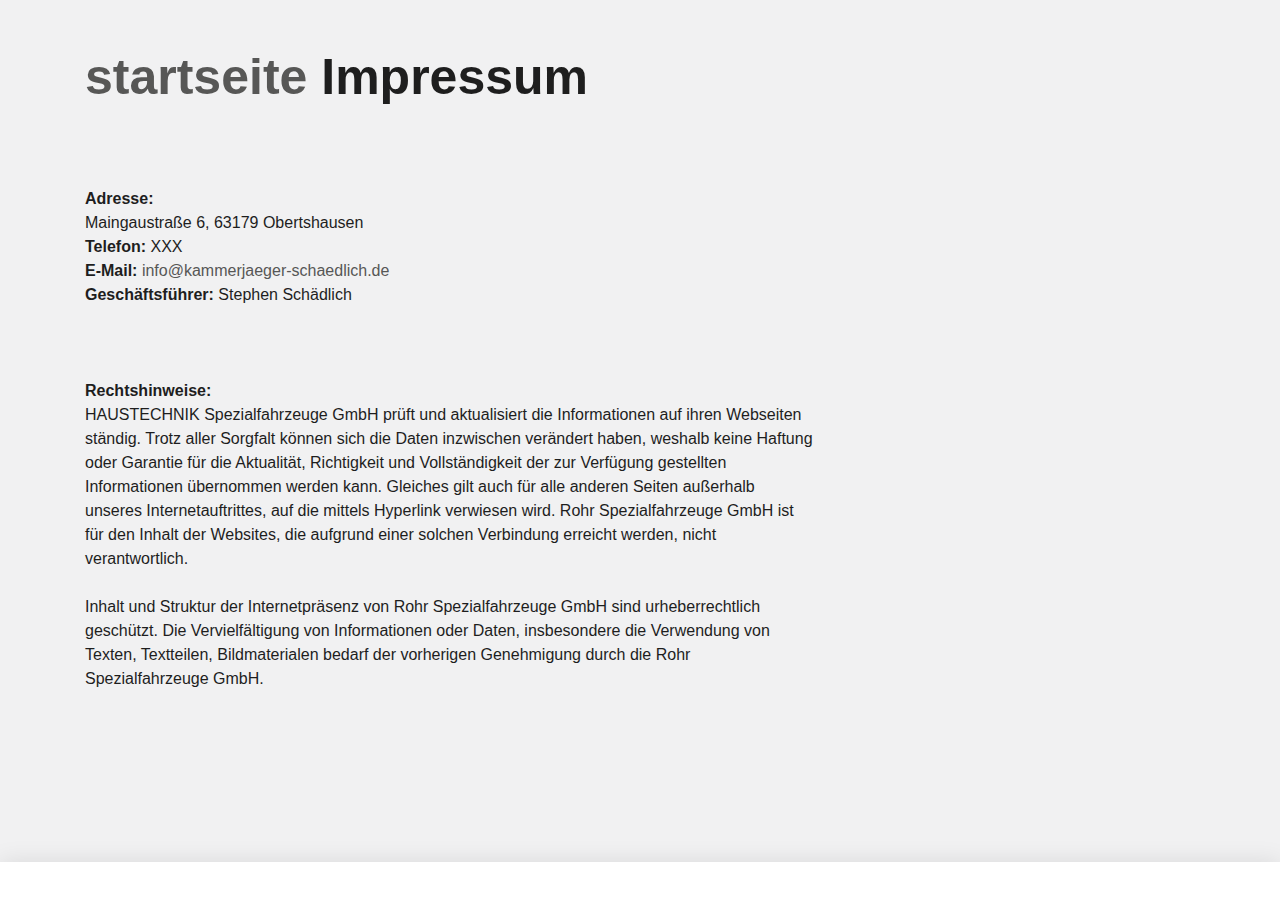
<file: impressum.html>
<!DOCTYPE html>
<!-- saved from url=(0051)https://www.rohr-spezialfahrzeuge.com/de/impressum/ -->
<html lang="de"><head><meta http-equiv="Content-Type" content="text/html; charset=UTF-8"><!--<base href="/">--><base href="."><title>Impressum - ROHR Spezialfahrzeuge</title><meta name="robots" content="index,follow,noodp"><meta name="content-language" content="de"><meta http-equiv="X-UA-Compatible" content="IE=EDGE"><meta name="og:type" content="website"><meta name="fb:app_id" content="1234567890"><meta name="robots" content="index,follow,noodp"><meta name="description" content="Die ROHR Spezialfahrzeuge GmbH aus Deutschland zählt zu den international führenden Herstellern im Bereich Kühlkofferfahrzeuge, Tankfahrzeuge, Flugfeldtankfahrzeuge und Militärtankfahrzeuge."><meta name="author" content="Rohr Spezialfahrzeuge"><meta property="og:title" content="Impressum"><meta property="og:site_name" content="ROHR Spezialfahrzeuge GmbH"><meta property="og:image" content="http://www.rohr-spezialfahrzeuge.com/facebook_og.png"><meta property="og:description" content="Die ROHR Spezialfahrzeuge GmbH aus Deutschland zählt zu den international führenden Herstellern im Bereich Kühlkofferfahrzeuge, Tankfahrzeuge, Flugfeldtankfahrzeuge und Militärtankfahrzeuge."><link rel="canonical" href="http://www.rohr-spezialfahrzeuge.com/de/impressum/"><meta name="viewport" content="width=device-width, initial-scale=1"><link rel="apple-touch-icon" sizes="180x180" href="https://www.rohr-spezialfahrzeuge.com/apple-touch-icon.png"><link rel="icon" type="image/png" href="https://www.rohr-spezialfahrzeuge.com/favicon-32x32.png" sizes="32x32"><link rel="icon" type="image/png" href="https://www.rohr-spezialfahrzeuge.com/favicon-16x16.png" sizes="16x16"><link rel="manifest" href="https://www.rohr-spezialfahrzeuge.com/manifest.json"><link rel="mask-icon" href="https://www.rohr-spezialfahrzeuge.com/safari-pinned-tab.svg" color="#d82022"><meta name="theme-color" content="#d82022"><link rel="stylesheet" href="Impressum - ROHR Spezialfahrzeuge_files/app.min.css"><style type="text/css" id="operaUserStyle"></style><link rel="modulepreload" as="script" crossorigin="" href="https://www.rohr-spezialfahrzeuge.com/fileadmin/build/assets/EventCountdown-c8544bce.js"><link rel="stylesheet" href="Impressum - ROHR Spezialfahrzeuge_files/EventCountdown.css">

 <style type="text/css">
@font-face {
  font-weight: 400;
  font-style:  normal;
  font-family: circular;

  src: url('chrome-extension://liecbddmkiiihnedobmlmillhodjkdmb/fonts/CircularXXWeb-Book.woff2') format('woff2');
}

@font-face {
  font-weight: 700;
  font-style:  normal;
  font-family: circular;

  src: url('chrome-extension://liecbddmkiiihnedobmlmillhodjkdmb/fonts/CircularXXWeb-Bold.woff2') format('woff2');
}</style><link rel="stylesheet" type="text/css" href="Impressum - ROHR Spezialfahrzeuge_files/676.5181.c.css"><link rel="stylesheet" type="text/css" href="Impressum - ROHR Spezialfahrzeuge_files/ui.e8db.c.css"><link rel="stylesheet" type="text/css" href="Impressum - ROHR Spezialfahrzeuge_files/233.362b.c.css"></head>
<!--[if IE 9]><body
class="ie9"><![endif]--><!--[if (gt IE 9)|!(IE)]><!--><body><!--<![endif]-->
<header id="h"> <nav id="mobile-menu" class="navbar navbar-mobile navbar-dark visible-md-down"><ul class="nav nav-stacked"><li class="nav-item has-sub"><a href="https://www.rohr-spezialfahrzeuge.com/de/kuehlfahrzeuge/" data-toggle="collapse" data-target="#collapse-7" role="button" aria-haspopup="true" aria-expanded="false" class="nav-link">Produkte<i class="icn icn-arrow_down"></i></a><div id="collapse-7" class="collapse"><ul class="nav nav-stacked text-xs-right"><li class="nav-item"><a href="https://www.rohr-spezialfahrzeuge.com/de/kuehlfahrzeuge/" class="nav-link">Kühlfahrzeuge</a></li><li class="nav-item"><a href="https://www.rohr-spezialfahrzeuge.com/de/strassentankfahrzeuge/" class="nav-link">Straßentankfahrzeuge</a></li><li class="nav-item"><a href="https://www.rohr-spezialfahrzeuge.com/de/flugfeldtankfahrzeuge/" class="nav-link">Flugfeldtankfahrzeuge</a></li><li class="nav-item"><a href="https://www.rohr-spezialfahrzeuge.com/de/militaertankfahrzeuge/" class="nav-link">Militärtankfahrzeuge</a></li></ul></div></li><li class="nav-item has-sub"><a href="https://www.rohr-spezialfahrzeuge.com/de/servicenetz/" data-toggle="collapse" data-target="#collapse-8" role="button" aria-haspopup="true" aria-expanded="false" class="nav-link">Service<i class="icn icn-arrow_down"></i></a><div id="collapse-8" class="collapse"><ul class="nav nav-stacked text-xs-right"><li class="nav-item"><a href="https://www.rohr-spezialfahrzeuge.com/de/servicenetz/" class="nav-link">Servicenetz</a></li><li class="nav-item"><a href="https://www.rohr-spezialfahrzeuge.com/de/kundendienst/" class="nav-link">Kundendienst</a></li><li class="nav-item"><a href="https://www.rohr-spezialfahrzeuge.com/de/ersatzteile/" class="nav-link">Ersatzteile</a></li><li class="nav-item"><a href="https://www.rohr-spezialfahrzeuge.com/de/reparatur/" class="nav-link">Reparatur</a></li><li class="nav-item"><a href="https://www.rohr-spezialfahrzeuge.com/de/fahrzeugsanierungen/" class="nav-link">Fahrzeugsanierungen</a></li></ul></div></li><li class="nav-item has-sub"><a href="https://www.rohr-spezialfahrzeuge.com/de/ueber-rohr/" data-toggle="collapse" data-target="#collapse-9" role="button" aria-haspopup="true" aria-expanded="false" class="nav-link">Unternehmen<i class="icn icn-arrow_down"></i></a><div id="collapse-9" class="collapse"><ul class="nav nav-stacked text-xs-right"><li class="nav-item"><a href="https://www.rohr-spezialfahrzeuge.com/de/ueber-rohr/" class="nav-link">Über ROHR</a></li><li class="nav-item"><a href="https://www.rohr-spezialfahrzeuge.com/de/b2b/" class="nav-link">B2B</a></li><li class="nav-item"><a href="https://www.rohr-spezialfahrzeuge.com/de/medien/" class="nav-link">Medien</a></li><li class="nav-item"><a href="https://www.rohr-spezialfahrzeuge.com/de/zertifikate/" class="nav-link">Zertifikate</a></li></ul></div></li>
  
 </nav></header><div id="site-content"><div class="page">
<a id="c9"></a><div class="container m-y-1"><div class="content-text "><div class="row"><div class="col-xs-12 col-md-10 col-xxl-8"><h2 class="no-border">
  <a href="index.html">startseite</a>
  
  Impressum</h2></div></div></div></div><div class="container slot-two-columns"><div class="row"><div class="col-xs-12 col-md-8">
<a id="c8"></a><div class="content-text m-b-1"><div class="row"><div class="col-sm-12"><p class="bodytext"><strong>Adresse:</strong><br> Maingaustraße 6, 63179 Obertshausen <br> <p class="bodytext"><strong>Telefon:</strong> XXX<br> <strong>E-Mail:</strong> <a href="mailto:info@rohr-spezialfahrzeuge.com">info@kammerjaeger-schaedlich.de</a></p><p class="bodytext"><strong>Geschäftsführer:</strong>  Stephen Schädlich
  
  
  
  <br> <br>  <br> <br> <strong>Rechtshinweise:</strong><br> HAUSTECHNIK Spezialfahrzeuge GmbH prüft und aktualisiert die Informationen auf ihren Webseiten ständig. Trotz aller Sorgfalt können sich die Daten inzwischen verändert haben, weshalb keine Haftung oder Garantie für die Aktualität, Richtigkeit und Vollständigkeit der zur Verfügung gestellten Informationen übernommen werden kann. Gleiches gilt auch für alle anderen Seiten außerhalb unseres Internetauftrittes, auf die mittels Hyperlink verwiesen wird. Rohr Spezialfahrzeuge GmbH ist für den Inhalt der Websites, die aufgrund einer solchen Verbindung erreicht werden, nicht verantwortlich.<br> <br> Inhalt und Struktur der Internetpräsenz von Rohr Spezialfahrzeuge GmbH sind urheberrechtlich geschützt. Die Vervielfältigung von Informationen oder Daten, insbesondere die Verwendung von Texten, Textteilen, Bildmaterialen bedarf der vorherigen Genehmigung durch die Rohr Spezialfahrzeuge GmbH.<br> <br>   </p></div></div></div></div><div class="col-xs-12 col-md-4"></div></div></div></div></div>
  <script>var t3 = {
  id: 5,
  type: 0,
  lang: 0
};
window.cookieconsent_options = {
  message:"Wir möchten Ihnen den bestmöglichen Service bieten. Dazu speichern wir Informationen über Ihren Besuch in sogenannten Cookies. Durch die Nutzung dieser Webseite erklären Sie sich mit der Verwendung von Cookies einverstanden. <a href=/de/datenschutzerklaerung/>Datenschutzerklärung</a>",
  dismiss:"Verstanden!",
  learnMore:"Mehr Informationen",
  link:null,
  theme:null
};</script> <script type="module" src="./Impressum - ROHR Spezialfahrzeuge_files/app.min.js.téléchargé"></script><script></script><script src="./Impressum - ROHR Spezialfahrzeuge_files/banner.js.téléchargé" data-cookiefirst-key="1eafcaf3-7a5d-4e7d-9ab6-0aec67dd1686"></script> <div id="loom-companion-mv3" ext-id="liecbddmkiiihnedobmlmillhodjkdmb"><section id="shadow-host-companion"><template shadowrootmode="open"><div id="inner-shadow-companion"><div class="css-0" id="tooltip-mount-layer-companion"></div><style data-emotion="companion-global"></style><style data-emotion="companion" data-s=""></style><style>
            
    #inner-shadow-companion {
      font-size: 100%;
    }
    #inner-shadow-companion {
      font-family: circular, -apple-system, BlinkMacSystemFont, Segoe UI,
        sans-serif;
      color: var(--lns-color-body);
      
  font-size: var(--lns-fontSize-medium);
  line-height: var(--lns-lineHeight-medium);
;
      font-feature-settings: 'ss08' on;
    }

    #inner-shadow-companion *,
    #inner-shadow-companion *:before,
    #inner-shadow-companion *:after {
      box-sizing: border-box;
    }

    #inner-shadow-companion * {
      -webkit-font-smoothing: antialiased;
      -moz-osx-font-smoothing: grayscale;
      letter-spacing: calc(0.6px - 0.05em);
    }

    
    #inner-shadow-companion,
    .theme-light,
    [data-lens-theme="light"] {
      --lns-color-primary: var(--lns-themeLight-color-primary);--lns-color-primaryHover: var(--lns-themeLight-color-primaryHover);--lns-color-primaryActive: var(--lns-themeLight-color-primaryActive);--lns-color-body: var(--lns-themeLight-color-body);--lns-color-bodyDimmed: var(--lns-themeLight-color-bodyDimmed);--lns-color-background: var(--lns-themeLight-color-background);--lns-color-backgroundHover: var(--lns-themeLight-color-backgroundHover);--lns-color-backgroundActive: var(--lns-themeLight-color-backgroundActive);--lns-color-backgroundSecondary: var(--lns-themeLight-color-backgroundSecondary);--lns-color-backgroundSecondary2: var(--lns-themeLight-color-backgroundSecondary2);--lns-color-overlay: var(--lns-themeLight-color-overlay);--lns-color-border: var(--lns-themeLight-color-border);--lns-color-focusRing: var(--lns-themeLight-color-focusRing);--lns-color-record: var(--lns-themeLight-color-record);--lns-color-recordHover: var(--lns-themeLight-color-recordHover);--lns-color-recordActive: var(--lns-themeLight-color-recordActive);--lns-color-info: var(--lns-themeLight-color-info);--lns-color-success: var(--lns-themeLight-color-success);--lns-color-warning: var(--lns-themeLight-color-warning);--lns-color-danger: var(--lns-themeLight-color-danger);--lns-color-dangerHover: var(--lns-themeLight-color-dangerHover);--lns-color-dangerActive: var(--lns-themeLight-color-dangerActive);--lns-color-backdrop: var(--lns-themeLight-color-backdrop);--lns-color-backdropDark: var(--lns-themeLight-color-backdropDark);--lns-color-backdropTwilight: var(--lns-themeLight-color-backdropTwilight);--lns-color-disabledContent: var(--lns-themeLight-color-disabledContent);--lns-color-highlight: var(--lns-themeLight-color-highlight);--lns-color-disabledBackground: var(--lns-themeLight-color-disabledBackground);--lns-color-formFieldBorder: var(--lns-themeLight-color-formFieldBorder);--lns-color-formFieldBackground: var(--lns-themeLight-color-formFieldBackground);--lns-color-buttonBorder: var(--lns-themeLight-color-buttonBorder);--lns-color-upgrade: var(--lns-themeLight-color-upgrade);--lns-color-upgradeHover: var(--lns-themeLight-color-upgradeHover);--lns-color-upgradeActive: var(--lns-themeLight-color-upgradeActive);--lns-color-tabBackground: var(--lns-themeLight-color-tabBackground);--lns-color-discoveryBackground: var(--lns-themeLight-color-discoveryBackground);--lns-color-discoveryLightBackground: var(--lns-themeLight-color-discoveryLightBackground);--lns-color-discoveryTitle: var(--lns-themeLight-color-discoveryTitle);--lns-color-discoveryHighlight: var(--lns-themeLight-color-discoveryHighlight);
    }

    .theme-dark,
    [data-lens-theme="dark"] {
      --lns-color-primary: var(--lns-themeDark-color-primary);--lns-color-primaryHover: var(--lns-themeDark-color-primaryHover);--lns-color-primaryActive: var(--lns-themeDark-color-primaryActive);--lns-color-body: var(--lns-themeDark-color-body);--lns-color-bodyDimmed: var(--lns-themeDark-color-bodyDimmed);--lns-color-background: var(--lns-themeDark-color-background);--lns-color-backgroundHover: var(--lns-themeDark-color-backgroundHover);--lns-color-backgroundActive: var(--lns-themeDark-color-backgroundActive);--lns-color-backgroundSecondary: var(--lns-themeDark-color-backgroundSecondary);--lns-color-backgroundSecondary2: var(--lns-themeDark-color-backgroundSecondary2);--lns-color-overlay: var(--lns-themeDark-color-overlay);--lns-color-border: var(--lns-themeDark-color-border);--lns-color-focusRing: var(--lns-themeDark-color-focusRing);--lns-color-record: var(--lns-themeDark-color-record);--lns-color-recordHover: var(--lns-themeDark-color-recordHover);--lns-color-recordActive: var(--lns-themeDark-color-recordActive);--lns-color-info: var(--lns-themeDark-color-info);--lns-color-success: var(--lns-themeDark-color-success);--lns-color-warning: var(--lns-themeDark-color-warning);--lns-color-danger: var(--lns-themeDark-color-danger);--lns-color-dangerHover: var(--lns-themeDark-color-dangerHover);--lns-color-dangerActive: var(--lns-themeDark-color-dangerActive);--lns-color-backdrop: var(--lns-themeDark-color-backdrop);--lns-color-backdropDark: var(--lns-themeDark-color-backdropDark);--lns-color-backdropTwilight: var(--lns-themeDark-color-backdropTwilight);--lns-color-disabledContent: var(--lns-themeDark-color-disabledContent);--lns-color-highlight: var(--lns-themeDark-color-highlight);--lns-color-disabledBackground: var(--lns-themeDark-color-disabledBackground);--lns-color-formFieldBorder: var(--lns-themeDark-color-formFieldBorder);--lns-color-formFieldBackground: var(--lns-themeDark-color-formFieldBackground);--lns-color-buttonBorder: var(--lns-themeDark-color-buttonBorder);--lns-color-upgrade: var(--lns-themeDark-color-upgrade);--lns-color-upgradeHover: var(--lns-themeDark-color-upgradeHover);--lns-color-upgradeActive: var(--lns-themeDark-color-upgradeActive);--lns-color-tabBackground: var(--lns-themeDark-color-tabBackground);--lns-color-discoveryBackground: var(--lns-themeDark-color-discoveryBackground);--lns-color-discoveryLightBackground: var(--lns-themeDark-color-discoveryLightBackground);--lns-color-discoveryTitle: var(--lns-themeDark-color-discoveryTitle);--lns-color-discoveryHighlight: var(--lns-themeDark-color-discoveryHighlight);
    }
  

    
    #inner-shadow-companion {
      --lns-fontWeight-book:400;--lns-fontWeight-bold:700;--lns-unit:0.5rem;--lns-fontSize-small:calc(1.5 * var(--lns-unit, 8px));--lns-lineHeight-small:1.5;--lns-fontSize-body-sm:calc(1.5 * var(--lns-unit, 8px));--lns-lineHeight-body-sm:1.5;--lns-fontSize-medium:calc(1.75 * var(--lns-unit, 8px));--lns-lineHeight-medium:1.6;--lns-fontSize-body-md:calc(1.75 * var(--lns-unit, 8px));--lns-lineHeight-body-md:1.6;--lns-fontSize-large:calc(2.25 * var(--lns-unit, 8px));--lns-lineHeight-large:1.45;--lns-fontSize-body-lg:calc(2.25 * var(--lns-unit, 8px));--lns-lineHeight-body-lg:1.45;--lns-fontSize-xlarge:calc(3 * var(--lns-unit, 8px));--lns-lineHeight-xlarge:1.35;--lns-fontSize-heading-sm:calc(3 * var(--lns-unit, 8px));--lns-lineHeight-heading-sm:1.35;--lns-fontSize-xxlarge:calc(4 * var(--lns-unit, 8px));--lns-lineHeight-xxlarge:1.2;--lns-fontSize-heading-md:calc(4 * var(--lns-unit, 8px));--lns-lineHeight-heading-md:1.2;--lns-fontSize-xxxlarge:calc(6 * var(--lns-unit, 8px));--lns-lineHeight-xxxlarge:1.15;--lns-fontSize-heading-lg:calc(6 * var(--lns-unit, 8px));--lns-lineHeight-heading-lg:1.15;--lns-radius-medium:calc(1 * var(--lns-unit, 8px));--lns-radius-large:calc(2 * var(--lns-unit, 8px));--lns-radius-xlarge:calc(3 * var(--lns-unit, 8px));--lns-radius-full:calc(999 * var(--lns-unit, 8px));--lns-shadow-small:0 calc(0.5 * var(--lns-unit, 8px)) calc(1.25 * var(--lns-unit, 8px)) hsla(0, 0%, 0%, 0.05);--lns-shadow-medium:0 calc(0.5 * var(--lns-unit, 8px)) calc(1.25 * var(--lns-unit, 8px)) hsla(0, 0%, 0%, 0.1);--lns-shadow-large:0 calc(0.75 * var(--lns-unit, 8px)) calc(3 * var(--lns-unit, 8px)) hsla(0, 0%, 0%, 0.1);--lns-space-xsmall:calc(0.5 * var(--lns-unit, 8px));--lns-space-small:calc(1 * var(--lns-unit, 8px));--lns-space-medium:calc(2 * var(--lns-unit, 8px));--lns-space-large:calc(3 * var(--lns-unit, 8px));--lns-space-xlarge:calc(5 * var(--lns-unit, 8px));--lns-space-xxlarge:calc(8 * var(--lns-unit, 8px));--lns-formFieldBorderWidth:1px;--lns-formFieldBorderWidthFocus:2px;--lns-formFieldHeight:calc(4.5 * var(--lns-unit, 8px));--lns-formFieldRadius:calc(2.25 * var(--lns-unit, 8px));--lns-formFieldHorizontalPadding:calc(2 * var(--lns-unit, 8px));--lns-formFieldBorderShadow:
    inset 0 0 0 var(--lns-formFieldBorderWidth) var(--lns-color-formFieldBorder)
  ;--lns-formFieldBorderShadowFocus:
    inset 0 0 0 var(--lns-formFieldBorderWidthFocus) var(--lns-color-blurple),
    0 0 0 var(--lns-formFieldBorderWidthFocus) var(--lns-color-focusRing)
  ;--lns-color-red:hsla(11,80%,45%,1);--lns-color-blurpleLight:hsla(240,83.3%,95.3%,1);--lns-color-blurpleMedium:hsla(242,81%,87.6%,1);--lns-color-blurple:hsla(242,88.4%,66.3%,1);--lns-color-blurpleDark:hsla(242,87.6%,62%,1);--lns-color-blurpleStrong:hsla(252,46%,33%,1);--lns-color-offWhite:hsla(45,36.4%,95.7%,1);--lns-color-blueLight:hsla(206,58.3%,85.9%,1);--lns-color-blue:hsla(206,100%,73.3%,1);--lns-color-blueDark:hsla(206,29.5%,33.9%,1);--lns-color-orangeLight:hsla(6,100%,89.6%,1);--lns-color-orange:hsla(11,100%,62.2%,1);--lns-color-orangeDark:hsla(11,79.9%,64.9%,1);--lns-color-tealLight:hsla(180,20%,67.6%,1);--lns-color-teal:hsla(180,51.4%,51.6%,1);--lns-color-tealDark:hsla(180,16.2%,22.9%,1);--lns-color-yellowLight:hsla(39,100%,87.8%,1);--lns-color-yellow:hsla(50,100%,57.3%,1);--lns-color-yellowDark:hsla(39,100%,68%,1);--lns-color-grey8:hsla(0,0%,13%,1);--lns-color-grey7:hsla(246,16%,26%,1);--lns-color-grey6:hsla(252,13%,46%,1);--lns-color-grey5:hsla(240,7%,62%,1);--lns-color-grey4:hsla(259,12%,75%,1);--lns-color-grey3:hsla(260,11%,85%,1);--lns-color-grey2:hsla(260,11%,95%,1);--lns-color-grey1:hsla(240,7%,97%,1);--lns-color-white:hsla(0,0%,100%,1);--lns-themeLight-color-primary:hsla(242,88.4%,66.3%,1);--lns-themeLight-color-primaryHover:hsla(242,88.4%,56.3%,1);--lns-themeLight-color-primaryActive:hsla(242,88.4%,45.3%,1);--lns-themeLight-color-body:hsla(0,0%,13%,1);--lns-themeLight-color-bodyDimmed:hsla(252,13%,46%,1);--lns-themeLight-color-background:hsla(0,0%,100%,1);--lns-themeLight-color-backgroundHover:hsla(246,16%,26%,0.1);--lns-themeLight-color-backgroundActive:hsla(246,16%,26%,0.3);--lns-themeLight-color-backgroundSecondary:hsla(246,16%,26%,0.04);--lns-themeLight-color-backgroundSecondary2:hsla(45,34%,78%,0.2);--lns-themeLight-color-overlay:hsla(0,0%,100%,1);--lns-themeLight-color-border:hsla(252,13%,46%,0.2);--lns-themeLight-color-focusRing:hsla(242,88.4%,66.3%,0.5);--lns-themeLight-color-record:hsla(11,100%,62.2%,1);--lns-themeLight-color-recordHover:hsla(11,100%,52.2%,1);--lns-themeLight-color-recordActive:hsla(11,100%,42.2%,1);--lns-themeLight-color-info:hsla(206,100%,73.3%,1);--lns-themeLight-color-success:hsla(180,51.4%,51.6%,1);--lns-themeLight-color-warning:hsla(39,100%,68%,1);--lns-themeLight-color-danger:hsla(11,80%,45%,1);--lns-themeLight-color-dangerHover:hsla(11,80%,38%,1);--lns-themeLight-color-dangerActive:hsla(11,80%,31%,1);--lns-themeLight-color-backdrop:hsla(0,0%,13%,0.5);--lns-themeLight-color-backdropDark:hsla(0,0%,13%,0.9);--lns-themeLight-color-backdropTwilight:hsla(245,44.8%,46.9%,0.8);--lns-themeLight-color-disabledContent:hsla(240,7%,62%,1);--lns-themeLight-color-highlight:hsla(240,83.3%,66.3%,0.15);--lns-themeLight-color-disabledBackground:hsla(260,11%,95%,1);--lns-themeLight-color-formFieldBorder:hsla(260,11%,85%,1);--lns-themeLight-color-formFieldBackground:hsla(0,0%,100%,1);--lns-themeLight-color-buttonBorder:hsla(252,13%,46%,0.25);--lns-themeLight-color-upgrade:hsla(206,100%,93%,1);--lns-themeLight-color-upgradeHover:hsla(206,100%,85%,1);--lns-themeLight-color-upgradeActive:hsla(206,100%,77%,1);--lns-themeLight-color-tabBackground:hsla(252,13%,46%,0.15);--lns-themeLight-color-discoveryBackground:hsla(206,100%,93%,1);--lns-themeLight-color-discoveryLightBackground:hsla(206,100%,97%,1);--lns-themeLight-color-discoveryTitle:hsla(0,0%,13%,1);--lns-themeLight-color-discoveryHighlight:hsla(206,100%,77%,0.3);--lns-themeDark-color-primary:hsla(242,87%,73%,1);--lns-themeDark-color-primaryHover:hsla(242,88.4%,56.3%,1);--lns-themeDark-color-primaryActive:hsla(242,88.4%,45.3%,1);--lns-themeDark-color-body:hsla(240,7%,97%,1);--lns-themeDark-color-bodyDimmed:hsla(240,7%,62%,1);--lns-themeDark-color-background:hsla(0,0%,13%,1);--lns-themeDark-color-backgroundHover:hsla(0,0%,100%,0.1);--lns-themeDark-color-backgroundActive:hsla(0,0%,100%,0.2);--lns-themeDark-color-backgroundSecondary:hsla(0,0%,100%,0.04);--lns-themeDark-color-backgroundSecondary2:hsla(45,13%,44%,0.2);--lns-themeDark-color-overlay:hsla(0,0%,20%,1);--lns-themeDark-color-border:hsla(259,12%,75%,0.2);--lns-themeDark-color-focusRing:hsla(242,88.4%,66.3%,0.5);--lns-themeDark-color-record:hsla(11,100%,62.2%,1);--lns-themeDark-color-recordHover:hsla(11,100%,52.2%,1);--lns-themeDark-color-recordActive:hsla(11,100%,42.2%,1);--lns-themeDark-color-info:hsla(206,100%,73.3%,1);--lns-themeDark-color-success:hsla(180,51.4%,51.6%,1);--lns-themeDark-color-warning:hsla(39,100%,68%,1);--lns-themeDark-color-danger:hsla(11,80%,45%,1);--lns-themeDark-color-dangerHover:hsla(11,80%,38%,1);--lns-themeDark-color-dangerActive:hsla(11,80%,31%,1);--lns-themeDark-color-backdrop:hsla(0,0%,13%,0.5);--lns-themeDark-color-backdropDark:hsla(0,0%,13%,0.9);--lns-themeDark-color-backdropTwilight:hsla(245,44.8%,46.9%,0.8);--lns-themeDark-color-disabledContent:hsla(240,7%,62%,1);--lns-themeDark-color-highlight:hsla(240,83.3%,66.3%,0.15);--lns-themeDark-color-disabledBackground:hsla(252,13%,23%,1);--lns-themeDark-color-formFieldBorder:hsla(252,13%,46%,1);--lns-themeDark-color-formFieldBackground:hsla(0,0%,13%,1);--lns-themeDark-color-buttonBorder:hsla(0,0%,100%,0.25);--lns-themeDark-color-upgrade:hsla(206,92%,81%,1);--lns-themeDark-color-upgradeHover:hsla(206,92%,74%,1);--lns-themeDark-color-upgradeActive:hsla(206,92%,67%,1);--lns-themeDark-color-tabBackground:hsla(0,0%,100%,0.15);--lns-themeDark-color-discoveryBackground:hsla(206,92%,81%,1);--lns-themeDark-color-discoveryLightBackground:hsla(0,0%,13%,1);--lns-themeDark-color-discoveryTitle:hsla(206,100%,73.3%,1);--lns-themeDark-color-discoveryHighlight:hsla(206,100%,77%,0.3);
    }
  

    .c\:red{color:var(--lns-color-red)}.c\:blurpleLight{color:var(--lns-color-blurpleLight)}.c\:blurpleMedium{color:var(--lns-color-blurpleMedium)}.c\:blurple{color:var(--lns-color-blurple)}.c\:blurpleDark{color:var(--lns-color-blurpleDark)}.c\:blurpleStrong{color:var(--lns-color-blurpleStrong)}.c\:offWhite{color:var(--lns-color-offWhite)}.c\:blueLight{color:var(--lns-color-blueLight)}.c\:blue{color:var(--lns-color-blue)}.c\:blueDark{color:var(--lns-color-blueDark)}.c\:orangeLight{color:var(--lns-color-orangeLight)}.c\:orange{color:var(--lns-color-orange)}.c\:orangeDark{color:var(--lns-color-orangeDark)}.c\:tealLight{color:var(--lns-color-tealLight)}.c\:teal{color:var(--lns-color-teal)}.c\:tealDark{color:var(--lns-color-tealDark)}.c\:yellowLight{color:var(--lns-color-yellowLight)}.c\:yellow{color:var(--lns-color-yellow)}.c\:yellowDark{color:var(--lns-color-yellowDark)}.c\:grey8{color:var(--lns-color-grey8)}.c\:grey7{color:var(--lns-color-grey7)}.c\:grey6{color:var(--lns-color-grey6)}.c\:grey5{color:var(--lns-color-grey5)}.c\:grey4{color:var(--lns-color-grey4)}.c\:grey3{color:var(--lns-color-grey3)}.c\:grey2{color:var(--lns-color-grey2)}.c\:grey1{color:var(--lns-color-grey1)}.c\:white{color:var(--lns-color-white)}.c\:primary{color:var(--lns-color-primary)}.c\:primaryHover{color:var(--lns-color-primaryHover)}.c\:primaryActive{color:var(--lns-color-primaryActive)}.c\:body{color:var(--lns-color-body)}.c\:bodyDimmed{color:var(--lns-color-bodyDimmed)}.c\:background{color:var(--lns-color-background)}.c\:backgroundHover{color:var(--lns-color-backgroundHover)}.c\:backgroundActive{color:var(--lns-color-backgroundActive)}.c\:backgroundSecondary{color:var(--lns-color-backgroundSecondary)}.c\:backgroundSecondary2{color:var(--lns-color-backgroundSecondary2)}.c\:overlay{color:var(--lns-color-overlay)}.c\:border{color:var(--lns-color-border)}.c\:focusRing{color:var(--lns-color-focusRing)}.c\:record{color:var(--lns-color-record)}.c\:recordHover{color:var(--lns-color-recordHover)}.c\:recordActive{color:var(--lns-color-recordActive)}.c\:info{color:var(--lns-color-info)}.c\:success{color:var(--lns-color-success)}.c\:warning{color:var(--lns-color-warning)}.c\:danger{color:var(--lns-color-danger)}.c\:dangerHover{color:var(--lns-color-dangerHover)}.c\:dangerActive{color:var(--lns-color-dangerActive)}.c\:backdrop{color:var(--lns-color-backdrop)}.c\:backdropDark{color:var(--lns-color-backdropDark)}.c\:backdropTwilight{color:var(--lns-color-backdropTwilight)}.c\:disabledContent{color:var(--lns-color-disabledContent)}.c\:highlight{color:var(--lns-color-highlight)}.c\:disabledBackground{color:var(--lns-color-disabledBackground)}.c\:formFieldBorder{color:var(--lns-color-formFieldBorder)}.c\:formFieldBackground{color:var(--lns-color-formFieldBackground)}.c\:buttonBorder{color:var(--lns-color-buttonBorder)}.c\:upgrade{color:var(--lns-color-upgrade)}.c\:upgradeHover{color:var(--lns-color-upgradeHover)}.c\:upgradeActive{color:var(--lns-color-upgradeActive)}.c\:tabBackground{color:var(--lns-color-tabBackground)}.c\:discoveryBackground{color:var(--lns-color-discoveryBackground)}.c\:discoveryLightBackground{color:var(--lns-color-discoveryLightBackground)}.c\:discoveryTitle{color:var(--lns-color-discoveryTitle)}.c\:discoveryHighlight{color:var(--lns-color-discoveryHighlight)}.shadow\:small{box-shadow:var(--lns-shadow-small)}.shadow\:medium{box-shadow:var(--lns-shadow-medium)}.shadow\:large{box-shadow:var(--lns-shadow-large)}.radius\:medium{border-radius:var(--lns-radius-medium)}.radius\:large{border-radius:var(--lns-radius-large)}.radius\:xlarge{border-radius:var(--lns-radius-xlarge)}.radius\:full{border-radius:var(--lns-radius-full)}.bgc\:red{background-color:var(--lns-color-red)}.bgc\:blurpleLight{background-color:var(--lns-color-blurpleLight)}.bgc\:blurpleMedium{background-color:var(--lns-color-blurpleMedium)}.bgc\:blurple{background-color:var(--lns-color-blurple)}.bgc\:blurpleDark{background-color:var(--lns-color-blurpleDark)}.bgc\:blurpleStrong{background-color:var(--lns-color-blurpleStrong)}.bgc\:offWhite{background-color:var(--lns-color-offWhite)}.bgc\:blueLight{background-color:var(--lns-color-blueLight)}.bgc\:blue{background-color:var(--lns-color-blue)}.bgc\:blueDark{background-color:var(--lns-color-blueDark)}.bgc\:orangeLight{background-color:var(--lns-color-orangeLight)}.bgc\:orange{background-color:var(--lns-color-orange)}.bgc\:orangeDark{background-color:var(--lns-color-orangeDark)}.bgc\:tealLight{background-color:var(--lns-color-tealLight)}.bgc\:teal{background-color:var(--lns-color-teal)}.bgc\:tealDark{background-color:var(--lns-color-tealDark)}.bgc\:yellowLight{background-color:var(--lns-color-yellowLight)}.bgc\:yellow{background-color:var(--lns-color-yellow)}.bgc\:yellowDark{background-color:var(--lns-color-yellowDark)}.bgc\:grey8{background-color:var(--lns-color-grey8)}.bgc\:grey7{background-color:var(--lns-color-grey7)}.bgc\:grey6{background-color:var(--lns-color-grey6)}.bgc\:grey5{background-color:var(--lns-color-grey5)}.bgc\:grey4{background-color:var(--lns-color-grey4)}.bgc\:grey3{background-color:var(--lns-color-grey3)}.bgc\:grey2{background-color:var(--lns-color-grey2)}.bgc\:grey1{background-color:var(--lns-color-grey1)}.bgc\:white{background-color:var(--lns-color-white)}.bgc\:primary{background-color:var(--lns-color-primary)}.bgc\:primaryHover{background-color:var(--lns-color-primaryHover)}.bgc\:primaryActive{background-color:var(--lns-color-primaryActive)}.bgc\:body{background-color:var(--lns-color-body)}.bgc\:bodyDimmed{background-color:var(--lns-color-bodyDimmed)}.bgc\:background{background-color:var(--lns-color-background)}.bgc\:backgroundHover{background-color:var(--lns-color-backgroundHover)}.bgc\:backgroundActive{background-color:var(--lns-color-backgroundActive)}.bgc\:backgroundSecondary{background-color:var(--lns-color-backgroundSecondary)}.bgc\:backgroundSecondary2{background-color:var(--lns-color-backgroundSecondary2)}.bgc\:overlay{background-color:var(--lns-color-overlay)}.bgc\:border{background-color:var(--lns-color-border)}.bgc\:focusRing{background-color:var(--lns-color-focusRing)}.bgc\:record{background-color:var(--lns-color-record)}.bgc\:recordHover{background-color:var(--lns-color-recordHover)}.bgc\:recordActive{background-color:var(--lns-color-recordActive)}.bgc\:info{background-color:var(--lns-color-info)}.bgc\:success{background-color:var(--lns-color-success)}.bgc\:warning{background-color:var(--lns-color-warning)}.bgc\:danger{background-color:var(--lns-color-danger)}.bgc\:dangerHover{background-color:var(--lns-color-dangerHover)}.bgc\:dangerActive{background-color:var(--lns-color-dangerActive)}.bgc\:backdrop{background-color:var(--lns-color-backdrop)}.bgc\:backdropDark{background-color:var(--lns-color-backdropDark)}.bgc\:backdropTwilight{background-color:var(--lns-color-backdropTwilight)}.bgc\:disabledContent{background-color:var(--lns-color-disabledContent)}.bgc\:highlight{background-color:var(--lns-color-highlight)}.bgc\:disabledBackground{background-color:var(--lns-color-disabledBackground)}.bgc\:formFieldBorder{background-color:var(--lns-color-formFieldBorder)}.bgc\:formFieldBackground{background-color:var(--lns-color-formFieldBackground)}.bgc\:buttonBorder{background-color:var(--lns-color-buttonBorder)}.bgc\:upgrade{background-color:var(--lns-color-upgrade)}.bgc\:upgradeHover{background-color:var(--lns-color-upgradeHover)}.bgc\:upgradeActive{background-color:var(--lns-color-upgradeActive)}.bgc\:tabBackground{background-color:var(--lns-color-tabBackground)}.bgc\:discoveryBackground{background-color:var(--lns-color-discoveryBackground)}.bgc\:discoveryLightBackground{background-color:var(--lns-color-discoveryLightBackground)}.bgc\:discoveryTitle{background-color:var(--lns-color-discoveryTitle)}.bgc\:discoveryHighlight{background-color:var(--lns-color-discoveryHighlight)}.m\:0{margin:0}.m\:auto{margin:auto}.m\:xsmall{margin:var(--lns-space-xsmall)}.m\:small{margin:var(--lns-space-small)}.m\:medium{margin:var(--lns-space-medium)}.m\:large{margin:var(--lns-space-large)}.m\:xlarge{margin:var(--lns-space-xlarge)}.m\:xxlarge{margin:var(--lns-space-xxlarge)}.mt\:0{margin-top:0}.mt\:auto{margin-top:auto}.mt\:xsmall{margin-top:var(--lns-space-xsmall)}.mt\:small{margin-top:var(--lns-space-small)}.mt\:medium{margin-top:var(--lns-space-medium)}.mt\:large{margin-top:var(--lns-space-large)}.mt\:xlarge{margin-top:var(--lns-space-xlarge)}.mt\:xxlarge{margin-top:var(--lns-space-xxlarge)}.mb\:0{margin-bottom:0}.mb\:auto{margin-bottom:auto}.mb\:xsmall{margin-bottom:var(--lns-space-xsmall)}.mb\:small{margin-bottom:var(--lns-space-small)}.mb\:medium{margin-bottom:var(--lns-space-medium)}.mb\:large{margin-bottom:var(--lns-space-large)}.mb\:xlarge{margin-bottom:var(--lns-space-xlarge)}.mb\:xxlarge{margin-bottom:var(--lns-space-xxlarge)}.ml\:0{margin-left:0}.ml\:auto{margin-left:auto}.ml\:xsmall{margin-left:var(--lns-space-xsmall)}.ml\:small{margin-left:var(--lns-space-small)}.ml\:medium{margin-left:var(--lns-space-medium)}.ml\:large{margin-left:var(--lns-space-large)}.ml\:xlarge{margin-left:var(--lns-space-xlarge)}.ml\:xxlarge{margin-left:var(--lns-space-xxlarge)}.mr\:0{margin-right:0}.mr\:auto{margin-right:auto}.mr\:xsmall{margin-right:var(--lns-space-xsmall)}.mr\:small{margin-right:var(--lns-space-small)}.mr\:medium{margin-right:var(--lns-space-medium)}.mr\:large{margin-right:var(--lns-space-large)}.mr\:xlarge{margin-right:var(--lns-space-xlarge)}.mr\:xxlarge{margin-right:var(--lns-space-xxlarge)}.mx\:0{margin-left:0;margin-right:0}.mx\:auto{margin-left:auto;margin-right:auto}.mx\:xsmall{margin-left:var(--lns-space-xsmall);margin-right:var(--lns-space-xsmall)}.mx\:small{margin-left:var(--lns-space-small);margin-right:var(--lns-space-small)}.mx\:medium{margin-left:var(--lns-space-medium);margin-right:var(--lns-space-medium)}.mx\:large{margin-left:var(--lns-space-large);margin-right:var(--lns-space-large)}.mx\:xlarge{margin-left:var(--lns-space-xlarge);margin-right:var(--lns-space-xlarge)}.mx\:xxlarge{margin-left:var(--lns-space-xxlarge);margin-right:var(--lns-space-xxlarge)}.my\:0{margin-top:0;margin-bottom:0}.my\:auto{margin-top:auto;margin-bottom:auto}.my\:xsmall{margin-top:var(--lns-space-xsmall);margin-bottom:var(--lns-space-xsmall)}.my\:small{margin-top:var(--lns-space-small);margin-bottom:var(--lns-space-small)}.my\:medium{margin-top:var(--lns-space-medium);margin-bottom:var(--lns-space-medium)}.my\:large{margin-top:var(--lns-space-large);margin-bottom:var(--lns-space-large)}.my\:xlarge{margin-top:var(--lns-space-xlarge);margin-bottom:var(--lns-space-xlarge)}.my\:xxlarge{margin-top:var(--lns-space-xxlarge);margin-bottom:var(--lns-space-xxlarge)}.p\:0{padding:0}.p\:xsmall{padding:var(--lns-space-xsmall)}.p\:small{padding:var(--lns-space-small)}.p\:medium{padding:var(--lns-space-medium)}.p\:large{padding:var(--lns-space-large)}.p\:xlarge{padding:var(--lns-space-xlarge)}.p\:xxlarge{padding:var(--lns-space-xxlarge)}.pt\:0{padding-top:0}.pt\:xsmall{padding-top:var(--lns-space-xsmall)}.pt\:small{padding-top:var(--lns-space-small)}.pt\:medium{padding-top:var(--lns-space-medium)}.pt\:large{padding-top:var(--lns-space-large)}.pt\:xlarge{padding-top:var(--lns-space-xlarge)}.pt\:xxlarge{padding-top:var(--lns-space-xxlarge)}.pb\:0{padding-bottom:0}.pb\:xsmall{padding-bottom:var(--lns-space-xsmall)}.pb\:small{padding-bottom:var(--lns-space-small)}.pb\:medium{padding-bottom:var(--lns-space-medium)}.pb\:large{padding-bottom:var(--lns-space-large)}.pb\:xlarge{padding-bottom:var(--lns-space-xlarge)}.pb\:xxlarge{padding-bottom:var(--lns-space-xxlarge)}.pl\:0{padding-left:0}.pl\:xsmall{padding-left:var(--lns-space-xsmall)}.pl\:small{padding-left:var(--lns-space-small)}.pl\:medium{padding-left:var(--lns-space-medium)}.pl\:large{padding-left:var(--lns-space-large)}.pl\:xlarge{padding-left:var(--lns-space-xlarge)}.pl\:xxlarge{padding-left:var(--lns-space-xxlarge)}.pr\:0{padding-right:0}.pr\:xsmall{padding-right:var(--lns-space-xsmall)}.pr\:small{padding-right:var(--lns-space-small)}.pr\:medium{padding-right:var(--lns-space-medium)}.pr\:large{padding-right:var(--lns-space-large)}.pr\:xlarge{padding-right:var(--lns-space-xlarge)}.pr\:xxlarge{padding-right:var(--lns-space-xxlarge)}.px\:0{padding-left:0;padding-right:0}.px\:xsmall{padding-left:var(--lns-space-xsmall);padding-right:var(--lns-space-xsmall)}.px\:small{padding-left:var(--lns-space-small);padding-right:var(--lns-space-small)}.px\:medium{padding-left:var(--lns-space-medium);padding-right:var(--lns-space-medium)}.px\:large{padding-left:var(--lns-space-large);padding-right:var(--lns-space-large)}.px\:xlarge{padding-left:var(--lns-space-xlarge);padding-right:var(--lns-space-xlarge)}.px\:xxlarge{padding-left:var(--lns-space-xxlarge);padding-right:var(--lns-space-xxlarge)}.py\:0{padding-top:0;padding-bottom:0}.py\:xsmall{padding-top:var(--lns-space-xsmall);padding-bottom:var(--lns-space-xsmall)}.py\:small{padding-top:var(--lns-space-small);padding-bottom:var(--lns-space-small)}.py\:medium{padding-top:var(--lns-space-medium);padding-bottom:var(--lns-space-medium)}.py\:large{padding-top:var(--lns-space-large);padding-bottom:var(--lns-space-large)}.py\:xlarge{padding-top:var(--lns-space-xlarge);padding-bottom:var(--lns-space-xlarge)}.py\:xxlarge{padding-top:var(--lns-space-xxlarge);padding-bottom:var(--lns-space-xxlarge)}.text\:small{font-size:var(--lns-fontSize-small);line-height:var(--lns-lineHeight-small)}.text\:body-sm{font-size:var(--lns-fontSize-body-sm);line-height:var(--lns-lineHeight-body-sm)}.text\:medium{font-size:var(--lns-fontSize-medium);line-height:var(--lns-lineHeight-medium)}.text\:body-md{font-size:var(--lns-fontSize-body-md);line-height:var(--lns-lineHeight-body-md)}.text\:large{font-size:var(--lns-fontSize-large);line-height:var(--lns-lineHeight-large)}.text\:body-lg{font-size:var(--lns-fontSize-body-lg);line-height:var(--lns-lineHeight-body-lg)}.text\:xlarge{font-size:var(--lns-fontSize-xlarge);line-height:var(--lns-lineHeight-xlarge)}.text\:heading-sm{font-size:var(--lns-fontSize-heading-sm);line-height:var(--lns-lineHeight-heading-sm)}.text\:xxlarge{font-size:var(--lns-fontSize-xxlarge);line-height:var(--lns-lineHeight-xxlarge)}.text\:heading-md{font-size:var(--lns-fontSize-heading-md);line-height:var(--lns-lineHeight-heading-md)}.text\:xxxlarge{font-size:var(--lns-fontSize-xxxlarge);line-height:var(--lns-lineHeight-xxxlarge)}.text\:heading-lg{font-size:var(--lns-fontSize-heading-lg);line-height:var(--lns-lineHeight-heading-lg)}.weight\:book{font-weight:var(--lns-fontWeight-book)}.weight\:bold{font-weight:var(--lns-fontWeight-bold)}.text\:body{font-size:var(--lns-fontSize-body-md);line-height:var(--lns-lineHeight-body-md);font-weight:var(--lns-fontWeight-book)}.text\:title{font-size:var(--lns-fontSize-body-lg);line-height:var(--lns-lineHeight-body-lg);font-weight:var(--lns-fontWeight-bold)}.text\:mainTitle{font-size:var(--lns-fontSize-heading-md);line-height:var(--lns-lineHeight-heading-md);font-weight:var(--lns-fontWeight-bold)}.text\:left{text-align:left}.text\:right{text-align:right}.text\:center{text-align:center}.border{border:1px solid var(--lns-color-border)}.borderTop{border-top:1px solid var(--lns-color-border)}.borderBottom{border-bottom:1px solid var(--lns-color-border)}.borderLeft{border-left:1px solid var(--lns-color-border)}.borderRight{border-right:1px solid var(--lns-color-border)}.inline{display:inline}.block{display:block}.flex{display:flex}.inlineBlock{display:inline-block}.inlineFlex{display:inline-flex}.none{display:none}.flexWrap{flex-wrap:wrap}.flexDirection\:column{flex-direction:column}.flexDirection\:row{flex-direction:row}.items\:stretch{align-items:stretch}.items\:center{align-items:center}.items\:baseline{align-items:baseline}.items\:flexStart{align-items:flex-start}.items\:flexEnd{align-items:flex-end}.items\:selfStart{align-items:self-start}.items\:selfEnd{align-items:self-end}.justify\:flexStart{justify-content:flex-start}.justify\:flexEnd{justify-content:flex-end}.justify\:center{justify-content:center}.justify\:spaceBetween{justify-content:space-between}.justify\:spaceAround{justify-content:space-around}.justify\:spaceEvenly{justify-content:space-evenly}.grow\:0{flex-grow:0}.grow\:1{flex-grow:1}.shrink\:0{flex-shrink:0}.shrink\:1{flex-shrink:1}.self\:auto{align-self:auto}.self\:flexStart{align-self:flex-start}.self\:flexEnd{align-self:flex-end}.self\:center{align-self:center}.self\:baseline{align-self:baseline}.self\:stretch{align-self:stretch}.overflow\:hidden{overflow:hidden}.overflow\:auto{overflow:auto}.relative{position:relative}.absolute{position:absolute}.sticky{position:sticky}.fixed{position:fixed}.top\:0{top:0}.top\:auto{top:auto}.top\:xsmall{top:var(--lns-space-xsmall)}.top\:small{top:var(--lns-space-small)}.top\:medium{top:var(--lns-space-medium)}.top\:large{top:var(--lns-space-large)}.top\:xlarge{top:var(--lns-space-xlarge)}.top\:xxlarge{top:var(--lns-space-xxlarge)}.bottom\:0{bottom:0}.bottom\:auto{bottom:auto}.bottom\:xsmall{bottom:var(--lns-space-xsmall)}.bottom\:small{bottom:var(--lns-space-small)}.bottom\:medium{bottom:var(--lns-space-medium)}.bottom\:large{bottom:var(--lns-space-large)}.bottom\:xlarge{bottom:var(--lns-space-xlarge)}.bottom\:xxlarge{bottom:var(--lns-space-xxlarge)}.left\:0{left:0}.left\:auto{left:auto}.left\:xsmall{left:var(--lns-space-xsmall)}.left\:small{left:var(--lns-space-small)}.left\:medium{left:var(--lns-space-medium)}.left\:large{left:var(--lns-space-large)}.left\:xlarge{left:var(--lns-space-xlarge)}.left\:xxlarge{left:var(--lns-space-xxlarge)}.right\:0{right:0}.right\:auto{right:auto}.right\:xsmall{right:var(--lns-space-xsmall)}.right\:small{right:var(--lns-space-small)}.right\:medium{right:var(--lns-space-medium)}.right\:large{right:var(--lns-space-large)}.right\:xlarge{right:var(--lns-space-xlarge)}.right\:xxlarge{right:var(--lns-space-xxlarge)}.width\:auto{width:auto}.width\:full{width:100%}.width\:0{width:0}.minWidth\:0{min-width:0}.height\:auto{height:auto}.height\:full{height:100%}.height\:0{height:0}.ellipsis{overflow:hidden;text-overflow:ellipsis;white-space:nowrap}.srOnly{position:absolute;width:1px;height:1px;padding:0;margin:-1px;overflow:hidden;clip:rect(0, 0, 0, 0);white-space:nowrap;border-width:0}@media(min-width:31em){.xs-c\:red{color:var(--lns-color-red)}.xs-c\:blurpleLight{color:var(--lns-color-blurpleLight)}.xs-c\:blurpleMedium{color:var(--lns-color-blurpleMedium)}.xs-c\:blurple{color:var(--lns-color-blurple)}.xs-c\:blurpleDark{color:var(--lns-color-blurpleDark)}.xs-c\:blurpleStrong{color:var(--lns-color-blurpleStrong)}.xs-c\:offWhite{color:var(--lns-color-offWhite)}.xs-c\:blueLight{color:var(--lns-color-blueLight)}.xs-c\:blue{color:var(--lns-color-blue)}.xs-c\:blueDark{color:var(--lns-color-blueDark)}.xs-c\:orangeLight{color:var(--lns-color-orangeLight)}.xs-c\:orange{color:var(--lns-color-orange)}.xs-c\:orangeDark{color:var(--lns-color-orangeDark)}.xs-c\:tealLight{color:var(--lns-color-tealLight)}.xs-c\:teal{color:var(--lns-color-teal)}.xs-c\:tealDark{color:var(--lns-color-tealDark)}.xs-c\:yellowLight{color:var(--lns-color-yellowLight)}.xs-c\:yellow{color:var(--lns-color-yellow)}.xs-c\:yellowDark{color:var(--lns-color-yellowDark)}.xs-c\:grey8{color:var(--lns-color-grey8)}.xs-c\:grey7{color:var(--lns-color-grey7)}.xs-c\:grey6{color:var(--lns-color-grey6)}.xs-c\:grey5{color:var(--lns-color-grey5)}.xs-c\:grey4{color:var(--lns-color-grey4)}.xs-c\:grey3{color:var(--lns-color-grey3)}.xs-c\:grey2{color:var(--lns-color-grey2)}.xs-c\:grey1{color:var(--lns-color-grey1)}.xs-c\:white{color:var(--lns-color-white)}.xs-c\:primary{color:var(--lns-color-primary)}.xs-c\:primaryHover{color:var(--lns-color-primaryHover)}.xs-c\:primaryActive{color:var(--lns-color-primaryActive)}.xs-c\:body{color:var(--lns-color-body)}.xs-c\:bodyDimmed{color:var(--lns-color-bodyDimmed)}.xs-c\:background{color:var(--lns-color-background)}.xs-c\:backgroundHover{color:var(--lns-color-backgroundHover)}.xs-c\:backgroundActive{color:var(--lns-color-backgroundActive)}.xs-c\:backgroundSecondary{color:var(--lns-color-backgroundSecondary)}.xs-c\:backgroundSecondary2{color:var(--lns-color-backgroundSecondary2)}.xs-c\:overlay{color:var(--lns-color-overlay)}.xs-c\:border{color:var(--lns-color-border)}.xs-c\:focusRing{color:var(--lns-color-focusRing)}.xs-c\:record{color:var(--lns-color-record)}.xs-c\:recordHover{color:var(--lns-color-recordHover)}.xs-c\:recordActive{color:var(--lns-color-recordActive)}.xs-c\:info{color:var(--lns-color-info)}.xs-c\:success{color:var(--lns-color-success)}.xs-c\:warning{color:var(--lns-color-warning)}.xs-c\:danger{color:var(--lns-color-danger)}.xs-c\:dangerHover{color:var(--lns-color-dangerHover)}.xs-c\:dangerActive{color:var(--lns-color-dangerActive)}.xs-c\:backdrop{color:var(--lns-color-backdrop)}.xs-c\:backdropDark{color:var(--lns-color-backdropDark)}.xs-c\:backdropTwilight{color:var(--lns-color-backdropTwilight)}.xs-c\:disabledContent{color:var(--lns-color-disabledContent)}.xs-c\:highlight{color:var(--lns-color-highlight)}.xs-c\:disabledBackground{color:var(--lns-color-disabledBackground)}.xs-c\:formFieldBorder{color:var(--lns-color-formFieldBorder)}.xs-c\:formFieldBackground{color:var(--lns-color-formFieldBackground)}.xs-c\:buttonBorder{color:var(--lns-color-buttonBorder)}.xs-c\:upgrade{color:var(--lns-color-upgrade)}.xs-c\:upgradeHover{color:var(--lns-color-upgradeHover)}.xs-c\:upgradeActive{color:var(--lns-color-upgradeActive)}.xs-c\:tabBackground{color:var(--lns-color-tabBackground)}.xs-c\:discoveryBackground{color:var(--lns-color-discoveryBackground)}.xs-c\:discoveryLightBackground{color:var(--lns-color-discoveryLightBackground)}.xs-c\:discoveryTitle{color:var(--lns-color-discoveryTitle)}.xs-c\:discoveryHighlight{color:var(--lns-color-discoveryHighlight)}.xs-shadow\:small{box-shadow:var(--lns-shadow-small)}.xs-shadow\:medium{box-shadow:var(--lns-shadow-medium)}.xs-shadow\:large{box-shadow:var(--lns-shadow-large)}.xs-radius\:medium{border-radius:var(--lns-radius-medium)}.xs-radius\:large{border-radius:var(--lns-radius-large)}.xs-radius\:xlarge{border-radius:var(--lns-radius-xlarge)}.xs-radius\:full{border-radius:var(--lns-radius-full)}.xs-bgc\:red{background-color:var(--lns-color-red)}.xs-bgc\:blurpleLight{background-color:var(--lns-color-blurpleLight)}.xs-bgc\:blurpleMedium{background-color:var(--lns-color-blurpleMedium)}.xs-bgc\:blurple{background-color:var(--lns-color-blurple)}.xs-bgc\:blurpleDark{background-color:var(--lns-color-blurpleDark)}.xs-bgc\:blurpleStrong{background-color:var(--lns-color-blurpleStrong)}.xs-bgc\:offWhite{background-color:var(--lns-color-offWhite)}.xs-bgc\:blueLight{background-color:var(--lns-color-blueLight)}.xs-bgc\:blue{background-color:var(--lns-color-blue)}.xs-bgc\:blueDark{background-color:var(--lns-color-blueDark)}.xs-bgc\:orangeLight{background-color:var(--lns-color-orangeLight)}.xs-bgc\:orange{background-color:var(--lns-color-orange)}.xs-bgc\:orangeDark{background-color:var(--lns-color-orangeDark)}.xs-bgc\:tealLight{background-color:var(--lns-color-tealLight)}.xs-bgc\:teal{background-color:var(--lns-color-teal)}.xs-bgc\:tealDark{background-color:var(--lns-color-tealDark)}.xs-bgc\:yellowLight{background-color:var(--lns-color-yellowLight)}.xs-bgc\:yellow{background-color:var(--lns-color-yellow)}.xs-bgc\:yellowDark{background-color:var(--lns-color-yellowDark)}.xs-bgc\:grey8{background-color:var(--lns-color-grey8)}.xs-bgc\:grey7{background-color:var(--lns-color-grey7)}.xs-bgc\:grey6{background-color:var(--lns-color-grey6)}.xs-bgc\:grey5{background-color:var(--lns-color-grey5)}.xs-bgc\:grey4{background-color:var(--lns-color-grey4)}.xs-bgc\:grey3{background-color:var(--lns-color-grey3)}.xs-bgc\:grey2{background-color:var(--lns-color-grey2)}.xs-bgc\:grey1{background-color:var(--lns-color-grey1)}.xs-bgc\:white{background-color:var(--lns-color-white)}.xs-bgc\:primary{background-color:var(--lns-color-primary)}.xs-bgc\:primaryHover{background-color:var(--lns-color-primaryHover)}.xs-bgc\:primaryActive{background-color:var(--lns-color-primaryActive)}.xs-bgc\:body{background-color:var(--lns-color-body)}.xs-bgc\:bodyDimmed{background-color:var(--lns-color-bodyDimmed)}.xs-bgc\:background{background-color:var(--lns-color-background)}.xs-bgc\:backgroundHover{background-color:var(--lns-color-backgroundHover)}.xs-bgc\:backgroundActive{background-color:var(--lns-color-backgroundActive)}.xs-bgc\:backgroundSecondary{background-color:var(--lns-color-backgroundSecondary)}.xs-bgc\:backgroundSecondary2{background-color:var(--lns-color-backgroundSecondary2)}.xs-bgc\:overlay{background-color:var(--lns-color-overlay)}.xs-bgc\:border{background-color:var(--lns-color-border)}.xs-bgc\:focusRing{background-color:var(--lns-color-focusRing)}.xs-bgc\:record{background-color:var(--lns-color-record)}.xs-bgc\:recordHover{background-color:var(--lns-color-recordHover)}.xs-bgc\:recordActive{background-color:var(--lns-color-recordActive)}.xs-bgc\:info{background-color:var(--lns-color-info)}.xs-bgc\:success{background-color:var(--lns-color-success)}.xs-bgc\:warning{background-color:var(--lns-color-warning)}.xs-bgc\:danger{background-color:var(--lns-color-danger)}.xs-bgc\:dangerHover{background-color:var(--lns-color-dangerHover)}.xs-bgc\:dangerActive{background-color:var(--lns-color-dangerActive)}.xs-bgc\:backdrop{background-color:var(--lns-color-backdrop)}.xs-bgc\:backdropDark{background-color:var(--lns-color-backdropDark)}.xs-bgc\:backdropTwilight{background-color:var(--lns-color-backdropTwilight)}.xs-bgc\:disabledContent{background-color:var(--lns-color-disabledContent)}.xs-bgc\:highlight{background-color:var(--lns-color-highlight)}.xs-bgc\:disabledBackground{background-color:var(--lns-color-disabledBackground)}.xs-bgc\:formFieldBorder{background-color:var(--lns-color-formFieldBorder)}.xs-bgc\:formFieldBackground{background-color:var(--lns-color-formFieldBackground)}.xs-bgc\:buttonBorder{background-color:var(--lns-color-buttonBorder)}.xs-bgc\:upgrade{background-color:var(--lns-color-upgrade)}.xs-bgc\:upgradeHover{background-color:var(--lns-color-upgradeHover)}.xs-bgc\:upgradeActive{background-color:var(--lns-color-upgradeActive)}.xs-bgc\:tabBackground{background-color:var(--lns-color-tabBackground)}.xs-bgc\:discoveryBackground{background-color:var(--lns-color-discoveryBackground)}.xs-bgc\:discoveryLightBackground{background-color:var(--lns-color-discoveryLightBackground)}.xs-bgc\:discoveryTitle{background-color:var(--lns-color-discoveryTitle)}.xs-bgc\:discoveryHighlight{background-color:var(--lns-color-discoveryHighlight)}.xs-m\:0{margin:0}.xs-m\:auto{margin:auto}.xs-m\:xsmall{margin:var(--lns-space-xsmall)}.xs-m\:small{margin:var(--lns-space-small)}.xs-m\:medium{margin:var(--lns-space-medium)}.xs-m\:large{margin:var(--lns-space-large)}.xs-m\:xlarge{margin:var(--lns-space-xlarge)}.xs-m\:xxlarge{margin:var(--lns-space-xxlarge)}.xs-mt\:0{margin-top:0}.xs-mt\:auto{margin-top:auto}.xs-mt\:xsmall{margin-top:var(--lns-space-xsmall)}.xs-mt\:small{margin-top:var(--lns-space-small)}.xs-mt\:medium{margin-top:var(--lns-space-medium)}.xs-mt\:large{margin-top:var(--lns-space-large)}.xs-mt\:xlarge{margin-top:var(--lns-space-xlarge)}.xs-mt\:xxlarge{margin-top:var(--lns-space-xxlarge)}.xs-mb\:0{margin-bottom:0}.xs-mb\:auto{margin-bottom:auto}.xs-mb\:xsmall{margin-bottom:var(--lns-space-xsmall)}.xs-mb\:small{margin-bottom:var(--lns-space-small)}.xs-mb\:medium{margin-bottom:var(--lns-space-medium)}.xs-mb\:large{margin-bottom:var(--lns-space-large)}.xs-mb\:xlarge{margin-bottom:var(--lns-space-xlarge)}.xs-mb\:xxlarge{margin-bottom:var(--lns-space-xxlarge)}.xs-ml\:0{margin-left:0}.xs-ml\:auto{margin-left:auto}.xs-ml\:xsmall{margin-left:var(--lns-space-xsmall)}.xs-ml\:small{margin-left:var(--lns-space-small)}.xs-ml\:medium{margin-left:var(--lns-space-medium)}.xs-ml\:large{margin-left:var(--lns-space-large)}.xs-ml\:xlarge{margin-left:var(--lns-space-xlarge)}.xs-ml\:xxlarge{margin-left:var(--lns-space-xxlarge)}.xs-mr\:0{margin-right:0}.xs-mr\:auto{margin-right:auto}.xs-mr\:xsmall{margin-right:var(--lns-space-xsmall)}.xs-mr\:small{margin-right:var(--lns-space-small)}.xs-mr\:medium{margin-right:var(--lns-space-medium)}.xs-mr\:large{margin-right:var(--lns-space-large)}.xs-mr\:xlarge{margin-right:var(--lns-space-xlarge)}.xs-mr\:xxlarge{margin-right:var(--lns-space-xxlarge)}.xs-mx\:0{margin-left:0;margin-right:0}.xs-mx\:auto{margin-left:auto;margin-right:auto}.xs-mx\:xsmall{margin-left:var(--lns-space-xsmall);margin-right:var(--lns-space-xsmall)}.xs-mx\:small{margin-left:var(--lns-space-small);margin-right:var(--lns-space-small)}.xs-mx\:medium{margin-left:var(--lns-space-medium);margin-right:var(--lns-space-medium)}.xs-mx\:large{margin-left:var(--lns-space-large);margin-right:var(--lns-space-large)}.xs-mx\:xlarge{margin-left:var(--lns-space-xlarge);margin-right:var(--lns-space-xlarge)}.xs-mx\:xxlarge{margin-left:var(--lns-space-xxlarge);margin-right:var(--lns-space-xxlarge)}.xs-my\:0{margin-top:0;margin-bottom:0}.xs-my\:auto{margin-top:auto;margin-bottom:auto}.xs-my\:xsmall{margin-top:var(--lns-space-xsmall);margin-bottom:var(--lns-space-xsmall)}.xs-my\:small{margin-top:var(--lns-space-small);margin-bottom:var(--lns-space-small)}.xs-my\:medium{margin-top:var(--lns-space-medium);margin-bottom:var(--lns-space-medium)}.xs-my\:large{margin-top:var(--lns-space-large);margin-bottom:var(--lns-space-large)}.xs-my\:xlarge{margin-top:var(--lns-space-xlarge);margin-bottom:var(--lns-space-xlarge)}.xs-my\:xxlarge{margin-top:var(--lns-space-xxlarge);margin-bottom:var(--lns-space-xxlarge)}.xs-p\:0{padding:0}.xs-p\:xsmall{padding:var(--lns-space-xsmall)}.xs-p\:small{padding:var(--lns-space-small)}.xs-p\:medium{padding:var(--lns-space-medium)}.xs-p\:large{padding:var(--lns-space-large)}.xs-p\:xlarge{padding:var(--lns-space-xlarge)}.xs-p\:xxlarge{padding:var(--lns-space-xxlarge)}.xs-pt\:0{padding-top:0}.xs-pt\:xsmall{padding-top:var(--lns-space-xsmall)}.xs-pt\:small{padding-top:var(--lns-space-small)}.xs-pt\:medium{padding-top:var(--lns-space-medium)}.xs-pt\:large{padding-top:var(--lns-space-large)}.xs-pt\:xlarge{padding-top:var(--lns-space-xlarge)}.xs-pt\:xxlarge{padding-top:var(--lns-space-xxlarge)}.xs-pb\:0{padding-bottom:0}.xs-pb\:xsmall{padding-bottom:var(--lns-space-xsmall)}.xs-pb\:small{padding-bottom:var(--lns-space-small)}.xs-pb\:medium{padding-bottom:var(--lns-space-medium)}.xs-pb\:large{padding-bottom:var(--lns-space-large)}.xs-pb\:xlarge{padding-bottom:var(--lns-space-xlarge)}.xs-pb\:xxlarge{padding-bottom:var(--lns-space-xxlarge)}.xs-pl\:0{padding-left:0}.xs-pl\:xsmall{padding-left:var(--lns-space-xsmall)}.xs-pl\:small{padding-left:var(--lns-space-small)}.xs-pl\:medium{padding-left:var(--lns-space-medium)}.xs-pl\:large{padding-left:var(--lns-space-large)}.xs-pl\:xlarge{padding-left:var(--lns-space-xlarge)}.xs-pl\:xxlarge{padding-left:var(--lns-space-xxlarge)}.xs-pr\:0{padding-right:0}.xs-pr\:xsmall{padding-right:var(--lns-space-xsmall)}.xs-pr\:small{padding-right:var(--lns-space-small)}.xs-pr\:medium{padding-right:var(--lns-space-medium)}.xs-pr\:large{padding-right:var(--lns-space-large)}.xs-pr\:xlarge{padding-right:var(--lns-space-xlarge)}.xs-pr\:xxlarge{padding-right:var(--lns-space-xxlarge)}.xs-px\:0{padding-left:0;padding-right:0}.xs-px\:xsmall{padding-left:var(--lns-space-xsmall);padding-right:var(--lns-space-xsmall)}.xs-px\:small{padding-left:var(--lns-space-small);padding-right:var(--lns-space-small)}.xs-px\:medium{padding-left:var(--lns-space-medium);padding-right:var(--lns-space-medium)}.xs-px\:large{padding-left:var(--lns-space-large);padding-right:var(--lns-space-large)}.xs-px\:xlarge{padding-left:var(--lns-space-xlarge);padding-right:var(--lns-space-xlarge)}.xs-px\:xxlarge{padding-left:var(--lns-space-xxlarge);padding-right:var(--lns-space-xxlarge)}.xs-py\:0{padding-top:0;padding-bottom:0}.xs-py\:xsmall{padding-top:var(--lns-space-xsmall);padding-bottom:var(--lns-space-xsmall)}.xs-py\:small{padding-top:var(--lns-space-small);padding-bottom:var(--lns-space-small)}.xs-py\:medium{padding-top:var(--lns-space-medium);padding-bottom:var(--lns-space-medium)}.xs-py\:large{padding-top:var(--lns-space-large);padding-bottom:var(--lns-space-large)}.xs-py\:xlarge{padding-top:var(--lns-space-xlarge);padding-bottom:var(--lns-space-xlarge)}.xs-py\:xxlarge{padding-top:var(--lns-space-xxlarge);padding-bottom:var(--lns-space-xxlarge)}.xs-text\:small{font-size:var(--lns-fontSize-small);line-height:var(--lns-lineHeight-small)}.xs-text\:body-sm{font-size:var(--lns-fontSize-body-sm);line-height:var(--lns-lineHeight-body-sm)}.xs-text\:medium{font-size:var(--lns-fontSize-medium);line-height:var(--lns-lineHeight-medium)}.xs-text\:body-md{font-size:var(--lns-fontSize-body-md);line-height:var(--lns-lineHeight-body-md)}.xs-text\:large{font-size:var(--lns-fontSize-large);line-height:var(--lns-lineHeight-large)}.xs-text\:body-lg{font-size:var(--lns-fontSize-body-lg);line-height:var(--lns-lineHeight-body-lg)}.xs-text\:xlarge{font-size:var(--lns-fontSize-xlarge);line-height:var(--lns-lineHeight-xlarge)}.xs-text\:heading-sm{font-size:var(--lns-fontSize-heading-sm);line-height:var(--lns-lineHeight-heading-sm)}.xs-text\:xxlarge{font-size:var(--lns-fontSize-xxlarge);line-height:var(--lns-lineHeight-xxlarge)}.xs-text\:heading-md{font-size:var(--lns-fontSize-heading-md);line-height:var(--lns-lineHeight-heading-md)}.xs-text\:xxxlarge{font-size:var(--lns-fontSize-xxxlarge);line-height:var(--lns-lineHeight-xxxlarge)}.xs-text\:heading-lg{font-size:var(--lns-fontSize-heading-lg);line-height:var(--lns-lineHeight-heading-lg)}.xs-weight\:book{font-weight:var(--lns-fontWeight-book)}.xs-weight\:bold{font-weight:var(--lns-fontWeight-bold)}.xs-text\:body{font-size:var(--lns-fontSize-body-md);line-height:var(--lns-lineHeight-body-md);font-weight:var(--lns-fontWeight-book)}.xs-text\:title{font-size:var(--lns-fontSize-body-lg);line-height:var(--lns-lineHeight-body-lg);font-weight:var(--lns-fontWeight-bold)}.xs-text\:mainTitle{font-size:var(--lns-fontSize-heading-md);line-height:var(--lns-lineHeight-heading-md);font-weight:var(--lns-fontWeight-bold)}.xs-text\:left{text-align:left}.xs-text\:right{text-align:right}.xs-text\:center{text-align:center}.xs-border{border:1px solid var(--lns-color-border)}.xs-borderTop{border-top:1px solid var(--lns-color-border)}.xs-borderBottom{border-bottom:1px solid var(--lns-color-border)}.xs-borderLeft{border-left:1px solid var(--lns-color-border)}.xs-borderRight{border-right:1px solid var(--lns-color-border)}.xs-inline{display:inline}.xs-block{display:block}.xs-flex{display:flex}.xs-inlineBlock{display:inline-block}.xs-inlineFlex{display:inline-flex}.xs-none{display:none}.xs-flexWrap{flex-wrap:wrap}.xs-flexDirection\:column{flex-direction:column}.xs-flexDirection\:row{flex-direction:row}.xs-items\:stretch{align-items:stretch}.xs-items\:center{align-items:center}.xs-items\:baseline{align-items:baseline}.xs-items\:flexStart{align-items:flex-start}.xs-items\:flexEnd{align-items:flex-end}.xs-items\:selfStart{align-items:self-start}.xs-items\:selfEnd{align-items:self-end}.xs-justify\:flexStart{justify-content:flex-start}.xs-justify\:flexEnd{justify-content:flex-end}.xs-justify\:center{justify-content:center}.xs-justify\:spaceBetween{justify-content:space-between}.xs-justify\:spaceAround{justify-content:space-around}.xs-justify\:spaceEvenly{justify-content:space-evenly}.xs-grow\:0{flex-grow:0}.xs-grow\:1{flex-grow:1}.xs-shrink\:0{flex-shrink:0}.xs-shrink\:1{flex-shrink:1}.xs-self\:auto{align-self:auto}.xs-self\:flexStart{align-self:flex-start}.xs-self\:flexEnd{align-self:flex-end}.xs-self\:center{align-self:center}.xs-self\:baseline{align-self:baseline}.xs-self\:stretch{align-self:stretch}.xs-overflow\:hidden{overflow:hidden}.xs-overflow\:auto{overflow:auto}.xs-relative{position:relative}.xs-absolute{position:absolute}.xs-sticky{position:sticky}.xs-fixed{position:fixed}.xs-top\:0{top:0}.xs-top\:auto{top:auto}.xs-top\:xsmall{top:var(--lns-space-xsmall)}.xs-top\:small{top:var(--lns-space-small)}.xs-top\:medium{top:var(--lns-space-medium)}.xs-top\:large{top:var(--lns-space-large)}.xs-top\:xlarge{top:var(--lns-space-xlarge)}.xs-top\:xxlarge{top:var(--lns-space-xxlarge)}.xs-bottom\:0{bottom:0}.xs-bottom\:auto{bottom:auto}.xs-bottom\:xsmall{bottom:var(--lns-space-xsmall)}.xs-bottom\:small{bottom:var(--lns-space-small)}.xs-bottom\:medium{bottom:var(--lns-space-medium)}.xs-bottom\:large{bottom:var(--lns-space-large)}.xs-bottom\:xlarge{bottom:var(--lns-space-xlarge)}.xs-bottom\:xxlarge{bottom:var(--lns-space-xxlarge)}.xs-left\:0{left:0}.xs-left\:auto{left:auto}.xs-left\:xsmall{left:var(--lns-space-xsmall)}.xs-left\:small{left:var(--lns-space-small)}.xs-left\:medium{left:var(--lns-space-medium)}.xs-left\:large{left:var(--lns-space-large)}.xs-left\:xlarge{left:var(--lns-space-xlarge)}.xs-left\:xxlarge{left:var(--lns-space-xxlarge)}.xs-right\:0{right:0}.xs-right\:auto{right:auto}.xs-right\:xsmall{right:var(--lns-space-xsmall)}.xs-right\:small{right:var(--lns-space-small)}.xs-right\:medium{right:var(--lns-space-medium)}.xs-right\:large{right:var(--lns-space-large)}.xs-right\:xlarge{right:var(--lns-space-xlarge)}.xs-right\:xxlarge{right:var(--lns-space-xxlarge)}.xs-width\:auto{width:auto}.xs-width\:full{width:100%}.xs-width\:0{width:0}.xs-minWidth\:0{min-width:0}.xs-height\:auto{height:auto}.xs-height\:full{height:100%}.xs-height\:0{height:0}.xs-ellipsis{overflow:hidden;text-overflow:ellipsis;white-space:nowrap}.xs-srOnly{position:absolute;width:1px;height:1px;padding:0;margin:-1px;overflow:hidden;clip:rect(0, 0, 0, 0);white-space:nowrap;border-width:0}}@media(min-width:48em){.sm-c\:red{color:var(--lns-color-red)}.sm-c\:blurpleLight{color:var(--lns-color-blurpleLight)}.sm-c\:blurpleMedium{color:var(--lns-color-blurpleMedium)}.sm-c\:blurple{color:var(--lns-color-blurple)}.sm-c\:blurpleDark{color:var(--lns-color-blurpleDark)}.sm-c\:blurpleStrong{color:var(--lns-color-blurpleStrong)}.sm-c\:offWhite{color:var(--lns-color-offWhite)}.sm-c\:blueLight{color:var(--lns-color-blueLight)}.sm-c\:blue{color:var(--lns-color-blue)}.sm-c\:blueDark{color:var(--lns-color-blueDark)}.sm-c\:orangeLight{color:var(--lns-color-orangeLight)}.sm-c\:orange{color:var(--lns-color-orange)}.sm-c\:orangeDark{color:var(--lns-color-orangeDark)}.sm-c\:tealLight{color:var(--lns-color-tealLight)}.sm-c\:teal{color:var(--lns-color-teal)}.sm-c\:tealDark{color:var(--lns-color-tealDark)}.sm-c\:yellowLight{color:var(--lns-color-yellowLight)}.sm-c\:yellow{color:var(--lns-color-yellow)}.sm-c\:yellowDark{color:var(--lns-color-yellowDark)}.sm-c\:grey8{color:var(--lns-color-grey8)}.sm-c\:grey7{color:var(--lns-color-grey7)}.sm-c\:grey6{color:var(--lns-color-grey6)}.sm-c\:grey5{color:var(--lns-color-grey5)}.sm-c\:grey4{color:var(--lns-color-grey4)}.sm-c\:grey3{color:var(--lns-color-grey3)}.sm-c\:grey2{color:var(--lns-color-grey2)}.sm-c\:grey1{color:var(--lns-color-grey1)}.sm-c\:white{color:var(--lns-color-white)}.sm-c\:primary{color:var(--lns-color-primary)}.sm-c\:primaryHover{color:var(--lns-color-primaryHover)}.sm-c\:primaryActive{color:var(--lns-color-primaryActive)}.sm-c\:body{color:var(--lns-color-body)}.sm-c\:bodyDimmed{color:var(--lns-color-bodyDimmed)}.sm-c\:background{color:var(--lns-color-background)}.sm-c\:backgroundHover{color:var(--lns-color-backgroundHover)}.sm-c\:backgroundActive{color:var(--lns-color-backgroundActive)}.sm-c\:backgroundSecondary{color:var(--lns-color-backgroundSecondary)}.sm-c\:backgroundSecondary2{color:var(--lns-color-backgroundSecondary2)}.sm-c\:overlay{color:var(--lns-color-overlay)}.sm-c\:border{color:var(--lns-color-border)}.sm-c\:focusRing{color:var(--lns-color-focusRing)}.sm-c\:record{color:var(--lns-color-record)}.sm-c\:recordHover{color:var(--lns-color-recordHover)}.sm-c\:recordActive{color:var(--lns-color-recordActive)}.sm-c\:info{color:var(--lns-color-info)}.sm-c\:success{color:var(--lns-color-success)}.sm-c\:warning{color:var(--lns-color-warning)}.sm-c\:danger{color:var(--lns-color-danger)}.sm-c\:dangerHover{color:var(--lns-color-dangerHover)}.sm-c\:dangerActive{color:var(--lns-color-dangerActive)}.sm-c\:backdrop{color:var(--lns-color-backdrop)}.sm-c\:backdropDark{color:var(--lns-color-backdropDark)}.sm-c\:backdropTwilight{color:var(--lns-color-backdropTwilight)}.sm-c\:disabledContent{color:var(--lns-color-disabledContent)}.sm-c\:highlight{color:var(--lns-color-highlight)}.sm-c\:disabledBackground{color:var(--lns-color-disabledBackground)}.sm-c\:formFieldBorder{color:var(--lns-color-formFieldBorder)}.sm-c\:formFieldBackground{color:var(--lns-color-formFieldBackground)}.sm-c\:buttonBorder{color:var(--lns-color-buttonBorder)}.sm-c\:upgrade{color:var(--lns-color-upgrade)}.sm-c\:upgradeHover{color:var(--lns-color-upgradeHover)}.sm-c\:upgradeActive{color:var(--lns-color-upgradeActive)}.sm-c\:tabBackground{color:var(--lns-color-tabBackground)}.sm-c\:discoveryBackground{color:var(--lns-color-discoveryBackground)}.sm-c\:discoveryLightBackground{color:var(--lns-color-discoveryLightBackground)}.sm-c\:discoveryTitle{color:var(--lns-color-discoveryTitle)}.sm-c\:discoveryHighlight{color:var(--lns-color-discoveryHighlight)}.sm-shadow\:small{box-shadow:var(--lns-shadow-small)}.sm-shadow\:medium{box-shadow:var(--lns-shadow-medium)}.sm-shadow\:large{box-shadow:var(--lns-shadow-large)}.sm-radius\:medium{border-radius:var(--lns-radius-medium)}.sm-radius\:large{border-radius:var(--lns-radius-large)}.sm-radius\:xlarge{border-radius:var(--lns-radius-xlarge)}.sm-radius\:full{border-radius:var(--lns-radius-full)}.sm-bgc\:red{background-color:var(--lns-color-red)}.sm-bgc\:blurpleLight{background-color:var(--lns-color-blurpleLight)}.sm-bgc\:blurpleMedium{background-color:var(--lns-color-blurpleMedium)}.sm-bgc\:blurple{background-color:var(--lns-color-blurple)}.sm-bgc\:blurpleDark{background-color:var(--lns-color-blurpleDark)}.sm-bgc\:blurpleStrong{background-color:var(--lns-color-blurpleStrong)}.sm-bgc\:offWhite{background-color:var(--lns-color-offWhite)}.sm-bgc\:blueLight{background-color:var(--lns-color-blueLight)}.sm-bgc\:blue{background-color:var(--lns-color-blue)}.sm-bgc\:blueDark{background-color:var(--lns-color-blueDark)}.sm-bgc\:orangeLight{background-color:var(--lns-color-orangeLight)}.sm-bgc\:orange{background-color:var(--lns-color-orange)}.sm-bgc\:orangeDark{background-color:var(--lns-color-orangeDark)}.sm-bgc\:tealLight{background-color:var(--lns-color-tealLight)}.sm-bgc\:teal{background-color:var(--lns-color-teal)}.sm-bgc\:tealDark{background-color:var(--lns-color-tealDark)}.sm-bgc\:yellowLight{background-color:var(--lns-color-yellowLight)}.sm-bgc\:yellow{background-color:var(--lns-color-yellow)}.sm-bgc\:yellowDark{background-color:var(--lns-color-yellowDark)}.sm-bgc\:grey8{background-color:var(--lns-color-grey8)}.sm-bgc\:grey7{background-color:var(--lns-color-grey7)}.sm-bgc\:grey6{background-color:var(--lns-color-grey6)}.sm-bgc\:grey5{background-color:var(--lns-color-grey5)}.sm-bgc\:grey4{background-color:var(--lns-color-grey4)}.sm-bgc\:grey3{background-color:var(--lns-color-grey3)}.sm-bgc\:grey2{background-color:var(--lns-color-grey2)}.sm-bgc\:grey1{background-color:var(--lns-color-grey1)}.sm-bgc\:white{background-color:var(--lns-color-white)}.sm-bgc\:primary{background-color:var(--lns-color-primary)}.sm-bgc\:primaryHover{background-color:var(--lns-color-primaryHover)}.sm-bgc\:primaryActive{background-color:var(--lns-color-primaryActive)}.sm-bgc\:body{background-color:var(--lns-color-body)}.sm-bgc\:bodyDimmed{background-color:var(--lns-color-bodyDimmed)}.sm-bgc\:background{background-color:var(--lns-color-background)}.sm-bgc\:backgroundHover{background-color:var(--lns-color-backgroundHover)}.sm-bgc\:backgroundActive{background-color:var(--lns-color-backgroundActive)}.sm-bgc\:backgroundSecondary{background-color:var(--lns-color-backgroundSecondary)}.sm-bgc\:backgroundSecondary2{background-color:var(--lns-color-backgroundSecondary2)}.sm-bgc\:overlay{background-color:var(--lns-color-overlay)}.sm-bgc\:border{background-color:var(--lns-color-border)}.sm-bgc\:focusRing{background-color:var(--lns-color-focusRing)}.sm-bgc\:record{background-color:var(--lns-color-record)}.sm-bgc\:recordHover{background-color:var(--lns-color-recordHover)}.sm-bgc\:recordActive{background-color:var(--lns-color-recordActive)}.sm-bgc\:info{background-color:var(--lns-color-info)}.sm-bgc\:success{background-color:var(--lns-color-success)}.sm-bgc\:warning{background-color:var(--lns-color-warning)}.sm-bgc\:danger{background-color:var(--lns-color-danger)}.sm-bgc\:dangerHover{background-color:var(--lns-color-dangerHover)}.sm-bgc\:dangerActive{background-color:var(--lns-color-dangerActive)}.sm-bgc\:backdrop{background-color:var(--lns-color-backdrop)}.sm-bgc\:backdropDark{background-color:var(--lns-color-backdropDark)}.sm-bgc\:backdropTwilight{background-color:var(--lns-color-backdropTwilight)}.sm-bgc\:disabledContent{background-color:var(--lns-color-disabledContent)}.sm-bgc\:highlight{background-color:var(--lns-color-highlight)}.sm-bgc\:disabledBackground{background-color:var(--lns-color-disabledBackground)}.sm-bgc\:formFieldBorder{background-color:var(--lns-color-formFieldBorder)}.sm-bgc\:formFieldBackground{background-color:var(--lns-color-formFieldBackground)}.sm-bgc\:buttonBorder{background-color:var(--lns-color-buttonBorder)}.sm-bgc\:upgrade{background-color:var(--lns-color-upgrade)}.sm-bgc\:upgradeHover{background-color:var(--lns-color-upgradeHover)}.sm-bgc\:upgradeActive{background-color:var(--lns-color-upgradeActive)}.sm-bgc\:tabBackground{background-color:var(--lns-color-tabBackground)}.sm-bgc\:discoveryBackground{background-color:var(--lns-color-discoveryBackground)}.sm-bgc\:discoveryLightBackground{background-color:var(--lns-color-discoveryLightBackground)}.sm-bgc\:discoveryTitle{background-color:var(--lns-color-discoveryTitle)}.sm-bgc\:discoveryHighlight{background-color:var(--lns-color-discoveryHighlight)}.sm-m\:0{margin:0}.sm-m\:auto{margin:auto}.sm-m\:xsmall{margin:var(--lns-space-xsmall)}.sm-m\:small{margin:var(--lns-space-small)}.sm-m\:medium{margin:var(--lns-space-medium)}.sm-m\:large{margin:var(--lns-space-large)}.sm-m\:xlarge{margin:var(--lns-space-xlarge)}.sm-m\:xxlarge{margin:var(--lns-space-xxlarge)}.sm-mt\:0{margin-top:0}.sm-mt\:auto{margin-top:auto}.sm-mt\:xsmall{margin-top:var(--lns-space-xsmall)}.sm-mt\:small{margin-top:var(--lns-space-small)}.sm-mt\:medium{margin-top:var(--lns-space-medium)}.sm-mt\:large{margin-top:var(--lns-space-large)}.sm-mt\:xlarge{margin-top:var(--lns-space-xlarge)}.sm-mt\:xxlarge{margin-top:var(--lns-space-xxlarge)}.sm-mb\:0{margin-bottom:0}.sm-mb\:auto{margin-bottom:auto}.sm-mb\:xsmall{margin-bottom:var(--lns-space-xsmall)}.sm-mb\:small{margin-bottom:var(--lns-space-small)}.sm-mb\:medium{margin-bottom:var(--lns-space-medium)}.sm-mb\:large{margin-bottom:var(--lns-space-large)}.sm-mb\:xlarge{margin-bottom:var(--lns-space-xlarge)}.sm-mb\:xxlarge{margin-bottom:var(--lns-space-xxlarge)}.sm-ml\:0{margin-left:0}.sm-ml\:auto{margin-left:auto}.sm-ml\:xsmall{margin-left:var(--lns-space-xsmall)}.sm-ml\:small{margin-left:var(--lns-space-small)}.sm-ml\:medium{margin-left:var(--lns-space-medium)}.sm-ml\:large{margin-left:var(--lns-space-large)}.sm-ml\:xlarge{margin-left:var(--lns-space-xlarge)}.sm-ml\:xxlarge{margin-left:var(--lns-space-xxlarge)}.sm-mr\:0{margin-right:0}.sm-mr\:auto{margin-right:auto}.sm-mr\:xsmall{margin-right:var(--lns-space-xsmall)}.sm-mr\:small{margin-right:var(--lns-space-small)}.sm-mr\:medium{margin-right:var(--lns-space-medium)}.sm-mr\:large{margin-right:var(--lns-space-large)}.sm-mr\:xlarge{margin-right:var(--lns-space-xlarge)}.sm-mr\:xxlarge{margin-right:var(--lns-space-xxlarge)}.sm-mx\:0{margin-left:0;margin-right:0}.sm-mx\:auto{margin-left:auto;margin-right:auto}.sm-mx\:xsmall{margin-left:var(--lns-space-xsmall);margin-right:var(--lns-space-xsmall)}.sm-mx\:small{margin-left:var(--lns-space-small);margin-right:var(--lns-space-small)}.sm-mx\:medium{margin-left:var(--lns-space-medium);margin-right:var(--lns-space-medium)}.sm-mx\:large{margin-left:var(--lns-space-large);margin-right:var(--lns-space-large)}.sm-mx\:xlarge{margin-left:var(--lns-space-xlarge);margin-right:var(--lns-space-xlarge)}.sm-mx\:xxlarge{margin-left:var(--lns-space-xxlarge);margin-right:var(--lns-space-xxlarge)}.sm-my\:0{margin-top:0;margin-bottom:0}.sm-my\:auto{margin-top:auto;margin-bottom:auto}.sm-my\:xsmall{margin-top:var(--lns-space-xsmall);margin-bottom:var(--lns-space-xsmall)}.sm-my\:small{margin-top:var(--lns-space-small);margin-bottom:var(--lns-space-small)}.sm-my\:medium{margin-top:var(--lns-space-medium);margin-bottom:var(--lns-space-medium)}.sm-my\:large{margin-top:var(--lns-space-large);margin-bottom:var(--lns-space-large)}.sm-my\:xlarge{margin-top:var(--lns-space-xlarge);margin-bottom:var(--lns-space-xlarge)}.sm-my\:xxlarge{margin-top:var(--lns-space-xxlarge);margin-bottom:var(--lns-space-xxlarge)}.sm-p\:0{padding:0}.sm-p\:xsmall{padding:var(--lns-space-xsmall)}.sm-p\:small{padding:var(--lns-space-small)}.sm-p\:medium{padding:var(--lns-space-medium)}.sm-p\:large{padding:var(--lns-space-large)}.sm-p\:xlarge{padding:var(--lns-space-xlarge)}.sm-p\:xxlarge{padding:var(--lns-space-xxlarge)}.sm-pt\:0{padding-top:0}.sm-pt\:xsmall{padding-top:var(--lns-space-xsmall)}.sm-pt\:small{padding-top:var(--lns-space-small)}.sm-pt\:medium{padding-top:var(--lns-space-medium)}.sm-pt\:large{padding-top:var(--lns-space-large)}.sm-pt\:xlarge{padding-top:var(--lns-space-xlarge)}.sm-pt\:xxlarge{padding-top:var(--lns-space-xxlarge)}.sm-pb\:0{padding-bottom:0}.sm-pb\:xsmall{padding-bottom:var(--lns-space-xsmall)}.sm-pb\:small{padding-bottom:var(--lns-space-small)}.sm-pb\:medium{padding-bottom:var(--lns-space-medium)}.sm-pb\:large{padding-bottom:var(--lns-space-large)}.sm-pb\:xlarge{padding-bottom:var(--lns-space-xlarge)}.sm-pb\:xxlarge{padding-bottom:var(--lns-space-xxlarge)}.sm-pl\:0{padding-left:0}.sm-pl\:xsmall{padding-left:var(--lns-space-xsmall)}.sm-pl\:small{padding-left:var(--lns-space-small)}.sm-pl\:medium{padding-left:var(--lns-space-medium)}.sm-pl\:large{padding-left:var(--lns-space-large)}.sm-pl\:xlarge{padding-left:var(--lns-space-xlarge)}.sm-pl\:xxlarge{padding-left:var(--lns-space-xxlarge)}.sm-pr\:0{padding-right:0}.sm-pr\:xsmall{padding-right:var(--lns-space-xsmall)}.sm-pr\:small{padding-right:var(--lns-space-small)}.sm-pr\:medium{padding-right:var(--lns-space-medium)}.sm-pr\:large{padding-right:var(--lns-space-large)}.sm-pr\:xlarge{padding-right:var(--lns-space-xlarge)}.sm-pr\:xxlarge{padding-right:var(--lns-space-xxlarge)}.sm-px\:0{padding-left:0;padding-right:0}.sm-px\:xsmall{padding-left:var(--lns-space-xsmall);padding-right:var(--lns-space-xsmall)}.sm-px\:small{padding-left:var(--lns-space-small);padding-right:var(--lns-space-small)}.sm-px\:medium{padding-left:var(--lns-space-medium);padding-right:var(--lns-space-medium)}.sm-px\:large{padding-left:var(--lns-space-large);padding-right:var(--lns-space-large)}.sm-px\:xlarge{padding-left:var(--lns-space-xlarge);padding-right:var(--lns-space-xlarge)}.sm-px\:xxlarge{padding-left:var(--lns-space-xxlarge);padding-right:var(--lns-space-xxlarge)}.sm-py\:0{padding-top:0;padding-bottom:0}.sm-py\:xsmall{padding-top:var(--lns-space-xsmall);padding-bottom:var(--lns-space-xsmall)}.sm-py\:small{padding-top:var(--lns-space-small);padding-bottom:var(--lns-space-small)}.sm-py\:medium{padding-top:var(--lns-space-medium);padding-bottom:var(--lns-space-medium)}.sm-py\:large{padding-top:var(--lns-space-large);padding-bottom:var(--lns-space-large)}.sm-py\:xlarge{padding-top:var(--lns-space-xlarge);padding-bottom:var(--lns-space-xlarge)}.sm-py\:xxlarge{padding-top:var(--lns-space-xxlarge);padding-bottom:var(--lns-space-xxlarge)}.sm-text\:small{font-size:var(--lns-fontSize-small);line-height:var(--lns-lineHeight-small)}.sm-text\:body-sm{font-size:var(--lns-fontSize-body-sm);line-height:var(--lns-lineHeight-body-sm)}.sm-text\:medium{font-size:var(--lns-fontSize-medium);line-height:var(--lns-lineHeight-medium)}.sm-text\:body-md{font-size:var(--lns-fontSize-body-md);line-height:var(--lns-lineHeight-body-md)}.sm-text\:large{font-size:var(--lns-fontSize-large);line-height:var(--lns-lineHeight-large)}.sm-text\:body-lg{font-size:var(--lns-fontSize-body-lg);line-height:var(--lns-lineHeight-body-lg)}.sm-text\:xlarge{font-size:var(--lns-fontSize-xlarge);line-height:var(--lns-lineHeight-xlarge)}.sm-text\:heading-sm{font-size:var(--lns-fontSize-heading-sm);line-height:var(--lns-lineHeight-heading-sm)}.sm-text\:xxlarge{font-size:var(--lns-fontSize-xxlarge);line-height:var(--lns-lineHeight-xxlarge)}.sm-text\:heading-md{font-size:var(--lns-fontSize-heading-md);line-height:var(--lns-lineHeight-heading-md)}.sm-text\:xxxlarge{font-size:var(--lns-fontSize-xxxlarge);line-height:var(--lns-lineHeight-xxxlarge)}.sm-text\:heading-lg{font-size:var(--lns-fontSize-heading-lg);line-height:var(--lns-lineHeight-heading-lg)}.sm-weight\:book{font-weight:var(--lns-fontWeight-book)}.sm-weight\:bold{font-weight:var(--lns-fontWeight-bold)}.sm-text\:body{font-size:var(--lns-fontSize-body-md);line-height:var(--lns-lineHeight-body-md);font-weight:var(--lns-fontWeight-book)}.sm-text\:title{font-size:var(--lns-fontSize-body-lg);line-height:var(--lns-lineHeight-body-lg);font-weight:var(--lns-fontWeight-bold)}.sm-text\:mainTitle{font-size:var(--lns-fontSize-heading-md);line-height:var(--lns-lineHeight-heading-md);font-weight:var(--lns-fontWeight-bold)}.sm-text\:left{text-align:left}.sm-text\:right{text-align:right}.sm-text\:center{text-align:center}.sm-border{border:1px solid var(--lns-color-border)}.sm-borderTop{border-top:1px solid var(--lns-color-border)}.sm-borderBottom{border-bottom:1px solid var(--lns-color-border)}.sm-borderLeft{border-left:1px solid var(--lns-color-border)}.sm-borderRight{border-right:1px solid var(--lns-color-border)}.sm-inline{display:inline}.sm-block{display:block}.sm-flex{display:flex}.sm-inlineBlock{display:inline-block}.sm-inlineFlex{display:inline-flex}.sm-none{display:none}.sm-flexWrap{flex-wrap:wrap}.sm-flexDirection\:column{flex-direction:column}.sm-flexDirection\:row{flex-direction:row}.sm-items\:stretch{align-items:stretch}.sm-items\:center{align-items:center}.sm-items\:baseline{align-items:baseline}.sm-items\:flexStart{align-items:flex-start}.sm-items\:flexEnd{align-items:flex-end}.sm-items\:selfStart{align-items:self-start}.sm-items\:selfEnd{align-items:self-end}.sm-justify\:flexStart{justify-content:flex-start}.sm-justify\:flexEnd{justify-content:flex-end}.sm-justify\:center{justify-content:center}.sm-justify\:spaceBetween{justify-content:space-between}.sm-justify\:spaceAround{justify-content:space-around}.sm-justify\:spaceEvenly{justify-content:space-evenly}.sm-grow\:0{flex-grow:0}.sm-grow\:1{flex-grow:1}.sm-shrink\:0{flex-shrink:0}.sm-shrink\:1{flex-shrink:1}.sm-self\:auto{align-self:auto}.sm-self\:flexStart{align-self:flex-start}.sm-self\:flexEnd{align-self:flex-end}.sm-self\:center{align-self:center}.sm-self\:baseline{align-self:baseline}.sm-self\:stretch{align-self:stretch}.sm-overflow\:hidden{overflow:hidden}.sm-overflow\:auto{overflow:auto}.sm-relative{position:relative}.sm-absolute{position:absolute}.sm-sticky{position:sticky}.sm-fixed{position:fixed}.sm-top\:0{top:0}.sm-top\:auto{top:auto}.sm-top\:xsmall{top:var(--lns-space-xsmall)}.sm-top\:small{top:var(--lns-space-small)}.sm-top\:medium{top:var(--lns-space-medium)}.sm-top\:large{top:var(--lns-space-large)}.sm-top\:xlarge{top:var(--lns-space-xlarge)}.sm-top\:xxlarge{top:var(--lns-space-xxlarge)}.sm-bottom\:0{bottom:0}.sm-bottom\:auto{bottom:auto}.sm-bottom\:xsmall{bottom:var(--lns-space-xsmall)}.sm-bottom\:small{bottom:var(--lns-space-small)}.sm-bottom\:medium{bottom:var(--lns-space-medium)}.sm-bottom\:large{bottom:var(--lns-space-large)}.sm-bottom\:xlarge{bottom:var(--lns-space-xlarge)}.sm-bottom\:xxlarge{bottom:var(--lns-space-xxlarge)}.sm-left\:0{left:0}.sm-left\:auto{left:auto}.sm-left\:xsmall{left:var(--lns-space-xsmall)}.sm-left\:small{left:var(--lns-space-small)}.sm-left\:medium{left:var(--lns-space-medium)}.sm-left\:large{left:var(--lns-space-large)}.sm-left\:xlarge{left:var(--lns-space-xlarge)}.sm-left\:xxlarge{left:var(--lns-space-xxlarge)}.sm-right\:0{right:0}.sm-right\:auto{right:auto}.sm-right\:xsmall{right:var(--lns-space-xsmall)}.sm-right\:small{right:var(--lns-space-small)}.sm-right\:medium{right:var(--lns-space-medium)}.sm-right\:large{right:var(--lns-space-large)}.sm-right\:xlarge{right:var(--lns-space-xlarge)}.sm-right\:xxlarge{right:var(--lns-space-xxlarge)}.sm-width\:auto{width:auto}.sm-width\:full{width:100%}.sm-width\:0{width:0}.sm-minWidth\:0{min-width:0}.sm-height\:auto{height:auto}.sm-height\:full{height:100%}.sm-height\:0{height:0}.sm-ellipsis{overflow:hidden;text-overflow:ellipsis;white-space:nowrap}.sm-srOnly{position:absolute;width:1px;height:1px;padding:0;margin:-1px;overflow:hidden;clip:rect(0, 0, 0, 0);white-space:nowrap;border-width:0}}@media(min-width:64em){.md-c\:red{color:var(--lns-color-red)}.md-c\:blurpleLight{color:var(--lns-color-blurpleLight)}.md-c\:blurpleMedium{color:var(--lns-color-blurpleMedium)}.md-c\:blurple{color:var(--lns-color-blurple)}.md-c\:blurpleDark{color:var(--lns-color-blurpleDark)}.md-c\:blurpleStrong{color:var(--lns-color-blurpleStrong)}.md-c\:offWhite{color:var(--lns-color-offWhite)}.md-c\:blueLight{color:var(--lns-color-blueLight)}.md-c\:blue{color:var(--lns-color-blue)}.md-c\:blueDark{color:var(--lns-color-blueDark)}.md-c\:orangeLight{color:var(--lns-color-orangeLight)}.md-c\:orange{color:var(--lns-color-orange)}.md-c\:orangeDark{color:var(--lns-color-orangeDark)}.md-c\:tealLight{color:var(--lns-color-tealLight)}.md-c\:teal{color:var(--lns-color-teal)}.md-c\:tealDark{color:var(--lns-color-tealDark)}.md-c\:yellowLight{color:var(--lns-color-yellowLight)}.md-c\:yellow{color:var(--lns-color-yellow)}.md-c\:yellowDark{color:var(--lns-color-yellowDark)}.md-c\:grey8{color:var(--lns-color-grey8)}.md-c\:grey7{color:var(--lns-color-grey7)}.md-c\:grey6{color:var(--lns-color-grey6)}.md-c\:grey5{color:var(--lns-color-grey5)}.md-c\:grey4{color:var(--lns-color-grey4)}.md-c\:grey3{color:var(--lns-color-grey3)}.md-c\:grey2{color:var(--lns-color-grey2)}.md-c\:grey1{color:var(--lns-color-grey1)}.md-c\:white{color:var(--lns-color-white)}.md-c\:primary{color:var(--lns-color-primary)}.md-c\:primaryHover{color:var(--lns-color-primaryHover)}.md-c\:primaryActive{color:var(--lns-color-primaryActive)}.md-c\:body{color:var(--lns-color-body)}.md-c\:bodyDimmed{color:var(--lns-color-bodyDimmed)}.md-c\:background{color:var(--lns-color-background)}.md-c\:backgroundHover{color:var(--lns-color-backgroundHover)}.md-c\:backgroundActive{color:var(--lns-color-backgroundActive)}.md-c\:backgroundSecondary{color:var(--lns-color-backgroundSecondary)}.md-c\:backgroundSecondary2{color:var(--lns-color-backgroundSecondary2)}.md-c\:overlay{color:var(--lns-color-overlay)}.md-c\:border{color:var(--lns-color-border)}.md-c\:focusRing{color:var(--lns-color-focusRing)}.md-c\:record{color:var(--lns-color-record)}.md-c\:recordHover{color:var(--lns-color-recordHover)}.md-c\:recordActive{color:var(--lns-color-recordActive)}.md-c\:info{color:var(--lns-color-info)}.md-c\:success{color:var(--lns-color-success)}.md-c\:warning{color:var(--lns-color-warning)}.md-c\:danger{color:var(--lns-color-danger)}.md-c\:dangerHover{color:var(--lns-color-dangerHover)}.md-c\:dangerActive{color:var(--lns-color-dangerActive)}.md-c\:backdrop{color:var(--lns-color-backdrop)}.md-c\:backdropDark{color:var(--lns-color-backdropDark)}.md-c\:backdropTwilight{color:var(--lns-color-backdropTwilight)}.md-c\:disabledContent{color:var(--lns-color-disabledContent)}.md-c\:highlight{color:var(--lns-color-highlight)}.md-c\:disabledBackground{color:var(--lns-color-disabledBackground)}.md-c\:formFieldBorder{color:var(--lns-color-formFieldBorder)}.md-c\:formFieldBackground{color:var(--lns-color-formFieldBackground)}.md-c\:buttonBorder{color:var(--lns-color-buttonBorder)}.md-c\:upgrade{color:var(--lns-color-upgrade)}.md-c\:upgradeHover{color:var(--lns-color-upgradeHover)}.md-c\:upgradeActive{color:var(--lns-color-upgradeActive)}.md-c\:tabBackground{color:var(--lns-color-tabBackground)}.md-c\:discoveryBackground{color:var(--lns-color-discoveryBackground)}.md-c\:discoveryLightBackground{color:var(--lns-color-discoveryLightBackground)}.md-c\:discoveryTitle{color:var(--lns-color-discoveryTitle)}.md-c\:discoveryHighlight{color:var(--lns-color-discoveryHighlight)}.md-shadow\:small{box-shadow:var(--lns-shadow-small)}.md-shadow\:medium{box-shadow:var(--lns-shadow-medium)}.md-shadow\:large{box-shadow:var(--lns-shadow-large)}.md-radius\:medium{border-radius:var(--lns-radius-medium)}.md-radius\:large{border-radius:var(--lns-radius-large)}.md-radius\:xlarge{border-radius:var(--lns-radius-xlarge)}.md-radius\:full{border-radius:var(--lns-radius-full)}.md-bgc\:red{background-color:var(--lns-color-red)}.md-bgc\:blurpleLight{background-color:var(--lns-color-blurpleLight)}.md-bgc\:blurpleMedium{background-color:var(--lns-color-blurpleMedium)}.md-bgc\:blurple{background-color:var(--lns-color-blurple)}.md-bgc\:blurpleDark{background-color:var(--lns-color-blurpleDark)}.md-bgc\:blurpleStrong{background-color:var(--lns-color-blurpleStrong)}.md-bgc\:offWhite{background-color:var(--lns-color-offWhite)}.md-bgc\:blueLight{background-color:var(--lns-color-blueLight)}.md-bgc\:blue{background-color:var(--lns-color-blue)}.md-bgc\:blueDark{background-color:var(--lns-color-blueDark)}.md-bgc\:orangeLight{background-color:var(--lns-color-orangeLight)}.md-bgc\:orange{background-color:var(--lns-color-orange)}.md-bgc\:orangeDark{background-color:var(--lns-color-orangeDark)}.md-bgc\:tealLight{background-color:var(--lns-color-tealLight)}.md-bgc\:teal{background-color:var(--lns-color-teal)}.md-bgc\:tealDark{background-color:var(--lns-color-tealDark)}.md-bgc\:yellowLight{background-color:var(--lns-color-yellowLight)}.md-bgc\:yellow{background-color:var(--lns-color-yellow)}.md-bgc\:yellowDark{background-color:var(--lns-color-yellowDark)}.md-bgc\:grey8{background-color:var(--lns-color-grey8)}.md-bgc\:grey7{background-color:var(--lns-color-grey7)}.md-bgc\:grey6{background-color:var(--lns-color-grey6)}.md-bgc\:grey5{background-color:var(--lns-color-grey5)}.md-bgc\:grey4{background-color:var(--lns-color-grey4)}.md-bgc\:grey3{background-color:var(--lns-color-grey3)}.md-bgc\:grey2{background-color:var(--lns-color-grey2)}.md-bgc\:grey1{background-color:var(--lns-color-grey1)}.md-bgc\:white{background-color:var(--lns-color-white)}.md-bgc\:primary{background-color:var(--lns-color-primary)}.md-bgc\:primaryHover{background-color:var(--lns-color-primaryHover)}.md-bgc\:primaryActive{background-color:var(--lns-color-primaryActive)}.md-bgc\:body{background-color:var(--lns-color-body)}.md-bgc\:bodyDimmed{background-color:var(--lns-color-bodyDimmed)}.md-bgc\:background{background-color:var(--lns-color-background)}.md-bgc\:backgroundHover{background-color:var(--lns-color-backgroundHover)}.md-bgc\:backgroundActive{background-color:var(--lns-color-backgroundActive)}.md-bgc\:backgroundSecondary{background-color:var(--lns-color-backgroundSecondary)}.md-bgc\:backgroundSecondary2{background-color:var(--lns-color-backgroundSecondary2)}.md-bgc\:overlay{background-color:var(--lns-color-overlay)}.md-bgc\:border{background-color:var(--lns-color-border)}.md-bgc\:focusRing{background-color:var(--lns-color-focusRing)}.md-bgc\:record{background-color:var(--lns-color-record)}.md-bgc\:recordHover{background-color:var(--lns-color-recordHover)}.md-bgc\:recordActive{background-color:var(--lns-color-recordActive)}.md-bgc\:info{background-color:var(--lns-color-info)}.md-bgc\:success{background-color:var(--lns-color-success)}.md-bgc\:warning{background-color:var(--lns-color-warning)}.md-bgc\:danger{background-color:var(--lns-color-danger)}.md-bgc\:dangerHover{background-color:var(--lns-color-dangerHover)}.md-bgc\:dangerActive{background-color:var(--lns-color-dangerActive)}.md-bgc\:backdrop{background-color:var(--lns-color-backdrop)}.md-bgc\:backdropDark{background-color:var(--lns-color-backdropDark)}.md-bgc\:backdropTwilight{background-color:var(--lns-color-backdropTwilight)}.md-bgc\:disabledContent{background-color:var(--lns-color-disabledContent)}.md-bgc\:highlight{background-color:var(--lns-color-highlight)}.md-bgc\:disabledBackground{background-color:var(--lns-color-disabledBackground)}.md-bgc\:formFieldBorder{background-color:var(--lns-color-formFieldBorder)}.md-bgc\:formFieldBackground{background-color:var(--lns-color-formFieldBackground)}.md-bgc\:buttonBorder{background-color:var(--lns-color-buttonBorder)}.md-bgc\:upgrade{background-color:var(--lns-color-upgrade)}.md-bgc\:upgradeHover{background-color:var(--lns-color-upgradeHover)}.md-bgc\:upgradeActive{background-color:var(--lns-color-upgradeActive)}.md-bgc\:tabBackground{background-color:var(--lns-color-tabBackground)}.md-bgc\:discoveryBackground{background-color:var(--lns-color-discoveryBackground)}.md-bgc\:discoveryLightBackground{background-color:var(--lns-color-discoveryLightBackground)}.md-bgc\:discoveryTitle{background-color:var(--lns-color-discoveryTitle)}.md-bgc\:discoveryHighlight{background-color:var(--lns-color-discoveryHighlight)}.md-m\:0{margin:0}.md-m\:auto{margin:auto}.md-m\:xsmall{margin:var(--lns-space-xsmall)}.md-m\:small{margin:var(--lns-space-small)}.md-m\:medium{margin:var(--lns-space-medium)}.md-m\:large{margin:var(--lns-space-large)}.md-m\:xlarge{margin:var(--lns-space-xlarge)}.md-m\:xxlarge{margin:var(--lns-space-xxlarge)}.md-mt\:0{margin-top:0}.md-mt\:auto{margin-top:auto}.md-mt\:xsmall{margin-top:var(--lns-space-xsmall)}.md-mt\:small{margin-top:var(--lns-space-small)}.md-mt\:medium{margin-top:var(--lns-space-medium)}.md-mt\:large{margin-top:var(--lns-space-large)}.md-mt\:xlarge{margin-top:var(--lns-space-xlarge)}.md-mt\:xxlarge{margin-top:var(--lns-space-xxlarge)}.md-mb\:0{margin-bottom:0}.md-mb\:auto{margin-bottom:auto}.md-mb\:xsmall{margin-bottom:var(--lns-space-xsmall)}.md-mb\:small{margin-bottom:var(--lns-space-small)}.md-mb\:medium{margin-bottom:var(--lns-space-medium)}.md-mb\:large{margin-bottom:var(--lns-space-large)}.md-mb\:xlarge{margin-bottom:var(--lns-space-xlarge)}.md-mb\:xxlarge{margin-bottom:var(--lns-space-xxlarge)}.md-ml\:0{margin-left:0}.md-ml\:auto{margin-left:auto}.md-ml\:xsmall{margin-left:var(--lns-space-xsmall)}.md-ml\:small{margin-left:var(--lns-space-small)}.md-ml\:medium{margin-left:var(--lns-space-medium)}.md-ml\:large{margin-left:var(--lns-space-large)}.md-ml\:xlarge{margin-left:var(--lns-space-xlarge)}.md-ml\:xxlarge{margin-left:var(--lns-space-xxlarge)}.md-mr\:0{margin-right:0}.md-mr\:auto{margin-right:auto}.md-mr\:xsmall{margin-right:var(--lns-space-xsmall)}.md-mr\:small{margin-right:var(--lns-space-small)}.md-mr\:medium{margin-right:var(--lns-space-medium)}.md-mr\:large{margin-right:var(--lns-space-large)}.md-mr\:xlarge{margin-right:var(--lns-space-xlarge)}.md-mr\:xxlarge{margin-right:var(--lns-space-xxlarge)}.md-mx\:0{margin-left:0;margin-right:0}.md-mx\:auto{margin-left:auto;margin-right:auto}.md-mx\:xsmall{margin-left:var(--lns-space-xsmall);margin-right:var(--lns-space-xsmall)}.md-mx\:small{margin-left:var(--lns-space-small);margin-right:var(--lns-space-small)}.md-mx\:medium{margin-left:var(--lns-space-medium);margin-right:var(--lns-space-medium)}.md-mx\:large{margin-left:var(--lns-space-large);margin-right:var(--lns-space-large)}.md-mx\:xlarge{margin-left:var(--lns-space-xlarge);margin-right:var(--lns-space-xlarge)}.md-mx\:xxlarge{margin-left:var(--lns-space-xxlarge);margin-right:var(--lns-space-xxlarge)}.md-my\:0{margin-top:0;margin-bottom:0}.md-my\:auto{margin-top:auto;margin-bottom:auto}.md-my\:xsmall{margin-top:var(--lns-space-xsmall);margin-bottom:var(--lns-space-xsmall)}.md-my\:small{margin-top:var(--lns-space-small);margin-bottom:var(--lns-space-small)}.md-my\:medium{margin-top:var(--lns-space-medium);margin-bottom:var(--lns-space-medium)}.md-my\:large{margin-top:var(--lns-space-large);margin-bottom:var(--lns-space-large)}.md-my\:xlarge{margin-top:var(--lns-space-xlarge);margin-bottom:var(--lns-space-xlarge)}.md-my\:xxlarge{margin-top:var(--lns-space-xxlarge);margin-bottom:var(--lns-space-xxlarge)}.md-p\:0{padding:0}.md-p\:xsmall{padding:var(--lns-space-xsmall)}.md-p\:small{padding:var(--lns-space-small)}.md-p\:medium{padding:var(--lns-space-medium)}.md-p\:large{padding:var(--lns-space-large)}.md-p\:xlarge{padding:var(--lns-space-xlarge)}.md-p\:xxlarge{padding:var(--lns-space-xxlarge)}.md-pt\:0{padding-top:0}.md-pt\:xsmall{padding-top:var(--lns-space-xsmall)}.md-pt\:small{padding-top:var(--lns-space-small)}.md-pt\:medium{padding-top:var(--lns-space-medium)}.md-pt\:large{padding-top:var(--lns-space-large)}.md-pt\:xlarge{padding-top:var(--lns-space-xlarge)}.md-pt\:xxlarge{padding-top:var(--lns-space-xxlarge)}.md-pb\:0{padding-bottom:0}.md-pb\:xsmall{padding-bottom:var(--lns-space-xsmall)}.md-pb\:small{padding-bottom:var(--lns-space-small)}.md-pb\:medium{padding-bottom:var(--lns-space-medium)}.md-pb\:large{padding-bottom:var(--lns-space-large)}.md-pb\:xlarge{padding-bottom:var(--lns-space-xlarge)}.md-pb\:xxlarge{padding-bottom:var(--lns-space-xxlarge)}.md-pl\:0{padding-left:0}.md-pl\:xsmall{padding-left:var(--lns-space-xsmall)}.md-pl\:small{padding-left:var(--lns-space-small)}.md-pl\:medium{padding-left:var(--lns-space-medium)}.md-pl\:large{padding-left:var(--lns-space-large)}.md-pl\:xlarge{padding-left:var(--lns-space-xlarge)}.md-pl\:xxlarge{padding-left:var(--lns-space-xxlarge)}.md-pr\:0{padding-right:0}.md-pr\:xsmall{padding-right:var(--lns-space-xsmall)}.md-pr\:small{padding-right:var(--lns-space-small)}.md-pr\:medium{padding-right:var(--lns-space-medium)}.md-pr\:large{padding-right:var(--lns-space-large)}.md-pr\:xlarge{padding-right:var(--lns-space-xlarge)}.md-pr\:xxlarge{padding-right:var(--lns-space-xxlarge)}.md-px\:0{padding-left:0;padding-right:0}.md-px\:xsmall{padding-left:var(--lns-space-xsmall);padding-right:var(--lns-space-xsmall)}.md-px\:small{padding-left:var(--lns-space-small);padding-right:var(--lns-space-small)}.md-px\:medium{padding-left:var(--lns-space-medium);padding-right:var(--lns-space-medium)}.md-px\:large{padding-left:var(--lns-space-large);padding-right:var(--lns-space-large)}.md-px\:xlarge{padding-left:var(--lns-space-xlarge);padding-right:var(--lns-space-xlarge)}.md-px\:xxlarge{padding-left:var(--lns-space-xxlarge);padding-right:var(--lns-space-xxlarge)}.md-py\:0{padding-top:0;padding-bottom:0}.md-py\:xsmall{padding-top:var(--lns-space-xsmall);padding-bottom:var(--lns-space-xsmall)}.md-py\:small{padding-top:var(--lns-space-small);padding-bottom:var(--lns-space-small)}.md-py\:medium{padding-top:var(--lns-space-medium);padding-bottom:var(--lns-space-medium)}.md-py\:large{padding-top:var(--lns-space-large);padding-bottom:var(--lns-space-large)}.md-py\:xlarge{padding-top:var(--lns-space-xlarge);padding-bottom:var(--lns-space-xlarge)}.md-py\:xxlarge{padding-top:var(--lns-space-xxlarge);padding-bottom:var(--lns-space-xxlarge)}.md-text\:small{font-size:var(--lns-fontSize-small);line-height:var(--lns-lineHeight-small)}.md-text\:body-sm{font-size:var(--lns-fontSize-body-sm);line-height:var(--lns-lineHeight-body-sm)}.md-text\:medium{font-size:var(--lns-fontSize-medium);line-height:var(--lns-lineHeight-medium)}.md-text\:body-md{font-size:var(--lns-fontSize-body-md);line-height:var(--lns-lineHeight-body-md)}.md-text\:large{font-size:var(--lns-fontSize-large);line-height:var(--lns-lineHeight-large)}.md-text\:body-lg{font-size:var(--lns-fontSize-body-lg);line-height:var(--lns-lineHeight-body-lg)}.md-text\:xlarge{font-size:var(--lns-fontSize-xlarge);line-height:var(--lns-lineHeight-xlarge)}.md-text\:heading-sm{font-size:var(--lns-fontSize-heading-sm);line-height:var(--lns-lineHeight-heading-sm)}.md-text\:xxlarge{font-size:var(--lns-fontSize-xxlarge);line-height:var(--lns-lineHeight-xxlarge)}.md-text\:heading-md{font-size:var(--lns-fontSize-heading-md);line-height:var(--lns-lineHeight-heading-md)}.md-text\:xxxlarge{font-size:var(--lns-fontSize-xxxlarge);line-height:var(--lns-lineHeight-xxxlarge)}.md-text\:heading-lg{font-size:var(--lns-fontSize-heading-lg);line-height:var(--lns-lineHeight-heading-lg)}.md-weight\:book{font-weight:var(--lns-fontWeight-book)}.md-weight\:bold{font-weight:var(--lns-fontWeight-bold)}.md-text\:body{font-size:var(--lns-fontSize-body-md);line-height:var(--lns-lineHeight-body-md);font-weight:var(--lns-fontWeight-book)}.md-text\:title{font-size:var(--lns-fontSize-body-lg);line-height:var(--lns-lineHeight-body-lg);font-weight:var(--lns-fontWeight-bold)}.md-text\:mainTitle{font-size:var(--lns-fontSize-heading-md);line-height:var(--lns-lineHeight-heading-md);font-weight:var(--lns-fontWeight-bold)}.md-text\:left{text-align:left}.md-text\:right{text-align:right}.md-text\:center{text-align:center}.md-border{border:1px solid var(--lns-color-border)}.md-borderTop{border-top:1px solid var(--lns-color-border)}.md-borderBottom{border-bottom:1px solid var(--lns-color-border)}.md-borderLeft{border-left:1px solid var(--lns-color-border)}.md-borderRight{border-right:1px solid var(--lns-color-border)}.md-inline{display:inline}.md-block{display:block}.md-flex{display:flex}.md-inlineBlock{display:inline-block}.md-inlineFlex{display:inline-flex}.md-none{display:none}.md-flexWrap{flex-wrap:wrap}.md-flexDirection\:column{flex-direction:column}.md-flexDirection\:row{flex-direction:row}.md-items\:stretch{align-items:stretch}.md-items\:center{align-items:center}.md-items\:baseline{align-items:baseline}.md-items\:flexStart{align-items:flex-start}.md-items\:flexEnd{align-items:flex-end}.md-items\:selfStart{align-items:self-start}.md-items\:selfEnd{align-items:self-end}.md-justify\:flexStart{justify-content:flex-start}.md-justify\:flexEnd{justify-content:flex-end}.md-justify\:center{justify-content:center}.md-justify\:spaceBetween{justify-content:space-between}.md-justify\:spaceAround{justify-content:space-around}.md-justify\:spaceEvenly{justify-content:space-evenly}.md-grow\:0{flex-grow:0}.md-grow\:1{flex-grow:1}.md-shrink\:0{flex-shrink:0}.md-shrink\:1{flex-shrink:1}.md-self\:auto{align-self:auto}.md-self\:flexStart{align-self:flex-start}.md-self\:flexEnd{align-self:flex-end}.md-self\:center{align-self:center}.md-self\:baseline{align-self:baseline}.md-self\:stretch{align-self:stretch}.md-overflow\:hidden{overflow:hidden}.md-overflow\:auto{overflow:auto}.md-relative{position:relative}.md-absolute{position:absolute}.md-sticky{position:sticky}.md-fixed{position:fixed}.md-top\:0{top:0}.md-top\:auto{top:auto}.md-top\:xsmall{top:var(--lns-space-xsmall)}.md-top\:small{top:var(--lns-space-small)}.md-top\:medium{top:var(--lns-space-medium)}.md-top\:large{top:var(--lns-space-large)}.md-top\:xlarge{top:var(--lns-space-xlarge)}.md-top\:xxlarge{top:var(--lns-space-xxlarge)}.md-bottom\:0{bottom:0}.md-bottom\:auto{bottom:auto}.md-bottom\:xsmall{bottom:var(--lns-space-xsmall)}.md-bottom\:small{bottom:var(--lns-space-small)}.md-bottom\:medium{bottom:var(--lns-space-medium)}.md-bottom\:large{bottom:var(--lns-space-large)}.md-bottom\:xlarge{bottom:var(--lns-space-xlarge)}.md-bottom\:xxlarge{bottom:var(--lns-space-xxlarge)}.md-left\:0{left:0}.md-left\:auto{left:auto}.md-left\:xsmall{left:var(--lns-space-xsmall)}.md-left\:small{left:var(--lns-space-small)}.md-left\:medium{left:var(--lns-space-medium)}.md-left\:large{left:var(--lns-space-large)}.md-left\:xlarge{left:var(--lns-space-xlarge)}.md-left\:xxlarge{left:var(--lns-space-xxlarge)}.md-right\:0{right:0}.md-right\:auto{right:auto}.md-right\:xsmall{right:var(--lns-space-xsmall)}.md-right\:small{right:var(--lns-space-small)}.md-right\:medium{right:var(--lns-space-medium)}.md-right\:large{right:var(--lns-space-large)}.md-right\:xlarge{right:var(--lns-space-xlarge)}.md-right\:xxlarge{right:var(--lns-space-xxlarge)}.md-width\:auto{width:auto}.md-width\:full{width:100%}.md-width\:0{width:0}.md-minWidth\:0{min-width:0}.md-height\:auto{height:auto}.md-height\:full{height:100%}.md-height\:0{height:0}.md-ellipsis{overflow:hidden;text-overflow:ellipsis;white-space:nowrap}.md-srOnly{position:absolute;width:1px;height:1px;padding:0;margin:-1px;overflow:hidden;clip:rect(0, 0, 0, 0);white-space:nowrap;border-width:0}}@media(min-width:75em){.lg-c\:red{color:var(--lns-color-red)}.lg-c\:blurpleLight{color:var(--lns-color-blurpleLight)}.lg-c\:blurpleMedium{color:var(--lns-color-blurpleMedium)}.lg-c\:blurple{color:var(--lns-color-blurple)}.lg-c\:blurpleDark{color:var(--lns-color-blurpleDark)}.lg-c\:blurpleStrong{color:var(--lns-color-blurpleStrong)}.lg-c\:offWhite{color:var(--lns-color-offWhite)}.lg-c\:blueLight{color:var(--lns-color-blueLight)}.lg-c\:blue{color:var(--lns-color-blue)}.lg-c\:blueDark{color:var(--lns-color-blueDark)}.lg-c\:orangeLight{color:var(--lns-color-orangeLight)}.lg-c\:orange{color:var(--lns-color-orange)}.lg-c\:orangeDark{color:var(--lns-color-orangeDark)}.lg-c\:tealLight{color:var(--lns-color-tealLight)}.lg-c\:teal{color:var(--lns-color-teal)}.lg-c\:tealDark{color:var(--lns-color-tealDark)}.lg-c\:yellowLight{color:var(--lns-color-yellowLight)}.lg-c\:yellow{color:var(--lns-color-yellow)}.lg-c\:yellowDark{color:var(--lns-color-yellowDark)}.lg-c\:grey8{color:var(--lns-color-grey8)}.lg-c\:grey7{color:var(--lns-color-grey7)}.lg-c\:grey6{color:var(--lns-color-grey6)}.lg-c\:grey5{color:var(--lns-color-grey5)}.lg-c\:grey4{color:var(--lns-color-grey4)}.lg-c\:grey3{color:var(--lns-color-grey3)}.lg-c\:grey2{color:var(--lns-color-grey2)}.lg-c\:grey1{color:var(--lns-color-grey1)}.lg-c\:white{color:var(--lns-color-white)}.lg-c\:primary{color:var(--lns-color-primary)}.lg-c\:primaryHover{color:var(--lns-color-primaryHover)}.lg-c\:primaryActive{color:var(--lns-color-primaryActive)}.lg-c\:body{color:var(--lns-color-body)}.lg-c\:bodyDimmed{color:var(--lns-color-bodyDimmed)}.lg-c\:background{color:var(--lns-color-background)}.lg-c\:backgroundHover{color:var(--lns-color-backgroundHover)}.lg-c\:backgroundActive{color:var(--lns-color-backgroundActive)}.lg-c\:backgroundSecondary{color:var(--lns-color-backgroundSecondary)}.lg-c\:backgroundSecondary2{color:var(--lns-color-backgroundSecondary2)}.lg-c\:overlay{color:var(--lns-color-overlay)}.lg-c\:border{color:var(--lns-color-border)}.lg-c\:focusRing{color:var(--lns-color-focusRing)}.lg-c\:record{color:var(--lns-color-record)}.lg-c\:recordHover{color:var(--lns-color-recordHover)}.lg-c\:recordActive{color:var(--lns-color-recordActive)}.lg-c\:info{color:var(--lns-color-info)}.lg-c\:success{color:var(--lns-color-success)}.lg-c\:warning{color:var(--lns-color-warning)}.lg-c\:danger{color:var(--lns-color-danger)}.lg-c\:dangerHover{color:var(--lns-color-dangerHover)}.lg-c\:dangerActive{color:var(--lns-color-dangerActive)}.lg-c\:backdrop{color:var(--lns-color-backdrop)}.lg-c\:backdropDark{color:var(--lns-color-backdropDark)}.lg-c\:backdropTwilight{color:var(--lns-color-backdropTwilight)}.lg-c\:disabledContent{color:var(--lns-color-disabledContent)}.lg-c\:highlight{color:var(--lns-color-highlight)}.lg-c\:disabledBackground{color:var(--lns-color-disabledBackground)}.lg-c\:formFieldBorder{color:var(--lns-color-formFieldBorder)}.lg-c\:formFieldBackground{color:var(--lns-color-formFieldBackground)}.lg-c\:buttonBorder{color:var(--lns-color-buttonBorder)}.lg-c\:upgrade{color:var(--lns-color-upgrade)}.lg-c\:upgradeHover{color:var(--lns-color-upgradeHover)}.lg-c\:upgradeActive{color:var(--lns-color-upgradeActive)}.lg-c\:tabBackground{color:var(--lns-color-tabBackground)}.lg-c\:discoveryBackground{color:var(--lns-color-discoveryBackground)}.lg-c\:discoveryLightBackground{color:var(--lns-color-discoveryLightBackground)}.lg-c\:discoveryTitle{color:var(--lns-color-discoveryTitle)}.lg-c\:discoveryHighlight{color:var(--lns-color-discoveryHighlight)}.lg-shadow\:small{box-shadow:var(--lns-shadow-small)}.lg-shadow\:medium{box-shadow:var(--lns-shadow-medium)}.lg-shadow\:large{box-shadow:var(--lns-shadow-large)}.lg-radius\:medium{border-radius:var(--lns-radius-medium)}.lg-radius\:large{border-radius:var(--lns-radius-large)}.lg-radius\:xlarge{border-radius:var(--lns-radius-xlarge)}.lg-radius\:full{border-radius:var(--lns-radius-full)}.lg-bgc\:red{background-color:var(--lns-color-red)}.lg-bgc\:blurpleLight{background-color:var(--lns-color-blurpleLight)}.lg-bgc\:blurpleMedium{background-color:var(--lns-color-blurpleMedium)}.lg-bgc\:blurple{background-color:var(--lns-color-blurple)}.lg-bgc\:blurpleDark{background-color:var(--lns-color-blurpleDark)}.lg-bgc\:blurpleStrong{background-color:var(--lns-color-blurpleStrong)}.lg-bgc\:offWhite{background-color:var(--lns-color-offWhite)}.lg-bgc\:blueLight{background-color:var(--lns-color-blueLight)}.lg-bgc\:blue{background-color:var(--lns-color-blue)}.lg-bgc\:blueDark{background-color:var(--lns-color-blueDark)}.lg-bgc\:orangeLight{background-color:var(--lns-color-orangeLight)}.lg-bgc\:orange{background-color:var(--lns-color-orange)}.lg-bgc\:orangeDark{background-color:var(--lns-color-orangeDark)}.lg-bgc\:tealLight{background-color:var(--lns-color-tealLight)}.lg-bgc\:teal{background-color:var(--lns-color-teal)}.lg-bgc\:tealDark{background-color:var(--lns-color-tealDark)}.lg-bgc\:yellowLight{background-color:var(--lns-color-yellowLight)}.lg-bgc\:yellow{background-color:var(--lns-color-yellow)}.lg-bgc\:yellowDark{background-color:var(--lns-color-yellowDark)}.lg-bgc\:grey8{background-color:var(--lns-color-grey8)}.lg-bgc\:grey7{background-color:var(--lns-color-grey7)}.lg-bgc\:grey6{background-color:var(--lns-color-grey6)}.lg-bgc\:grey5{background-color:var(--lns-color-grey5)}.lg-bgc\:grey4{background-color:var(--lns-color-grey4)}.lg-bgc\:grey3{background-color:var(--lns-color-grey3)}.lg-bgc\:grey2{background-color:var(--lns-color-grey2)}.lg-bgc\:grey1{background-color:var(--lns-color-grey1)}.lg-bgc\:white{background-color:var(--lns-color-white)}.lg-bgc\:primary{background-color:var(--lns-color-primary)}.lg-bgc\:primaryHover{background-color:var(--lns-color-primaryHover)}.lg-bgc\:primaryActive{background-color:var(--lns-color-primaryActive)}.lg-bgc\:body{background-color:var(--lns-color-body)}.lg-bgc\:bodyDimmed{background-color:var(--lns-color-bodyDimmed)}.lg-bgc\:background{background-color:var(--lns-color-background)}.lg-bgc\:backgroundHover{background-color:var(--lns-color-backgroundHover)}.lg-bgc\:backgroundActive{background-color:var(--lns-color-backgroundActive)}.lg-bgc\:backgroundSecondary{background-color:var(--lns-color-backgroundSecondary)}.lg-bgc\:backgroundSecondary2{background-color:var(--lns-color-backgroundSecondary2)}.lg-bgc\:overlay{background-color:var(--lns-color-overlay)}.lg-bgc\:border{background-color:var(--lns-color-border)}.lg-bgc\:focusRing{background-color:var(--lns-color-focusRing)}.lg-bgc\:record{background-color:var(--lns-color-record)}.lg-bgc\:recordHover{background-color:var(--lns-color-recordHover)}.lg-bgc\:recordActive{background-color:var(--lns-color-recordActive)}.lg-bgc\:info{background-color:var(--lns-color-info)}.lg-bgc\:success{background-color:var(--lns-color-success)}.lg-bgc\:warning{background-color:var(--lns-color-warning)}.lg-bgc\:danger{background-color:var(--lns-color-danger)}.lg-bgc\:dangerHover{background-color:var(--lns-color-dangerHover)}.lg-bgc\:dangerActive{background-color:var(--lns-color-dangerActive)}.lg-bgc\:backdrop{background-color:var(--lns-color-backdrop)}.lg-bgc\:backdropDark{background-color:var(--lns-color-backdropDark)}.lg-bgc\:backdropTwilight{background-color:var(--lns-color-backdropTwilight)}.lg-bgc\:disabledContent{background-color:var(--lns-color-disabledContent)}.lg-bgc\:highlight{background-color:var(--lns-color-highlight)}.lg-bgc\:disabledBackground{background-color:var(--lns-color-disabledBackground)}.lg-bgc\:formFieldBorder{background-color:var(--lns-color-formFieldBorder)}.lg-bgc\:formFieldBackground{background-color:var(--lns-color-formFieldBackground)}.lg-bgc\:buttonBorder{background-color:var(--lns-color-buttonBorder)}.lg-bgc\:upgrade{background-color:var(--lns-color-upgrade)}.lg-bgc\:upgradeHover{background-color:var(--lns-color-upgradeHover)}.lg-bgc\:upgradeActive{background-color:var(--lns-color-upgradeActive)}.lg-bgc\:tabBackground{background-color:var(--lns-color-tabBackground)}.lg-bgc\:discoveryBackground{background-color:var(--lns-color-discoveryBackground)}.lg-bgc\:discoveryLightBackground{background-color:var(--lns-color-discoveryLightBackground)}.lg-bgc\:discoveryTitle{background-color:var(--lns-color-discoveryTitle)}.lg-bgc\:discoveryHighlight{background-color:var(--lns-color-discoveryHighlight)}.lg-m\:0{margin:0}.lg-m\:auto{margin:auto}.lg-m\:xsmall{margin:var(--lns-space-xsmall)}.lg-m\:small{margin:var(--lns-space-small)}.lg-m\:medium{margin:var(--lns-space-medium)}.lg-m\:large{margin:var(--lns-space-large)}.lg-m\:xlarge{margin:var(--lns-space-xlarge)}.lg-m\:xxlarge{margin:var(--lns-space-xxlarge)}.lg-mt\:0{margin-top:0}.lg-mt\:auto{margin-top:auto}.lg-mt\:xsmall{margin-top:var(--lns-space-xsmall)}.lg-mt\:small{margin-top:var(--lns-space-small)}.lg-mt\:medium{margin-top:var(--lns-space-medium)}.lg-mt\:large{margin-top:var(--lns-space-large)}.lg-mt\:xlarge{margin-top:var(--lns-space-xlarge)}.lg-mt\:xxlarge{margin-top:var(--lns-space-xxlarge)}.lg-mb\:0{margin-bottom:0}.lg-mb\:auto{margin-bottom:auto}.lg-mb\:xsmall{margin-bottom:var(--lns-space-xsmall)}.lg-mb\:small{margin-bottom:var(--lns-space-small)}.lg-mb\:medium{margin-bottom:var(--lns-space-medium)}.lg-mb\:large{margin-bottom:var(--lns-space-large)}.lg-mb\:xlarge{margin-bottom:var(--lns-space-xlarge)}.lg-mb\:xxlarge{margin-bottom:var(--lns-space-xxlarge)}.lg-ml\:0{margin-left:0}.lg-ml\:auto{margin-left:auto}.lg-ml\:xsmall{margin-left:var(--lns-space-xsmall)}.lg-ml\:small{margin-left:var(--lns-space-small)}.lg-ml\:medium{margin-left:var(--lns-space-medium)}.lg-ml\:large{margin-left:var(--lns-space-large)}.lg-ml\:xlarge{margin-left:var(--lns-space-xlarge)}.lg-ml\:xxlarge{margin-left:var(--lns-space-xxlarge)}.lg-mr\:0{margin-right:0}.lg-mr\:auto{margin-right:auto}.lg-mr\:xsmall{margin-right:var(--lns-space-xsmall)}.lg-mr\:small{margin-right:var(--lns-space-small)}.lg-mr\:medium{margin-right:var(--lns-space-medium)}.lg-mr\:large{margin-right:var(--lns-space-large)}.lg-mr\:xlarge{margin-right:var(--lns-space-xlarge)}.lg-mr\:xxlarge{margin-right:var(--lns-space-xxlarge)}.lg-mx\:0{margin-left:0;margin-right:0}.lg-mx\:auto{margin-left:auto;margin-right:auto}.lg-mx\:xsmall{margin-left:var(--lns-space-xsmall);margin-right:var(--lns-space-xsmall)}.lg-mx\:small{margin-left:var(--lns-space-small);margin-right:var(--lns-space-small)}.lg-mx\:medium{margin-left:var(--lns-space-medium);margin-right:var(--lns-space-medium)}.lg-mx\:large{margin-left:var(--lns-space-large);margin-right:var(--lns-space-large)}.lg-mx\:xlarge{margin-left:var(--lns-space-xlarge);margin-right:var(--lns-space-xlarge)}.lg-mx\:xxlarge{margin-left:var(--lns-space-xxlarge);margin-right:var(--lns-space-xxlarge)}.lg-my\:0{margin-top:0;margin-bottom:0}.lg-my\:auto{margin-top:auto;margin-bottom:auto}.lg-my\:xsmall{margin-top:var(--lns-space-xsmall);margin-bottom:var(--lns-space-xsmall)}.lg-my\:small{margin-top:var(--lns-space-small);margin-bottom:var(--lns-space-small)}.lg-my\:medium{margin-top:var(--lns-space-medium);margin-bottom:var(--lns-space-medium)}.lg-my\:large{margin-top:var(--lns-space-large);margin-bottom:var(--lns-space-large)}.lg-my\:xlarge{margin-top:var(--lns-space-xlarge);margin-bottom:var(--lns-space-xlarge)}.lg-my\:xxlarge{margin-top:var(--lns-space-xxlarge);margin-bottom:var(--lns-space-xxlarge)}.lg-p\:0{padding:0}.lg-p\:xsmall{padding:var(--lns-space-xsmall)}.lg-p\:small{padding:var(--lns-space-small)}.lg-p\:medium{padding:var(--lns-space-medium)}.lg-p\:large{padding:var(--lns-space-large)}.lg-p\:xlarge{padding:var(--lns-space-xlarge)}.lg-p\:xxlarge{padding:var(--lns-space-xxlarge)}.lg-pt\:0{padding-top:0}.lg-pt\:xsmall{padding-top:var(--lns-space-xsmall)}.lg-pt\:small{padding-top:var(--lns-space-small)}.lg-pt\:medium{padding-top:var(--lns-space-medium)}.lg-pt\:large{padding-top:var(--lns-space-large)}.lg-pt\:xlarge{padding-top:var(--lns-space-xlarge)}.lg-pt\:xxlarge{padding-top:var(--lns-space-xxlarge)}.lg-pb\:0{padding-bottom:0}.lg-pb\:xsmall{padding-bottom:var(--lns-space-xsmall)}.lg-pb\:small{padding-bottom:var(--lns-space-small)}.lg-pb\:medium{padding-bottom:var(--lns-space-medium)}.lg-pb\:large{padding-bottom:var(--lns-space-large)}.lg-pb\:xlarge{padding-bottom:var(--lns-space-xlarge)}.lg-pb\:xxlarge{padding-bottom:var(--lns-space-xxlarge)}.lg-pl\:0{padding-left:0}.lg-pl\:xsmall{padding-left:var(--lns-space-xsmall)}.lg-pl\:small{padding-left:var(--lns-space-small)}.lg-pl\:medium{padding-left:var(--lns-space-medium)}.lg-pl\:large{padding-left:var(--lns-space-large)}.lg-pl\:xlarge{padding-left:var(--lns-space-xlarge)}.lg-pl\:xxlarge{padding-left:var(--lns-space-xxlarge)}.lg-pr\:0{padding-right:0}.lg-pr\:xsmall{padding-right:var(--lns-space-xsmall)}.lg-pr\:small{padding-right:var(--lns-space-small)}.lg-pr\:medium{padding-right:var(--lns-space-medium)}.lg-pr\:large{padding-right:var(--lns-space-large)}.lg-pr\:xlarge{padding-right:var(--lns-space-xlarge)}.lg-pr\:xxlarge{padding-right:var(--lns-space-xxlarge)}.lg-px\:0{padding-left:0;padding-right:0}.lg-px\:xsmall{padding-left:var(--lns-space-xsmall);padding-right:var(--lns-space-xsmall)}.lg-px\:small{padding-left:var(--lns-space-small);padding-right:var(--lns-space-small)}.lg-px\:medium{padding-left:var(--lns-space-medium);padding-right:var(--lns-space-medium)}.lg-px\:large{padding-left:var(--lns-space-large);padding-right:var(--lns-space-large)}.lg-px\:xlarge{padding-left:var(--lns-space-xlarge);padding-right:var(--lns-space-xlarge)}.lg-px\:xxlarge{padding-left:var(--lns-space-xxlarge);padding-right:var(--lns-space-xxlarge)}.lg-py\:0{padding-top:0;padding-bottom:0}.lg-py\:xsmall{padding-top:var(--lns-space-xsmall);padding-bottom:var(--lns-space-xsmall)}.lg-py\:small{padding-top:var(--lns-space-small);padding-bottom:var(--lns-space-small)}.lg-py\:medium{padding-top:var(--lns-space-medium);padding-bottom:var(--lns-space-medium)}.lg-py\:large{padding-top:var(--lns-space-large);padding-bottom:var(--lns-space-large)}.lg-py\:xlarge{padding-top:var(--lns-space-xlarge);padding-bottom:var(--lns-space-xlarge)}.lg-py\:xxlarge{padding-top:var(--lns-space-xxlarge);padding-bottom:var(--lns-space-xxlarge)}.lg-text\:small{font-size:var(--lns-fontSize-small);line-height:var(--lns-lineHeight-small)}.lg-text\:body-sm{font-size:var(--lns-fontSize-body-sm);line-height:var(--lns-lineHeight-body-sm)}.lg-text\:medium{font-size:var(--lns-fontSize-medium);line-height:var(--lns-lineHeight-medium)}.lg-text\:body-md{font-size:var(--lns-fontSize-body-md);line-height:var(--lns-lineHeight-body-md)}.lg-text\:large{font-size:var(--lns-fontSize-large);line-height:var(--lns-lineHeight-large)}.lg-text\:body-lg{font-size:var(--lns-fontSize-body-lg);line-height:var(--lns-lineHeight-body-lg)}.lg-text\:xlarge{font-size:var(--lns-fontSize-xlarge);line-height:var(--lns-lineHeight-xlarge)}.lg-text\:heading-sm{font-size:var(--lns-fontSize-heading-sm);line-height:var(--lns-lineHeight-heading-sm)}.lg-text\:xxlarge{font-size:var(--lns-fontSize-xxlarge);line-height:var(--lns-lineHeight-xxlarge)}.lg-text\:heading-md{font-size:var(--lns-fontSize-heading-md);line-height:var(--lns-lineHeight-heading-md)}.lg-text\:xxxlarge{font-size:var(--lns-fontSize-xxxlarge);line-height:var(--lns-lineHeight-xxxlarge)}.lg-text\:heading-lg{font-size:var(--lns-fontSize-heading-lg);line-height:var(--lns-lineHeight-heading-lg)}.lg-weight\:book{font-weight:var(--lns-fontWeight-book)}.lg-weight\:bold{font-weight:var(--lns-fontWeight-bold)}.lg-text\:body{font-size:var(--lns-fontSize-body-md);line-height:var(--lns-lineHeight-body-md);font-weight:var(--lns-fontWeight-book)}.lg-text\:title{font-size:var(--lns-fontSize-body-lg);line-height:var(--lns-lineHeight-body-lg);font-weight:var(--lns-fontWeight-bold)}.lg-text\:mainTitle{font-size:var(--lns-fontSize-heading-md);line-height:var(--lns-lineHeight-heading-md);font-weight:var(--lns-fontWeight-bold)}.lg-text\:left{text-align:left}.lg-text\:right{text-align:right}.lg-text\:center{text-align:center}.lg-border{border:1px solid var(--lns-color-border)}.lg-borderTop{border-top:1px solid var(--lns-color-border)}.lg-borderBottom{border-bottom:1px solid var(--lns-color-border)}.lg-borderLeft{border-left:1px solid var(--lns-color-border)}.lg-borderRight{border-right:1px solid var(--lns-color-border)}.lg-inline{display:inline}.lg-block{display:block}.lg-flex{display:flex}.lg-inlineBlock{display:inline-block}.lg-inlineFlex{display:inline-flex}.lg-none{display:none}.lg-flexWrap{flex-wrap:wrap}.lg-flexDirection\:column{flex-direction:column}.lg-flexDirection\:row{flex-direction:row}.lg-items\:stretch{align-items:stretch}.lg-items\:center{align-items:center}.lg-items\:baseline{align-items:baseline}.lg-items\:flexStart{align-items:flex-start}.lg-items\:flexEnd{align-items:flex-end}.lg-items\:selfStart{align-items:self-start}.lg-items\:selfEnd{align-items:self-end}.lg-justify\:flexStart{justify-content:flex-start}.lg-justify\:flexEnd{justify-content:flex-end}.lg-justify\:center{justify-content:center}.lg-justify\:spaceBetween{justify-content:space-between}.lg-justify\:spaceAround{justify-content:space-around}.lg-justify\:spaceEvenly{justify-content:space-evenly}.lg-grow\:0{flex-grow:0}.lg-grow\:1{flex-grow:1}.lg-shrink\:0{flex-shrink:0}.lg-shrink\:1{flex-shrink:1}.lg-self\:auto{align-self:auto}.lg-self\:flexStart{align-self:flex-start}.lg-self\:flexEnd{align-self:flex-end}.lg-self\:center{align-self:center}.lg-self\:baseline{align-self:baseline}.lg-self\:stretch{align-self:stretch}.lg-overflow\:hidden{overflow:hidden}.lg-overflow\:auto{overflow:auto}.lg-relative{position:relative}.lg-absolute{position:absolute}.lg-sticky{position:sticky}.lg-fixed{position:fixed}.lg-top\:0{top:0}.lg-top\:auto{top:auto}.lg-top\:xsmall{top:var(--lns-space-xsmall)}.lg-top\:small{top:var(--lns-space-small)}.lg-top\:medium{top:var(--lns-space-medium)}.lg-top\:large{top:var(--lns-space-large)}.lg-top\:xlarge{top:var(--lns-space-xlarge)}.lg-top\:xxlarge{top:var(--lns-space-xxlarge)}.lg-bottom\:0{bottom:0}.lg-bottom\:auto{bottom:auto}.lg-bottom\:xsmall{bottom:var(--lns-space-xsmall)}.lg-bottom\:small{bottom:var(--lns-space-small)}.lg-bottom\:medium{bottom:var(--lns-space-medium)}.lg-bottom\:large{bottom:var(--lns-space-large)}.lg-bottom\:xlarge{bottom:var(--lns-space-xlarge)}.lg-bottom\:xxlarge{bottom:var(--lns-space-xxlarge)}.lg-left\:0{left:0}.lg-left\:auto{left:auto}.lg-left\:xsmall{left:var(--lns-space-xsmall)}.lg-left\:small{left:var(--lns-space-small)}.lg-left\:medium{left:var(--lns-space-medium)}.lg-left\:large{left:var(--lns-space-large)}.lg-left\:xlarge{left:var(--lns-space-xlarge)}.lg-left\:xxlarge{left:var(--lns-space-xxlarge)}.lg-right\:0{right:0}.lg-right\:auto{right:auto}.lg-right\:xsmall{right:var(--lns-space-xsmall)}.lg-right\:small{right:var(--lns-space-small)}.lg-right\:medium{right:var(--lns-space-medium)}.lg-right\:large{right:var(--lns-space-large)}.lg-right\:xlarge{right:var(--lns-space-xlarge)}.lg-right\:xxlarge{right:var(--lns-space-xxlarge)}.lg-width\:auto{width:auto}.lg-width\:full{width:100%}.lg-width\:0{width:0}.lg-minWidth\:0{min-width:0}.lg-height\:auto{height:auto}.lg-height\:full{height:100%}.lg-height\:0{height:0}.lg-ellipsis{overflow:hidden;text-overflow:ellipsis;white-space:nowrap}.lg-srOnly{position:absolute;width:1px;height:1px;padding:0;margin:-1px;overflow:hidden;clip:rect(0, 0, 0, 0);white-space:nowrap;border-width:0}}
  
            #inner-shadow-companion {
              --lns-unit: 8px;
              all: initial;
              font-family: circular, Helvetica, sans-serif;
              color: var(--lns-color-body);
            }
            #tooltip-mount-layer-companion {
              z-index: 2147483646;
              position: relative;

              color: var(--lns-color-body);
              pointer-events: auto;
            }
          </style><div class="companion-1b6rwsq"></div></div></template></section></div><style id="consent-custom-styles">.cookiefirst-root {--banner-font-family: inherit !important;--banner-width: 100% !important;--banner-bg-color: rgba(255,255,255,1) !important;--banner-shadow: 10% !important;--banner-text-color: rgba(0,0,0,1) !important;--banner-outline-color: rgba(255,82,0,1) !important;--banner-accent-color: rgba(13,86,201,1) !important;--banner-text-on-accent-bg: #fff !important;--banner-border-radius:0 !important;--banner-widget-border-radius: 0 !important;--banner-btn-primary-text:rgba(255,255,255,1) !important;--banner-btn-primary-bg:rgba(13,86,201,1) !important;--banner-btn-primary-border-color:rgba(13,86,201,1) !important;--banner-btn-primary-border-radius:4px !important;--banner-btn-primary-hover-text:rgba(13,86,201,1) !important;--banner-btn-primary-hover-bg:rgba(0,0,0,0) !important;--banner-btn-primary-hover-border-color:rgba(13,86,201,1) !important;--banner-btn-primary-hover-border-radius:4px !important;--banner-btn-secondary-text:rgba(255,255,255,1) !important;--banner-btn-secondary-bg:rgba(13,86,201,1) !important;--banner-btn-secondary-border-color:rgba(13,86,201,1) !important;--banner-btn-secondary-border-radius:4px !important;--banner-btn-secondary-hover-text:rgba(13,86,201,1) !important;--banner-btn-secondary-hover-bg:rgba(0,0,0,0) !important;--banner-btn-secondary-hover-border-color:rgba(13,86,201,1) !important;--banner-btn-secondary-hover-border-radius:4px !important;}</style><div lang="de" dir="ltr" translate="yes" class="cookiefirst-root notranslate"><div class="cf2CeT cf2DrG"><div data-cookiefirst-widget="banner" dir="ltr" class="cf3E9g cf2tVG"><div class="cfAdwL cf2j7W"><div class="cf38KE cf2L3T cf3ItN"><div dir="ltr" class="cf3m5k cf1Uwx"><div data-cookiefirst-accent-color="true" class="intro-content__lang"></div><div data-cookiefirst-accent-color="true" class="cf1Z6W"><span class="cf2oC-"> | </span></div></div></div>
          
          
          <div class="cfjXJz cf2L3T cfysV4 cf2mE1"></div></div> </div></div></body></html>
</file>
<file: Impressum - ROHR Spezialfahrzeuge_files/EventCountdown.css>
._grid_1id7y_2{display:flex;gap:1rem;text-align:center}._col_1id7y_8{display:flex;flex-direction:column}._textXs_1id7y_13,._title_1id7y_13{font-size:.6875rem}@media (max-width: 991px){._container_1id7y_18{position:absolute;top:5rem;left:0;right:0;display:flex;justify-content:space-between;align-items:center;padding:1rem;background-color:#f6f7f8}._title_1id7y_13{font-size:1rem}}@media (min-width: 992px){._container_1id7y_18{margin-left:1.5rem}}._item_1id7y_41{display:flex;justify-content:center;align-items:center;width:2rem;height:2rem;margin:.25rem 0;font-size:1rem;font-weight:700;background-color:#fff;border-radius:.25rem}
</file>
<file: Impressum - ROHR Spezialfahrzeuge_files/676.5181.c.css>
.cookiefirst-root{azimuth:center;clip:auto;font-feature-settings:normal,auto,normal,normal,normal,normal,"subs" off,"sups" off;grid-column-gap:0;grid-row-gap:0;image-resolution:1dppx;ime-mode:auto;offset-block-end:auto;offset-block-start:auto;offset-inline-end:auto;offset-inline-start:auto;ruby-align:initial;ruby-merge:initial;scroll-snap-coordinate:none;scroll-snap-destination:0 0;scroll-snap-points-x:none;scroll-snap-points-y:none;word-wrap:normal;--banner-font-family:inherit;--banner-font-size:12px;--banner-shadow:10%;--banner-width:100%;--banner-font-size-lg:14px;--banner-border-radius:0;--banner-widget-border-radius:0;--banner-bg-color:get-color("white");--banner-text-color:get-color("black");--banner-accent-color:theme-color("primary");--banner-outline-color:#ff5200;--banner-text-on-accent-bg:get-color("white");--banner-btn-primary-text:get-color("white");--banner-btn-primary-bg:theme-color("primary");--banner-btn-primary-border-color:theme-color("primary");--banner-btn-primary-border-radius:4px;--banner-btn-primary-hover-text:get-color("white");--banner-btn-primary-hover-bg:darken(theme-color("primary"),10%);--banner-btn-primary-hover-border-color:theme-color("primary");--banner-btn-primary-hover-border-radius:4px;--banner-btn-secondary-text:get-color("white");--banner-btn-secondary-bg:theme-color("primary");--banner-btn-secondary-border-color:theme-color("primary");--banner-btn-secondary-border-radius:4px;--banner-btn-secondary-hover-text:get-color("white");--banner-btn-secondary-hover-bg:darken(theme-color("primary"),10%);--banner-btn-secondary-hover-border-color:theme-color("primary");--banner-btn-secondary-hover-border-radius:4px;--banner-btn-link-text:var(--banner-text-color);--banner-btn-link-bg:#0000;--banner-btn-link-border-color:#0000;--banner-btn-link-border-radius:0;--banner-btn-link-hover-text:var(--banner-btn-link-text);--banner-btn-link-hover-bg:var(--banner-btn-link-bg);--banner-btn-link-hover-border-color:var(--banner-btn-link-border-color);--banner-btn-link-hover-border-radius:0;--banner-grid-gutter:30px;-webkit-overflow-scrolling:touch;align-content:stretch;align-items:stretch;align-self:auto;animation-delay:0s;animation-direction:normal;animation-duration:0s;animation-fill-mode:none;animation-iteration-count:1;animation-name:none;animation-play-state:running;animation-timing-function:ease;-webkit-appearance:none;-moz-appearance:none;appearance:none;-webkit-backface-visibility:visible;backface-visibility:visible;background-attachment:scroll;background-blend-mode:normal;background-clip:initial;background-color:#0000;background-image:none;background-origin:initial;background-position:0 0;background-repeat:repeat;background-size:initial;block-size:auto;border-block-end-color:initial;border-block-end-style:none;border-block-end-width:medium;border-block-start-color:initial;border-block-start-style:none;border-block-start-width:medium;border-bottom-left-radius:0;border-bottom-right-radius:0;border-collapse:initial;border-image-outset:0s;border-image-repeat:stretch;border-image-slice:100%;border-image-source:none;border-image-width:1;border-inline-end-color:initial;border-inline-end-style:none;border-inline-end-width:medium;border-inline-start-color:initial;border-inline-start-style:none;border-inline-start-width:medium;border:none;border-color:initial;border-spacing:0;border-top-left-radius:0;border-top-right-radius:0;bottom:auto;-webkit-box-decoration-break:slice;box-decoration-break:slice;box-shadow:none;box-sizing:initial;break-after:auto;break-before:auto;break-inside:auto;caption-side:top;caret-color:auto;clear:none;clip-path:none;color:initial;column-fill:balance;column-gap:normal;column-rule-color:initial;column-rule-style:none;column-rule-width:medium;column-span:none;columns:auto;content:normal;counter-increment:none;counter-reset:none;cursor:auto;display:inline;empty-cells:show;filter:none;flex-basis:auto;flex-direction:row;flex-grow:0;flex-shrink:1;flex-wrap:nowrap;float:none;font-family:inherit;font-kerning:auto;font-language-override:normal;font-size:medium;font-size:var(--banner-font-size);font-size-adjust:none;font-stretch:normal;font-style:normal;font-synthesis:initial;font-variant:normal;font-variant-alternates:normal;font-variant-caps:normal;font-variant-east-asian:normal;font-variant-ligatures:normal;font-variant-numeric:normal;font-variant-position:normal;font-weight:400;grid-auto-columns:auto;grid-auto-flow:row;grid-auto-rows:auto;grid-column-end:auto;grid-column-start:auto;grid-row-end:auto;grid-row-start:auto;grid-template-areas:none;grid-template-columns:none;grid-template-rows:none;height:auto;-webkit-hyphens:manual;hyphens:manual;image-orientation:0deg;image-rendering:auto;inline-size:auto;isolation:auto;justify-content:flex-start;left:auto;letter-spacing:normal;line-break:auto;line-height:normal;line-height:1.3;list-style-image:none;list-style-position:outside;list-style-type:disc;margin-block-end:0;margin-block-start:0;margin-inline-end:0;margin-inline-start:0;margin:0;-webkit-mask-clip:border-box;mask-clip:initial;-webkit-mask-composite:source-over;mask-composite:add;-webkit-mask-image:none;mask-image:none;mask-mode:initial;-webkit-mask-origin:border-box;mask-origin:initial;-webkit-mask-position:0 0;mask-position:0 0;-webkit-mask-repeat:repeat;mask-repeat:repeat;-webkit-mask-size:auto;mask-size:auto;mask-type:initial;max-height:none;max-width:none;min-block-size:0;min-height:0;min-inline-size:0;min-width:0;mix-blend-mode:normal;object-fit:fill;object-position:50% 50%;opacity:1;order:0;orphans:2;outline-color:initial;outline-offset:0;outline-style:none;outline-width:medium;overflow:visible;overflow-wrap:normal;overflow-x:visible;overflow-y:visible;padding-block-end:0;padding-block-start:0;padding-inline-end:0;padding-inline-start:0;padding:0;page-break-after:auto;page-break-before:auto;page-break-inside:auto;perspective:none;perspective-origin:50% 50%;pointer-events:auto;position:static;quotes:initial;resize:none;right:auto;ruby-position:over;scroll-behavior:auto;scroll-snap-type:none;shape-image-threshold:0;shape-margin:0;shape-outside:none;-moz-tab-size:8;tab-size:8;table-layout:auto;text-align:initial;text-align-last:auto;text-combine-upright:none;text-decoration-color:initial;text-decoration-line:none;text-decoration-style:solid;-webkit-text-emphasis-color:currentcolor;text-emphasis-color:initial;-webkit-text-emphasis-position:over;text-emphasis-position:initial;-webkit-text-emphasis-style:none;text-emphasis-style:none;text-indent:0;text-justify:auto;-webkit-text-orientation:mixed;text-orientation:mixed;text-overflow:clip;text-rendering:auto;text-shadow:none;text-transform:none;text-underline-position:auto;top:auto;touch-action:auto;transform:none;transform-box:border-box;transform-origin:initial;transform-style:flat;transition-delay:0s;transition-duration:0s;transition-property:all;transition-timing-function:ease;vertical-align:initial;visibility:visible;white-space:normal;widows:2;width:auto;will-change:auto;word-break:normal;word-spacing:normal;writing-mode:horizontal-tb;z-index:auto}.cookiefirst-root *{max-width:none}.cookiefirst-root *,.cookiefirst-root:after,.cookiefirst-root:before{-webkit-overflow-scrolling:touch;box-sizing:border-box;color:inherit;font-family:var(--banner-font-family)!important;font-size:var(--banner-font-size)!important}.cookiefirst-root svg{height:1em!important;width:1em!important}.cookiefirst-root [data-cookiefirst-widget]{background:var(--banner-bg-color)!important;border-radius:var(--banner-border-radius)!important;color:var(--banner-text-color)!important;font-family:var(--banner-font-family)!important}.cookiefirst-root [data-cookiefirst-widget][dir=rtl] *{direction:rtl}.cookiefirst-root [data-cookiefirst-bg-color]{background:var(--banner-bg-color)!important}.cookiefirst-root [data-cookiefirst-accent-color]{color:var(--banner-accent-color)!important}.cookiefirst-root [data-cookiefirst-accent-bg-color]{background-color:var(--banner-accent-color)!important;color:var(--banner-text-on-accent-bg)!important}.cookiefirst-root [data-cookiefirst-outline-accent-color]:focus{outline:solid medium var(--banner-outline-color)!important;outline-offset:1px!important}.cookiefirst-root [data-cookiefirst-button]{background:var(--banner-btn-bg)!important;border:1px solid;border-color:var(--banner-btn-border-color)!important;border-radius:var(--banner-btn-border-radius)!important;box-shadow:none;color:var(--banner-btn-text)!important;transition:all .2s ease-in-out}@media(prefers-reduced-motion:reduce){.cookiefirst-root [data-cookiefirst-button]{transition:none}}@media(min-width:768px){.cookiefirst-root [data-cookiefirst-button]:hover{background:var(--banner-btn-hover-bg)!important;border-color:var(--banner-btn-hover-border-color)!important;border-radius:var(--banner-btn-hover-border-radius)!important;color:var(--banner-btn-hover-text)!important}}.cf2Yyp{color:#000;float:right;font-size:1.5rem;font-weight:700;line-height:1;opacity:.5;text-shadow:0 1px 0 #fff}.cf2Yyp:hover{color:#000;text-decoration:none}.cf2Yyp:not(:disabled):not(.cf3IZ1):focus,.cf2Yyp:not(:disabled):not(.cf3IZ1):hover{opacity:.75}button.cf2Yyp{background-color:#0000;border:0;padding:0}a.cf2Yyp.cf3IZ1{pointer-events:none}.cf2ppA{text-align:left}.cfp2ru{text-align:start}.cfUkSC{text-align:end}.cf2gRz{text-align:center}.cf1JQt{text-align:right}.cf8Oal{--banner-font-size:var(--banner-font-size-lg)}.cfZo2x{font-weight:700!important}.cfB4z8{font-style:italic!important}.cfPp6g{text-decoration:underline!important}.cf\+8QD{white-space:nowrap!important}.cf2s7h{display:none!important}.cfhnIl{display:block!important}.cfttQk{display:flex!important}.cf0voO{align-items:center!important}.cfUZKH{justify-content:center!important}.cf6mdU{justify-content:flex-end!important}.cf2iji{justify-content:space-between!important}.cfw43j{width:100%!important}.cfV1xx{margin:0!important}.cf1BT5,.cf3qTu{margin-top:0!important}.cf1mKG,.cf2_ci{margin-inline-end:0!important}.cf1BT5,.cf1Uwx{margin-bottom:0!important}.cf1mKG,.cfh3aY{margin-inline-start:0!important}.cf2wzo{margin:4px!important}.cf1iCI,.cf2k6r{margin-top:4px!important}.cf2F-q,.cf36BR{margin-inline-end:4px!important}.cf2k6r,.cf3zAS{margin-bottom:4px!important}.cf2F-q,.cfORM0{margin-inline-start:4px!important}.cf2V5X{margin:8px!important}.cf2o6w,.cf3DZO{margin-top:8px!important}.cf1c7k,.cf1f8N{margin-inline-end:8px!important}.cf2o6w,.cfT5lw{margin-bottom:8px!important}.cf1TrN,.cf1c7k{margin-inline-start:8px!important}.cf1ZP4{margin:16px!important}.cf3CaA,.cfqGd9{margin-top:16px!important}.cf37o3,.cf3zls{margin-inline-end:16px!important}.cf-Lt-,.cfqGd9{margin-bottom:16px!important}.cf1zcj,.cf3zls{margin-inline-start:16px!important}.cf1kfv{margin:24px!important}.cf2fzS,.cf8_sf{margin-top:24px!important}.cf1t2R,.cfb5uK{margin-inline-end:24px!important}.cf2RHJ,.cf8_sf{margin-bottom:24px!important}.cf2aLM,.cfb5uK{margin-inline-start:24px!important}.cf1sdn{margin:48px!important}.cf2Vnx,.cfS00j{margin-top:48px!important}.cf16oh,.cf3DcB{margin-inline-end:48px!important}.cf13YT,.cfS00j{margin-bottom:48px!important}.cf1gwP,.cf3DcB{margin-inline-start:48px!important}.cf1gOb{padding:0!important}.cf1NFS,.cf2HQd{padding-top:0!important}.cf1h9L,.cfWs9U{padding-inline-end:0!important}.cf2DNL,.cf2HQd{padding-bottom:0!important}.cf1wJl,.cfWs9U{padding-inline-start:0!important}.cf1PDY{padding:4px!important}.cf1_2x,.cfs1_G{padding-top:4px!important}.cf1-wE,.cf2nLI{padding-inline-end:4px!important}.cfFzWx,.cfs1_G{padding-bottom:4px!important}.cf1yl5,.cf2nLI{padding-inline-start:4px!important}.cf3xpd{padding:8px!important}.cf243P,.cfLurW{padding-top:8px!important}.cf1d1P,.cfCtuI{padding-inline-end:8px!important}.cfLurW,.cfaR15{padding-bottom:8px!important}.cf1sMT,.cfCtuI{padding-inline-start:8px!important}.cf3iWU{padding:16px!important}.cf1P6A,.cf2JM3{padding-top:16px!important}.cf3OqZ,.cfj7P1{padding-inline-end:16px!important}.cf1Fgt,.cf1P6A{padding-bottom:16px!important}.cf3OqZ,.cfpwD3{padding-inline-start:16px!important}.cfTyBD{padding:24px!important}.cf2y-G,.cf3sn7{padding-top:24px!important}.cf1BRq,.cf1QDY{padding-inline-end:24px!important}.cf2W4j,.cf3sn7{padding-bottom:24px!important}.cf1BRq,.cf8r8V{padding-inline-start:24px!important}.cfQiju{padding:48px!important}.cf37hO,.cf38BB{padding-top:48px!important}.cf21bW,.cf43-K{padding-inline-end:48px!important}.cf37hO,.cf3bBp{padding-bottom:48px!important}.cf21bW,.cf3qWI{padding-inline-start:48px!important}.cfAdwL{display:flex;flex-wrap:wrap;margin-inline:calc(var(--banner-grid-gutter)*-.5)}.cf1B9y,.cf1BBL,.cf1EJH,.cf1Fue,.cf1Iot,.cf1Nm7,.cf1SrI,.cf1TzS,.cf1_QZ,.cf1a8_,.cf1g_e,.cf1hKP,.cf1ivV,.cf1uV3,.cf1wcb,.cf1wnJ,.cf2-cK,.cf236n,.cf2EGJ,.cf2G6S,.cf2Gow,.cf2KlQ,.cf2L3T,.cf2Ljn,.cf2MAH,.cf2Mph,.cf2NCD,.cf2bEZ,.cf2e5r,.cf2f_U,.cf2j9P,.cf2klk,.cf2mE1,.cf2pec,.cf2pxF,.cf2qVD,.cf2yju,.cf2zhX,.cf32pS,.cf39Ot,.cf39fF,.cf3F26,.cf3ItN,.cf3V9v,.cf3_kr,.cf3a88,.cf3fgI,.cf3fzJ,.cf3hUX,.cf3iAt,.cf3j5o,.cf3jxq,.cf3l36,.cf3r0U,.cf4mTd,.cf7sH5,.cfCse-,.cfJ25r,.cfJipg,.cfLJLj,.cfMLfu,.cfUHe9,.cfWjPQ,.cfY8sv,.cfYZ7n,.cfk061,.cfsHZA,.cfxS6D,.cfy6UP,.cfysV4{padding-inline:calc(var(--banner-grid-gutter)*.5);position:relative;width:100%}.cf3F26{flex-basis:0;flex-grow:1;max-width:100%}.cfY8sv{flex:0 0 auto;max-width:100%;width:auto}.cfMLfu{flex:0 0 8.33333333%;max-width:8.33333333%}.cf1Fue{flex:0 0 16.66666667%;max-width:16.66666667%}.cfxS6D{flex:0 0 25%;max-width:25%}.cf3V9v{flex:0 0 33.33333333%;max-width:33.33333333%}.cf3a88{flex:0 0 41.66666667%;max-width:41.66666667%}.cf2MAH{flex:0 0 50%;max-width:50%}.cfk061{flex:0 0 58.33333333%;max-width:58.33333333%}.cf1ivV{flex:0 0 66.66666667%;max-width:66.66666667%}.cfUHe9{flex:0 0 75%;max-width:75%}.cfy6UP{flex:0 0 83.33333333%;max-width:83.33333333%}.cfWjPQ{flex:0 0 91.66666667%;max-width:91.66666667%}.cf2L3T{flex:0 0 100%;max-width:100%}@media(min-width:576px){.cf2KlQ{flex-basis:0;flex-grow:1;max-width:100%}.cf2Ljn{flex:0 0 auto;max-width:100%;width:auto}.cf1wnJ{flex:0 0 8.33333333%;max-width:8.33333333%}.cfJ25r{flex:0 0 16.66666667%;max-width:16.66666667%}.cf1BBL{flex:0 0 25%;max-width:25%}.cf1Iot{flex:0 0 33.33333333%;max-width:33.33333333%}.cf2zhX{flex:0 0 41.66666667%;max-width:41.66666667%}.cf4mTd{flex:0 0 50%;max-width:50%}.cf2Gow{flex:0 0 58.33333333%;max-width:58.33333333%}.cf2f_U{flex:0 0 66.66666667%;max-width:66.66666667%}.cf3fgI{flex:0 0 75%;max-width:75%}.cf7sH5{flex:0 0 83.33333333%;max-width:83.33333333%}.cf3hUX{flex:0 0 91.66666667%;max-width:91.66666667%}.cf1a8_{flex:0 0 100%;max-width:100%}}@media(min-width:768px){.cf3ItN{flex-basis:0;flex-grow:1;max-width:100%}.cf3iAt{flex:0 0 auto;max-width:100%;width:auto}.cf1Nm7{flex:0 0 8.33333333%;max-width:8.33333333%}.cf1uV3{flex:0 0 16.66666667%;max-width:16.66666667%}.cf1_QZ{flex:0 0 25%;max-width:25%}.cf39Ot{flex:0 0 33.33333333%;max-width:33.33333333%}.cf1SrI{flex:0 0 41.66666667%;max-width:41.66666667%}.cf2bEZ{flex:0 0 50%;max-width:50%}.cf1B9y{flex:0 0 58.33333333%;max-width:58.33333333%}.cf39fF{flex:0 0 66.66666667%;max-width:66.66666667%}.cf2pxF{flex:0 0 75%;max-width:75%}.cfsHZA{flex:0 0 83.33333333%;max-width:83.33333333%}.cf2Mph{flex:0 0 91.66666667%;max-width:91.66666667%}.cf3r0U{flex:0 0 100%;max-width:100%}}@media(min-width:992px){.cf2pec{flex-basis:0;flex-grow:1;max-width:100%}.cf2EGJ{flex:0 0 auto;max-width:100%;width:auto}.cf3j5o{flex:0 0 8.33333333%;max-width:8.33333333%}.cfLJLj{flex:0 0 16.66666667%;max-width:16.66666667%}.cf32pS{flex:0 0 25%;max-width:25%}.cf2j9P{flex:0 0 33.33333333%;max-width:33.33333333%}.cf1EJH{flex:0 0 41.66666667%;max-width:41.66666667%}.cfysV4{flex:0 0 50%;max-width:50%}.cf2klk{flex:0 0 58.33333333%;max-width:58.33333333%}.cf2e5r{flex:0 0 66.66666667%;max-width:66.66666667%}.cf2-cK{flex:0 0 75%;max-width:75%}.cfCse-{flex:0 0 83.33333333%;max-width:83.33333333%}.cf2yju{flex:0 0 91.66666667%;max-width:91.66666667%}.cfYZ7n{flex:0 0 100%;max-width:100%}}@media(min-width:1200px){.cf3jxq{flex-basis:0;flex-grow:1;max-width:100%}.cf236n{flex:0 0 auto;max-width:100%;width:auto}.cf3fzJ{flex:0 0 8.33333333%;max-width:8.33333333%}.cf1TzS{flex:0 0 16.66666667%;max-width:16.66666667%}.cf3l36{flex:0 0 25%;max-width:25%}.cf2NCD{flex:0 0 33.33333333%;max-width:33.33333333%}.cf2mE1{flex:0 0 41.66666667%;max-width:41.66666667%}.cf1wcb{flex:0 0 50%;max-width:50%}.cf2G6S{flex:0 0 58.33333333%;max-width:58.33333333%}.cf1g_e{flex:0 0 66.66666667%;max-width:66.66666667%}.cf3_kr{flex:0 0 75%;max-width:75%}.cf2qVD{flex:0 0 83.33333333%;max-width:83.33333333%}.cf1hKP{flex:0 0 91.66666667%;max-width:91.66666667%}.cfJipg{flex:0 0 100%;max-width:100%}}.cf1IKf,.cf1IKf>*{--banner-grid-gutter:10px}.cf2OTb{color:#212529;margin-bottom:16px;width:100%}.cf2OTb th{white-space:nowrap}.cf2OTb td,.cf2OTb th{border-top:1px solid #dee2e6;padding:.3rem;text-align:start;vertical-align:top}.cf2OTb thead th{border-bottom:2px solid #dee2e6;vertical-align:bottom}.cf2OTb tbody+tbody{border-top:2px solid #dee2e6}@media(max-width:991.98px){.cf1Hdl{-webkit-overflow-scrolling:touch;display:block;overflow-x:auto;width:100%}}.cf11wW>.cflmka{display:none}.cf11wW>.cf2Ma-{display:block}.cf3f6s{overflow:hidden}.cf3f6s .cf14al{overflow-x:hidden;overflow-y:auto}.cf26vr{background-color:#000;height:100vh;left:0;position:fixed;top:0;width:100vw;z-index:999999910}.cf26vr.cf19Bv{opacity:.5}.cf3Pe9,.cfn\+ZU{border:none!important;padding:1px;position:relative;z-index:1}.cf3Pe9:before,.cfn\+ZU:before{border:1px solid;content:"";height:100%;left:0;opacity:.2;position:absolute;top:0;width:100%;z-index:-1}.cf3Pe9:before{border-left:none!important;border-right:none!important;border-top:none!important}.cfEa3L{--banner-ref-font-size:var(--banner-font-size)}.cfEa3L *{--banner-font-delta:1;--banner-font-size:calc(var(--banner-font-delta, 1)*var(--banner-ref-font-size))!important;margin-block:10px}.cfEa3L :first-child{margin-top:0}.cfEa3L :last-child{margin-bottom:0}.cfEa3L h1{--banner-font-delta:1.6}.cfEa3L h2{--banner-font-delta:1.5}.cfEa3L h3{--banner-font-delta:1.4}.cfEa3L h4{--banner-font-delta:1.3}.cfEa3L h5{--banner-font-delta:1.2}.cfEa3L h6{--banner-font-delta:1.1}.cfEa3L p{--banner-font-delta:1}.cf1tXD{position:relative}.cf1tXD .cfMKVG{font-size:30px;height:1em;left:15px;position:absolute;top:0;transition:all .2s ease-in-out;width:1em}@media(prefers-reduced-motion:reduce){.cf1tXD .cfMKVG{transition:none}}@media(min-width:992px){.cf1tXD .cfMKVG{display:none}}.cf1tXD .cfMKVG{animation:consent-move-hand 2s linear infinite}.cf1tXD h4{font-size:1.2em;font-weight:700;margin-top:0}@media(max-width:991.98px){.cf1M40{min-width:991.98px}}.cf1M40 td:nth-child(2),.cf1M40 th:nth-child(2){min-width:400px}.cf1M40 tbody td[colspan]{border-top:0}@keyframes consent-move-hand{0%{opacity:0;transform:translateX(0)}30%{opacity:1}50%{transform:translateX(100%)}70%{opacity:1}to{opacity:0;transform:translateX(0)}}.cfAfdC{line-height:0!important}.cfAfdC svg{padding:0!important}.cf3qpw{--banner-font-size:5px;animation:cfexvr 1.1s linear infinite;border:1.1em solid #fff3;border-left-color:initial;margin:2em auto;position:relative;text-indent:-9999vw;transform:translateZ(0)}.cf3qpw,.cf3qpw:after{border-radius:50%;height:10em;width:10em}@keyframes cfexvr{0%{transform:rotate(0deg)}to{transform:rotate(1turn)}}.cfAycx{font-size:1.4em;line-height:1;margin-bottom:16px;margin-top:0}.cf1uwo{overflow-x:hidden}.cf1uwo *{direction:inherit!important}.cf3Nn5{margin-bottom:16px}.cf3Nn5,.cf3Nn5 *{font-size:inherit}.cf2-DL{font-style:italic}.cf3HEe{margin:0}
</file>
<file: Impressum - ROHR Spezialfahrzeuge_files/ui.e8db.c.css>
.cf1y60{align-items:center;display:inline-flex;font-weight:300}.cf1y60,.cf2Lf6{position:relative}.cf2Lf6{border:1px solid;box-shadow:none!important;cursor:pointer;display:inline-block;line-height:1.5;margin-bottom:0;margin-top:0;max-width:100%;min-width:0!important;overflow:hidden;padding:4px 12px!important;text-align:center;text-decoration:none!important;transition:all .2s ease-in-out}@media(prefers-reduced-motion:reduce){.cf2Lf6{transition:none}}.cf2Lf6[disabled]{cursor:not-allowed;opacity:.6}.cf2Lf6:after,.cf2Lf6:before{display:none!important}.cf2Lf6 .cf1Sq8{--banner-font-size:0.15em;color:inherit!important;left:calc(50% - 5em);margin:0;position:absolute;top:calc(50% - 5em)}.cf2Lf6 .cf1Sq8+.cf1y60{opacity:0}.cf2Lf6.cfvM\+7{padding:0!important}.cf2Lf6.cfvM\+7:hover .cf1y60:after{border-bottom:2px solid;bottom:0;content:"";display:block!important;left:0;position:absolute;width:100%}.cf2pAE{align-items:stretch}.cf2pAE button{height:100%;white-space:normal;width:100%}.cf1lHZ{margin-bottom:8px}.cf1yQ9{display:inline-block!important;height:1.5em!important;vertical-align:middle;width:auto!important}.cf1yQ9:not(:last-child){margin:0 5px 0 0}.cf1Uu9{align-items:center;color:inherit;display:inline-flex;margin-inline-start:0;text-decoration:none;white-space:nowrap}.cf1Uu9:hover{text-decoration:underline}.cf1uIq{overflow:hidden}.cf3Z9B{display:inline-block;height:1em;position:relative;width:1em}.cf3Z9B:after,.cf3Z9B:before{background-color:currentColor!important;content:" ";height:1em;left:calc(.5em - 1px);position:absolute;top:0;transform-origin:center center;width:2px}.cf3Z9B:before{transform:rotate(45deg)}.cf3Z9B:after{transform:rotate(-45deg)}button.cf1Fw5{align-items:center;display:inline-flex;padding:0 5px!important}button.cf1Fw5.cf2sSv{padding:5px 4px!important}button.cf1Fw5.cfAPiL{padding-inline:0!important}.cf2ms-{display:inline-block;font-weight:400;position:relative}.cf2ms- .cfy9mm{align-items:center;cursor:pointer;display:flex;padding:5px 0}.cf2ms- .cfy9mm svg{margin-inline-start:8px!important;vertical-align:middle}.cf2ms- .cfRd80{box-shadow:0 1px 1px 0 #00000040;inset-inline-start:0;min-width:140px;overflow:hidden;position:absolute;top:0;transition:opacity .3s}.cf2ms- .cfRd80.cf9dot{display:none;opacity:0;z-index:-1}.cf2ms- .cfRd80.cf1KFm{opacity:1;z-index:100}.cf2ms- .cfnxv9{align-items:center;cursor:pointer;display:flex;padding-block:10px;padding-inline:40px 10px;transition:background-color .3s}.cf2ms- .cfnxv9 svg{margin-inline-end:10px}.cf2ms- .cfnxv9.cf2KC1{border-bottom:1px solid #f2f4f7;padding:10px 17px}.cf2ms- .cfnxv9:hover{filter:brightness(.9)}.cf2ms- .cf3tzW{max-height:192px;overflow-y:auto}.cf3dLT,.cf4zFo{background:none!important;border:0!important;cursor:pointer}button[dir=rtl]{justify-content:end}.cf3dLT{-webkit-appearance:none;-moz-appearance:none;appearance:none;border-radius:12px;box-shadow:none!important;cursor:pointer;height:20px;margin:0;overflow:hidden;padding:0!important;position:relative;transform:translateZ(0);width:40px}.cf3dLT,.cf3dLT:after,.cf3dLT:before{transition:all .3s ease-in-out,background-color .2s ease-in-out}.cf3dLT:after,.cf3dLT:before{content:"";display:block!important;position:absolute!important}.cf3dLT:before{background-color:#e9ecef;height:100%;left:0;top:0;width:100%}.cf3dLT:after{background-color:#adb5bd;border-radius:15px;height:12px;left:4px;line-height:12px;top:4px;width:12px}.cf3dLT.cf1qTm:before{background-color:currentColor;opacity:.2}.cf3dLT.cf1qTm:after{background-color:currentColor;opacity:.5;transform:translateX(20px)}.cf3dLT.cf1qTm,.cf3dLT.cf1qTm:after,.cf3dLT.cf1qTm:before{transition:all .3s ease-in-out,opacity .2s ease-in-out}.cf3dLT:disabled{cursor:not-allowed;opacity:.35}.cf3dLT:disabled:after{cursor:not-allowed;opacity:1}.cf3dLT:disabled:before{cursor:not-allowed}.cf4zFo{align-items:center}.cfJG4s{color:var(--banner-text-color)!important}@media(max-width:490px){.cfJG4s{max-width:150px}}@media(max-width:390px){.cfJG4s{max-width:105px}}@media(max-width:340px){.cfJG4s{max-width:85px}}.cf3E9g{background:#fff;border-radius:0!important;box-shadow:rgba(0,0,0,var(--banner-shadow)) 0 0 24px 0;max-height:calc(100vh - 20px);overflow:auto;padding:19px 15px}@media(min-width:768px){.cf3E9g{border-radius:var(--banner-widget-border-radius)!important}}.cf2j7W,.cf7ddU{min-width:calc(100% + 30px)}.cf1XPf{max-height:450px;overflow-x:hidden;overflow-y:auto}.cf1XPf p{line-height:1.4;margin:0 0 7px!important;overflow:visible;padding:0!important}.cf1XPf p:last-child{margin:0!important}.cf38KE{align-items:center;display:flex;flex-wrap:wrap;line-height:1}@media(max-width:991.98px){.cf38KE{--banner-font-size:14px;margin-bottom:3px}}.cf3m5k{display:flex;justify-content:space-between;width:100%}.cf1Qn-,.cf1Z6W{align-self:center}.cf1Qn-{color:#6c757d}.cf1Qn-:empty{display:none}@media(max-width:991.98px){.cf1Qn-{margin-bottom:5px;order:0!important;text-align:right;width:100%}}.cf2oC-:first-child,.cf2oC-:last-child{display:none}@media(min-width:992px){.cf36i4{align-items:stretch;display:flex;flex-direction:column-reverse}}.cf1QhF{align-items:center}.cf1QhF,.cf3Tgk{margin-top:15px;white-space:nowrap}.cf2Ic7 .cf38KE{--banner-font-size:14px}.cf2Ic7 .cf1TAu{margin-bottom:5px;text-align:right;width:100%}.cf2Ic7 .cf2j7W{flex-direction:column-reverse}@media(min-width:768px){.cf2tVG{margin:auto!important;width:var(--banner-width)}}.cf2tVG .cf1TAu{order:9}@media(min-width:992px){.cf2tVG .cf1QhF,.cf2tVG .cf3Tgk{margin-top:0}}@media(min-width:1200px){.cf2tVG .cf1QhF{justify-content:space-between}}@media(max-width:991.98px){.cf2tVG .cf2j7W{flex-direction:column-reverse}}.cf2Bzl{margin-bottom:8px}.cf2SpT{display:flex;line-height:1}.cf2SpT,.cf3oq5{align-items:center}.cf3oq5{display:inline-flex;height:2.215em;justify-content:center}.cf1sYq{margin-inline-start:1em;overflow-x:visible;overflow-x:unset;white-space:normal}.cfjXJz{display:flex;justify-content:flex-end;padding-bottom:5px}.cfjXJz:empty{padding-bottom:0}.cf2CeT{left:0;max-width:100vw;overflow:hidden;position:fixed;right:0;transform:translateZ(0);z-index:999999910}.cf2h1Y{padding-bottom:24px;top:0}.cf2DrG{bottom:0;padding-top:24px}.cf1e63{left:0;max-width:100vw;padding-inline:0!important;position:fixed;width:100%;z-index:999999910}@media(min-width:768px){.cf1e63{max-width:370px}}.cfi0a\+{top:0}@media(min-width:768px){.cfi0a\+{top:20px}}.cfI30l{bottom:0}@media(min-width:768px){.cfI30l{bottom:20px}}.cfM1eQ{top:50%;transform:translateY(-50%)}@media(min-width:768px){.cfKJ4I{left:20px;right:auto}.cfqHFK{left:auto;right:20px}.cf0e2J{left:50%;transform:translateX(-50%)}.cf0e2J.cfM1eQ{max-width:500px;transform:translate(-50%,-50%)}}.cf0e2J.cfM1eQ.cfjse1{max-width:98%}@media(min-width:992px){.cf0e2J.cfM1eQ{max-width:500px}.cf0e2J.cfM1eQ.cfjse1{max-width:800px}}.cfGMLl{border-radius:50%!important;bottom:15px;left:15px;position:fixed;z-index:999999910}.cfGMLl .cf3Mob[data-cookiefirst-button=primary]:not([disabled]){--banner-btn-border-radius:50%!important;--banner-btn-hover-border-radius:50%!important;--banner-font-size:30px!important;height:auto;line-height:0;margin:0!important;padding:7px!important}.cfiaEW{font-size:12px}.cfiaEW p{font-size:inherit!important;margin:0 0 10px;padding:0}.cfiaEW h2{font-size:1.4em!important;padding:10px 0!important}.cfiaEW h2,.cfiaEW h3{color:inherit!important;font-weight:700!important;line-height:1!important;margin:0!important}.cfiaEW h3{font-size:1.2em!important;padding:5px 0!important}.cf2aXC{background:no-repeat 0/contain;display:block;height:auto;max-width:100%;padding-top:45%}@media(max-width:576px){.cf2aXC{padding-top:65%;width:30px}}.cfTKPs{font-weight:inherit;text-decoration:none;transition:all .2s ease-out}.cfTKPs:active,.cfTKPs:focus,.cfTKPs:hover{text-decoration:underline}.cfbOVk{align-items:center;background:none;border-radius:var(--banner-btn-border-radius);justify-content:space-between;margin-bottom:10px;padding:13px 11px;position:relative}.cf3ry1,.cfWtR5{position:relative;z-index:2}.cf1jsC{background:none;border-radius:var(--banner-widget-border-radius);display:block;margin-bottom:10px;position:relative}.cf26io{padding:5px 16px}.cftD2p{font-size:16px;text-align:left}.cfatnz{opacity:.75}.cffwyj{padding:12px 16px;position:relative}.cf\+bUt{flex-direction:column;z-index:1}.cf\+bUt.cfSE2t{padding-inline-end:calc(var(--banner-grid-gutter)*.5)}@media(max-width:490px){.cf\+bUt.cfSE2t{max-width:calc(100% - var(--banner-grid-gutter) - 105px)}}.cf29Bm{padding:0 5px!important;z-index:1}.cf29Bm,.cf29Bm .cfFCfy{align-items:center;transition:transform .5s}.cf29Bm.cfifJs .cfFCfy{transform:rotate(180deg)}.cfFCfy{color:currentColor}.cf-4oG{font-size:12px;line-height:1.27em}.cf4t2D{background:var(--banner-accent-color);border-radius:4px;color:var(--banner-text-on-accent-bg);display:inline-block}.cfmNPq{align-items:stretch;display:flex;flex-wrap:nowrap;justify-content:center;line-height:0}.cf3y_H{background:none!important;border-radius:0!important;cursor:pointer!important;flex:1 1;line-height:1;margin:0 0 16px!important;padding:6px 6px 7px!important;position:relative}.cf3y_H:before{border-bottom-width:2px;border-left:none;border-right:none;border-top:none;opacity:1!important}.cf3y_H:not([data-cookiefirst-accent-color]){color:currentColor!important}.cf3y_H:not([data-cookiefirst-accent-color]):after,.cf3y_H:not([data-cookiefirst-accent-color]):before{opacity:.2!important}.cf3y_H:hover{opacity:.6}.cf1xEo{line-height:1.5;margin:0 0 24px;padding:0}.cfqEog{align-items:center;justify-content:space-between}.cfgAeC{height:32px!important;width:calc(100% - 45px)}.cfgAeC .cfoX-0{line-height:14px!important;margin:0!important}.cfgAeC .cfoX-0:before{border-radius:var(--banner-widget-border-radius)}.cfKzNS{min-height:35vh}.cfhU8x{position:relative}.cfhU8x[dir=rtl] .cfyU26{left:0;right:auto}.cf8nRY{background-color:#0000!important;border-radius:var(--banner-widget-border-radius);box-shadow:none;color:inherit!important;cursor:pointer;height:32px;width:33px}.cf8nRY svg{color:currentColor;height:20px!important;opacity:.5;width:16px!important}.cfyU26{border-radius:3px;box-shadow:0 0 15px .3px #00000040;max-height:257px;overflow:auto;padding:15px;position:absolute;right:0;top:40px;width:300px;z-index:10}.cf\+v1C:not(:first-child){padding:15px 0 0}.cfAGm-{margin-bottom:8px}.cfAGm-:last-of-type{margin-bottom:0}.cfUyXq{--banner-font-size:0;box-shadow:none!important;color:#0d56c9;cursor:pointer;display:inline-block;height:20px!important;line-height:0;margin:0;max-width:20px;min-height:0!important;min-width:20px;overflow:visible;padding:0!important;position:relative;transition:.3s;vertical-align:middle}.cfUyXq,.cfUyXq:focus,.cfUyXq:hover{background:none!important;border:0!important}.cfUyXq:before{border:1px solid;border-radius:3px;box-sizing:border-box;content:"";height:100%;left:0;margin:0!important;padding:0!important;position:absolute;top:0;transition:.3s;width:100%}.cfUyXq.cfXxrr:before{background-color:currentColor;background-image:url("data:image/svg+xml;charset=utf-8,%3Csvg xmlns='http://www.w3.org/2000/svg' viewBox='0 0 20 20'%3E%3Cpath fill='none' stroke='%23fff' stroke-linecap='round' stroke-linejoin='round' stroke-width='3' d='m6 10 3 3 6-6'/%3E%3C/svg%3E")}.cfUyXq:disabled{cursor:not-allowed;opacity:.5}.cfUyXq:disabled:after{cursor:not-allowed;opacity:1}.cfUyXq:disabled:before{cursor:not-allowed}.cfO-SB{cursor:pointer;vertical-align:middle}.cfpPJt{padding:7px 0}.cf-gSv{list-style:none;padding:0 12px}.cf-gSv a{transition:.2s ease-out}.cfO4TQ *,.cf\+bOz *,.cfus8k *{font-size:14px;font-weight:400;line-height:1.1em;list-style:inside;margin:0;padding:0}.cf\+bOz:before{border-left:none;border-right:none;border-top:none}.cf\+bOz *{padding:0 0 8px}.cfgWIX{padding:0 5px!important}.cfgWIX,.cfgWIX .cfz5Gu{align-items:center;color:currentColor;display:flex;transition:transform .5s}.cfgWIX.cfuRV5 .cfz5Gu{transform:rotate(180deg)}.cfvjra{border-bottom:none;padding-bottom:0!important}.cfvjra:before{border-bottom:none!important}.cfvjra p,.cfvjra>div{padding-bottom:0}.cfvjra p{margin-bottom:8px}.cf3slr{background:none;border-radius:var(--banner-widget-border-radius);margin-bottom:10px;padding:13px 17px;position:relative}.cf3H-q{flex:1 1;z-index:1}.cf3H-q .cf2VpR{font-weight:400;opacity:.75;text-transform:capitalize}.cf272F{align-self:center;z-index:1}.cf2x6K{font-size:12px}.cf2x6K>h2{display:none}.cf2x6K p{font-size:inherit!important;margin:0 0 10px;padding:0}.cf2x6K h4{color:inherit!important}.cf2x6K dl{padding:0;width:100%}.cf2x6K dd,.cf2x6K dt{margin:0;text-align:start}.cfKpv2{--modal-max-height:85vh;--modal-max-width:500px;background:none;border:0;margin:10px auto;max-height:var(--modal-max-height);max-width:var(--modal-max-width);overflow-x:hidden;padding:0;width:98%}.cfKpv2::backdrop{background-color:#000;opacity:.5}.cfKpv2.cfisGu{--modal-max-width:98%}@media(min-width:992px){.cfKpv2.cfisGu{--modal-max-width:800px}}.cf2EfR{align-items:center;border:0!important;box-shadow:none!important;cursor:pointer;display:flex;font-family:serif!important;font-size:22px!important;height:auto;inset-block-start:8px;inset-inline-end:8px;justify-content:center;line-height:1!important;margin-bottom:0;margin-top:0;min-height:0;min-width:0;opacity:.95!important;padding:0;position:absolute;text-decoration:none!important;transition:all .3s ease!important;width:auto}.cf2EfR,.cf2EfR:focus,.cf2EfR:hover{background:none!important;color:inherit!important}.cf2EfR:focus *,.cf2EfR:hover *{opacity:.7!important}.cf2EfR:after{content:"";display:block;height:100%;left:0;position:absolute;top:0;width:100%;z-index:1}.cftDCE{transform:translateZ(0)}.cfyEgV{overflow:hidden}.cf3F2u{align-items:stretch;display:flex;flex-direction:column;max-height:var(--modal-max-height);padding:35px 10px 20px}@media screen and (min-width:375px){.cf3F2u{padding:35px 15px 20px}}@media(min-width:768px){.cf3F2u{padding:35px 20px}}.cf1AP_{max-height:var(--modal-max-height);overflow:auto}.cfJ6fw p{margin:0 0 8px;padding:0}.cf2AHy{font-weight:700;line-height:1;margin:0 0 10px}.cf2V1Z:not(:last-child){margin-bottom:24px}.cf19x-,.cfDQ82{width:100%}.cfzBWk{align-items:center;display:inline-flex}.cfzBWk a{margin-inline-start:5px}.cfzBWk img{max-height:50px;max-width:100%;max-width:100px}.cfzBWk,.cfzBWk *{direction:ltr!important}.cf16MQ{flex-wrap:nowrap;line-height:20px}.cf16MQ a{text-decoration:none}.cf16MQ .cf3ZOu:first-child,.cf16MQ .cf3ZOu:last-child{display:none}.cf2ypw{flex:1 1;margin:0 -5px;min-height:7.5em;overflow-x:hidden;overflow-y:auto;padding:0 5px;padding-inline-end:5px}.cf3nSz{margin-top:15px}.cf3-eh{align-items:center;display:flex;justify-content:flex-end;width:100%}.cf3-eh:empty{display:none}.cfBoOG{align-items:center;display:flex;justify-content:space-between;margin:15px -4px 0}.cfBoOG button{margin:0 4px;width:50%}@media(min-width:576px){.cfBoOG button{width:auto}}.cfT4IS p{margin:0}
</file>
<file: Impressum - ROHR Spezialfahrzeuge_files/233.362b.c.css>
.cookiefirst-disabled-resource{display:none}[data-cookiefirst-category][data-src]+.cookiefirst-disabled-resource{display:block}
</file>
<file: Impressum - ROHR Spezialfahrzeuge_files/app.min.css>
@charset "UTF-8";@font-face{font-family:icons;font-display:block;src:url(/fileadmin/build/assets/icons-6IyB405e.eot?#iefix) format("embedded-opentype"),url(/fileadmin/build/assets/icons-mK2xSExz.woff) format("woff"),url(/fileadmin/build/assets/icons-w7wsdRVb.woff2) format("woff2"),url(/fileadmin/build/assets/icons-bTjH3cjP.ttf) format("truetype"),url(/fileadmin/build/assets/icons-drAXpvDV.svg#icons) format("svg")}.icn{line-height:1}.icn:before{font-family:icons!important;font-style:normal;font-weight:400!important;vertical-align:top}.icn-arrow_down:before{content:""}.icn-arrow_left:before{content:""}.icn-arrow_right:before{content:""}.icn-arrow_up:before{content:""}.icn-arrow-left-2:before{content:""}.icn-arrow-right-2:before{content:""}.icn-arrow-right-white:before{content:""}.icn-bulletpoint:before{content:""}.icn-carcarrier:before{content:""}.icn-check:before{content:""}.icn-clock:before{content:""}.icn-close:before{content:""}.icn-cool:before{content:""}.icn-crew:before{content:""}.icn-danger:before{content:""}.icn-download:before{content:""}.icn-email:before{content:""}.icn-facebook:before{content:""}.icn-fax:before{content:""}.icn-help:before{content:""}.icn-house:before{content:""}.icn-instagram:before{content:""}.icn-linkarrow:before{content:""}.icn-linkedin:before{content:""}.icn-map:before{content:""}.icn-minus:before{content:""}.icn-net:before{content:""}.icn-phone:before{content:""}.icn-play:before{content:""}.icn-plus:before{content:""}.icn-recycle:before{content:""}.icn-screen:before{content:""}.icn-special:before{content:""}.icn-tools:before{content:""}.icn-twitter:before{content:""}.icn-whiteboard:before{content:""}.icn-worker:before{content:""}.icn-youtube:before{content:""}/*! normalize.css v4.0.0 | MIT License | github.com/necolas/normalize.css */html{font-family:sans-serif;-ms-text-size-adjust:100%;-webkit-text-size-adjust:100%}body{margin:0}article,aside,details,figcaption,figure,footer,header,main,menu,nav,section,summary{display:block}audio,canvas,progress,video{display:inline-block}audio:not([controls]){display:none;height:0}progress{vertical-align:baseline}template,[hidden]{display:none}a{background-color:transparent}a:active,a:hover{outline-width:0}abbr[title]{border-bottom:none;text-decoration:underline;text-decoration:underline dotted}b,strong{font-weight:inherit}b,strong{font-weight:bolder}dfn{font-style:italic}h1{font-size:2em;margin:.67em 0}mark{background-color:#ff0;color:#000}small{font-size:80%}sub,sup{font-size:75%;line-height:0;position:relative;vertical-align:baseline}sub{bottom:-.25em}sup{top:-.5em}img{border-style:none}svg:not(:root){overflow:hidden}code,kbd,pre,samp{font-family:monospace,monospace;font-size:1em}figure{margin:1em 40px}hr{box-sizing:content-box;height:0;overflow:visible}button,input,select,textarea{font:inherit}optgroup{font-weight:700}button,input,select{overflow:visible}button,input,select,textarea{margin:0}button,select{text-transform:none}button,[type=button],[type=reset],[type=submit]{cursor:pointer}[disabled]{cursor:default}button,html [type=button],[type=reset],[type=submit]{-webkit-appearance:button}button::-moz-focus-inner,input::-moz-focus-inner{border:0;padding:0}button:-moz-focusring,input:-moz-focusring{outline:1px dotted ButtonText}fieldset{border:1px solid #c0c0c0;margin:0 2px;padding:.35em .625em .75em}legend{box-sizing:border-box;color:inherit;display:table;max-width:100%;padding:0;white-space:normal}textarea{overflow:auto}[type=checkbox],[type=radio]{box-sizing:border-box;padding:0}[type=number]::-webkit-inner-spin-button,[type=number]::-webkit-outer-spin-button{height:auto}[type=search]{-webkit-appearance:textfield}[type=search]::-webkit-search-cancel-button,[type=search]::-webkit-search-decoration{-webkit-appearance:none}@media print{*,*:before,*:after,*:first-letter,*:first-line{text-shadow:none!important;box-shadow:none!important}a,a:visited{text-decoration:underline}abbr[title]:after{content:" (" attr(title) ")"}pre,blockquote{border:1px solid #999;page-break-inside:avoid}thead{display:table-header-group}tr,img{page-break-inside:avoid}p,h2,h3{orphans:3;widows:3}h2,h3{page-break-after:avoid}.navbar{display:none}.btn>.caret,.dropup>.btn>.caret{border-top-color:#000!important}.tag{border:1px solid #000}.table{border-collapse:collapse!important}.table td,.table th{background-color:#fff!important}.table-bordered th,.table-bordered td{border:1px solid #ddd!important}}html{box-sizing:border-box}*,*:before,*:after{box-sizing:inherit}@-ms-viewport{width:device-width}html{font-size:16px;-ms-overflow-style:scrollbar;-webkit-tap-highlight-color:rgba(0,0,0,0)}body{font-family:Helvetica Neue,Arial,sans-serif;font-size:1rem;line-height:1.5;color:#1e1e1e;background-color:#f1f1f2}[tabindex="-1"]:focus{outline:none!important}h1,h2,h3,h4,h5,h6{margin-top:0;margin-bottom:.5rem}p{margin-top:0;margin-bottom:1rem}abbr[title],abbr[data-original-title]{cursor:help;border-bottom:1px dotted #b5b5b7}address{margin-bottom:1rem;font-style:normal;line-height:inherit}ol,ul,dl{margin-top:0;margin-bottom:1rem}ol ol,ul ul,ol ul,ul ol{margin-bottom:0}dt{font-weight:700}dd{margin-bottom:.5rem;margin-left:0}blockquote{margin:0 0 1rem}a{color:#575756;text-decoration:none}a:focus,a:hover{color:#313130;text-decoration:underline}a:focus{outline:5px auto -webkit-focus-ring-color;outline-offset:-2px}a:not([href]):not([tabindex]){color:inherit;text-decoration:none}a:not([href]):not([tabindex]):focus,a:not([href]):not([tabindex]):hover{color:inherit;text-decoration:none}a:not([href]):not([tabindex]):focus{outline:none}pre{margin-top:0;margin-bottom:1rem;overflow:auto}figure{margin:0 0 1rem}img{vertical-align:middle}[role=button]{cursor:pointer}a,area,button,[role=button],input,label,select,summary,textarea{touch-action:manipulation}table{border-collapse:collapse;background-color:transparent}caption{padding-top:.75rem;padding-bottom:.75rem;color:#575756;text-align:left;caption-side:bottom}th{text-align:left}label{display:inline-block;margin-bottom:.5rem}button:focus{outline:1px dotted;outline:5px auto -webkit-focus-ring-color}input,button,select,textarea{margin:0;line-height:inherit;border-radius:0}input[type=radio]:disabled,input[type=checkbox]:disabled{cursor:not-allowed}input[type=date],input[type=time],input[type=datetime-local],input[type=month]{-webkit-appearance:listbox}textarea{resize:vertical}fieldset{min-width:0;padding:0;margin:0;border:0}legend{display:block;width:100%;padding:0;margin-bottom:.5rem;font-size:1.5rem;line-height:inherit}input[type=search]{-webkit-appearance:none}output{display:inline-block}[hidden]{display:none!important}body{-webkit-font-smoothing:antialiased;-moz-osx-font-smoothing:grayscale}h1,.h1{font-size:4.375rem}h2,.h2{font-size:3.125rem}h3,.h3{font-size:2.5rem}h4,.h4{font-size:1.875rem}h5,.h5{font-size:1.5rem}h6,.h6{font-size:1rem}.lead{font-size:1.5rem;font-weight:300}.display-1{font-size:6rem;font-weight:300}.display-2{font-size:5.5rem;font-weight:300}.display-3{font-size:4.5rem;font-weight:300}.display-4{font-size:3.5rem;font-weight:300}hr{margin-top:3.125rem;margin-bottom:3.125rem;border:0;border-top:1px solid rgba(0,0,0,.1)}small,.small{font-size:80%;font-weight:400}mark,.mark{padding:.2em;background-color:#fcf8e3}.list-unstyled,.list-inline{padding-left:0;list-style:none}.list-inline-item{display:inline-block}.list-inline-item:not(:last-child){margin-right:5px}.initialism{font-size:90%;text-transform:uppercase}.blockquote{padding:1.5625rem 3.125rem;margin-bottom:3.125rem;font-size:1.25rem;border-left:.25rem solid #e5e5e6}.blockquote-footer{display:block;font-size:80%;color:#b5b5b7}.blockquote-footer:before{content:"— "}.blockquote-reverse{padding-right:3.125rem;padding-left:0;text-align:right;border-right:.25rem solid #e5e5e6;border-left:0}.blockquote-reverse .blockquote-footer:before{content:""}.blockquote-reverse .blockquote-footer:after{content:" —"}p.bodytext,p.text-xs-center,p.text-uppercase{margin-bottom:0}h1,h2,h3,h4,h5,h6,.h1,.h2,.h3,.h4,.h5,.h6{margin-bottom:1.5625rem;font-family:inherit;font-weight:700;line-height:1.1;color:inherit}h4,h5,h6,.h4,.h5,.h6{font-weight:400}.headline-border:after,h2:not(.no-border):after,.h2:not(.no-border):after{display:block;content:"";width:2.5rem;height:3px;background:#ffd500;position:relative;top:1rem;left:.125rem}h4.two-lines-fixed,.h4.two-lines-fixed{height:4.125rem}h4.three-lines-fixed,.h4.three-lines-fixed{height:6.1875rem}h5.two-lines-fixed,.h5.two-lines-fixed{height:3.3rem}h5.two-lines-fixed-15,.h5.two-lines-fixed-15{height:4.8rem;line-height:1.6}h2,.h2{margin-bottom:2rem}.lead{color:#575756}.content-text .lead{margin-bottom:1.25rem}.content-text ul{padding-left:3.90625rem}.content-text ul li{list-style:none;line-height:2em}.content-text ul li:before{content:"";display:block;width:.875em;height:1.9em;float:left;margin-left:-2em;line-height:2em;background-size:100%;background:url(/fileadmin/build/bulletpoint.svg) no-repeat center center;background-size:14px 14px}.content-text-red{font-size:90%}.content-text-red b,.content-text-red strong{font-size:1rem}.text-gray{color:#575756}.link-reset a{color:#1e1e1e;text-decoration:none}.link-reset a:focus,.link-reset a:hover{color:#575756;text-decoration:underline}.list-checked{padding-left:0;list-style:none}.list-checked li{position:relative;padding-left:25px;color:#575756}.list-checked li+li{margin-top:8px}.list-checked .checked{color:#1e1e1e}.list-checked .checked:before{left:0;top:3px;position:absolute;color:#7a9a01}.img-fluid,.product-overview-item-logo,.product-overview-item-image,.carousel-inner>.carousel-item>img,.carousel-inner>.carousel-item>a>img{display:block;max-width:100%;height:auto}.img-rounded{border-radius:.3rem}.img-thumbnail{padding:.25rem;background-color:#f1f1f2;border:1px solid #ddd;border-radius:.25rem;transition:all .2s ease-in-out;display:inline-block;max-width:100%;height:auto}.img-circle{border-radius:50%}.figure{display:inline-block}.figure-img{margin-bottom:1.5625rem;line-height:1}.figure-caption{font-size:90%;color:#b5b5b7}.figure-caption{color:#1e1e1e}.figure-caption b{font-size:1rem}code,kbd,pre,samp{font-family:Menlo,Monaco,Consolas,Liberation Mono,Courier New,monospace}code{padding:.2rem .4rem;font-size:90%;color:#bd4147;background-color:#f7f7f9;border-radius:.25rem}kbd{padding:.2rem .4rem;font-size:90%;color:#fff;background-color:#333;border-radius:.2rem}kbd kbd{padding:0;font-size:100%;font-weight:700}pre{display:block;margin-top:0;margin-bottom:1rem;font-size:90%;color:#1e1e1e}pre code{padding:0;font-size:inherit;color:inherit;background-color:transparent;border-radius:0}.pre-scrollable{max-height:340px;overflow-y:scroll}.container{margin-left:auto;margin-right:auto;padding-left:15px;padding-right:15px}@media (min-width: 544px){.container{max-width:576px}}@media (min-width: 768px){.container{max-width:720px}}@media (min-width: 992px){.container{max-width:940px}}@media (min-width: 1200px){.container{max-width:1140px}}@media (min-width: 1440px){.container{max-width:1440px}}.container-fluid{margin-left:auto;margin-right:auto;padding-left:15px;padding-right:15px}.row{display:flex;flex-wrap:wrap;margin-left:-15px;margin-right:-15px}.col-xxl-12,.col-xxl-11,.col-xxl-10,.col-xxl-9,.col-xxl-8,.col-xxl-7,.col-xxl-6,.col-xxl-5,.col-xxl-4,.col-xxl-3,.col-xxl-2,.col-xxl-1,.col-xl-12,.col-xl-11,.col-xl-10,.col-xl-9,.col-xl-8,.col-xl-7,.col-xl-6,.col-xl-5,.col-xl-4,.col-xl-3,.col-xl-2,.col-xl-1,.col-lg-12,.col-lg-11,.col-lg-10,.col-lg-9,.col-lg-8,.col-lg-7,.col-lg-6,.col-lg-5,.col-lg-4,.col-lg-3,.col-lg-2,.col-lg-1,.col-md-12,.col-md-11,.col-md-10,.col-md-9,.col-md-8,.col-md-7,.col-md-6,.col-md-5,.col-md-4,.col-md-3,.col-md-2,.col-md-1,.col-sm-12,.col-sm-11,.col-sm-10,.col-sm-9,.col-sm-8,.col-sm-7,.col-sm-6,.col-sm-5,.col-sm-4,.col-sm-3,.col-sm-2,.col-sm-1,.col-xs-12,.col-xs-11,.col-xs-10,.col-xs-9,.col-xs-8,.col-xs-7,.col-xs-6,.col-xs-5,.col-xs-4,.col-xs-3,.col-xs-2,.col-xs-1{position:relative;min-height:1px;padding-right:15px;padding-left:15px;width:100%}.col-xs{position:relative;flex-basis:0;flex-grow:1;max-width:100%;min-height:1px;padding-right:15px;padding-left:15px}.col-xs-1{flex:0 0 8.3333333333%;max-width:8.3333333333%}.col-xs-2{flex:0 0 16.6666666667%;max-width:16.6666666667%}.col-xs-3{flex:0 0 25%;max-width:25%}.col-xs-4{flex:0 0 33.3333333333%;max-width:33.3333333333%}.col-xs-5{flex:0 0 41.6666666667%;max-width:41.6666666667%}.col-xs-6{flex:0 0 50%;max-width:50%}.col-xs-7{flex:0 0 58.3333333333%;max-width:58.3333333333%}.col-xs-8{flex:0 0 66.6666666667%;max-width:66.6666666667%}.col-xs-9{flex:0 0 75%;max-width:75%}.col-xs-10{flex:0 0 83.3333333333%;max-width:83.3333333333%}.col-xs-11{flex:0 0 91.6666666667%;max-width:91.6666666667%}.col-xs-12{flex:0 0 100%;max-width:100%}.pull-xs-0{right:auto}.pull-xs-1{right:8.3333333333%}.pull-xs-2{right:16.6666666667%}.pull-xs-3{right:25%}.pull-xs-4{right:33.3333333333%}.pull-xs-5{right:41.6666666667%}.pull-xs-6{right:50%}.pull-xs-7{right:58.3333333333%}.pull-xs-8{right:66.6666666667%}.pull-xs-9{right:75%}.pull-xs-10{right:83.3333333333%}.pull-xs-11{right:91.6666666667%}.pull-xs-12{right:100%}.push-xs-0{left:auto}.push-xs-1{left:8.3333333333%}.push-xs-2{left:16.6666666667%}.push-xs-3{left:25%}.push-xs-4{left:33.3333333333%}.push-xs-5{left:41.6666666667%}.push-xs-6{left:50%}.push-xs-7{left:58.3333333333%}.push-xs-8{left:66.6666666667%}.push-xs-9{left:75%}.push-xs-10{left:83.3333333333%}.push-xs-11{left:91.6666666667%}.push-xs-12{left:100%}.offset-xs-1{margin-left:8.3333333333%}.offset-xs-2{margin-left:16.6666666667%}.offset-xs-3{margin-left:25%}.offset-xs-4{margin-left:33.3333333333%}.offset-xs-5{margin-left:41.6666666667%}.offset-xs-6{margin-left:50%}.offset-xs-7{margin-left:58.3333333333%}.offset-xs-8{margin-left:66.6666666667%}.offset-xs-9{margin-left:75%}.offset-xs-10{margin-left:83.3333333333%}.offset-xs-11{margin-left:91.6666666667%}@media (min-width: 544px){.col-sm{position:relative;flex-basis:0;flex-grow:1;max-width:100%;min-height:1px;padding-right:15px;padding-left:15px}.col-sm-1{flex:0 0 8.3333333333%;max-width:8.3333333333%}.col-sm-2{flex:0 0 16.6666666667%;max-width:16.6666666667%}.col-sm-3{flex:0 0 25%;max-width:25%}.col-sm-4{flex:0 0 33.3333333333%;max-width:33.3333333333%}.col-sm-5{flex:0 0 41.6666666667%;max-width:41.6666666667%}.col-sm-6{flex:0 0 50%;max-width:50%}.col-sm-7{flex:0 0 58.3333333333%;max-width:58.3333333333%}.col-sm-8{flex:0 0 66.6666666667%;max-width:66.6666666667%}.col-sm-9{flex:0 0 75%;max-width:75%}.col-sm-10{flex:0 0 83.3333333333%;max-width:83.3333333333%}.col-sm-11{flex:0 0 91.6666666667%;max-width:91.6666666667%}.col-sm-12{flex:0 0 100%;max-width:100%}.pull-sm-0{right:auto}.pull-sm-1{right:8.3333333333%}.pull-sm-2{right:16.6666666667%}.pull-sm-3{right:25%}.pull-sm-4{right:33.3333333333%}.pull-sm-5{right:41.6666666667%}.pull-sm-6{right:50%}.pull-sm-7{right:58.3333333333%}.pull-sm-8{right:66.6666666667%}.pull-sm-9{right:75%}.pull-sm-10{right:83.3333333333%}.pull-sm-11{right:91.6666666667%}.pull-sm-12{right:100%}.push-sm-0{left:auto}.push-sm-1{left:8.3333333333%}.push-sm-2{left:16.6666666667%}.push-sm-3{left:25%}.push-sm-4{left:33.3333333333%}.push-sm-5{left:41.6666666667%}.push-sm-6{left:50%}.push-sm-7{left:58.3333333333%}.push-sm-8{left:66.6666666667%}.push-sm-9{left:75%}.push-sm-10{left:83.3333333333%}.push-sm-11{left:91.6666666667%}.push-sm-12{left:100%}.offset-sm-0{margin-left:0%}.offset-sm-1{margin-left:8.3333333333%}.offset-sm-2{margin-left:16.6666666667%}.offset-sm-3{margin-left:25%}.offset-sm-4{margin-left:33.3333333333%}.offset-sm-5{margin-left:41.6666666667%}.offset-sm-6{margin-left:50%}.offset-sm-7{margin-left:58.3333333333%}.offset-sm-8{margin-left:66.6666666667%}.offset-sm-9{margin-left:75%}.offset-sm-10{margin-left:83.3333333333%}.offset-sm-11{margin-left:91.6666666667%}}@media (min-width: 768px){.col-md{position:relative;flex-basis:0;flex-grow:1;max-width:100%;min-height:1px;padding-right:15px;padding-left:15px}.col-md-1{flex:0 0 8.3333333333%;max-width:8.3333333333%}.col-md-2{flex:0 0 16.6666666667%;max-width:16.6666666667%}.col-md-3{flex:0 0 25%;max-width:25%}.col-md-4{flex:0 0 33.3333333333%;max-width:33.3333333333%}.col-md-5{flex:0 0 41.6666666667%;max-width:41.6666666667%}.col-md-6{flex:0 0 50%;max-width:50%}.col-md-7{flex:0 0 58.3333333333%;max-width:58.3333333333%}.col-md-8{flex:0 0 66.6666666667%;max-width:66.6666666667%}.col-md-9{flex:0 0 75%;max-width:75%}.col-md-10{flex:0 0 83.3333333333%;max-width:83.3333333333%}.col-md-11{flex:0 0 91.6666666667%;max-width:91.6666666667%}.col-md-12{flex:0 0 100%;max-width:100%}.pull-md-0{right:auto}.pull-md-1{right:8.3333333333%}.pull-md-2{right:16.6666666667%}.pull-md-3{right:25%}.pull-md-4{right:33.3333333333%}.pull-md-5{right:41.6666666667%}.pull-md-6{right:50%}.pull-md-7{right:58.3333333333%}.pull-md-8{right:66.6666666667%}.pull-md-9{right:75%}.pull-md-10{right:83.3333333333%}.pull-md-11{right:91.6666666667%}.pull-md-12{right:100%}.push-md-0{left:auto}.push-md-1{left:8.3333333333%}.push-md-2{left:16.6666666667%}.push-md-3{left:25%}.push-md-4{left:33.3333333333%}.push-md-5{left:41.6666666667%}.push-md-6{left:50%}.push-md-7{left:58.3333333333%}.push-md-8{left:66.6666666667%}.push-md-9{left:75%}.push-md-10{left:83.3333333333%}.push-md-11{left:91.6666666667%}.push-md-12{left:100%}.offset-md-0{margin-left:0%}.offset-md-1{margin-left:8.3333333333%}.offset-md-2{margin-left:16.6666666667%}.offset-md-3{margin-left:25%}.offset-md-4{margin-left:33.3333333333%}.offset-md-5{margin-left:41.6666666667%}.offset-md-6{margin-left:50%}.offset-md-7{margin-left:58.3333333333%}.offset-md-8{margin-left:66.6666666667%}.offset-md-9{margin-left:75%}.offset-md-10{margin-left:83.3333333333%}.offset-md-11{margin-left:91.6666666667%}}@media (min-width: 992px){.col-lg{position:relative;flex-basis:0;flex-grow:1;max-width:100%;min-height:1px;padding-right:15px;padding-left:15px}.col-lg-1{flex:0 0 8.3333333333%;max-width:8.3333333333%}.col-lg-2{flex:0 0 16.6666666667%;max-width:16.6666666667%}.col-lg-3{flex:0 0 25%;max-width:25%}.col-lg-4{flex:0 0 33.3333333333%;max-width:33.3333333333%}.col-lg-5{flex:0 0 41.6666666667%;max-width:41.6666666667%}.col-lg-6{flex:0 0 50%;max-width:50%}.col-lg-7{flex:0 0 58.3333333333%;max-width:58.3333333333%}.col-lg-8{flex:0 0 66.6666666667%;max-width:66.6666666667%}.col-lg-9{flex:0 0 75%;max-width:75%}.col-lg-10{flex:0 0 83.3333333333%;max-width:83.3333333333%}.col-lg-11{flex:0 0 91.6666666667%;max-width:91.6666666667%}.col-lg-12{flex:0 0 100%;max-width:100%}.pull-lg-0{right:auto}.pull-lg-1{right:8.3333333333%}.pull-lg-2{right:16.6666666667%}.pull-lg-3{right:25%}.pull-lg-4{right:33.3333333333%}.pull-lg-5{right:41.6666666667%}.pull-lg-6{right:50%}.pull-lg-7{right:58.3333333333%}.pull-lg-8{right:66.6666666667%}.pull-lg-9{right:75%}.pull-lg-10{right:83.3333333333%}.pull-lg-11{right:91.6666666667%}.pull-lg-12{right:100%}.push-lg-0{left:auto}.push-lg-1{left:8.3333333333%}.push-lg-2{left:16.6666666667%}.push-lg-3{left:25%}.push-lg-4{left:33.3333333333%}.push-lg-5{left:41.6666666667%}.push-lg-6{left:50%}.push-lg-7{left:58.3333333333%}.push-lg-8{left:66.6666666667%}.push-lg-9{left:75%}.push-lg-10{left:83.3333333333%}.push-lg-11{left:91.6666666667%}.push-lg-12{left:100%}.offset-lg-0{margin-left:0%}.offset-lg-1{margin-left:8.3333333333%}.offset-lg-2{margin-left:16.6666666667%}.offset-lg-3{margin-left:25%}.offset-lg-4{margin-left:33.3333333333%}.offset-lg-5{margin-left:41.6666666667%}.offset-lg-6{margin-left:50%}.offset-lg-7{margin-left:58.3333333333%}.offset-lg-8{margin-left:66.6666666667%}.offset-lg-9{margin-left:75%}.offset-lg-10{margin-left:83.3333333333%}.offset-lg-11{margin-left:91.6666666667%}}@media (min-width: 1200px){.col-xl{position:relative;flex-basis:0;flex-grow:1;max-width:100%;min-height:1px;padding-right:15px;padding-left:15px}.col-xl-1{flex:0 0 8.3333333333%;max-width:8.3333333333%}.col-xl-2{flex:0 0 16.6666666667%;max-width:16.6666666667%}.col-xl-3{flex:0 0 25%;max-width:25%}.col-xl-4{flex:0 0 33.3333333333%;max-width:33.3333333333%}.col-xl-5{flex:0 0 41.6666666667%;max-width:41.6666666667%}.col-xl-6{flex:0 0 50%;max-width:50%}.col-xl-7{flex:0 0 58.3333333333%;max-width:58.3333333333%}.col-xl-8{flex:0 0 66.6666666667%;max-width:66.6666666667%}.col-xl-9{flex:0 0 75%;max-width:75%}.col-xl-10{flex:0 0 83.3333333333%;max-width:83.3333333333%}.col-xl-11{flex:0 0 91.6666666667%;max-width:91.6666666667%}.col-xl-12{flex:0 0 100%;max-width:100%}.pull-xl-0{right:auto}.pull-xl-1{right:8.3333333333%}.pull-xl-2{right:16.6666666667%}.pull-xl-3{right:25%}.pull-xl-4{right:33.3333333333%}.pull-xl-5{right:41.6666666667%}.pull-xl-6{right:50%}.pull-xl-7{right:58.3333333333%}.pull-xl-8{right:66.6666666667%}.pull-xl-9{right:75%}.pull-xl-10{right:83.3333333333%}.pull-xl-11{right:91.6666666667%}.pull-xl-12{right:100%}.push-xl-0{left:auto}.push-xl-1{left:8.3333333333%}.push-xl-2{left:16.6666666667%}.push-xl-3{left:25%}.push-xl-4{left:33.3333333333%}.push-xl-5{left:41.6666666667%}.push-xl-6{left:50%}.push-xl-7{left:58.3333333333%}.push-xl-8{left:66.6666666667%}.push-xl-9{left:75%}.push-xl-10{left:83.3333333333%}.push-xl-11{left:91.6666666667%}.push-xl-12{left:100%}.offset-xl-0{margin-left:0%}.offset-xl-1{margin-left:8.3333333333%}.offset-xl-2{margin-left:16.6666666667%}.offset-xl-3{margin-left:25%}.offset-xl-4{margin-left:33.3333333333%}.offset-xl-5{margin-left:41.6666666667%}.offset-xl-6{margin-left:50%}.offset-xl-7{margin-left:58.3333333333%}.offset-xl-8{margin-left:66.6666666667%}.offset-xl-9{margin-left:75%}.offset-xl-10{margin-left:83.3333333333%}.offset-xl-11{margin-left:91.6666666667%}}@media (min-width: 1440px){.col-xxl{position:relative;flex-basis:0;flex-grow:1;max-width:100%;min-height:1px;padding-right:15px;padding-left:15px}.col-xxl-1{flex:0 0 8.3333333333%;max-width:8.3333333333%}.col-xxl-2{flex:0 0 16.6666666667%;max-width:16.6666666667%}.col-xxl-3{flex:0 0 25%;max-width:25%}.col-xxl-4{flex:0 0 33.3333333333%;max-width:33.3333333333%}.col-xxl-5{flex:0 0 41.6666666667%;max-width:41.6666666667%}.col-xxl-6{flex:0 0 50%;max-width:50%}.col-xxl-7{flex:0 0 58.3333333333%;max-width:58.3333333333%}.col-xxl-8{flex:0 0 66.6666666667%;max-width:66.6666666667%}.col-xxl-9{flex:0 0 75%;max-width:75%}.col-xxl-10{flex:0 0 83.3333333333%;max-width:83.3333333333%}.col-xxl-11{flex:0 0 91.6666666667%;max-width:91.6666666667%}.col-xxl-12{flex:0 0 100%;max-width:100%}.pull-xxl-0{right:auto}.pull-xxl-1{right:8.3333333333%}.pull-xxl-2{right:16.6666666667%}.pull-xxl-3{right:25%}.pull-xxl-4{right:33.3333333333%}.pull-xxl-5{right:41.6666666667%}.pull-xxl-6{right:50%}.pull-xxl-7{right:58.3333333333%}.pull-xxl-8{right:66.6666666667%}.pull-xxl-9{right:75%}.pull-xxl-10{right:83.3333333333%}.pull-xxl-11{right:91.6666666667%}.pull-xxl-12{right:100%}.push-xxl-0{left:auto}.push-xxl-1{left:8.3333333333%}.push-xxl-2{left:16.6666666667%}.push-xxl-3{left:25%}.push-xxl-4{left:33.3333333333%}.push-xxl-5{left:41.6666666667%}.push-xxl-6{left:50%}.push-xxl-7{left:58.3333333333%}.push-xxl-8{left:66.6666666667%}.push-xxl-9{left:75%}.push-xxl-10{left:83.3333333333%}.push-xxl-11{left:91.6666666667%}.push-xxl-12{left:100%}.offset-xxl-0{margin-left:0%}.offset-xxl-1{margin-left:8.3333333333%}.offset-xxl-2{margin-left:16.6666666667%}.offset-xxl-3{margin-left:25%}.offset-xxl-4{margin-left:33.3333333333%}.offset-xxl-5{margin-left:41.6666666667%}.offset-xxl-6{margin-left:50%}.offset-xxl-7{margin-left:58.3333333333%}.offset-xxl-8{margin-left:66.6666666667%}.offset-xxl-9{margin-left:75%}.offset-xxl-10{margin-left:83.3333333333%}.offset-xxl-11{margin-left:91.6666666667%}}.table{width:100%;max-width:100%;margin-bottom:3.125rem}.table th,.table td{padding:.75rem;vertical-align:top;border-top:1px solid #e5e5e6}.table thead th{vertical-align:bottom;border-bottom:2px solid #e5e5e6}.table tbody+tbody{border-top:2px solid #e5e5e6}.table .table{background-color:#f1f1f2}.table-sm th,.table-sm td{padding:.3rem}.table-bordered,.table-bordered th,.table-bordered td{border:1px solid #e5e5e6}.table-bordered thead th,.table-bordered thead td{border-bottom-width:2px}.table-striped tbody tr:nth-of-type(odd){background-color:#0000000d}.table-hover tbody tr:hover{background-color:#00000013}.table-active,.table-active>th,.table-active>td{background-color:#00000013}.table-hover .table-active:hover{background-color:#00000013}.table-hover .table-active:hover>td,.table-hover .table-active:hover>th{background-color:#00000013}.table-success,.table-success>th,.table-success>td{background-color:#dff0d8}.table-hover .table-success:hover{background-color:#d0e9c6}.table-hover .table-success:hover>td,.table-hover .table-success:hover>th{background-color:#d0e9c6}.table-info,.table-info>th,.table-info>td{background-color:#d9edf7}.table-hover .table-info:hover{background-color:#c4e3f3}.table-hover .table-info:hover>td,.table-hover .table-info:hover>th{background-color:#c4e3f3}.table-warning,.table-warning>th,.table-warning>td{background-color:#fcf8e3}.table-hover .table-warning:hover{background-color:#faf2cc}.table-hover .table-warning:hover>td,.table-hover .table-warning:hover>th{background-color:#faf2cc}.table-danger,.table-danger>th,.table-danger>td{background-color:#f2dede}.table-hover .table-danger:hover{background-color:#ebcccc}.table-hover .table-danger:hover>td,.table-hover .table-danger:hover>th{background-color:#ebcccc}.thead-inverse th{color:#fff;background-color:#1e1e1e}.thead-default th{color:#575756;background-color:#e5e5e6}.table-inverse{color:#e5e5e6;background-color:#1e1e1e}.table-inverse th,.table-inverse td,.table-inverse thead th{border-color:#575756}.table-inverse.table-bordered{border:0}.table-responsive{display:block;width:100%;min-height:.01%;overflow-x:auto}.table-reflow thead{float:left}.table-reflow tbody{display:block;white-space:nowrap}.table-reflow th,.table-reflow td{border-top:1px solid #e5e5e6;border-left:1px solid #e5e5e6}.table-reflow th:last-child,.table-reflow td:last-child{border-right:1px solid #e5e5e6}.table-reflow thead:last-child tr:last-child th,.table-reflow thead:last-child tr:last-child td,.table-reflow tbody:last-child tr:last-child th,.table-reflow tbody:last-child tr:last-child td,.table-reflow tfoot:last-child tr:last-child th,.table-reflow tfoot:last-child tr:last-child td{border-bottom:1px solid #e5e5e6}.table-reflow tr{float:left}.table-reflow tr th,.table-reflow tr td{display:block!important;border:1px solid #e5e5e6}.form-control{display:block;width:100%;padding:.5rem .75rem;font-size:1rem;line-height:1.25;color:#1e1e1e;background-color:#fff;background-image:none;background-clip:padding-box;border:1px solid #e5e5e6;border-radius:.25rem;transition:border-color ease-in-out .15s,box-shadow ease-in-out .15s}.form-control::-ms-expand{background-color:transparent;border:0}.form-control:focus{color:#1e1e1e;background-color:#fff;border-color:#1e1e1e;outline:none}.form-control::placeholder{color:#999;opacity:1}.form-control:disabled,.form-control[readonly]{background-color:#e5e5e6;opacity:1}.form-control:disabled{cursor:not-allowed}select.form-control:not([size]):not([multiple]){height:2.5rem}select.form-control:focus::-ms-value{color:#1e1e1e;background-color:#fff}.form-control-file,.form-control-range{display:block}.col-form-label{padding-top:.5rem;padding-bottom:.5rem;margin-bottom:0}.col-form-label-lg{padding-top:.75rem;padding-bottom:.75rem;font-size:1.25rem}.col-form-label-sm{padding-top:.25rem;padding-bottom:.25rem;font-size:.875rem}.col-form-legend{padding-top:.5rem;padding-bottom:.5rem;margin-bottom:0;font-size:1rem}.form-control-static{min-height:2.5rem;padding-top:.5rem;padding-bottom:.5rem;margin-bottom:0}.form-control-static.form-control-sm,.input-group-sm>.form-control-static.form-control,.input-group-sm>.form-control-static.input-group-addon,.input-group-sm>.input-group-btn>.form-control-static.btn,.form-control-static.form-control-lg,.input-group-lg>.form-control-static.form-control,.input-group-lg>.form-control-static.input-group-addon,.input-group-lg>.input-group-btn>.form-control-static.btn{padding-right:0;padding-left:0}.form-control-sm,.input-group-sm>.form-control,.input-group-sm>.input-group-addon,.input-group-sm>.input-group-btn>.btn{padding:.25rem .5rem;font-size:.875rem;border-radius:.2rem}select.form-control-sm:not([size]):not([multiple]),.input-group-sm>select.form-control:not([size]):not([multiple]),.input-group-sm>select.input-group-addon:not([size]):not([multiple]),.input-group-sm>.input-group-btn>select.btn:not([size]):not([multiple]){height:1.8125rem}.form-control-lg,.input-group-lg>.form-control,.input-group-lg>.input-group-addon,.input-group-lg>.input-group-btn>.btn{padding:.75rem 1.5rem;font-size:1.25rem;border-radius:.3rem}select.form-control-lg:not([size]):not([multiple]),.input-group-lg>select.form-control:not([size]):not([multiple]),.input-group-lg>select.input-group-addon:not([size]):not([multiple]),.input-group-lg>.input-group-btn>select.btn:not([size]):not([multiple]){height:3.1666666667rem}.form-group{margin-bottom:1.25rem}.form-text{display:block;margin-top:.78125rem}.form-check{position:relative;display:block;margin-bottom:2.34375rem}.form-check+.form-check{margin-top:-.25rem}.form-check.disabled .form-check-label{color:#575756;cursor:not-allowed}.form-check-label{padding-left:1.25rem;margin-bottom:0;cursor:pointer}.form-check-input{position:absolute;margin-top:.25rem;margin-left:-1.25rem}.form-check-input:only-child{position:static}.form-check-inline{position:relative;display:inline-block;padding-left:1.25rem;margin-bottom:0;vertical-align:middle;cursor:pointer}.form-check-inline+.form-check-inline{margin-left:.75rem}.form-check-inline.disabled{cursor:not-allowed}.form-control-feedback{margin-top:.78125rem}.form-control-success,.form-control-warning,.form-control-danger{padding-right:2.25rem;background-repeat:no-repeat;background-position:center right .625rem;background-size:1.25rem 1.25rem}.has-success .form-control-feedback,.has-success .form-control-label,.has-success .form-check-label,.has-success .form-check-inline,.has-success .custom-control{color:#7a9a01}.has-success .form-control{border-color:#7a9a01}.has-success .input-group-addon{color:#7a9a01;border-color:#7a9a01;background-color:#dffe69}.has-success .form-control-feedback{color:#7a9a01}.has-success .form-control-success{background-image:url("data:image/svg+xml;charset=utf8,%3Csvg xmlns='http://www.w3.org/2000/svg' viewBox='0 0 8 8'%3E%3Cpath fill='%235cb85c' d='M2.3 6.73L.6 4.53c-.4-1.04.46-1.4 1.1-.8l1.1 1.4 3.4-3.8c.6-.63 1.6-.27 1.2.7l-4 4.6c-.43.5-.8.4-1.1.1z'/%3E%3C/svg%3E")}.has-warning .form-control-feedback,.has-warning .form-control-label,.has-warning .form-check-label,.has-warning .form-check-inline,.has-warning .custom-control{color:#cfa520}.has-warning .form-control{border-color:#cfa520}.has-warning .input-group-addon{color:#cfa520;border-color:#cfa520;background-color:#f6eac5}.has-warning .form-control-feedback{color:#cfa520}.has-warning .form-control-warning{background-image:url("data:image/svg+xml;charset=utf8,%3Csvg xmlns='http://www.w3.org/2000/svg' viewBox='0 0 8 8'%3E%3Cpath fill='%23f0ad4e' d='M4.4 5.324h-.8v-2.46h.8zm0 1.42h-.8V5.89h.8zM3.76.63L.04 7.075c-.115.2.016.425.26.426h7.397c.242 0 .372-.226.258-.426C6.726 4.924 5.47 2.79 4.253.63c-.113-.174-.39-.174-.494 0z'/%3E%3C/svg%3E")}.has-danger .form-control-feedback,.has-danger .form-control-label,.has-danger .form-check-label,.has-danger .form-check-inline,.has-danger .custom-control{color:#d82022}.has-danger .form-control{border-color:#d82022}.has-danger .input-group-addon{color:#d82022;border-color:#d82022;background-color:#f8cccd}.has-danger .form-control-feedback{color:#d82022}.has-danger .form-control-danger{background-image:url("data:image/svg+xml;charset=utf8,%3Csvg xmlns='http://www.w3.org/2000/svg' fill='%23d9534f' viewBox='-2 -2 7 7'%3E%3Cpath stroke='%23d9534f' d='M0 0l3 3m0-3L0 3'/%3E%3Ccircle r='.5'/%3E%3Ccircle cx='3' r='.5'/%3E%3Ccircle cy='3' r='.5'/%3E%3Ccircle cx='3' cy='3' r='.5'/%3E%3C/svg%3E")}@media (min-width: 544px){.form-inline .form-group{display:inline-block;margin-bottom:0;vertical-align:middle}.form-inline .form-control{display:inline-block;width:auto;vertical-align:middle}.form-inline .form-control-static{display:inline-block}.form-inline .input-group{display:inline-table;vertical-align:middle}.form-inline .input-group .input-group-addon,.form-inline .input-group .input-group-btn,.form-inline .input-group .form-control{width:auto}.form-inline .input-group>.form-control{width:100%}.form-inline .form-control-label{margin-bottom:0;vertical-align:middle}.form-inline .form-check{display:inline-block;margin-top:0;margin-bottom:0;vertical-align:middle}.form-inline .form-check-label{padding-left:0}.form-inline .form-check-input{position:relative;margin-left:0}.form-inline .has-feedback .form-control-feedback{top:0}}label.required:after{content:" *"}.checkbox p.bodytext{display:inline;padding-left:.5rem}.checkbox input{margin-right:.375rem}.btn{display:inline-block;font-weight:400;line-height:1.25;text-align:center;white-space:nowrap;vertical-align:middle;cursor:pointer;-webkit-user-select:none;user-select:none;border:1px solid transparent;padding:.5rem 1rem;font-size:1rem;border-radius:3.125rem;transition:all .2s ease-in-out}.btn:focus,.btn.focus,.btn:active:focus,.btn:active.focus,.btn.active:focus,.btn.active.focus{outline:5px auto -webkit-focus-ring-color;outline-offset:-2px}.btn:focus,.btn:hover{text-decoration:none}.btn.focus{text-decoration:none}.btn:active,.btn.active{background-image:none;outline:0}.btn.disabled,.btn:disabled{cursor:not-allowed;opacity:.65}a.btn.disabled,fieldset[disabled] a.btn{pointer-events:none}.btn-primary{color:#000;background-color:#ffd500;border-color:#ffd500}.btn-primary:hover{color:#000;background-color:#ca0;border-color:#c2a200}.btn-primary:focus,.btn-primary.focus{color:#000;background-color:#ca0;border-color:#c2a200}.btn-primary:active,.btn-primary.active,.open>.btn-primary.dropdown-toggle{color:#000;background-color:#ca0;border-color:#c2a200;background-image:none}.btn-primary:active:hover,.btn-primary:active:focus,.btn-primary:active.focus,.btn-primary.active:hover,.btn-primary.active:focus,.btn-primary.active.focus,.open>.btn-primary.dropdown-toggle:hover,.open>.btn-primary.dropdown-toggle:focus,.open>.btn-primary.dropdown-toggle.focus{color:#000;background-color:#a88d00;border-color:#806b00}.btn-primary.disabled:focus,.btn-primary.disabled.focus,.btn-primary:disabled:focus,.btn-primary:disabled.focus{background-color:#ffd500;border-color:#ffd500}.btn-primary.disabled:hover,.btn-primary:disabled:hover{background-color:#ffd500;border-color:#ffd500}.btn-secondary{color:#1e1e1e;background-color:#fff;border-color:#ccc}.btn-secondary:hover{color:#1e1e1e;background-color:#e6e6e6;border-color:#adadad}.btn-secondary:focus,.btn-secondary.focus{color:#1e1e1e;background-color:#e6e6e6;border-color:#adadad}.btn-secondary:active,.btn-secondary.active,.open>.btn-secondary.dropdown-toggle{color:#1e1e1e;background-color:#e6e6e6;border-color:#adadad;background-image:none}.btn-secondary:active:hover,.btn-secondary:active:focus,.btn-secondary:active.focus,.btn-secondary.active:hover,.btn-secondary.active:focus,.btn-secondary.active.focus,.open>.btn-secondary.dropdown-toggle:hover,.open>.btn-secondary.dropdown-toggle:focus,.open>.btn-secondary.dropdown-toggle.focus{color:#1e1e1e;background-color:#d4d4d4;border-color:#8c8c8c}.btn-secondary.disabled:focus,.btn-secondary.disabled.focus,.btn-secondary:disabled:focus,.btn-secondary:disabled.focus{background-color:#fff;border-color:#ccc}.btn-secondary.disabled:hover,.btn-secondary:disabled:hover{background-color:#fff;border-color:#ccc}.btn-info{color:#fff;background-color:#00778b;border-color:#00778b}.btn-info:hover{color:#fff;background-color:#004b58;border-color:#00434e}.btn-info:focus,.btn-info.focus{color:#fff;background-color:#004b58;border-color:#00434e}.btn-info:active,.btn-info.active,.open>.btn-info.dropdown-toggle{color:#fff;background-color:#004b58;border-color:#00434e;background-image:none}.btn-info:active:hover,.btn-info:active:focus,.btn-info:active.focus,.btn-info.active:hover,.btn-info.active:focus,.btn-info.active.focus,.open>.btn-info.dropdown-toggle:hover,.open>.btn-info.dropdown-toggle:focus,.open>.btn-info.dropdown-toggle.focus{color:#fff;background-color:#002d34;border-color:#000a0c}.btn-info.disabled:focus,.btn-info.disabled.focus,.btn-info:disabled:focus,.btn-info:disabled.focus{background-color:#00778b;border-color:#00778b}.btn-info.disabled:hover,.btn-info:disabled:hover{background-color:#00778b;border-color:#00778b}.btn-success{color:#fff;background-color:#7a9a01;border-color:#7a9a01}.btn-success:hover{color:#fff;background-color:#526701;border-color:#4a5d01}.btn-success:focus,.btn-success.focus{color:#fff;background-color:#526701;border-color:#4a5d01}.btn-success:active,.btn-success.active,.open>.btn-success.dropdown-toggle{color:#fff;background-color:#526701;border-color:#4a5d01;background-image:none}.btn-success:active:hover,.btn-success:active:focus,.btn-success:active.focus,.btn-success.active:hover,.btn-success.active:focus,.btn-success.active.focus,.open>.btn-success.dropdown-toggle:hover,.open>.btn-success.dropdown-toggle:focus,.open>.btn-success.dropdown-toggle.focus{color:#fff;background-color:#364400;border-color:#161b00}.btn-success.disabled:focus,.btn-success.disabled.focus,.btn-success:disabled:focus,.btn-success:disabled.focus{background-color:#7a9a01;border-color:#7a9a01}.btn-success.disabled:hover,.btn-success:disabled:hover{background-color:#7a9a01;border-color:#7a9a01}.btn-warning{color:#fff;background-color:#cfa520;border-color:#cfa520}.btn-warning:hover{color:#fff;background-color:#a38219;border-color:#9a7b18}.btn-warning:focus,.btn-warning.focus{color:#fff;background-color:#a38219;border-color:#9a7b18}.btn-warning:active,.btn-warning.active,.open>.btn-warning.dropdown-toggle{color:#fff;background-color:#a38219;border-color:#9a7b18;background-image:none}.btn-warning:active:hover,.btn-warning:active:focus,.btn-warning:active.focus,.btn-warning.active:hover,.btn-warning.active:focus,.btn-warning.active.focus,.open>.btn-warning.dropdown-toggle:hover,.open>.btn-warning.dropdown-toggle:focus,.open>.btn-warning.dropdown-toggle.focus{color:#fff;background-color:#846914;border-color:#614d0f}.btn-warning.disabled:focus,.btn-warning.disabled.focus,.btn-warning:disabled:focus,.btn-warning:disabled.focus{background-color:#cfa520;border-color:#cfa520}.btn-warning.disabled:hover,.btn-warning:disabled:hover{background-color:#cfa520;border-color:#cfa520}.btn-danger{color:#fff;background-color:#d82022;border-color:#d82022}.btn-danger:hover{color:#fff;background-color:#ac191b;border-color:#a3181a}.btn-danger:focus,.btn-danger.focus{color:#fff;background-color:#ac191b;border-color:#a3181a}.btn-danger:active,.btn-danger.active,.open>.btn-danger.dropdown-toggle{color:#fff;background-color:#ac191b;border-color:#a3181a;background-image:none}.btn-danger:active:hover,.btn-danger:active:focus,.btn-danger:active.focus,.btn-danger.active:hover,.btn-danger.active:focus,.btn-danger.active.focus,.open>.btn-danger.dropdown-toggle:hover,.open>.btn-danger.dropdown-toggle:focus,.open>.btn-danger.dropdown-toggle.focus{color:#fff;background-color:#8c1516;border-color:#691011}.btn-danger.disabled:focus,.btn-danger.disabled.focus,.btn-danger:disabled:focus,.btn-danger:disabled.focus{background-color:#d82022;border-color:#d82022}.btn-danger.disabled:hover,.btn-danger:disabled:hover{background-color:#d82022;border-color:#d82022}.btn-outline-primary{color:#ffd500;background-image:none;background-color:transparent;border-color:#ffd500}.btn-outline-primary:hover{color:#000;background-color:#ffd500;border-color:#ffd500}.btn-outline-primary:focus,.btn-outline-primary.focus{color:#000;background-color:#ffd500;border-color:#ffd500}.btn-outline-primary:active,.btn-outline-primary.active,.open>.btn-outline-primary.dropdown-toggle{color:#000;background-color:#ffd500;border-color:#ffd500}.btn-outline-primary:active:hover,.btn-outline-primary:active:focus,.btn-outline-primary:active.focus,.btn-outline-primary.active:hover,.btn-outline-primary.active:focus,.btn-outline-primary.active.focus,.open>.btn-outline-primary.dropdown-toggle:hover,.open>.btn-outline-primary.dropdown-toggle:focus,.open>.btn-outline-primary.dropdown-toggle.focus{color:#000;background-color:#a88d00;border-color:#806b00}.btn-outline-primary.disabled:focus,.btn-outline-primary.disabled.focus,.btn-outline-primary:disabled:focus,.btn-outline-primary:disabled.focus{border-color:#ffe666}.btn-outline-primary.disabled:hover,.btn-outline-primary:disabled:hover{border-color:#ffe666}.btn-outline-secondary{color:#ccc;background-image:none;background-color:transparent;border-color:#ccc}.btn-outline-secondary:hover{color:#000;background-color:#ccc;border-color:#ccc}.btn-outline-secondary:focus,.btn-outline-secondary.focus{color:#000;background-color:#ccc;border-color:#ccc}.btn-outline-secondary:active,.btn-outline-secondary.active,.open>.btn-outline-secondary.dropdown-toggle{color:#000;background-color:#ccc;border-color:#ccc}.btn-outline-secondary:active:hover,.btn-outline-secondary:active:focus,.btn-outline-secondary:active.focus,.btn-outline-secondary.active:hover,.btn-outline-secondary.active:focus,.btn-outline-secondary.active.focus,.open>.btn-outline-secondary.dropdown-toggle:hover,.open>.btn-outline-secondary.dropdown-toggle:focus,.open>.btn-outline-secondary.dropdown-toggle.focus{color:#000;background-color:#a1a1a1;border-color:#8c8c8c}.btn-outline-secondary.disabled:focus,.btn-outline-secondary.disabled.focus,.btn-outline-secondary:disabled:focus,.btn-outline-secondary:disabled.focus{border-color:#fff}.btn-outline-secondary.disabled:hover,.btn-outline-secondary:disabled:hover{border-color:#fff}.btn-outline-info{color:#00778b;background-image:none;background-color:transparent;border-color:#00778b}.btn-outline-info:hover{color:#000;background-color:#00778b;border-color:#00778b}.btn-outline-info:focus,.btn-outline-info.focus{color:#000;background-color:#00778b;border-color:#00778b}.btn-outline-info:active,.btn-outline-info.active,.open>.btn-outline-info.dropdown-toggle{color:#000;background-color:#00778b;border-color:#00778b}.btn-outline-info:active:hover,.btn-outline-info:active:focus,.btn-outline-info:active.focus,.btn-outline-info.active:hover,.btn-outline-info.active:focus,.btn-outline-info.active.focus,.open>.btn-outline-info.dropdown-toggle:hover,.open>.btn-outline-info.dropdown-toggle:focus,.open>.btn-outline-info.dropdown-toggle.focus{color:#000;background-color:#002d34;border-color:#000a0c}.btn-outline-info.disabled:focus,.btn-outline-info.disabled.focus,.btn-outline-info:disabled:focus,.btn-outline-info:disabled.focus{border-color:#00cef1}.btn-outline-info.disabled:hover,.btn-outline-info:disabled:hover{border-color:#00cef1}.btn-outline-success{color:#7a9a01;background-image:none;background-color:transparent;border-color:#7a9a01}.btn-outline-success:hover{color:#000;background-color:#7a9a01;border-color:#7a9a01}.btn-outline-success:focus,.btn-outline-success.focus{color:#000;background-color:#7a9a01;border-color:#7a9a01}.btn-outline-success:active,.btn-outline-success.active,.open>.btn-outline-success.dropdown-toggle{color:#000;background-color:#7a9a01;border-color:#7a9a01}.btn-outline-success:active:hover,.btn-outline-success:active:focus,.btn-outline-success:active.focus,.btn-outline-success.active:hover,.btn-outline-success.active:focus,.btn-outline-success.active.focus,.open>.btn-outline-success.dropdown-toggle:hover,.open>.btn-outline-success.dropdown-toggle:focus,.open>.btn-outline-success.dropdown-toggle.focus{color:#000;background-color:#364400;border-color:#161b00}.btn-outline-success.disabled:focus,.btn-outline-success.disabled.focus,.btn-outline-success:disabled:focus,.btn-outline-success:disabled.focus{border-color:#c9fd04}.btn-outline-success.disabled:hover,.btn-outline-success:disabled:hover{border-color:#c9fd04}.btn-outline-warning{color:#cfa520;background-image:none;background-color:transparent;border-color:#cfa520}.btn-outline-warning:hover{color:#000;background-color:#cfa520;border-color:#cfa520}.btn-outline-warning:focus,.btn-outline-warning.focus{color:#000;background-color:#cfa520;border-color:#cfa520}.btn-outline-warning:active,.btn-outline-warning.active,.open>.btn-outline-warning.dropdown-toggle{color:#000;background-color:#cfa520;border-color:#cfa520}.btn-outline-warning:active:hover,.btn-outline-warning:active:focus,.btn-outline-warning:active.focus,.btn-outline-warning.active:hover,.btn-outline-warning.active:focus,.btn-outline-warning.active.focus,.open>.btn-outline-warning.dropdown-toggle:hover,.open>.btn-outline-warning.dropdown-toggle:focus,.open>.btn-outline-warning.dropdown-toggle.focus{color:#000;background-color:#846914;border-color:#614d0f}.btn-outline-warning.disabled:focus,.btn-outline-warning.disabled.focus,.btn-outline-warning:disabled:focus,.btn-outline-warning:disabled.focus{border-color:#e8cb6d}.btn-outline-warning.disabled:hover,.btn-outline-warning:disabled:hover{border-color:#e8cb6d}.btn-outline-danger{color:#d82022;background-image:none;background-color:transparent;border-color:#d82022}.btn-outline-danger:hover{color:#000;background-color:#d82022;border-color:#d82022}.btn-outline-danger:focus,.btn-outline-danger.focus{color:#000;background-color:#d82022;border-color:#d82022}.btn-outline-danger:active,.btn-outline-danger.active,.open>.btn-outline-danger.dropdown-toggle{color:#000;background-color:#d82022;border-color:#d82022}.btn-outline-danger:active:hover,.btn-outline-danger:active:focus,.btn-outline-danger:active.focus,.btn-outline-danger.active:hover,.btn-outline-danger.active:focus,.btn-outline-danger.active.focus,.open>.btn-outline-danger.dropdown-toggle:hover,.open>.btn-outline-danger.dropdown-toggle:focus,.open>.btn-outline-danger.dropdown-toggle.focus{color:#000;background-color:#8c1516;border-color:#691011}.btn-outline-danger.disabled:focus,.btn-outline-danger.disabled.focus,.btn-outline-danger:disabled:focus,.btn-outline-danger:disabled.focus{border-color:#ea7475}.btn-outline-danger.disabled:hover,.btn-outline-danger:disabled:hover{border-color:#ea7475}.btn-link{font-weight:400;color:#575756;border-radius:0}.btn-link,.btn-link:active,.btn-link.active,.btn-link:disabled{background-color:transparent}.btn-link,.btn-link:focus,.btn-link:active{border-color:transparent}.btn-link:hover{border-color:transparent}.btn-link:focus,.btn-link:hover{color:#313130;text-decoration:underline;background-color:transparent}.btn-link:disabled:focus,.btn-link:disabled:hover{color:#b5b5b7;text-decoration:none}.btn-lg,.btn-group-lg>.btn{padding:.75rem 1.5rem;font-size:1.25rem;border-radius:3.125rem}.btn-sm,.btn-group-sm>.btn{padding:.25rem .5rem;font-size:.875rem;border-radius:.2rem}.btn-block{display:block;width:100%}.btn-block+.btn-block{margin-top:.5rem}input[type=submit].btn-block,input[type=reset].btn-block,input[type=button].btn-block{width:100%}.btn-lg,.btn-group-lg>.btn{padding:.75rem 1.5rem;font-size:1rem;border-radius:3.125rem;font-weight:700}.btn-fixed-width{width:15.625rem;margin:0 1rem}@media (max-width: 767px){.btn-fixed-width{width:10rem;font-size:.75rem;margin:0 .5rem;padding-left:1rem;padding-right:1rem}}.fade{opacity:0;transition:opacity .15s linear}.fade.in{opacity:1}.collapse{display:none}.collapse.in{display:block}.collapsing{position:relative;height:0;overflow:hidden;transition-timing-function:ease;transition-duration:.35s;transition-property:height}.dropup,.dropdown{position:relative}.dropdown-toggle:after{display:inline-block;width:0;height:0;margin-left:.3em;vertical-align:middle;content:"";border-top:.3em solid;border-right:.3em solid transparent;border-left:.3em solid transparent}.dropdown-toggle:focus{outline:0}.dropup .dropdown-toggle:after{border-top:0;border-bottom:.3em solid}.dropdown-menu{position:absolute;top:100%;left:0;z-index:1000;display:none;float:left;min-width:160px;padding:5px 0;margin:2px 0 0;font-size:1rem;color:#1e1e1e;text-align:left;list-style:none;background-color:#fff;background-clip:padding-box;border:1px solid rgba(0,0,0,.15);border-radius:.25rem}.dropdown-divider{height:1px;margin:1.5625rem 0;overflow:hidden;background-color:#e5e5e5}.dropdown-item{display:block;width:100%;padding:3px 20px;clear:both;font-weight:400;color:#1e1e1e;text-align:inherit;white-space:nowrap;background:none;border:0}.dropdown-item:focus,.dropdown-item:hover{color:#111;text-decoration:none;background-color:#f5f5f5}.dropdown-item.active,.dropdown-item.active:focus,.dropdown-item.active:hover{color:#fff;text-decoration:none;background-color:#ffd500;outline:0}.dropdown-item.disabled,.dropdown-item.disabled:focus,.dropdown-item.disabled:hover{color:#b5b5b7}.dropdown-item.disabled:focus,.dropdown-item.disabled:hover{text-decoration:none;cursor:not-allowed;background-color:transparent;background-image:none;filter:"progid:DXImageTransform.Microsoft.gradient(enabled = false)"}.open>.dropdown-menu{display:block}.open>a{outline:0}.dropdown-menu-right{right:0;left:auto}.dropdown-menu-left{right:auto;left:0}.dropdown-header{display:block;padding:5px 20px;font-size:.875rem;color:#b5b5b7;white-space:nowrap}.dropdown-backdrop{position:fixed;top:0;right:0;bottom:0;left:0;z-index:990}.dropup .caret,.navbar-fixed-bottom .dropdown .caret{content:"";border-top:0;border-bottom:.3em solid}.dropup .dropdown-menu,.navbar-fixed-bottom .dropdown .dropdown-menu{top:auto;bottom:100%;margin-bottom:2px}.btn-group,.btn-group-vertical{position:relative;display:inline-block;vertical-align:middle}.btn-group>.btn,.btn-group-vertical>.btn{position:relative;float:left}.btn-group>.btn:focus,.btn-group>.btn:active,.btn-group>.btn.active,.btn-group-vertical>.btn:focus,.btn-group-vertical>.btn:active,.btn-group-vertical>.btn.active{z-index:2}.btn-group>.btn:hover,.btn-group-vertical>.btn:hover{z-index:2}.btn-group .btn+.btn,.btn-group .btn+.btn-group,.btn-group .btn-group+.btn,.btn-group .btn-group+.btn-group{margin-left:-1px}.btn-toolbar{margin-left:-.5rem}.btn-toolbar:after{content:"";display:table;clear:both}.btn-toolbar .btn-group,.btn-toolbar .input-group{float:left}.btn-toolbar>.btn,.btn-toolbar>.btn-group,.btn-toolbar>.input-group{margin-left:.5rem}.btn-group>.btn:not(:first-child):not(:last-child):not(.dropdown-toggle){border-radius:0}.btn-group>.btn:first-child{margin-left:0}.btn-group>.btn:first-child:not(:last-child):not(.dropdown-toggle){border-bottom-right-radius:0;border-top-right-radius:0}.btn-group>.btn:last-child:not(:first-child),.btn-group>.dropdown-toggle:not(:first-child){border-bottom-left-radius:0;border-top-left-radius:0}.btn-group>.btn-group{float:left}.btn-group>.btn-group:not(:first-child):not(:last-child)>.btn{border-radius:0}.btn-group>.btn-group:first-child:not(:last-child)>.btn:last-child,.btn-group>.btn-group:first-child:not(:last-child)>.dropdown-toggle{border-bottom-right-radius:0;border-top-right-radius:0}.btn-group>.btn-group:last-child:not(:first-child)>.btn:first-child{border-bottom-left-radius:0;border-top-left-radius:0}.btn-group .dropdown-toggle:active,.btn-group.open .dropdown-toggle{outline:0}.btn+.dropdown-toggle-split{padding-right:.75rem;padding-left:.75rem}.btn+.dropdown-toggle-split:after{margin-left:0}.btn-sm+.dropdown-toggle-split,.btn-group-sm>.btn+.dropdown-toggle-split{padding-right:.375rem;padding-left:.375rem}.btn-lg+.dropdown-toggle-split,.btn-group-lg>.btn+.dropdown-toggle-split{padding-right:1.125rem;padding-left:1.125rem}.btn .caret{margin-left:0}.btn-lg .caret,.btn-group-lg>.btn .caret{border-width:.3em .3em 0;border-bottom-width:0}.dropup .btn-lg .caret,.dropup .btn-group-lg>.btn .caret{border-width:0 .3em .3em}.btn-group-vertical>.btn,.btn-group-vertical>.btn-group,.btn-group-vertical>.btn-group>.btn{display:block;float:none;width:100%;max-width:100%}.btn-group-vertical>.btn-group:after{content:"";display:table;clear:both}.btn-group-vertical>.btn-group>.btn{float:none}.btn-group-vertical>.btn+.btn,.btn-group-vertical>.btn+.btn-group,.btn-group-vertical>.btn-group+.btn,.btn-group-vertical>.btn-group+.btn-group{margin-top:-1px;margin-left:0}.btn-group-vertical>.btn:not(:first-child):not(:last-child){border-radius:0}.btn-group-vertical>.btn:first-child:not(:last-child){border-bottom-right-radius:0;border-bottom-left-radius:0}.btn-group-vertical>.btn:last-child:not(:first-child){border-top-right-radius:0;border-top-left-radius:0}.btn-group-vertical>.btn-group:not(:first-child):not(:last-child)>.btn{border-radius:0}.btn-group-vertical>.btn-group:first-child:not(:last-child)>.btn:last-child,.btn-group-vertical>.btn-group:first-child:not(:last-child)>.dropdown-toggle{border-bottom-right-radius:0;border-bottom-left-radius:0}.btn-group-vertical>.btn-group:last-child:not(:first-child)>.btn:first-child{border-top-right-radius:0;border-top-left-radius:0}[data-toggle=buttons]>.btn input[type=radio],[data-toggle=buttons]>.btn input[type=checkbox],[data-toggle=buttons]>.btn-group>.btn input[type=radio],[data-toggle=buttons]>.btn-group>.btn input[type=checkbox]{position:absolute;clip:rect(0,0,0,0);pointer-events:none}.input-group{position:relative;width:100%;display:flex}.input-group .form-control{position:relative;z-index:2;flex:1;margin-bottom:0}.input-group .form-control:focus,.input-group .form-control:active,.input-group .form-control:hover{z-index:3}.input-group-addon:not(:first-child):not(:last-child),.input-group-btn:not(:first-child):not(:last-child),.input-group .form-control:not(:first-child):not(:last-child){border-radius:0}.input-group-addon,.input-group-btn{white-space:nowrap;vertical-align:middle}.input-group-addon{padding:.5rem .75rem;margin-bottom:0;font-size:1rem;font-weight:400;line-height:1.25;color:#1e1e1e;text-align:center;background-color:#575756;border:1px solid #e5e5e6;border-radius:.25rem}.input-group-addon.form-control-sm,.input-group-sm>.input-group-addon,.input-group-sm>.input-group-btn>.input-group-addon.btn{padding:.25rem .5rem;font-size:.875rem;border-radius:.2rem}.input-group-addon.form-control-lg,.input-group-lg>.input-group-addon,.input-group-lg>.input-group-btn>.input-group-addon.btn{padding:.75rem 1.5rem;font-size:1.25rem;border-radius:.3rem}.input-group-addon input[type=radio],.input-group-addon input[type=checkbox]{margin-top:0}.input-group .form-control:not(:last-child),.input-group-addon:not(:last-child),.input-group-btn:not(:last-child)>.btn,.input-group-btn:not(:last-child)>.btn-group>.btn,.input-group-btn:not(:last-child)>.dropdown-toggle,.input-group-btn:not(:first-child)>.btn:not(:last-child):not(.dropdown-toggle),.input-group-btn:not(:first-child)>.btn-group:not(:last-child)>.btn{border-bottom-right-radius:0;border-top-right-radius:0}.input-group-addon:not(:last-child){border-right:0}.input-group .form-control:not(:first-child),.input-group-addon:not(:first-child),.input-group-btn:not(:first-child)>.btn,.input-group-btn:not(:first-child)>.btn-group>.btn,.input-group-btn:not(:first-child)>.dropdown-toggle,.input-group-btn:not(:last-child)>.btn:not(:first-child),.input-group-btn:not(:last-child)>.btn-group:not(:first-child)>.btn{border-bottom-left-radius:0;border-top-left-radius:0}.form-control+.input-group-addon:not(:first-child){border-left:0}.input-group-btn{position:relative;font-size:0;white-space:nowrap}.input-group-btn>.btn{position:relative}.input-group-btn>.btn+.btn{margin-left:-1px}.input-group-btn>.btn:focus,.input-group-btn>.btn:active,.input-group-btn>.btn:hover{z-index:3}.input-group-btn:not(:last-child)>.btn,.input-group-btn:not(:last-child)>.btn-group{margin-right:-1px}.input-group-btn:not(:first-child)>.btn,.input-group-btn:not(:first-child)>.btn-group{z-index:2;margin-left:-1px}.input-group-btn:not(:first-child)>.btn:focus,.input-group-btn:not(:first-child)>.btn:active,.input-group-btn:not(:first-child)>.btn:hover,.input-group-btn:not(:first-child)>.btn-group:focus,.input-group-btn:not(:first-child)>.btn-group:active,.input-group-btn:not(:first-child)>.btn-group:hover{z-index:3}.custom-control{position:relative;display:block;min-height:1.5rem;padding-left:1.5rem}.custom-control-inline{display:inline-flex;margin-right:1rem}.custom-control-input{position:absolute;z-index:-1;opacity:0}.custom-control-input:checked~.custom-control-label:before{color:#fff;background-color:#ffd500}.custom-control-input:focus~.custom-control-label:before{box-shadow:0 0 0 1px #f1f1f2,0 0 0 .2rem #ffd50040}.custom-control-input:active~.custom-control-label:before{color:#fff;background-color:#fff2b3}.custom-control-input:disabled~.custom-control-label{color:#575756}.custom-control-input:disabled~.custom-control-label:before{background-color:#eee}.custom-control-label{margin-bottom:0}.custom-control-label:before{position:absolute;top:.25rem;left:0;display:block;width:1rem;height:1rem;pointer-events:none;content:"";-webkit-user-select:none;user-select:none;background-color:#ddd}.custom-control-label:after{position:absolute;top:.25rem;left:0;display:block;width:1rem;height:1rem;content:"";background-repeat:no-repeat;background-position:center center;background-size:50% 50%}.custom-checkbox .custom-control-label:before{border-radius:.25rem}.custom-checkbox .custom-control-input:checked~.custom-control-label:before{background-color:#ffd500}.custom-checkbox .custom-control-input:checked~.custom-control-label:after{background-image:url("data:image/svg+xml;charset=utf8,%3Csvg xmlns='http://www.w3.org/2000/svg' viewBox='0 0 8 8'%3E%3Cpath fill='%23fff' d='M6.564.75l-3.59 3.612-1.538-1.55L0 4.26 2.974 7.25 8 2.193z'/%3E%3C/svg%3E")}.custom-checkbox .custom-control-input:indeterminate~.custom-control-label:before{background-color:#ffd500}.custom-checkbox .custom-control-input:indeterminate~.custom-control-label:after{background-image:url("data:image/svg+xml;charset=utf8,%3Csvg xmlns='http://www.w3.org/2000/svg' viewBox='0 0 4 4'%3E%3Cpath stroke='%23fff' d='M0 2h4'/%3E%3C/svg%3E")}.custom-checkbox .custom-control-input:disabled:checked~.custom-control-label:before{background-color:#ffd50080}.custom-checkbox .custom-control-input:disabled:indeterminate~.custom-control-label:before{background-color:#ffd50080}.custom-radio .custom-control-label:before{border-radius:50%}.custom-radio .custom-control-input:checked~.custom-control-label:before{background-color:#ffd500}.custom-radio .custom-control-input:checked~.custom-control-label:after{background-image:url("data:image/svg+xml;charset=utf8,%3Csvg xmlns='http://www.w3.org/2000/svg' viewBox='-4 -4 8 8'%3E%3Ccircle r='3' fill='%23fff'/%3E%3C/svg%3E")}.custom-radio .custom-control-input:disabled:checked~.custom-control-label:before{background-color:#ffd50080}.custom-select{display:inline-block;width:100%;height:2.5rem;padding:.375rem 1.75rem .375rem .75rem;line-height:1.25;color:#1e1e1e;vertical-align:middle;background:#fff url("data:image/svg+xml;charset=utf8,%3Csvg xmlns='http://www.w3.org/2000/svg' viewBox='0 0 4 5'%3E%3Cpath fill='%23333' d='M2 0L0 2h4zm0 5L0 3h4z'/%3E%3C/svg%3E") no-repeat right .75rem center;background-size:8px 10px;border:1px solid #e5e5e6;border-radius:.25rem;-webkit-appearance:none;-moz-appearance:none;appearance:none}.custom-select:focus{border-color:#51a7e8;outline:0;box-shadow:inset 0 1px 2px #00000013,0 0 5px #51a7e880}.custom-select:focus::-ms-value{color:#1e1e1e;background-color:#fff}.custom-select[multiple],.custom-select[size]:not([size="1"]){height:auto;padding-right:.75rem;background-image:none}.custom-select:disabled{color:#b5b5b7;background-color:#e5e5e6}.custom-select::-ms-expand{opacity:0}.custom-select-sm{height:1.8125rem;padding-top:.375rem;padding-bottom:.375rem;font-size:75%}.custom-select-lg{height:3.1666666667rem;padding-top:.375rem;padding-bottom:.375rem;font-size:125%}.custom-file{position:relative;display:inline-block;width:100%;height:2.5rem;margin-bottom:0}.custom-file-input{position:relative;z-index:2;width:100%;height:2.5rem;margin:0;opacity:0}.custom-file-input:focus~.custom-file-control{border-color:#ffea80;box-shadow:0 0 0 .2rem #ffd50040}.custom-file-input:focus~.custom-file-control:before{border-color:#ffea80}.custom-file-input:lang(de)~.custom-file-label:after{content:"Datei auswählen"}.custom-file-input:lang(en)~.custom-file-label:after{content:"Browse"}.custom-file-label{position:absolute;top:0;right:0;left:0;z-index:1;height:2.5rem;padding:.5rem 1rem;line-height:1.25;color:#1e1e1e;background-color:#fff;border:1px solid #e5e5e6;border-radius:.25rem}.custom-file-label:after{position:absolute;top:0;right:0;bottom:0;z-index:3;display:block;height:calc(2.5rem - 2px);padding:.5rem 1rem;line-height:1.25;color:#fff;content:"Browse";background-color:#575756;border-left:1px solid #e5e5e6;border-radius:0 .25rem .25rem 0}.nav{padding-left:0;margin-bottom:0;list-style:none}.nav-link{display:inline-block}.nav-link:focus,.nav-link:hover{text-decoration:none}.nav-link.disabled{color:#b5b5b7}.nav-link.disabled,.nav-link.disabled:focus,.nav-link.disabled:hover{color:#b5b5b7;cursor:not-allowed;background-color:transparent}.nav-inline .nav-item{display:inline-block}.nav-inline .nav-item+.nav-item,.nav-inline .nav-link+.nav-link{margin-left:1rem}.nav-tabs{border-bottom:1px solid #ddd}.nav-tabs:after{content:"";display:table;clear:both}.nav-tabs .nav-item{float:left;margin-bottom:-1px}.nav-tabs .nav-item+.nav-item{margin-left:.2rem}.nav-tabs .nav-link{display:block;padding:.5em 1em;border:1px solid transparent;border-top-right-radius:.25rem;border-top-left-radius:.25rem}.nav-tabs .nav-link:focus,.nav-tabs .nav-link:hover{border-color:#e5e5e6 #e5e5e6 #ddd}.nav-tabs .nav-link.disabled,.nav-tabs .nav-link.disabled:focus,.nav-tabs .nav-link.disabled:hover{color:#b5b5b7;background-color:transparent;border-color:transparent}.nav-tabs .nav-link.active,.nav-tabs .nav-link.active:focus,.nav-tabs .nav-link.active:hover,.nav-tabs .nav-item.open .nav-link,.nav-tabs .nav-item.open .nav-link:focus,.nav-tabs .nav-item.open .nav-link:hover{color:#575756;background-color:#f1f1f2;border-color:#ddd #ddd transparent}.nav-tabs .dropdown-menu{margin-top:-1px;border-top-right-radius:0;border-top-left-radius:0}.nav-pills:after,.nav-links:after{content:"";display:table;clear:both}.nav-pills .nav-item,.nav-links .nav-item{float:left}.nav-pills .nav-item+.nav-item,.nav-links .nav-item+.nav-item{margin-left:.2rem}.nav-pills .nav-link,.nav-links .nav-link{display:block;padding:.5em 1em;border-radius:.25rem}.nav-pills .nav-link.active,.nav-links .nav-link.active,.nav-pills .nav-link.active:focus,.nav-pills .nav-link.active:hover,.nav-pills .nav-item.open .nav-link,.nav-links .nav-item.open .nav-link,.nav-pills .nav-item.open .nav-link:focus,.nav-pills .nav-item.open .nav-link:hover{color:#fff;cursor:default;background-color:#ffd500}.nav-stacked .nav-item{display:block;float:none}.nav-stacked .nav-item+.nav-item{margin-top:.2rem;margin-left:0}.tab-content>.tab-pane{display:none}.tab-content>.active{display:block}.nav-links .nav-link{font-weight:700;color:#1e1e1e}.nav-links .nav-link:after{content:"";display:block;opacity:0;height:3px;transform:scale3d(.25,.5,1);background:#ffd500;transition:transform .2s ease-in-out}.nav-links .nav-link.active,.nav-links .nav-link.active:focus,.nav-links .nav-link.active:hover,.nav-links .nav-item.open .nav-link,.nav-links .nav-item.open .nav-link:focus,.nav-links .nav-item.open .nav-link:hover{color:#1e1e1e;cursor:default;background:none}.nav-links .nav-link.active:after,.nav-links .nav-link.active:focus:after,.nav-links .nav-link.active:hover:after,.nav-links .nav-item.open .nav-link:after,.nav-links .nav-item.open .nav-link:focus:after,.nav-links .nav-item.open .nav-link:hover:after{transform:scale3d(1.1,1,1);opacity:1}.nav-links-light .nav-link{color:#ffffff80}.nav-links-light .nav-link:after{background:#fff}.nav-links-light .nav-link.active,.nav-links-light .nav-link.active:focus,.nav-links-light .nav-link.active:hover,.nav-links-light .nav-item.open .nav-link,.nav-links-light .nav-item.open .nav-link:focus,.nav-links-light .nav-item.open .nav-link:hover{color:#fff}.navbar{position:relative;padding:1.5625rem 3.125rem}.navbar:after{content:"";display:table;clear:both}@media (min-width: 544px){.navbar{border-radius:0}}.navbar-full{z-index:1000}@media (min-width: 544px){.navbar-full{border-radius:0}}.navbar-fixed-top,.navbar-fixed-bottom{position:fixed;right:0;left:0;z-index:1030}@media (min-width: 544px){.navbar-fixed-top,.navbar-fixed-bottom{border-radius:0}}.navbar-fixed-top{top:0}.navbar-fixed-bottom{bottom:0}.navbar-sticky-top{position:sticky;top:0;z-index:1030;width:100%}@media (min-width: 544px){.navbar-sticky-top{border-radius:0}}.navbar-brand{float:left;padding-top:.25rem;padding-bottom:.25rem;margin-right:1rem;font-size:1.25rem}.navbar-brand:focus,.navbar-brand:hover{text-decoration:none}.navbar-brand>img{display:block}.navbar-divider{float:left;width:1px;padding-top:.425rem;padding-bottom:.425rem;margin-right:3.125rem;margin-left:3.125rem;overflow:hidden}.navbar-divider:before{content:" "}.navbar-toggler{padding:.5rem .75rem;font-size:1.25rem;line-height:1;background:none;border:1px solid transparent;border-radius:3.125rem}.navbar-toggler:focus,.navbar-toggler:hover{text-decoration:none}.navbar-nav .nav-item{float:left}.navbar-nav .nav-link{display:block;padding-top:.425rem;padding-bottom:.425rem}.navbar-nav .nav-link+.nav-link{margin-left:1rem}.navbar-nav .nav-item+.nav-item{margin-left:1rem}.navbar-light .navbar-brand{color:#ffd500}.navbar-light .navbar-brand:focus,.navbar-light .navbar-brand:hover{color:#ffd500}.navbar-light .navbar-nav .nav-link{color:#1e1e1e}.navbar-light .navbar-nav .nav-link:focus,.navbar-light .navbar-nav .nav-link:hover{color:#ffd500}.navbar-light .navbar-nav .open>.nav-link,.navbar-light .navbar-nav .open>.nav-link:focus,.navbar-light .navbar-nav .open>.nav-link:hover,.navbar-light .navbar-nav .active>.nav-link,.navbar-light .navbar-nav .active>.nav-link:focus,.navbar-light .navbar-nav .active>.nav-link:hover,.navbar-light .navbar-nav .nav-link.open,.navbar-light .navbar-nav .nav-link.open:focus,.navbar-light .navbar-nav .nav-link.open:hover,.navbar-light .navbar-nav .nav-link.active,.navbar-light .navbar-nav .nav-link.active:focus,.navbar-light .navbar-nav .nav-link.active:hover{color:#ffd500}.navbar-light .navbar-divider{background-color:#00000013}.navbar-dark .navbar-brand{color:#fff}.navbar-dark .navbar-brand:focus,.navbar-dark .navbar-brand:hover{color:#fff}.navbar-dark .navbar-nav .nav-link{color:#fff}.navbar-dark .navbar-nav .nav-link:focus,.navbar-dark .navbar-nav .nav-link:hover{color:#ffffffa6}.navbar-dark .navbar-nav .open>.nav-link,.navbar-dark .navbar-nav .open>.nav-link:focus,.navbar-dark .navbar-nav .open>.nav-link:hover,.navbar-dark .navbar-nav .active>.nav-link,.navbar-dark .navbar-nav .active>.nav-link:focus,.navbar-dark .navbar-nav .active>.nav-link:hover,.navbar-dark .navbar-nav .nav-link.open,.navbar-dark .navbar-nav .nav-link.open:focus,.navbar-dark .navbar-nav .nav-link.open:hover,.navbar-dark .navbar-nav .nav-link.active,.navbar-dark .navbar-nav .nav-link.active:focus,.navbar-dark .navbar-nav .nav-link.active:hover{color:#fff}.navbar-dark .navbar-divider{background-color:#ffffff13}.navbar-toggleable-xs:after{content:"";display:table;clear:both}@media (max-width: 543px){.navbar-toggleable-xs .navbar-nav .nav-item{float:none;margin-left:0}}@media (min-width: 544px){.navbar-toggleable-xs{display:block!important}}.navbar-toggleable-sm:after{content:"";display:table;clear:both}@media (max-width: 767px){.navbar-toggleable-sm .navbar-nav .nav-item{float:none;margin-left:0}}@media (min-width: 768px){.navbar-toggleable-sm{display:block!important}}.navbar-toggleable-md:after{content:"";display:table;clear:both}@media (max-width: 991px){.navbar-toggleable-md .navbar-nav .nav-item{float:none;margin-left:0}}@media (min-width: 992px){.navbar-toggleable-md{display:block!important}}.card{position:relative;display:block;margin-bottom:1.875rem;background-color:#e5e5e6;border-radius:0;border:1px solid #fff}.card-block{padding:1.25rem}.card-block:after{content:"";display:table;clear:both}.card-title{margin-bottom:1.875rem}.card-subtitle{margin-top:-.9375rem;margin-bottom:0}.card-text:last-child{margin-bottom:0}.card-link:hover{text-decoration:none}.card-link+.card-link{margin-left:1.25rem}.card>.list-group:first-child .list-group-item:first-child{border-top-right-radius:0;border-top-left-radius:0}.card>.list-group:last-child .list-group-item:last-child{border-bottom-right-radius:0;border-bottom-left-radius:0}.card-header{padding:1.875rem 1.25rem;background-color:#f5f5f5;border-bottom:1px solid #fff}.card-header:after{content:"";display:table;clear:both}.card-header:first-child{border-radius:0}.card-footer{padding:1.875rem 1.25rem;background-color:#f5f5f5;border-top:1px solid #fff}.card-footer:after{content:"";display:table;clear:both}.card-footer:last-child{border-radius:0}.card-header-tabs{margin-right:-.625rem;margin-bottom:-1.875rem;margin-left:-.625rem;border-bottom:0}.card-header-pills{margin-right:-.625rem;margin-left:-.625rem}.card-primary{background-color:#ffd500;border-color:#ffd500}.card-primary .card-header,.card-primary .card-footer{background-color:transparent}.card-success{background-color:#7a9a01;border-color:#7a9a01}.card-success .card-header,.card-success .card-footer{background-color:transparent}.card-info{background-color:#00778b;border-color:#00778b}.card-info .card-header,.card-info .card-footer{background-color:transparent}.card-warning{background-color:#cfa520;border-color:#cfa520}.card-warning .card-header,.card-warning .card-footer{background-color:transparent}.card-danger{background-color:#d82022;border-color:#d82022}.card-danger .card-header,.card-danger .card-footer{background-color:transparent}.card-outline-primary{background-color:transparent;border-color:#ffd500}.card-outline-secondary{background-color:transparent;border-color:#ccc}.card-outline-info{background-color:transparent;border-color:#00778b}.card-outline-success{background-color:transparent;border-color:#7a9a01}.card-outline-warning{background-color:transparent;border-color:#cfa520}.card-outline-danger{background-color:transparent;border-color:#d82022}.card-inverse .card-header,.card-inverse .card-footer{border-color:#fff3}.card-inverse .card-header,.card-inverse .card-footer,.card-inverse .card-title,.card-inverse .card-blockquote{color:#fff}.card-inverse .card-link,.card-inverse .card-text,.card-inverse .card-subtitle,.card-inverse .card-blockquote .blockquote-footer{color:#ffffffa6}.card-inverse .card-link:focus,.card-inverse .card-link:hover{color:#fff}.card-blockquote{padding:0;margin-bottom:0;border-left:0}.card-img{border-radius:.25rem}.card-img-overlay{position:absolute;top:0;right:0;bottom:0;left:0;padding:1.25rem}.card-img-top{border-top-right-radius:0;border-top-left-radius:0}.card-img-bottom{border-bottom-right-radius:0;border-bottom-left-radius:0}@media (min-width: 544px){.card-deck{display:flex;flex-flow:row wrap;margin-right:-.625rem;margin-bottom:1.875rem;margin-left:-.625rem}.card-deck .card{flex:1 0 0;margin-right:.625rem;margin-bottom:0;margin-left:.625rem}}@media (min-width: 544px){.card-group{display:flex;flex-flow:row wrap}.card-group .card{flex:1 0 0}.card-group .card+.card{margin-left:0;border-left:0}.card-group .card:first-child{border-bottom-right-radius:0;border-top-right-radius:0}.card-group .card:first-child .card-img-top{border-top-right-radius:0}.card-group .card:first-child .card-img-bottom{border-bottom-right-radius:0}.card-group .card:last-child{border-bottom-left-radius:0;border-top-left-radius:0}.card-group .card:last-child .card-img-top{border-top-left-radius:0}.card-group .card:last-child .card-img-bottom{border-bottom-left-radius:0}.card-group .card:not(:first-child):not(:last-child){border-radius:0}.card-group .card:not(:first-child):not(:last-child) .card-img-top,.card-group .card:not(:first-child):not(:last-child) .card-img-bottom{border-radius:0}}@media (min-width: 544px){.card-columns{column-count:3;column-gap:1.25rem}.card-columns .card{width:100%}}.card-link{color:#1e1e1e;font-weight:700}.card-link:before{margin-right:.5rem;content:""}.card-text hr{margin:1rem -1.25rem;border-color:#fff}.card{overflow:hidden}.card .list-group-item{border-left:none;border-right:none;border-bottom:none}.card .list-group-item:first-child{border-top:none}.card-icon{color:#fff;font-size:1.875rem;vertical-align:middle;margin-right:.5rem}a.media-body{line-height:1.2}.card-img-top{border-bottom:1px solid #fff}@media (max-width: 1199px){h5.card-title{font-size:1.25rem}.card-title.two-lines-fixed-15{line-height:1.3}}@media (min-width: 768px) and (max-width: 991px){h5.card-title{font-size:1rem}}.breadcrumb{padding:.75rem 1rem;margin-bottom:3.125rem;list-style:none;background-color:#e5e5e6;border-radius:.25rem}.breadcrumb:after{content:"";display:table;clear:both}.breadcrumb-item{float:left}.breadcrumb-item+.breadcrumb-item:before{display:inline-block;padding-right:.5rem;padding-left:.5rem;color:#b5b5b7;content:"/"}.breadcrumb-item+.breadcrumb-item:hover:before{text-decoration:underline}.breadcrumb-item+.breadcrumb-item:hover:before{text-decoration:none}.breadcrumb-item.active{color:#b5b5b7}.pagination{display:inline-block;padding-left:0;margin-top:3.125rem;margin-bottom:3.125rem;border-radius:.25rem}.page-item{display:inline}.page-item:first-child .page-link{margin-left:0;border-bottom-left-radius:.25rem;border-top-left-radius:.25rem}.page-item:last-child .page-link{border-bottom-right-radius:.25rem;border-top-right-radius:.25rem}.page-item.active .page-link,.page-item.active .page-link:focus,.page-item.active .page-link:hover{z-index:2;color:#fff;cursor:default;background-color:#ffd500;border-color:#ffd500}.page-item.disabled .page-link,.page-item.disabled .page-link:focus,.page-item.disabled .page-link:hover{color:#b5b5b7;pointer-events:none;cursor:not-allowed;background-color:#fff;border-color:#ddd}.page-link{position:relative;float:left;padding:.5rem .75rem;margin-left:-1px;color:#575756;text-decoration:none;background-color:#fff;border:1px solid #ddd}.page-link:focus,.page-link:hover{color:#313130;background-color:#e5e5e6;border-color:#ddd}.pagination-lg .page-link{padding:.75rem 1.5rem;font-size:1.25rem}.pagination-lg .page-item:first-child .page-link{border-bottom-left-radius:.3rem;border-top-left-radius:.3rem}.pagination-lg .page-item:last-child .page-link{border-bottom-right-radius:.3rem;border-top-right-radius:.3rem}.pagination-sm .page-link{padding:.275rem .75rem;font-size:.875rem}.pagination-sm .page-item:first-child .page-link{border-bottom-left-radius:.2rem;border-top-left-radius:.2rem}.pagination-sm .page-item:last-child .page-link{border-bottom-right-radius:.2rem;border-top-right-radius:.2rem}.jumbotron{padding:2rem 1rem;margin-bottom:2rem;background-color:#e5e5e6;border-radius:.3rem}@media (min-width: 544px){.jumbotron{padding:4rem 2rem}}.jumbotron-hr{border-top-color:#cbcbcd}.jumbotron-fluid{padding-right:0;padding-left:0;border-radius:0}.alert{padding:15px;margin-bottom:3.125rem;border:1px solid transparent;border-radius:.25rem}.alert-heading{color:inherit}.alert-link{font-weight:700}.alert-dismissible{padding-right:30px}.alert-dismissible .close{position:relative;top:-.125rem;right:-15px;color:inherit}.alert-success{background-color:#dff0d8;border-color:#d0e9c6;color:#3c763d}.alert-success hr{border-top-color:#c1e2b3}.alert-success .alert-link{color:#2b542c}.alert-info{background-color:#d9edf7;border-color:#bcdff1;color:#31708f}.alert-info hr{border-top-color:#a6d5ec}.alert-info .alert-link{color:#245269}.alert-warning{background-color:#fcf8e3;border-color:#faf2cc;color:#8a6d3b}.alert-warning hr{border-top-color:#f7ecb5}.alert-warning .alert-link{color:#66512c}.alert-danger{background-color:#f2dede;border-color:#ebcccc;color:#a94442}.alert-danger hr{border-top-color:#e4b9b9}.alert-danger .alert-link{color:#843534}@keyframes progress-bar-stripes{0%{background-position:3.125rem 0}to{background-position:0 0}}.progress{display:block;width:100%;height:3.125rem;margin-bottom:3.125rem}.progress[value]{background-color:#eee;border:0;-webkit-appearance:none;-moz-appearance:none;appearance:none;border-radius:.25rem}.progress[value]::-ms-fill{background-color:#0074d9;border:0}.progress[value]::-moz-progress-bar{background-color:#0074d9;border-bottom-left-radius:.25rem;border-top-left-radius:.25rem}.progress[value]::-webkit-progress-value{background-color:#0074d9;border-bottom-left-radius:.25rem;border-top-left-radius:.25rem}.progress[value="100"]::-moz-progress-bar{border-bottom-right-radius:.25rem;border-top-right-radius:.25rem}.progress[value="100"]::-webkit-progress-value{border-bottom-right-radius:.25rem;border-top-right-radius:.25rem}.progress[value]::-webkit-progress-bar{background-color:#eee;border-radius:.25rem}base::-moz-progress-bar,.progress[value]{background-color:#eee;border-radius:.25rem}@media screen and (min-width: 0�){.progress{background-color:#eee;border-radius:.25rem}.progress-bar{display:inline-block;height:3.125rem;text-indent:-999rem;background-color:#0074d9;border-bottom-left-radius:.25rem;border-top-left-radius:.25rem}.progress[width="100%"]{border-bottom-right-radius:.25rem;border-top-right-radius:.25rem}}.progress-striped[value]::-webkit-progress-value{background-image:linear-gradient(45deg,rgba(255,255,255,.15) 25%,transparent 25%,transparent 50%,rgba(255,255,255,.15) 50%,rgba(255,255,255,.15) 75%,transparent 75%,transparent);background-size:3.125rem 3.125rem}.progress-striped[value]::-moz-progress-bar{background-image:linear-gradient(45deg,rgba(255,255,255,.15) 25%,transparent 25%,transparent 50%,rgba(255,255,255,.15) 50%,rgba(255,255,255,.15) 75%,transparent 75%,transparent);background-size:3.125rem 3.125rem}.progress-striped[value]::-ms-fill{background-image:linear-gradient(45deg,rgba(255,255,255,.15) 25%,transparent 25%,transparent 50%,rgba(255,255,255,.15) 50%,rgba(255,255,255,.15) 75%,transparent 75%,transparent);background-size:3.125rem 3.125rem}@media screen and (min-width: 0�){.progress-bar-striped{background-image:linear-gradient(45deg,rgba(255,255,255,.15) 25%,transparent 25%,transparent 50%,rgba(255,255,255,.15) 50%,rgba(255,255,255,.15) 75%,transparent 75%,transparent);background-size:3.125rem 3.125rem}}.progress-animated[value]::-webkit-progress-value{animation:progress-bar-stripes 2s linear infinite}.progress-animated[value]::-moz-progress-bar{animation:progress-bar-stripes 2s linear infinite}@media screen and (min-width: 0�){.progress-animated .progress-bar-striped{animation:progress-bar-stripes 2s linear infinite}}.progress-success[value]::-webkit-progress-value{background-color:#7a9a01}.progress-success[value]::-moz-progress-bar{background-color:#7a9a01}.progress-success[value]::-ms-fill{background-color:#7a9a01}@media screen and (min-width: 0�){.progress-success .progress-bar{background-color:#7a9a01}}.progress-info[value]::-webkit-progress-value{background-color:#00778b}.progress-info[value]::-moz-progress-bar{background-color:#00778b}.progress-info[value]::-ms-fill{background-color:#00778b}@media screen and (min-width: 0�){.progress-info .progress-bar{background-color:#00778b}}.progress-warning[value]::-webkit-progress-value{background-color:#cfa520}.progress-warning[value]::-moz-progress-bar{background-color:#cfa520}.progress-warning[value]::-ms-fill{background-color:#cfa520}@media screen and (min-width: 0�){.progress-warning .progress-bar{background-color:#cfa520}}.progress-danger[value]::-webkit-progress-value{background-color:#d82022}.progress-danger[value]::-moz-progress-bar{background-color:#d82022}.progress-danger[value]::-ms-fill{background-color:#d82022}@media screen and (min-width: 0�){.progress-danger .progress-bar{background-color:#d82022}}.media{display:flex}.media-body{flex:1}.media-middle{align-self:center}.media-bottom{align-self:flex-end}.media-object{display:block}.media-object.img-thumbnail{max-width:none}.media-right{padding-left:10px}.media-left{padding-right:10px}.media-heading{margin-top:0;margin-bottom:5px}.media-list{padding-left:0;list-style:none}.list-group{padding-left:0;margin-bottom:0}.list-group-item{position:relative;display:block;padding:1rem 1.25rem;margin-bottom:-2px;background-color:#fff;border:2px solid #f1f1f2}.list-group-item:first-child{border-top-right-radius:.25rem;border-top-left-radius:.25rem}.list-group-item:last-child{margin-bottom:0;border-bottom-right-radius:.25rem;border-bottom-left-radius:.25rem}.list-group-item.disabled,.list-group-item.disabled:focus,.list-group-item.disabled:hover{color:#b5b5b7;cursor:not-allowed;background-color:#e5e5e6}.list-group-item.disabled .list-group-item-heading,.list-group-item.disabled:focus .list-group-item-heading,.list-group-item.disabled:hover .list-group-item-heading{color:inherit}.list-group-item.disabled .list-group-item-text,.list-group-item.disabled:focus .list-group-item-text,.list-group-item.disabled:hover .list-group-item-text{color:#b5b5b7}.list-group-item.active,.list-group-item.active:focus,.list-group-item.active:hover{z-index:2;color:#fff;text-decoration:none;background-color:#ffd500;border-color:#ffd500}.list-group-item.active .list-group-item-heading,.list-group-item.active .list-group-item-heading>small,.list-group-item.active .list-group-item-heading>.small,.list-group-item.active:focus .list-group-item-heading,.list-group-item.active:focus .list-group-item-heading>small,.list-group-item.active:focus .list-group-item-heading>.small,.list-group-item.active:hover .list-group-item-heading,.list-group-item.active:hover .list-group-item-heading>small,.list-group-item.active:hover .list-group-item-heading>.small{color:inherit}.list-group-item.active .list-group-item-text,.list-group-item.active:focus .list-group-item-text,.list-group-item.active:hover .list-group-item-text{color:#fff7cc}.list-group-flush .list-group-item{border-radius:0}.list-group-item-action{width:100%;color:#1e1e1e;text-align:inherit}.list-group-item-action .list-group-item-heading{color:#1e1e1e}.list-group-item-action:focus,.list-group-item-action:hover{color:#fff;text-decoration:none;background-color:#ffd500}.list-group-item-success{color:#3c763d;background-color:#dff0d8}a.list-group-item-success,button.list-group-item-success{color:#3c763d}a.list-group-item-success .list-group-item-heading,button.list-group-item-success .list-group-item-heading{color:inherit}a.list-group-item-success:focus,a.list-group-item-success:hover,button.list-group-item-success:focus,button.list-group-item-success:hover{color:#3c763d;background-color:#d0e9c6}a.list-group-item-success.active,a.list-group-item-success.active:focus,a.list-group-item-success.active:hover,button.list-group-item-success.active,button.list-group-item-success.active:focus,button.list-group-item-success.active:hover{color:#fff;background-color:#3c763d;border-color:#3c763d}.list-group-item-info{color:#31708f;background-color:#d9edf7}a.list-group-item-info,button.list-group-item-info{color:#31708f}a.list-group-item-info .list-group-item-heading,button.list-group-item-info .list-group-item-heading{color:inherit}a.list-group-item-info:focus,a.list-group-item-info:hover,button.list-group-item-info:focus,button.list-group-item-info:hover{color:#31708f;background-color:#c4e3f3}a.list-group-item-info.active,a.list-group-item-info.active:focus,a.list-group-item-info.active:hover,button.list-group-item-info.active,button.list-group-item-info.active:focus,button.list-group-item-info.active:hover{color:#fff;background-color:#31708f;border-color:#31708f}.list-group-item-warning{color:#8a6d3b;background-color:#fcf8e3}a.list-group-item-warning,button.list-group-item-warning{color:#8a6d3b}a.list-group-item-warning .list-group-item-heading,button.list-group-item-warning .list-group-item-heading{color:inherit}a.list-group-item-warning:focus,a.list-group-item-warning:hover,button.list-group-item-warning:focus,button.list-group-item-warning:hover{color:#8a6d3b;background-color:#faf2cc}a.list-group-item-warning.active,a.list-group-item-warning.active:focus,a.list-group-item-warning.active:hover,button.list-group-item-warning.active,button.list-group-item-warning.active:focus,button.list-group-item-warning.active:hover{color:#fff;background-color:#8a6d3b;border-color:#8a6d3b}.list-group-item-danger{color:#a94442;background-color:#f2dede}a.list-group-item-danger,button.list-group-item-danger{color:#a94442}a.list-group-item-danger .list-group-item-heading,button.list-group-item-danger .list-group-item-heading{color:inherit}a.list-group-item-danger:focus,a.list-group-item-danger:hover,button.list-group-item-danger:focus,button.list-group-item-danger:hover{color:#a94442;background-color:#ebcccc}a.list-group-item-danger.active,a.list-group-item-danger.active:focus,a.list-group-item-danger.active:hover,button.list-group-item-danger.active,button.list-group-item-danger.active:focus,button.list-group-item-danger.active:hover{color:#fff;background-color:#a94442;border-color:#a94442}.list-group-item-heading{margin-top:0;margin-bottom:5px}.list-group-item-text{margin-bottom:0;line-height:1.3}.list-group-item-heading{font-weight:700}.list-group-item{transition:all .2s ease-in-out}.list-group-item .icn{vertical-align:middle;font-size:1.875rem;color:#575756;line-height:1;position:relative;top:-.5rem;transition:all .2s ease-in-out}.list-group-item .filesize{margin:0 2.5rem}.list-group-item-heading{transition:all .2s ease-in-out}.list-group-item-action:focus .list-group-item-heading,.list-group-item-action:focus .icn,.list-group-item-action:hover .list-group-item-heading,.list-group-item-action:hover .icn{color:#fff}.card .list-group{margin-top:-.5rem}.card .list-group-item{background:none;border-width:1px}.embed-responsive{position:relative;display:block;height:0;padding:0;overflow:hidden}.embed-responsive .embed-responsive-item,.embed-responsive iframe,.embed-responsive embed,.embed-responsive object,.embed-responsive video{position:absolute;top:0;bottom:0;left:0;width:100%;height:100%;border:0}.embed-responsive-21by9{padding-bottom:42.8571428571%}.embed-responsive-16by9{padding-bottom:56.25%}.embed-responsive-4by3{padding-bottom:75%}.embed-responsive-1by1{padding-bottom:100%}.close{float:right;font-size:1.5rem;font-weight:700;line-height:1;color:#000;text-shadow:0 1px 0 #fff;opacity:.2}.close:focus,.close:hover{color:#000;text-decoration:none;cursor:pointer;opacity:.5}button.close{padding:0;cursor:pointer;background:transparent;border:0;-webkit-appearance:none}.modal-open{overflow:hidden}.modal{position:fixed;top:0;right:0;bottom:0;left:0;z-index:1050;display:none;overflow:hidden;outline:0;-webkit-overflow-scrolling:touch}.modal.fade .modal-dialog{transition:transform .3s ease-out;transform:translateY(-25%)}.modal.in .modal-dialog{transform:translate(0)}.modal-open .modal{overflow-x:hidden;overflow-y:auto}.modal-dialog{position:relative;width:auto;margin:10px}.modal-content{position:relative;background-color:#fff;background-clip:padding-box;border:1px solid rgba(0,0,0,.2);border-radius:.3rem;outline:0}.modal-backdrop{position:fixed;top:0;right:0;bottom:0;left:0;z-index:1040;background-color:#000}.modal-backdrop.fade{opacity:0}.modal-backdrop.in{opacity:.5}.modal-header{padding:15px;border-bottom:1px solid #e5e5e5}.modal-header:after{content:"";display:table;clear:both}.modal-header .close{margin-top:-2px}.modal-title{margin:0;line-height:1.5}.modal-body{position:relative;padding:15px}.modal-footer{padding:15px;text-align:right;border-top:1px solid #e5e5e5}.modal-footer:after{content:"";display:table;clear:both}.modal-scrollbar-measure{position:absolute;top:-9999px;width:50px;height:50px;overflow:scroll}@media (min-width: 544px){.modal-dialog{max-width:600px;margin:30px auto}.modal-sm{max-width:300px}}@media (min-width: 992px){.modal-lg{max-width:900px}}.tooltip{position:absolute;z-index:1070;display:block;font-family:Helvetica Neue,Arial,sans-serif;font-style:normal;font-weight:400;letter-spacing:normal;line-break:auto;line-height:1.5;text-align:left;text-align:start;text-decoration:none;text-shadow:none;text-transform:none;white-space:normal;word-break:normal;word-spacing:normal;font-size:.875rem;word-wrap:break-word;opacity:0}.tooltip.in{opacity:.9}.tooltip.tooltip-top,.tooltip.bs-tether-element-attached-bottom{padding:5px 0;margin-top:-3px}.tooltip.tooltip-top .tooltip-arrow,.tooltip.bs-tether-element-attached-bottom .tooltip-arrow{bottom:0;left:50%;margin-left:-5px;border-width:5px 5px 0;border-top-color:#000}.tooltip.tooltip-right,.tooltip.bs-tether-element-attached-left{padding:0 5px;margin-left:3px}.tooltip.tooltip-right .tooltip-arrow,.tooltip.bs-tether-element-attached-left .tooltip-arrow{top:50%;left:0;margin-top:-5px;border-width:5px 5px 5px 0;border-right-color:#000}.tooltip.tooltip-bottom,.tooltip.bs-tether-element-attached-top{padding:5px 0;margin-top:3px}.tooltip.tooltip-bottom .tooltip-arrow,.tooltip.bs-tether-element-attached-top .tooltip-arrow{top:0;left:50%;margin-left:-5px;border-width:0 5px 5px;border-bottom-color:#000}.tooltip.tooltip-left,.tooltip.bs-tether-element-attached-right{padding:0 5px;margin-left:-3px}.tooltip.tooltip-left .tooltip-arrow,.tooltip.bs-tether-element-attached-right .tooltip-arrow{top:50%;right:0;margin-top:-5px;border-width:5px 0 5px 5px;border-left-color:#000}.tooltip-inner{max-width:200px;padding:3px 8px;color:#fff;text-align:center;background-color:#000;border-radius:.25rem}.tooltip-arrow{position:absolute;width:0;height:0;border-color:transparent;border-style:solid}.popover{position:absolute;top:0;left:0;z-index:1060;display:block;max-width:276px;padding:1px;font-family:Helvetica Neue,Arial,sans-serif;font-style:normal;font-weight:400;letter-spacing:normal;line-break:auto;line-height:1.5;text-align:left;text-align:start;text-decoration:none;text-shadow:none;text-transform:none;white-space:normal;word-break:normal;word-spacing:normal;font-size:.875rem;word-wrap:break-word;background-color:#fff;background-clip:padding-box;border:1px solid rgba(0,0,0,.2);border-radius:.3rem}.popover.popover-top,.popover.bs-tether-element-attached-bottom{margin-top:-10px}.popover.popover-top .popover-arrow,.popover.bs-tether-element-attached-bottom .popover-arrow{bottom:-11px;left:50%;margin-left:-11px;border-top-color:#00000040;border-bottom-width:0}.popover.popover-top .popover-arrow:after,.popover.bs-tether-element-attached-bottom .popover-arrow:after{bottom:1px;margin-left:-10px;content:"";border-top-color:#fff;border-bottom-width:0}.popover.popover-right,.popover.bs-tether-element-attached-left{margin-left:10px}.popover.popover-right .popover-arrow,.popover.bs-tether-element-attached-left .popover-arrow{top:50%;left:-11px;margin-top:-11px;border-right-color:#00000040;border-left-width:0}.popover.popover-right .popover-arrow:after,.popover.bs-tether-element-attached-left .popover-arrow:after{bottom:-10px;left:1px;content:"";border-right-color:#fff;border-left-width:0}.popover.popover-bottom,.popover.bs-tether-element-attached-top{margin-top:10px}.popover.popover-bottom .popover-arrow,.popover.bs-tether-element-attached-top .popover-arrow{top:-11px;left:50%;margin-left:-11px;border-top-width:0;border-bottom-color:#00000040}.popover.popover-bottom .popover-arrow:after,.popover.bs-tether-element-attached-top .popover-arrow:after{top:1px;margin-left:-10px;content:"";border-top-width:0;border-bottom-color:#fff}.popover.popover-left,.popover.bs-tether-element-attached-right{margin-left:-10px}.popover.popover-left .popover-arrow,.popover.bs-tether-element-attached-right .popover-arrow{top:50%;right:-11px;margin-top:-11px;border-right-width:0;border-left-color:#00000040}.popover.popover-left .popover-arrow:after,.popover.bs-tether-element-attached-right .popover-arrow:after{right:1px;bottom:-10px;content:"";border-right-width:0;border-left-color:#fff}.popover-title{padding:8px 14px;margin:0;font-size:1rem;background-color:#f7f7f7;border-bottom:1px solid #ebebeb;border-radius:.2375rem .2375rem 0 0}.popover-title:empty{display:none}.popover-content{padding:9px 14px}.popover-arrow,.popover-arrow:after{position:absolute;display:block;width:0;height:0;border-color:transparent;border-style:solid}.popover-arrow{border-width:11px}.popover-arrow:after{content:"";border-width:10px}.carousel{position:relative}.carousel-inner{position:relative;width:100%;overflow:hidden}.carousel-inner>.carousel-item{position:relative;display:none;transition:.6s ease-in-out left}.carousel-inner>.carousel-item>img,.carousel-inner>.carousel-item>a>img{line-height:1}@media all and (transform-3d),(-webkit-transform-3d){.carousel-inner>.carousel-item{transition:transform .6s ease-in-out;backface-visibility:hidden;perspective:1000px}.carousel-inner>.carousel-item.next,.carousel-inner>.carousel-item.active.right{left:0;transform:translate3d(100%,0,0)}.carousel-inner>.carousel-item.prev,.carousel-inner>.carousel-item.active.left{left:0;transform:translate3d(-100%,0,0)}.carousel-inner>.carousel-item.next.left,.carousel-inner>.carousel-item.prev.right,.carousel-inner>.carousel-item.active{left:0;transform:translateZ(0)}}.carousel-inner>.active,.carousel-inner>.next,.carousel-inner>.prev{display:block}.carousel-inner>.active{left:0}.carousel-inner>.next,.carousel-inner>.prev{position:absolute;top:0;width:100%}.carousel-inner>.next{left:100%}.carousel-inner>.prev{left:-100%}.carousel-inner>.next.left,.carousel-inner>.prev.right{left:0}.carousel-inner>.active.left{left:-100%}.carousel-inner>.active.right{left:100%}.carousel-control{position:absolute;top:0;bottom:0;left:0;width:15%;font-size:20px;color:#fff;text-align:center;text-shadow:0 1px 2px rgba(0,0,0,.6);opacity:.5}.carousel-control.left{background-image:linear-gradient(to right,rgba(0,0,0,.5) 0%,rgba(0,0,0,.0001) 100%);background-repeat:repeat-x;filter:progid:DXImageTransform.Microsoft.gradient(startColorstr="#80000000",endColorstr="#00000000",GradientType=1)}.carousel-control.right{right:0;left:auto;background-image:linear-gradient(to right,rgba(0,0,0,.0001) 0%,rgba(0,0,0,.5) 100%);background-repeat:repeat-x;filter:progid:DXImageTransform.Microsoft.gradient(startColorstr="#00000000",endColorstr="#80000000",GradientType=1)}.carousel-control:focus,.carousel-control:hover{color:#fff;text-decoration:none;outline:0;opacity:.9}.carousel-control .icon-prev,.carousel-control .icon-next{position:absolute;top:50%;z-index:5;display:inline-block;width:20px;height:20px;margin-top:-10px;font-family:serif;line-height:1}.carousel-control .icon-prev{left:50%;margin-left:-10px}.carousel-control .icon-next{right:50%;margin-right:-10px}.carousel-control .icon-prev:before{content:"‹"}.carousel-control .icon-next:before{content:"›"}.carousel-indicators{position:absolute;bottom:10px;left:50%;z-index:15;width:60%;padding-left:0;margin-left:-30%;text-align:center;list-style:none}.carousel-indicators li{display:inline-block;width:10px;height:10px;margin:1px;text-indent:-999px;cursor:pointer;background-color:#0000;border:1px solid #fff;border-radius:10px}.carousel-indicators .active{width:12px;height:12px;margin:0;background-color:#fff}.carousel-caption{position:absolute;right:15%;bottom:20px;left:15%;z-index:10;padding-top:20px;padding-bottom:20px;color:#fff;text-align:center;text-shadow:0 1px 2px rgba(0,0,0,.6)}.carousel-caption .btn{text-shadow:none}@media (min-width: 544px){.carousel-control .icon-prev,.carousel-control .icon-next{width:30px;height:30px;margin-top:-15px;font-size:30px}.carousel-control .icon-prev{margin-left:-15px}.carousel-control .icon-next{margin-right:-15px}.carousel-caption{right:20%;left:20%;padding-bottom:30px}.carousel-indicators{bottom:20px}}.carousel-pagination{position:relative;top:auto;left:auto;bottom:auto!important;z-index:auto;width:auto;margin:auto;counter-reset:carousel;font-size:4.375rem;font-weight:700;line-height:1;color:#ffd500}.carousel-pagination li{position:absolute;top:0;right:0;display:inline-block;opacity:0;width:auto;height:auto;margin:auto;text-indent:0;border:0;background:none;counter-increment:carousel;transition:opacity .4s ease-in-out}.carousel-pagination li.active{position:static;opacity:1;width:auto;height:auto;background:none}.carousel-pagination li:before{content:counter(carousel) "/" attr(data-total)}.owl-carousel{display:none;width:100%;-webkit-tap-highlight-color:transparent;position:relative;z-index:1}.owl-carousel .owl-stage{position:relative;-ms-touch-action:pan-Y;touch-action:manipulation;-moz-backface-visibility:hidden}.owl-carousel .owl-stage:after{content:".";display:block;clear:both;visibility:hidden;line-height:0;height:0}.owl-carousel .owl-stage-outer{position:relative;overflow:hidden;-webkit-transform:translate3d(0px,0px,0px)}.owl-carousel .owl-wrapper,.owl-carousel .owl-item{-webkit-backface-visibility:hidden;-moz-backface-visibility:hidden;-ms-backface-visibility:hidden;-webkit-transform:translate3d(0,0,0);-moz-transform:translate3d(0,0,0);-ms-transform:translate3d(0,0,0)}.owl-carousel .owl-item{position:relative;min-height:1px;float:left;-webkit-backface-visibility:hidden;-webkit-tap-highlight-color:transparent;-webkit-touch-callout:none}.owl-carousel .owl-item img{display:block;width:100%}.owl-carousel .owl-nav.disabled,.owl-carousel .owl-dots.disabled{display:none}.owl-carousel .owl-nav .owl-prev,.owl-carousel .owl-nav .owl-next,.owl-carousel .owl-dot{cursor:pointer;-webkit-user-select:none;-khtml-user-select:none;-moz-user-select:none;-ms-user-select:none;user-select:none}.owl-carousel .owl-nav button.owl-prev,.owl-carousel .owl-nav button.owl-next,.owl-carousel button.owl-dot{background:none;color:inherit;border:none;padding:0!important;font:inherit}.owl-carousel.owl-loaded{display:block}.owl-carousel.owl-loading{opacity:0;display:block}.owl-carousel.owl-hidden{opacity:0}.owl-carousel.owl-refresh .owl-item{visibility:hidden}.owl-carousel.owl-drag .owl-item{touch-action:pan-y;-webkit-user-select:none;-moz-user-select:none;-ms-user-select:none;user-select:none}.owl-carousel.owl-grab{cursor:move;cursor:grab}.owl-carousel.owl-rtl{direction:rtl}.owl-carousel.owl-rtl .owl-item{float:right}.no-js .owl-carousel{display:block}.owl-carousel .animated{animation-duration:1s;animation-fill-mode:both}.owl-carousel .owl-animated-in{z-index:0}.owl-carousel .owl-animated-out{z-index:1}.owl-carousel .fadeOut{animation-name:fadeOut}.owl-height{transition:height .5s ease-in-out}.owl-carousel .owl-item .owl-lazy{opacity:0;transition:opacity .4s ease}.owl-carousel .owl-item .owl-lazy[src^=""],.owl-carousel .owl-item .owl-lazy:not([src]){max-height:0}.owl-carousel .owl-item img.owl-lazy{transform-style:preserve-3d}.owl-carousel .owl-video-wrapper{position:relative;height:100%;background:#000}.owl-carousel .owl-video-play-icon{position:absolute;height:80px;width:80px;left:50%;top:50%;margin-left:-40px;margin-top:-40px;background:url(owl.video.play.png) no-repeat;cursor:pointer;z-index:1;-webkit-backface-visibility:hidden;transition:transform .1s ease}.owl-carousel .owl-video-play-icon:hover{transform:scale(1.3)}.owl-carousel .owl-video-playing .owl-video-tn,.owl-carousel .owl-video-playing .owl-video-play-icon{display:none}.owl-carousel .owl-video-tn{opacity:0;height:100%;background-position:center center;background-repeat:no-repeat;background-size:contain;transition:opacity .4s ease}.owl-carousel .owl-video-frame{position:relative;z-index:1;height:100%;width:100%}.bg-faded{background-color:#f1f1f2}.bg-primary{color:#fff!important;background-color:#ffd500!important}a.bg-primary:focus,a.bg-primary:hover{background-color:#ca0!important}.bg-success{color:#fff!important;background-color:#7a9a01!important}a.bg-success:focus,a.bg-success:hover{background-color:#526701!important}.bg-info{color:#fff!important;background-color:#00778b!important}a.bg-info:focus,a.bg-info:hover{background-color:#004b58!important}.bg-warning{color:#fff!important;background-color:#cfa520!important}a.bg-warning:focus,a.bg-warning:hover{background-color:#a38219!important}.bg-danger{color:#fff!important;background-color:#d82022!important}a.bg-danger:focus,a.bg-danger:hover{background-color:#ac191b!important}.bg-inverse{color:#fff!important;background-color:#1e1e1e!important}a.bg-inverse:focus,a.bg-inverse:hover{background-color:#050505!important}.clearfix:after{content:"";display:table;clear:both}.d-block{display:block!important}.d-inline-block{display:inline-block!important}.d-inline{display:inline!important}.flex-xs-first{order:-1}.flex-xs-last{order:1}.flex-xs-unordered{order:0}.flex-items-xs-top{align-items:flex-start}.flex-items-xs-middle{align-items:center}.flex-items-xs-bottom{align-items:flex-end}.flex-xs-top{align-self:flex-start}.flex-xs-middle{align-self:center}.flex-xs-bottom{align-self:flex-end}.flex-items-xs-left{justify-content:flex-start}.flex-items-xs-center{justify-content:center}.flex-items-xs-right{justify-content:flex-end}.flex-items-xs-around{justify-content:space-around}.flex-items-xs-between{justify-content:space-between}@media (min-width: 544px){.flex-sm-first{order:-1}.flex-sm-last{order:1}.flex-sm-unordered{order:0}}@media (min-width: 544px){.flex-items-sm-top{align-items:flex-start}.flex-items-sm-middle{align-items:center}.flex-items-sm-bottom{align-items:flex-end}}@media (min-width: 544px){.flex-sm-top{align-self:flex-start}.flex-sm-middle{align-self:center}.flex-sm-bottom{align-self:flex-end}}@media (min-width: 544px){.flex-items-sm-left{justify-content:flex-start}.flex-items-sm-center{justify-content:center}.flex-items-sm-right{justify-content:flex-end}.flex-items-sm-around{justify-content:space-around}.flex-items-sm-between{justify-content:space-between}}@media (min-width: 768px){.flex-md-first{order:-1}.flex-md-last{order:1}.flex-md-unordered{order:0}}@media (min-width: 768px){.flex-items-md-top{align-items:flex-start}.flex-items-md-middle{align-items:center}.flex-items-md-bottom{align-items:flex-end}}@media (min-width: 768px){.flex-md-top{align-self:flex-start}.flex-md-middle{align-self:center}.flex-md-bottom{align-self:flex-end}}@media (min-width: 768px){.flex-items-md-left{justify-content:flex-start}.flex-items-md-center{justify-content:center}.flex-items-md-right{justify-content:flex-end}.flex-items-md-around{justify-content:space-around}.flex-items-md-between{justify-content:space-between}}@media (min-width: 992px){.flex-lg-first{order:-1}.flex-lg-last{order:1}.flex-lg-unordered{order:0}}@media (min-width: 992px){.flex-items-lg-top{align-items:flex-start}.flex-items-lg-middle{align-items:center}.flex-items-lg-bottom{align-items:flex-end}}@media (min-width: 992px){.flex-lg-top{align-self:flex-start}.flex-lg-middle{align-self:center}.flex-lg-bottom{align-self:flex-end}}@media (min-width: 992px){.flex-items-lg-left{justify-content:flex-start}.flex-items-lg-center{justify-content:center}.flex-items-lg-right{justify-content:flex-end}.flex-items-lg-around{justify-content:space-around}.flex-items-lg-between{justify-content:space-between}}@media (min-width: 1200px){.flex-xl-first{order:-1}.flex-xl-last{order:1}.flex-xl-unordered{order:0}}@media (min-width: 1200px){.flex-items-xl-top{align-items:flex-start}.flex-items-xl-middle{align-items:center}.flex-items-xl-bottom{align-items:flex-end}}@media (min-width: 1200px){.flex-xl-top{align-self:flex-start}.flex-xl-middle{align-self:center}.flex-xl-bottom{align-self:flex-end}}@media (min-width: 1200px){.flex-items-xl-left{justify-content:flex-start}.flex-items-xl-center{justify-content:center}.flex-items-xl-right{justify-content:flex-end}.flex-items-xl-around{justify-content:space-around}.flex-items-xl-between{justify-content:space-between}}@media (min-width: 1440px){.flex-xxl-first{order:-1}.flex-xxl-last{order:1}.flex-xxl-unordered{order:0}}@media (min-width: 1440px){.flex-items-xxl-top{align-items:flex-start}.flex-items-xxl-middle{align-items:center}.flex-items-xxl-bottom{align-items:flex-end}}@media (min-width: 1440px){.flex-xxl-top{align-self:flex-start}.flex-xxl-middle{align-self:center}.flex-xxl-bottom{align-self:flex-end}}@media (min-width: 1440px){.flex-items-xxl-left{justify-content:flex-start}.flex-items-xxl-center{justify-content:center}.flex-items-xxl-right{justify-content:flex-end}.flex-items-xxl-around{justify-content:space-around}.flex-items-xxl-between{justify-content:space-between}}.pull-xs-left{float:left!important}.pull-xs-right{float:right!important}.pull-xs-none{float:none!important}@media (min-width: 544px){.pull-sm-left{float:left!important}.pull-sm-right{float:right!important}.pull-sm-none{float:none!important}}@media (min-width: 768px){.pull-md-left{float:left!important}.pull-md-right{float:right!important}.pull-md-none{float:none!important}}@media (min-width: 992px){.pull-lg-left{float:left!important}.pull-lg-right{float:right!important}.pull-lg-none{float:none!important}}@media (min-width: 1200px){.pull-xl-left{float:left!important}.pull-xl-right{float:right!important}.pull-xl-none{float:none!important}}@media (min-width: 1440px){.pull-xxl-left{float:left!important}.pull-xxl-right{float:right!important}.pull-xxl-none{float:none!important}}.sr-only{position:absolute;width:1px;height:1px;padding:0;margin:-1px;overflow:hidden;clip:rect(0,0,0,0);border:0}.sr-only-focusable:active,.sr-only-focusable:focus{position:static;width:auto;height:auto;margin:0;overflow:visible;clip:auto}.w-100{width:100%!important}.m-x-auto{margin-right:auto!important;margin-left:auto!important}.m-a-0{margin:0!important}.m-t-0{margin-top:0!important}.m-r-0{margin-right:0!important}.m-b-0{margin-bottom:0!important}.m-l-0{margin-left:0!important}.m-x-0{margin-right:0!important;margin-left:0!important}.m-y-0{margin-top:0!important;margin-bottom:0!important}.m-a-s{margin:1.5625rem!important}.m-t-s{margin-top:1.5625rem!important}.m-r-s{margin-right:1.5625rem!important}.m-b-s{margin-bottom:1.5625rem!important}.m-l-s{margin-left:1.5625rem!important}.m-x-s{margin-right:1.5625rem!important;margin-left:1.5625rem!important}.m-y-s{margin-top:1.5625rem!important;margin-bottom:1.5625rem!important}.m-a-1{margin:3.125rem!important}.m-t-1{margin-top:3.125rem!important}.m-r-1{margin-right:3.125rem!important}.m-b-1{margin-bottom:3.125rem!important}.m-l-1{margin-left:3.125rem!important}.m-x-1{margin-right:3.125rem!important;margin-left:3.125rem!important}.m-y-1{margin-top:3.125rem!important;margin-bottom:3.125rem!important}.m-a-2{margin:4.375rem!important}.m-t-2{margin-top:4.375rem!important}.m-r-2{margin-right:4.375rem!important}.m-b-2{margin-bottom:4.375rem!important}.m-l-2{margin-left:4.375rem!important}.m-x-2{margin-right:4.375rem!important;margin-left:4.375rem!important}.m-y-2{margin-top:4.375rem!important;margin-bottom:4.375rem!important}.m-a-3{margin:8.75rem!important}.m-t-3{margin-top:8.75rem!important}.m-r-3{margin-right:8.75rem!important}.m-b-3{margin-bottom:8.75rem!important}.m-l-3{margin-left:8.75rem!important}.m-x-3{margin-right:8.75rem!important;margin-left:8.75rem!important}.m-y-3{margin-top:8.75rem!important;margin-bottom:8.75rem!important}.p-a-0{padding:0!important}.p-t-0{padding-top:0!important}.p-r-0{padding-right:0!important}.p-b-0{padding-bottom:0!important}.p-l-0{padding-left:0!important}.p-x-0{padding-right:0!important;padding-left:0!important}.p-y-0{padding-top:0!important;padding-bottom:0!important}.p-a-s{padding:1.5625rem!important}.p-t-s{padding-top:1.5625rem!important}.p-r-s{padding-right:1.5625rem!important}.p-b-s{padding-bottom:1.5625rem!important}.p-l-s{padding-left:1.5625rem!important}.p-x-s{padding-right:1.5625rem!important;padding-left:1.5625rem!important}.p-y-s{padding-top:1.5625rem!important;padding-bottom:1.5625rem!important}.p-a-1{padding:3.125rem!important}.p-t-1{padding-top:3.125rem!important}.p-r-1{padding-right:3.125rem!important}.p-b-1{padding-bottom:3.125rem!important}.p-l-1{padding-left:3.125rem!important}.p-x-1{padding-right:3.125rem!important;padding-left:3.125rem!important}.p-y-1{padding-top:3.125rem!important;padding-bottom:3.125rem!important}.p-a-2{padding:4.375rem!important}.p-t-2{padding-top:4.375rem!important}.p-r-2{padding-right:4.375rem!important}.p-b-2{padding-bottom:4.375rem!important}.p-l-2{padding-left:4.375rem!important}.p-x-2{padding-right:4.375rem!important;padding-left:4.375rem!important}.p-y-2{padding-top:4.375rem!important;padding-bottom:4.375rem!important}.p-a-3{padding:8.75rem!important}.p-t-3{padding-top:8.75rem!important}.p-r-3{padding-right:8.75rem!important}.p-b-3{padding-bottom:8.75rem!important}.p-l-3{padding-left:8.75rem!important}.p-x-3{padding-right:8.75rem!important;padding-left:8.75rem!important}.p-y-3{padding-top:8.75rem!important;padding-bottom:8.75rem!important}.pos-f-t{position:fixed;top:0;right:0;left:0;z-index:1030}.text-justify{text-align:justify!important}.text-nowrap{white-space:nowrap!important}.text-truncate{overflow:hidden;text-overflow:ellipsis;white-space:nowrap}.text-xs-left{text-align:left!important}.text-xs-right{text-align:right!important}.text-xs-center{text-align:center!important}@media (min-width: 544px){.text-sm-left{text-align:left!important}.text-sm-right{text-align:right!important}.text-sm-center{text-align:center!important}}@media (min-width: 768px){.text-md-left{text-align:left!important}.text-md-right{text-align:right!important}.text-md-center{text-align:center!important}}@media (min-width: 992px){.text-lg-left{text-align:left!important}.text-lg-right{text-align:right!important}.text-lg-center{text-align:center!important}}@media (min-width: 1200px){.text-xl-left{text-align:left!important}.text-xl-right{text-align:right!important}.text-xl-center{text-align:center!important}}@media (min-width: 1440px){.text-xxl-left{text-align:left!important}.text-xxl-right{text-align:right!important}.text-xxl-center{text-align:center!important}}.text-lowercase{text-transform:lowercase!important}.text-uppercase{text-transform:uppercase!important}.text-capitalize{text-transform:capitalize!important}.font-weight-normal{font-weight:400}.font-weight-bold{font-weight:700}.font-italic{font-style:italic}.text-muted{color:#575756!important}a.text-muted:focus,a.text-muted:hover{color:#3d3d3d!important}.text-primary{color:#ffd500!important}a.text-primary:focus,a.text-primary:hover{color:#ca0!important}.text-success{color:#7a9a01!important}a.text-success:focus,a.text-success:hover{color:#526701!important}.text-info{color:#00778b!important}a.text-info:focus,a.text-info:hover{color:#004b58!important}.text-warning{color:#cfa520!important}a.text-warning:focus,a.text-warning:hover{color:#a38219!important}.text-danger{color:#d82022!important}a.text-danger:focus,a.text-danger:hover{color:#ac191b!important}.text-hide{font:0/0 a;color:transparent;text-shadow:none;background-color:transparent;border:0}.invisible{visibility:hidden!important}.hidden-xs-up{display:none!important}@media (max-width: 543px){.hidden-xs-down{display:none!important}}@media (min-width: 544px){.hidden-sm-up{display:none!important}}@media (max-width: 767px){.hidden-sm-down{display:none!important}}@media (min-width: 768px){.hidden-md-up{display:none!important}}@media (max-width: 991px){.hidden-md-down{display:none!important}}@media (min-width: 992px){.hidden-lg-up{display:none!important}}@media (max-width: 1199px){.hidden-lg-down{display:none!important}}@media (min-width: 1200px){.hidden-xl-up{display:none!important}}@media (max-width: 1439px){.hidden-xl-down{display:none!important}}@media (min-width: 1440px){.hidden-xxl-up{display:none!important}}.hidden-xxl-down,.visible-print-block{display:none!important}@media print{.visible-print-block{display:block!important}}.visible-print-inline{display:none!important}@media print{.visible-print-inline{display:inline!important}}.visible-print-inline-block{display:none!important}@media print{.visible-print-inline-block{display:inline-block!important}}@media print{.hidden-print{display:none!important}}/*!
 * animate.css -https://daneden.github.io/animate.css/
 * Version - 3.7.2
 * Licensed under the MIT license - http://opensource.org/licenses/MIT
 *
 * Copyright (c) 2019 Daniel Eden
 */@-webkit-keyframes bounce{0%,20%,53%,80%,to{-webkit-animation-timing-function:cubic-bezier(.215,.61,.355,1);animation-timing-function:cubic-bezier(.215,.61,.355,1);-webkit-transform:translate3d(0,0,0);transform:translateZ(0)}40%,43%{-webkit-animation-timing-function:cubic-bezier(.755,.05,.855,.06);animation-timing-function:cubic-bezier(.755,.05,.855,.06);-webkit-transform:translate3d(0,-30px,0);transform:translate3d(0,-30px,0)}70%{-webkit-animation-timing-function:cubic-bezier(.755,.05,.855,.06);animation-timing-function:cubic-bezier(.755,.05,.855,.06);-webkit-transform:translate3d(0,-15px,0);transform:translate3d(0,-15px,0)}90%{-webkit-transform:translate3d(0,-4px,0);transform:translate3d(0,-4px,0)}}@keyframes bounce{0%,20%,53%,80%,to{-webkit-animation-timing-function:cubic-bezier(.215,.61,.355,1);animation-timing-function:cubic-bezier(.215,.61,.355,1);-webkit-transform:translate3d(0,0,0);transform:translateZ(0)}40%,43%{-webkit-animation-timing-function:cubic-bezier(.755,.05,.855,.06);animation-timing-function:cubic-bezier(.755,.05,.855,.06);-webkit-transform:translate3d(0,-30px,0);transform:translate3d(0,-30px,0)}70%{-webkit-animation-timing-function:cubic-bezier(.755,.05,.855,.06);animation-timing-function:cubic-bezier(.755,.05,.855,.06);-webkit-transform:translate3d(0,-15px,0);transform:translate3d(0,-15px,0)}90%{-webkit-transform:translate3d(0,-4px,0);transform:translate3d(0,-4px,0)}}.bounce{-webkit-animation-name:bounce;animation-name:bounce;-webkit-transform-origin:center bottom;transform-origin:center bottom}@-webkit-keyframes flash{0%,50%,to{opacity:1}25%,75%{opacity:0}}@keyframes flash{0%,50%,to{opacity:1}25%,75%{opacity:0}}.flash{-webkit-animation-name:flash;animation-name:flash}@-webkit-keyframes pulse{0%{-webkit-transform:scale3d(1,1,1);transform:scaleZ(1)}50%{-webkit-transform:scale3d(1.05,1.05,1.05);transform:scale3d(1.05,1.05,1.05)}to{-webkit-transform:scale3d(1,1,1);transform:scaleZ(1)}}@keyframes pulse{0%{-webkit-transform:scale3d(1,1,1);transform:scaleZ(1)}50%{-webkit-transform:scale3d(1.05,1.05,1.05);transform:scale3d(1.05,1.05,1.05)}to{-webkit-transform:scale3d(1,1,1);transform:scaleZ(1)}}.pulse{-webkit-animation-name:pulse;animation-name:pulse}@-webkit-keyframes rubberBand{0%{-webkit-transform:scale3d(1,1,1);transform:scaleZ(1)}30%{-webkit-transform:scale3d(1.25,.75,1);transform:scale3d(1.25,.75,1)}40%{-webkit-transform:scale3d(.75,1.25,1);transform:scale3d(.75,1.25,1)}50%{-webkit-transform:scale3d(1.15,.85,1);transform:scale3d(1.15,.85,1)}65%{-webkit-transform:scale3d(.95,1.05,1);transform:scale3d(.95,1.05,1)}75%{-webkit-transform:scale3d(1.05,.95,1);transform:scale3d(1.05,.95,1)}to{-webkit-transform:scale3d(1,1,1);transform:scaleZ(1)}}@keyframes rubberBand{0%{-webkit-transform:scale3d(1,1,1);transform:scaleZ(1)}30%{-webkit-transform:scale3d(1.25,.75,1);transform:scale3d(1.25,.75,1)}40%{-webkit-transform:scale3d(.75,1.25,1);transform:scale3d(.75,1.25,1)}50%{-webkit-transform:scale3d(1.15,.85,1);transform:scale3d(1.15,.85,1)}65%{-webkit-transform:scale3d(.95,1.05,1);transform:scale3d(.95,1.05,1)}75%{-webkit-transform:scale3d(1.05,.95,1);transform:scale3d(1.05,.95,1)}to{-webkit-transform:scale3d(1,1,1);transform:scaleZ(1)}}.rubberBand{-webkit-animation-name:rubberBand;animation-name:rubberBand}@-webkit-keyframes shake{0%,to{-webkit-transform:translate3d(0,0,0);transform:translateZ(0)}10%,30%,50%,70%,90%{-webkit-transform:translate3d(-10px,0,0);transform:translate3d(-10px,0,0)}20%,40%,60%,80%{-webkit-transform:translate3d(10px,0,0);transform:translate3d(10px,0,0)}}@keyframes shake{0%,to{-webkit-transform:translate3d(0,0,0);transform:translateZ(0)}10%,30%,50%,70%,90%{-webkit-transform:translate3d(-10px,0,0);transform:translate3d(-10px,0,0)}20%,40%,60%,80%{-webkit-transform:translate3d(10px,0,0);transform:translate3d(10px,0,0)}}.shake{-webkit-animation-name:shake;animation-name:shake}@-webkit-keyframes headShake{0%{-webkit-transform:translateX(0);transform:translate(0)}6.5%{-webkit-transform:translateX(-6px) rotateY(-9deg);transform:translate(-6px) rotateY(-9deg)}18.5%{-webkit-transform:translateX(5px) rotateY(7deg);transform:translate(5px) rotateY(7deg)}31.5%{-webkit-transform:translateX(-3px) rotateY(-5deg);transform:translate(-3px) rotateY(-5deg)}43.5%{-webkit-transform:translateX(2px) rotateY(3deg);transform:translate(2px) rotateY(3deg)}50%{-webkit-transform:translateX(0);transform:translate(0)}}@keyframes headShake{0%{-webkit-transform:translateX(0);transform:translate(0)}6.5%{-webkit-transform:translateX(-6px) rotateY(-9deg);transform:translate(-6px) rotateY(-9deg)}18.5%{-webkit-transform:translateX(5px) rotateY(7deg);transform:translate(5px) rotateY(7deg)}31.5%{-webkit-transform:translateX(-3px) rotateY(-5deg);transform:translate(-3px) rotateY(-5deg)}43.5%{-webkit-transform:translateX(2px) rotateY(3deg);transform:translate(2px) rotateY(3deg)}50%{-webkit-transform:translateX(0);transform:translate(0)}}.headShake{-webkit-animation-timing-function:ease-in-out;animation-timing-function:ease-in-out;-webkit-animation-name:headShake;animation-name:headShake}@-webkit-keyframes swing{20%{-webkit-transform:rotate3d(0,0,1,15deg);transform:rotate3d(0,0,1,15deg)}40%{-webkit-transform:rotate3d(0,0,1,-10deg);transform:rotate3d(0,0,1,-10deg)}60%{-webkit-transform:rotate3d(0,0,1,5deg);transform:rotate3d(0,0,1,5deg)}80%{-webkit-transform:rotate3d(0,0,1,-5deg);transform:rotate3d(0,0,1,-5deg)}to{-webkit-transform:rotate3d(0,0,1,0deg);transform:rotate3d(0,0,1,0)}}@keyframes swing{20%{-webkit-transform:rotate3d(0,0,1,15deg);transform:rotate3d(0,0,1,15deg)}40%{-webkit-transform:rotate3d(0,0,1,-10deg);transform:rotate3d(0,0,1,-10deg)}60%{-webkit-transform:rotate3d(0,0,1,5deg);transform:rotate3d(0,0,1,5deg)}80%{-webkit-transform:rotate3d(0,0,1,-5deg);transform:rotate3d(0,0,1,-5deg)}to{-webkit-transform:rotate3d(0,0,1,0deg);transform:rotate3d(0,0,1,0)}}.swing{-webkit-transform-origin:top center;transform-origin:top center;-webkit-animation-name:swing;animation-name:swing}@-webkit-keyframes tada{0%{-webkit-transform:scale3d(1,1,1);transform:scaleZ(1)}10%,20%{-webkit-transform:scale3d(.9,.9,.9) rotate3d(0,0,1,-3deg);transform:scale3d(.9,.9,.9) rotate3d(0,0,1,-3deg)}30%,50%,70%,90%{-webkit-transform:scale3d(1.1,1.1,1.1) rotate3d(0,0,1,3deg);transform:scale3d(1.1,1.1,1.1) rotate3d(0,0,1,3deg)}40%,60%,80%{-webkit-transform:scale3d(1.1,1.1,1.1) rotate3d(0,0,1,-3deg);transform:scale3d(1.1,1.1,1.1) rotate3d(0,0,1,-3deg)}to{-webkit-transform:scale3d(1,1,1);transform:scaleZ(1)}}@keyframes tada{0%{-webkit-transform:scale3d(1,1,1);transform:scaleZ(1)}10%,20%{-webkit-transform:scale3d(.9,.9,.9) rotate3d(0,0,1,-3deg);transform:scale3d(.9,.9,.9) rotate3d(0,0,1,-3deg)}30%,50%,70%,90%{-webkit-transform:scale3d(1.1,1.1,1.1) rotate3d(0,0,1,3deg);transform:scale3d(1.1,1.1,1.1) rotate3d(0,0,1,3deg)}40%,60%,80%{-webkit-transform:scale3d(1.1,1.1,1.1) rotate3d(0,0,1,-3deg);transform:scale3d(1.1,1.1,1.1) rotate3d(0,0,1,-3deg)}to{-webkit-transform:scale3d(1,1,1);transform:scaleZ(1)}}.tada{-webkit-animation-name:tada;animation-name:tada}@-webkit-keyframes wobble{0%{-webkit-transform:translate3d(0,0,0);transform:translateZ(0)}15%{-webkit-transform:translate3d(-25%,0,0) rotate3d(0,0,1,-5deg);transform:translate3d(-25%,0,0) rotate3d(0,0,1,-5deg)}30%{-webkit-transform:translate3d(20%,0,0) rotate3d(0,0,1,3deg);transform:translate3d(20%,0,0) rotate3d(0,0,1,3deg)}45%{-webkit-transform:translate3d(-15%,0,0) rotate3d(0,0,1,-3deg);transform:translate3d(-15%,0,0) rotate3d(0,0,1,-3deg)}60%{-webkit-transform:translate3d(10%,0,0) rotate3d(0,0,1,2deg);transform:translate3d(10%,0,0) rotate3d(0,0,1,2deg)}75%{-webkit-transform:translate3d(-5%,0,0) rotate3d(0,0,1,-1deg);transform:translate3d(-5%,0,0) rotate3d(0,0,1,-1deg)}to{-webkit-transform:translate3d(0,0,0);transform:translateZ(0)}}@keyframes wobble{0%{-webkit-transform:translate3d(0,0,0);transform:translateZ(0)}15%{-webkit-transform:translate3d(-25%,0,0) rotate3d(0,0,1,-5deg);transform:translate3d(-25%,0,0) rotate3d(0,0,1,-5deg)}30%{-webkit-transform:translate3d(20%,0,0) rotate3d(0,0,1,3deg);transform:translate3d(20%,0,0) rotate3d(0,0,1,3deg)}45%{-webkit-transform:translate3d(-15%,0,0) rotate3d(0,0,1,-3deg);transform:translate3d(-15%,0,0) rotate3d(0,0,1,-3deg)}60%{-webkit-transform:translate3d(10%,0,0) rotate3d(0,0,1,2deg);transform:translate3d(10%,0,0) rotate3d(0,0,1,2deg)}75%{-webkit-transform:translate3d(-5%,0,0) rotate3d(0,0,1,-1deg);transform:translate3d(-5%,0,0) rotate3d(0,0,1,-1deg)}to{-webkit-transform:translate3d(0,0,0);transform:translateZ(0)}}.wobble{-webkit-animation-name:wobble;animation-name:wobble}@-webkit-keyframes jello{0%,11.1%,to{-webkit-transform:translate3d(0,0,0);transform:translateZ(0)}22.2%{-webkit-transform:skewX(-12.5deg) skewY(-12.5deg);transform:skew(-12.5deg) skewY(-12.5deg)}33.3%{-webkit-transform:skewX(6.25deg) skewY(6.25deg);transform:skew(6.25deg) skewY(6.25deg)}44.4%{-webkit-transform:skewX(-3.125deg) skewY(-3.125deg);transform:skew(-3.125deg) skewY(-3.125deg)}55.5%{-webkit-transform:skewX(1.5625deg) skewY(1.5625deg);transform:skew(1.5625deg) skewY(1.5625deg)}66.6%{-webkit-transform:skewX(-.78125deg) skewY(-.78125deg);transform:skew(-.78125deg) skewY(-.78125deg)}77.7%{-webkit-transform:skewX(.390625deg) skewY(.390625deg);transform:skew(.390625deg) skewY(.390625deg)}88.8%{-webkit-transform:skewX(-.1953125deg) skewY(-.1953125deg);transform:skew(-.1953125deg) skewY(-.1953125deg)}}@keyframes jello{0%,11.1%,to{-webkit-transform:translate3d(0,0,0);transform:translateZ(0)}22.2%{-webkit-transform:skewX(-12.5deg) skewY(-12.5deg);transform:skew(-12.5deg) skewY(-12.5deg)}33.3%{-webkit-transform:skewX(6.25deg) skewY(6.25deg);transform:skew(6.25deg) skewY(6.25deg)}44.4%{-webkit-transform:skewX(-3.125deg) skewY(-3.125deg);transform:skew(-3.125deg) skewY(-3.125deg)}55.5%{-webkit-transform:skewX(1.5625deg) skewY(1.5625deg);transform:skew(1.5625deg) skewY(1.5625deg)}66.6%{-webkit-transform:skewX(-.78125deg) skewY(-.78125deg);transform:skew(-.78125deg) skewY(-.78125deg)}77.7%{-webkit-transform:skewX(.390625deg) skewY(.390625deg);transform:skew(.390625deg) skewY(.390625deg)}88.8%{-webkit-transform:skewX(-.1953125deg) skewY(-.1953125deg);transform:skew(-.1953125deg) skewY(-.1953125deg)}}.jello{-webkit-animation-name:jello;animation-name:jello;-webkit-transform-origin:center;transform-origin:center}@-webkit-keyframes heartBeat{0%{-webkit-transform:scale(1);transform:scale(1)}14%{-webkit-transform:scale(1.3);transform:scale(1.3)}28%{-webkit-transform:scale(1);transform:scale(1)}42%{-webkit-transform:scale(1.3);transform:scale(1.3)}70%{-webkit-transform:scale(1);transform:scale(1)}}@keyframes heartBeat{0%{-webkit-transform:scale(1);transform:scale(1)}14%{-webkit-transform:scale(1.3);transform:scale(1.3)}28%{-webkit-transform:scale(1);transform:scale(1)}42%{-webkit-transform:scale(1.3);transform:scale(1.3)}70%{-webkit-transform:scale(1);transform:scale(1)}}.heartBeat{-webkit-animation-name:heartBeat;animation-name:heartBeat;-webkit-animation-duration:1.3s;animation-duration:1.3s;-webkit-animation-timing-function:ease-in-out;animation-timing-function:ease-in-out}@-webkit-keyframes bounceIn{0%,20%,40%,60%,80%,to{-webkit-animation-timing-function:cubic-bezier(.215,.61,.355,1);animation-timing-function:cubic-bezier(.215,.61,.355,1)}0%{opacity:0;-webkit-transform:scale3d(.3,.3,.3);transform:scale3d(.3,.3,.3)}20%{-webkit-transform:scale3d(1.1,1.1,1.1);transform:scale3d(1.1,1.1,1.1)}40%{-webkit-transform:scale3d(.9,.9,.9);transform:scale3d(.9,.9,.9)}60%{opacity:1;-webkit-transform:scale3d(1.03,1.03,1.03);transform:scale3d(1.03,1.03,1.03)}80%{-webkit-transform:scale3d(.97,.97,.97);transform:scale3d(.97,.97,.97)}to{opacity:1;-webkit-transform:scale3d(1,1,1);transform:scaleZ(1)}}@keyframes bounceIn{0%,20%,40%,60%,80%,to{-webkit-animation-timing-function:cubic-bezier(.215,.61,.355,1);animation-timing-function:cubic-bezier(.215,.61,.355,1)}0%{opacity:0;-webkit-transform:scale3d(.3,.3,.3);transform:scale3d(.3,.3,.3)}20%{-webkit-transform:scale3d(1.1,1.1,1.1);transform:scale3d(1.1,1.1,1.1)}40%{-webkit-transform:scale3d(.9,.9,.9);transform:scale3d(.9,.9,.9)}60%{opacity:1;-webkit-transform:scale3d(1.03,1.03,1.03);transform:scale3d(1.03,1.03,1.03)}80%{-webkit-transform:scale3d(.97,.97,.97);transform:scale3d(.97,.97,.97)}to{opacity:1;-webkit-transform:scale3d(1,1,1);transform:scaleZ(1)}}.bounceIn{-webkit-animation-duration:.75s;animation-duration:.75s;-webkit-animation-name:bounceIn;animation-name:bounceIn}@-webkit-keyframes bounceInDown{0%,60%,75%,90%,to{-webkit-animation-timing-function:cubic-bezier(.215,.61,.355,1);animation-timing-function:cubic-bezier(.215,.61,.355,1)}0%{opacity:0;-webkit-transform:translate3d(0,-3000px,0);transform:translate3d(0,-3000px,0)}60%{opacity:1;-webkit-transform:translate3d(0,25px,0);transform:translate3d(0,25px,0)}75%{-webkit-transform:translate3d(0,-10px,0);transform:translate3d(0,-10px,0)}90%{-webkit-transform:translate3d(0,5px,0);transform:translate3d(0,5px,0)}to{-webkit-transform:translate3d(0,0,0);transform:translateZ(0)}}@keyframes bounceInDown{0%,60%,75%,90%,to{-webkit-animation-timing-function:cubic-bezier(.215,.61,.355,1);animation-timing-function:cubic-bezier(.215,.61,.355,1)}0%{opacity:0;-webkit-transform:translate3d(0,-3000px,0);transform:translate3d(0,-3000px,0)}60%{opacity:1;-webkit-transform:translate3d(0,25px,0);transform:translate3d(0,25px,0)}75%{-webkit-transform:translate3d(0,-10px,0);transform:translate3d(0,-10px,0)}90%{-webkit-transform:translate3d(0,5px,0);transform:translate3d(0,5px,0)}to{-webkit-transform:translate3d(0,0,0);transform:translateZ(0)}}.bounceInDown{-webkit-animation-name:bounceInDown;animation-name:bounceInDown}@-webkit-keyframes bounceInLeft{0%,60%,75%,90%,to{-webkit-animation-timing-function:cubic-bezier(.215,.61,.355,1);animation-timing-function:cubic-bezier(.215,.61,.355,1)}0%{opacity:0;-webkit-transform:translate3d(-3000px,0,0);transform:translate3d(-3000px,0,0)}60%{opacity:1;-webkit-transform:translate3d(25px,0,0);transform:translate3d(25px,0,0)}75%{-webkit-transform:translate3d(-10px,0,0);transform:translate3d(-10px,0,0)}90%{-webkit-transform:translate3d(5px,0,0);transform:translate3d(5px,0,0)}to{-webkit-transform:translate3d(0,0,0);transform:translateZ(0)}}@keyframes bounceInLeft{0%,60%,75%,90%,to{-webkit-animation-timing-function:cubic-bezier(.215,.61,.355,1);animation-timing-function:cubic-bezier(.215,.61,.355,1)}0%{opacity:0;-webkit-transform:translate3d(-3000px,0,0);transform:translate3d(-3000px,0,0)}60%{opacity:1;-webkit-transform:translate3d(25px,0,0);transform:translate3d(25px,0,0)}75%{-webkit-transform:translate3d(-10px,0,0);transform:translate3d(-10px,0,0)}90%{-webkit-transform:translate3d(5px,0,0);transform:translate3d(5px,0,0)}to{-webkit-transform:translate3d(0,0,0);transform:translateZ(0)}}.bounceInLeft{-webkit-animation-name:bounceInLeft;animation-name:bounceInLeft}@-webkit-keyframes bounceInRight{0%,60%,75%,90%,to{-webkit-animation-timing-function:cubic-bezier(.215,.61,.355,1);animation-timing-function:cubic-bezier(.215,.61,.355,1)}0%{opacity:0;-webkit-transform:translate3d(3000px,0,0);transform:translate3d(3000px,0,0)}60%{opacity:1;-webkit-transform:translate3d(-25px,0,0);transform:translate3d(-25px,0,0)}75%{-webkit-transform:translate3d(10px,0,0);transform:translate3d(10px,0,0)}90%{-webkit-transform:translate3d(-5px,0,0);transform:translate3d(-5px,0,0)}to{-webkit-transform:translate3d(0,0,0);transform:translateZ(0)}}@keyframes bounceInRight{0%,60%,75%,90%,to{-webkit-animation-timing-function:cubic-bezier(.215,.61,.355,1);animation-timing-function:cubic-bezier(.215,.61,.355,1)}0%{opacity:0;-webkit-transform:translate3d(3000px,0,0);transform:translate3d(3000px,0,0)}60%{opacity:1;-webkit-transform:translate3d(-25px,0,0);transform:translate3d(-25px,0,0)}75%{-webkit-transform:translate3d(10px,0,0);transform:translate3d(10px,0,0)}90%{-webkit-transform:translate3d(-5px,0,0);transform:translate3d(-5px,0,0)}to{-webkit-transform:translate3d(0,0,0);transform:translateZ(0)}}.bounceInRight{-webkit-animation-name:bounceInRight;animation-name:bounceInRight}@-webkit-keyframes bounceInUp{0%,60%,75%,90%,to{-webkit-animation-timing-function:cubic-bezier(.215,.61,.355,1);animation-timing-function:cubic-bezier(.215,.61,.355,1)}0%{opacity:0;-webkit-transform:translate3d(0,3000px,0);transform:translate3d(0,3000px,0)}60%{opacity:1;-webkit-transform:translate3d(0,-20px,0);transform:translate3d(0,-20px,0)}75%{-webkit-transform:translate3d(0,10px,0);transform:translate3d(0,10px,0)}90%{-webkit-transform:translate3d(0,-5px,0);transform:translate3d(0,-5px,0)}to{-webkit-transform:translate3d(0,0,0);transform:translateZ(0)}}@keyframes bounceInUp{0%,60%,75%,90%,to{-webkit-animation-timing-function:cubic-bezier(.215,.61,.355,1);animation-timing-function:cubic-bezier(.215,.61,.355,1)}0%{opacity:0;-webkit-transform:translate3d(0,3000px,0);transform:translate3d(0,3000px,0)}60%{opacity:1;-webkit-transform:translate3d(0,-20px,0);transform:translate3d(0,-20px,0)}75%{-webkit-transform:translate3d(0,10px,0);transform:translate3d(0,10px,0)}90%{-webkit-transform:translate3d(0,-5px,0);transform:translate3d(0,-5px,0)}to{-webkit-transform:translate3d(0,0,0);transform:translateZ(0)}}.bounceInUp{-webkit-animation-name:bounceInUp;animation-name:bounceInUp}@-webkit-keyframes bounceOut{20%{-webkit-transform:scale3d(.9,.9,.9);transform:scale3d(.9,.9,.9)}50%,55%{opacity:1;-webkit-transform:scale3d(1.1,1.1,1.1);transform:scale3d(1.1,1.1,1.1)}to{opacity:0;-webkit-transform:scale3d(.3,.3,.3);transform:scale3d(.3,.3,.3)}}@keyframes bounceOut{20%{-webkit-transform:scale3d(.9,.9,.9);transform:scale3d(.9,.9,.9)}50%,55%{opacity:1;-webkit-transform:scale3d(1.1,1.1,1.1);transform:scale3d(1.1,1.1,1.1)}to{opacity:0;-webkit-transform:scale3d(.3,.3,.3);transform:scale3d(.3,.3,.3)}}.bounceOut{-webkit-animation-duration:.75s;animation-duration:.75s;-webkit-animation-name:bounceOut;animation-name:bounceOut}@-webkit-keyframes bounceOutDown{20%{-webkit-transform:translate3d(0,10px,0);transform:translate3d(0,10px,0)}40%,45%{opacity:1;-webkit-transform:translate3d(0,-20px,0);transform:translate3d(0,-20px,0)}to{opacity:0;-webkit-transform:translate3d(0,2000px,0);transform:translate3d(0,2000px,0)}}@keyframes bounceOutDown{20%{-webkit-transform:translate3d(0,10px,0);transform:translate3d(0,10px,0)}40%,45%{opacity:1;-webkit-transform:translate3d(0,-20px,0);transform:translate3d(0,-20px,0)}to{opacity:0;-webkit-transform:translate3d(0,2000px,0);transform:translate3d(0,2000px,0)}}.bounceOutDown{-webkit-animation-name:bounceOutDown;animation-name:bounceOutDown}@-webkit-keyframes bounceOutLeft{20%{opacity:1;-webkit-transform:translate3d(20px,0,0);transform:translate3d(20px,0,0)}to{opacity:0;-webkit-transform:translate3d(-2000px,0,0);transform:translate3d(-2000px,0,0)}}@keyframes bounceOutLeft{20%{opacity:1;-webkit-transform:translate3d(20px,0,0);transform:translate3d(20px,0,0)}to{opacity:0;-webkit-transform:translate3d(-2000px,0,0);transform:translate3d(-2000px,0,0)}}.bounceOutLeft{-webkit-animation-name:bounceOutLeft;animation-name:bounceOutLeft}@-webkit-keyframes bounceOutRight{20%{opacity:1;-webkit-transform:translate3d(-20px,0,0);transform:translate3d(-20px,0,0)}to{opacity:0;-webkit-transform:translate3d(2000px,0,0);transform:translate3d(2000px,0,0)}}@keyframes bounceOutRight{20%{opacity:1;-webkit-transform:translate3d(-20px,0,0);transform:translate3d(-20px,0,0)}to{opacity:0;-webkit-transform:translate3d(2000px,0,0);transform:translate3d(2000px,0,0)}}.bounceOutRight{-webkit-animation-name:bounceOutRight;animation-name:bounceOutRight}@-webkit-keyframes bounceOutUp{20%{-webkit-transform:translate3d(0,-10px,0);transform:translate3d(0,-10px,0)}40%,45%{opacity:1;-webkit-transform:translate3d(0,20px,0);transform:translate3d(0,20px,0)}to{opacity:0;-webkit-transform:translate3d(0,-2000px,0);transform:translate3d(0,-2000px,0)}}@keyframes bounceOutUp{20%{-webkit-transform:translate3d(0,-10px,0);transform:translate3d(0,-10px,0)}40%,45%{opacity:1;-webkit-transform:translate3d(0,20px,0);transform:translate3d(0,20px,0)}to{opacity:0;-webkit-transform:translate3d(0,-2000px,0);transform:translate3d(0,-2000px,0)}}.bounceOutUp{-webkit-animation-name:bounceOutUp;animation-name:bounceOutUp}@-webkit-keyframes fadeIn{0%{opacity:0}to{opacity:1}}@keyframes fadeIn{0%{opacity:0}to{opacity:1}}.fadeIn{-webkit-animation-name:fadeIn;animation-name:fadeIn}@-webkit-keyframes fadeInDown{0%{opacity:0;-webkit-transform:translate3d(0,-100%,0);transform:translate3d(0,-100%,0)}to{opacity:1;-webkit-transform:translate3d(0,0,0);transform:translateZ(0)}}@keyframes fadeInDown{0%{opacity:0;-webkit-transform:translate3d(0,-100%,0);transform:translate3d(0,-100%,0)}to{opacity:1;-webkit-transform:translate3d(0,0,0);transform:translateZ(0)}}.fadeInDown{-webkit-animation-name:fadeInDown;animation-name:fadeInDown}@-webkit-keyframes fadeInDownBig{0%{opacity:0;-webkit-transform:translate3d(0,-2000px,0);transform:translate3d(0,-2000px,0)}to{opacity:1;-webkit-transform:translate3d(0,0,0);transform:translateZ(0)}}@keyframes fadeInDownBig{0%{opacity:0;-webkit-transform:translate3d(0,-2000px,0);transform:translate3d(0,-2000px,0)}to{opacity:1;-webkit-transform:translate3d(0,0,0);transform:translateZ(0)}}.fadeInDownBig{-webkit-animation-name:fadeInDownBig;animation-name:fadeInDownBig}@-webkit-keyframes fadeInLeft{0%{opacity:0;-webkit-transform:translate3d(-100%,0,0);transform:translate3d(-100%,0,0)}to{opacity:1;-webkit-transform:translate3d(0,0,0);transform:translateZ(0)}}@keyframes fadeInLeft{0%{opacity:0;-webkit-transform:translate3d(-100%,0,0);transform:translate3d(-100%,0,0)}to{opacity:1;-webkit-transform:translate3d(0,0,0);transform:translateZ(0)}}.fadeInLeft{-webkit-animation-name:fadeInLeft;animation-name:fadeInLeft}@-webkit-keyframes fadeInLeftBig{0%{opacity:0;-webkit-transform:translate3d(-2000px,0,0);transform:translate3d(-2000px,0,0)}to{opacity:1;-webkit-transform:translate3d(0,0,0);transform:translateZ(0)}}@keyframes fadeInLeftBig{0%{opacity:0;-webkit-transform:translate3d(-2000px,0,0);transform:translate3d(-2000px,0,0)}to{opacity:1;-webkit-transform:translate3d(0,0,0);transform:translateZ(0)}}.fadeInLeftBig{-webkit-animation-name:fadeInLeftBig;animation-name:fadeInLeftBig}@-webkit-keyframes fadeInRight{0%{opacity:0;-webkit-transform:translate3d(100%,0,0);transform:translate3d(100%,0,0)}to{opacity:1;-webkit-transform:translate3d(0,0,0);transform:translateZ(0)}}@keyframes fadeInRight{0%{opacity:0;-webkit-transform:translate3d(100%,0,0);transform:translate3d(100%,0,0)}to{opacity:1;-webkit-transform:translate3d(0,0,0);transform:translateZ(0)}}.fadeInRight{-webkit-animation-name:fadeInRight;animation-name:fadeInRight}@-webkit-keyframes fadeInRightBig{0%{opacity:0;-webkit-transform:translate3d(2000px,0,0);transform:translate3d(2000px,0,0)}to{opacity:1;-webkit-transform:translate3d(0,0,0);transform:translateZ(0)}}@keyframes fadeInRightBig{0%{opacity:0;-webkit-transform:translate3d(2000px,0,0);transform:translate3d(2000px,0,0)}to{opacity:1;-webkit-transform:translate3d(0,0,0);transform:translateZ(0)}}.fadeInRightBig{-webkit-animation-name:fadeInRightBig;animation-name:fadeInRightBig}@-webkit-keyframes fadeInUp{0%{opacity:0;-webkit-transform:translate3d(0,100%,0);transform:translate3d(0,100%,0)}to{opacity:1;-webkit-transform:translate3d(0,0,0);transform:translateZ(0)}}@keyframes fadeInUp{0%{opacity:0;-webkit-transform:translate3d(0,100%,0);transform:translate3d(0,100%,0)}to{opacity:1;-webkit-transform:translate3d(0,0,0);transform:translateZ(0)}}.fadeInUp{-webkit-animation-name:fadeInUp;animation-name:fadeInUp}@-webkit-keyframes fadeInUpBig{0%{opacity:0;-webkit-transform:translate3d(0,2000px,0);transform:translate3d(0,2000px,0)}to{opacity:1;-webkit-transform:translate3d(0,0,0);transform:translateZ(0)}}@keyframes fadeInUpBig{0%{opacity:0;-webkit-transform:translate3d(0,2000px,0);transform:translate3d(0,2000px,0)}to{opacity:1;-webkit-transform:translate3d(0,0,0);transform:translateZ(0)}}.fadeInUpBig{-webkit-animation-name:fadeInUpBig;animation-name:fadeInUpBig}@-webkit-keyframes fadeOut{0%{opacity:1}to{opacity:0}}@keyframes fadeOut{0%{opacity:1}to{opacity:0}}.fadeOut{-webkit-animation-name:fadeOut;animation-name:fadeOut}@-webkit-keyframes fadeOutDown{0%{opacity:1}to{opacity:0;-webkit-transform:translate3d(0,100%,0);transform:translate3d(0,100%,0)}}@keyframes fadeOutDown{0%{opacity:1}to{opacity:0;-webkit-transform:translate3d(0,100%,0);transform:translate3d(0,100%,0)}}.fadeOutDown{-webkit-animation-name:fadeOutDown;animation-name:fadeOutDown}@-webkit-keyframes fadeOutDownBig{0%{opacity:1}to{opacity:0;-webkit-transform:translate3d(0,2000px,0);transform:translate3d(0,2000px,0)}}@keyframes fadeOutDownBig{0%{opacity:1}to{opacity:0;-webkit-transform:translate3d(0,2000px,0);transform:translate3d(0,2000px,0)}}.fadeOutDownBig{-webkit-animation-name:fadeOutDownBig;animation-name:fadeOutDownBig}@-webkit-keyframes fadeOutLeft{0%{opacity:1}to{opacity:0;-webkit-transform:translate3d(-100%,0,0);transform:translate3d(-100%,0,0)}}@keyframes fadeOutLeft{0%{opacity:1}to{opacity:0;-webkit-transform:translate3d(-100%,0,0);transform:translate3d(-100%,0,0)}}.fadeOutLeft{-webkit-animation-name:fadeOutLeft;animation-name:fadeOutLeft}@-webkit-keyframes fadeOutLeftBig{0%{opacity:1}to{opacity:0;-webkit-transform:translate3d(-2000px,0,0);transform:translate3d(-2000px,0,0)}}@keyframes fadeOutLeftBig{0%{opacity:1}to{opacity:0;-webkit-transform:translate3d(-2000px,0,0);transform:translate3d(-2000px,0,0)}}.fadeOutLeftBig{-webkit-animation-name:fadeOutLeftBig;animation-name:fadeOutLeftBig}@-webkit-keyframes fadeOutRight{0%{opacity:1}to{opacity:0;-webkit-transform:translate3d(100%,0,0);transform:translate3d(100%,0,0)}}@keyframes fadeOutRight{0%{opacity:1}to{opacity:0;-webkit-transform:translate3d(100%,0,0);transform:translate3d(100%,0,0)}}.fadeOutRight{-webkit-animation-name:fadeOutRight;animation-name:fadeOutRight}@-webkit-keyframes fadeOutRightBig{0%{opacity:1}to{opacity:0;-webkit-transform:translate3d(2000px,0,0);transform:translate3d(2000px,0,0)}}@keyframes fadeOutRightBig{0%{opacity:1}to{opacity:0;-webkit-transform:translate3d(2000px,0,0);transform:translate3d(2000px,0,0)}}.fadeOutRightBig{-webkit-animation-name:fadeOutRightBig;animation-name:fadeOutRightBig}@-webkit-keyframes fadeOutUp{0%{opacity:1}to{opacity:0;-webkit-transform:translate3d(0,-100%,0);transform:translate3d(0,-100%,0)}}@keyframes fadeOutUp{0%{opacity:1}to{opacity:0;-webkit-transform:translate3d(0,-100%,0);transform:translate3d(0,-100%,0)}}.fadeOutUp{-webkit-animation-name:fadeOutUp;animation-name:fadeOutUp}@-webkit-keyframes fadeOutUpBig{0%{opacity:1}to{opacity:0;-webkit-transform:translate3d(0,-2000px,0);transform:translate3d(0,-2000px,0)}}@keyframes fadeOutUpBig{0%{opacity:1}to{opacity:0;-webkit-transform:translate3d(0,-2000px,0);transform:translate3d(0,-2000px,0)}}.fadeOutUpBig{-webkit-animation-name:fadeOutUpBig;animation-name:fadeOutUpBig}@-webkit-keyframes flip{0%{-webkit-transform:perspective(400px) scale3d(1,1,1) translate3d(0,0,0) rotate3d(0,1,0,-360deg);transform:perspective(400px) scaleZ(1) translateZ(0) rotateY(-360deg);-webkit-animation-timing-function:ease-out;animation-timing-function:ease-out}40%{-webkit-transform:perspective(400px) scale3d(1,1,1) translate3d(0,0,150px) rotate3d(0,1,0,-190deg);transform:perspective(400px) scaleZ(1) translateZ(150px) rotateY(-190deg);-webkit-animation-timing-function:ease-out;animation-timing-function:ease-out}50%{-webkit-transform:perspective(400px) scale3d(1,1,1) translate3d(0,0,150px) rotate3d(0,1,0,-170deg);transform:perspective(400px) scaleZ(1) translateZ(150px) rotateY(-170deg);-webkit-animation-timing-function:ease-in;animation-timing-function:ease-in}80%{-webkit-transform:perspective(400px) scale3d(.95,.95,.95) translate3d(0,0,0) rotate3d(0,1,0,0deg);transform:perspective(400px) scale3d(.95,.95,.95) translateZ(0) rotateY(0);-webkit-animation-timing-function:ease-in;animation-timing-function:ease-in}to{-webkit-transform:perspective(400px) scale3d(1,1,1) translate3d(0,0,0) rotate3d(0,1,0,0deg);transform:perspective(400px) scaleZ(1) translateZ(0) rotateY(0);-webkit-animation-timing-function:ease-in;animation-timing-function:ease-in}}@keyframes flip{0%{-webkit-transform:perspective(400px) scale3d(1,1,1) translate3d(0,0,0) rotate3d(0,1,0,-360deg);transform:perspective(400px) scaleZ(1) translateZ(0) rotateY(-360deg);-webkit-animation-timing-function:ease-out;animation-timing-function:ease-out}40%{-webkit-transform:perspective(400px) scale3d(1,1,1) translate3d(0,0,150px) rotate3d(0,1,0,-190deg);transform:perspective(400px) scaleZ(1) translateZ(150px) rotateY(-190deg);-webkit-animation-timing-function:ease-out;animation-timing-function:ease-out}50%{-webkit-transform:perspective(400px) scale3d(1,1,1) translate3d(0,0,150px) rotate3d(0,1,0,-170deg);transform:perspective(400px) scaleZ(1) translateZ(150px) rotateY(-170deg);-webkit-animation-timing-function:ease-in;animation-timing-function:ease-in}80%{-webkit-transform:perspective(400px) scale3d(.95,.95,.95) translate3d(0,0,0) rotate3d(0,1,0,0deg);transform:perspective(400px) scale3d(.95,.95,.95) translateZ(0) rotateY(0);-webkit-animation-timing-function:ease-in;animation-timing-function:ease-in}to{-webkit-transform:perspective(400px) scale3d(1,1,1) translate3d(0,0,0) rotate3d(0,1,0,0deg);transform:perspective(400px) scaleZ(1) translateZ(0) rotateY(0);-webkit-animation-timing-function:ease-in;animation-timing-function:ease-in}}.animated.flip{-webkit-backface-visibility:visible;backface-visibility:visible;-webkit-animation-name:flip;animation-name:flip}@-webkit-keyframes flipInX{0%{-webkit-transform:perspective(400px) rotate3d(1,0,0,90deg);transform:perspective(400px) rotateX(90deg);-webkit-animation-timing-function:ease-in;animation-timing-function:ease-in;opacity:0}40%{-webkit-transform:perspective(400px) rotate3d(1,0,0,-20deg);transform:perspective(400px) rotateX(-20deg);-webkit-animation-timing-function:ease-in;animation-timing-function:ease-in}60%{-webkit-transform:perspective(400px) rotate3d(1,0,0,10deg);transform:perspective(400px) rotateX(10deg);opacity:1}80%{-webkit-transform:perspective(400px) rotate3d(1,0,0,-5deg);transform:perspective(400px) rotateX(-5deg)}to{-webkit-transform:perspective(400px);transform:perspective(400px)}}@keyframes flipInX{0%{-webkit-transform:perspective(400px) rotate3d(1,0,0,90deg);transform:perspective(400px) rotateX(90deg);-webkit-animation-timing-function:ease-in;animation-timing-function:ease-in;opacity:0}40%{-webkit-transform:perspective(400px) rotate3d(1,0,0,-20deg);transform:perspective(400px) rotateX(-20deg);-webkit-animation-timing-function:ease-in;animation-timing-function:ease-in}60%{-webkit-transform:perspective(400px) rotate3d(1,0,0,10deg);transform:perspective(400px) rotateX(10deg);opacity:1}80%{-webkit-transform:perspective(400px) rotate3d(1,0,0,-5deg);transform:perspective(400px) rotateX(-5deg)}to{-webkit-transform:perspective(400px);transform:perspective(400px)}}.flipInX{-webkit-backface-visibility:visible!important;backface-visibility:visible!important;-webkit-animation-name:flipInX;animation-name:flipInX}@-webkit-keyframes flipInY{0%{-webkit-transform:perspective(400px) rotate3d(0,1,0,90deg);transform:perspective(400px) rotateY(90deg);-webkit-animation-timing-function:ease-in;animation-timing-function:ease-in;opacity:0}40%{-webkit-transform:perspective(400px) rotate3d(0,1,0,-20deg);transform:perspective(400px) rotateY(-20deg);-webkit-animation-timing-function:ease-in;animation-timing-function:ease-in}60%{-webkit-transform:perspective(400px) rotate3d(0,1,0,10deg);transform:perspective(400px) rotateY(10deg);opacity:1}80%{-webkit-transform:perspective(400px) rotate3d(0,1,0,-5deg);transform:perspective(400px) rotateY(-5deg)}to{-webkit-transform:perspective(400px);transform:perspective(400px)}}@keyframes flipInY{0%{-webkit-transform:perspective(400px) rotate3d(0,1,0,90deg);transform:perspective(400px) rotateY(90deg);-webkit-animation-timing-function:ease-in;animation-timing-function:ease-in;opacity:0}40%{-webkit-transform:perspective(400px) rotate3d(0,1,0,-20deg);transform:perspective(400px) rotateY(-20deg);-webkit-animation-timing-function:ease-in;animation-timing-function:ease-in}60%{-webkit-transform:perspective(400px) rotate3d(0,1,0,10deg);transform:perspective(400px) rotateY(10deg);opacity:1}80%{-webkit-transform:perspective(400px) rotate3d(0,1,0,-5deg);transform:perspective(400px) rotateY(-5deg)}to{-webkit-transform:perspective(400px);transform:perspective(400px)}}.flipInY{-webkit-backface-visibility:visible!important;backface-visibility:visible!important;-webkit-animation-name:flipInY;animation-name:flipInY}@-webkit-keyframes flipOutX{0%{-webkit-transform:perspective(400px);transform:perspective(400px)}30%{-webkit-transform:perspective(400px) rotate3d(1,0,0,-20deg);transform:perspective(400px) rotateX(-20deg);opacity:1}to{-webkit-transform:perspective(400px) rotate3d(1,0,0,90deg);transform:perspective(400px) rotateX(90deg);opacity:0}}@keyframes flipOutX{0%{-webkit-transform:perspective(400px);transform:perspective(400px)}30%{-webkit-transform:perspective(400px) rotate3d(1,0,0,-20deg);transform:perspective(400px) rotateX(-20deg);opacity:1}to{-webkit-transform:perspective(400px) rotate3d(1,0,0,90deg);transform:perspective(400px) rotateX(90deg);opacity:0}}.flipOutX{-webkit-animation-duration:.75s;animation-duration:.75s;-webkit-animation-name:flipOutX;animation-name:flipOutX;-webkit-backface-visibility:visible!important;backface-visibility:visible!important}@-webkit-keyframes flipOutY{0%{-webkit-transform:perspective(400px);transform:perspective(400px)}30%{-webkit-transform:perspective(400px) rotate3d(0,1,0,-15deg);transform:perspective(400px) rotateY(-15deg);opacity:1}to{-webkit-transform:perspective(400px) rotate3d(0,1,0,90deg);transform:perspective(400px) rotateY(90deg);opacity:0}}@keyframes flipOutY{0%{-webkit-transform:perspective(400px);transform:perspective(400px)}30%{-webkit-transform:perspective(400px) rotate3d(0,1,0,-15deg);transform:perspective(400px) rotateY(-15deg);opacity:1}to{-webkit-transform:perspective(400px) rotate3d(0,1,0,90deg);transform:perspective(400px) rotateY(90deg);opacity:0}}.flipOutY{-webkit-animation-duration:.75s;animation-duration:.75s;-webkit-backface-visibility:visible!important;backface-visibility:visible!important;-webkit-animation-name:flipOutY;animation-name:flipOutY}@-webkit-keyframes lightSpeedIn{0%{-webkit-transform:translate3d(100%,0,0) skewX(-30deg);transform:translate3d(100%,0,0) skew(-30deg);opacity:0}60%{-webkit-transform:skewX(20deg);transform:skew(20deg);opacity:1}80%{-webkit-transform:skewX(-5deg);transform:skew(-5deg)}to{-webkit-transform:translate3d(0,0,0);transform:translateZ(0)}}@keyframes lightSpeedIn{0%{-webkit-transform:translate3d(100%,0,0) skewX(-30deg);transform:translate3d(100%,0,0) skew(-30deg);opacity:0}60%{-webkit-transform:skewX(20deg);transform:skew(20deg);opacity:1}80%{-webkit-transform:skewX(-5deg);transform:skew(-5deg)}to{-webkit-transform:translate3d(0,0,0);transform:translateZ(0)}}.lightSpeedIn{-webkit-animation-name:lightSpeedIn;animation-name:lightSpeedIn;-webkit-animation-timing-function:ease-out;animation-timing-function:ease-out}@-webkit-keyframes lightSpeedOut{0%{opacity:1}to{-webkit-transform:translate3d(100%,0,0) skewX(30deg);transform:translate3d(100%,0,0) skew(30deg);opacity:0}}@keyframes lightSpeedOut{0%{opacity:1}to{-webkit-transform:translate3d(100%,0,0) skewX(30deg);transform:translate3d(100%,0,0) skew(30deg);opacity:0}}.lightSpeedOut{-webkit-animation-name:lightSpeedOut;animation-name:lightSpeedOut;-webkit-animation-timing-function:ease-in;animation-timing-function:ease-in}@-webkit-keyframes rotateIn{0%{-webkit-transform-origin:center;transform-origin:center;-webkit-transform:rotate3d(0,0,1,-200deg);transform:rotate3d(0,0,1,-200deg);opacity:0}to{-webkit-transform-origin:center;transform-origin:center;-webkit-transform:translate3d(0,0,0);transform:translateZ(0);opacity:1}}@keyframes rotateIn{0%{-webkit-transform-origin:center;transform-origin:center;-webkit-transform:rotate3d(0,0,1,-200deg);transform:rotate3d(0,0,1,-200deg);opacity:0}to{-webkit-transform-origin:center;transform-origin:center;-webkit-transform:translate3d(0,0,0);transform:translateZ(0);opacity:1}}.rotateIn{-webkit-animation-name:rotateIn;animation-name:rotateIn}@-webkit-keyframes rotateInDownLeft{0%{-webkit-transform-origin:left bottom;transform-origin:left bottom;-webkit-transform:rotate3d(0,0,1,-45deg);transform:rotate3d(0,0,1,-45deg);opacity:0}to{-webkit-transform-origin:left bottom;transform-origin:left bottom;-webkit-transform:translate3d(0,0,0);transform:translateZ(0);opacity:1}}@keyframes rotateInDownLeft{0%{-webkit-transform-origin:left bottom;transform-origin:left bottom;-webkit-transform:rotate3d(0,0,1,-45deg);transform:rotate3d(0,0,1,-45deg);opacity:0}to{-webkit-transform-origin:left bottom;transform-origin:left bottom;-webkit-transform:translate3d(0,0,0);transform:translateZ(0);opacity:1}}.rotateInDownLeft{-webkit-animation-name:rotateInDownLeft;animation-name:rotateInDownLeft}@-webkit-keyframes rotateInDownRight{0%{-webkit-transform-origin:right bottom;transform-origin:right bottom;-webkit-transform:rotate3d(0,0,1,45deg);transform:rotate3d(0,0,1,45deg);opacity:0}to{-webkit-transform-origin:right bottom;transform-origin:right bottom;-webkit-transform:translate3d(0,0,0);transform:translateZ(0);opacity:1}}@keyframes rotateInDownRight{0%{-webkit-transform-origin:right bottom;transform-origin:right bottom;-webkit-transform:rotate3d(0,0,1,45deg);transform:rotate3d(0,0,1,45deg);opacity:0}to{-webkit-transform-origin:right bottom;transform-origin:right bottom;-webkit-transform:translate3d(0,0,0);transform:translateZ(0);opacity:1}}.rotateInDownRight{-webkit-animation-name:rotateInDownRight;animation-name:rotateInDownRight}@-webkit-keyframes rotateInUpLeft{0%{-webkit-transform-origin:left bottom;transform-origin:left bottom;-webkit-transform:rotate3d(0,0,1,45deg);transform:rotate3d(0,0,1,45deg);opacity:0}to{-webkit-transform-origin:left bottom;transform-origin:left bottom;-webkit-transform:translate3d(0,0,0);transform:translateZ(0);opacity:1}}@keyframes rotateInUpLeft{0%{-webkit-transform-origin:left bottom;transform-origin:left bottom;-webkit-transform:rotate3d(0,0,1,45deg);transform:rotate3d(0,0,1,45deg);opacity:0}to{-webkit-transform-origin:left bottom;transform-origin:left bottom;-webkit-transform:translate3d(0,0,0);transform:translateZ(0);opacity:1}}.rotateInUpLeft{-webkit-animation-name:rotateInUpLeft;animation-name:rotateInUpLeft}@-webkit-keyframes rotateInUpRight{0%{-webkit-transform-origin:right bottom;transform-origin:right bottom;-webkit-transform:rotate3d(0,0,1,-90deg);transform:rotate3d(0,0,1,-90deg);opacity:0}to{-webkit-transform-origin:right bottom;transform-origin:right bottom;-webkit-transform:translate3d(0,0,0);transform:translateZ(0);opacity:1}}@keyframes rotateInUpRight{0%{-webkit-transform-origin:right bottom;transform-origin:right bottom;-webkit-transform:rotate3d(0,0,1,-90deg);transform:rotate3d(0,0,1,-90deg);opacity:0}to{-webkit-transform-origin:right bottom;transform-origin:right bottom;-webkit-transform:translate3d(0,0,0);transform:translateZ(0);opacity:1}}.rotateInUpRight{-webkit-animation-name:rotateInUpRight;animation-name:rotateInUpRight}@-webkit-keyframes rotateOut{0%{-webkit-transform-origin:center;transform-origin:center;opacity:1}to{-webkit-transform-origin:center;transform-origin:center;-webkit-transform:rotate3d(0,0,1,200deg);transform:rotate3d(0,0,1,200deg);opacity:0}}@keyframes rotateOut{0%{-webkit-transform-origin:center;transform-origin:center;opacity:1}to{-webkit-transform-origin:center;transform-origin:center;-webkit-transform:rotate3d(0,0,1,200deg);transform:rotate3d(0,0,1,200deg);opacity:0}}.rotateOut{-webkit-animation-name:rotateOut;animation-name:rotateOut}@-webkit-keyframes rotateOutDownLeft{0%{-webkit-transform-origin:left bottom;transform-origin:left bottom;opacity:1}to{-webkit-transform-origin:left bottom;transform-origin:left bottom;-webkit-transform:rotate3d(0,0,1,45deg);transform:rotate3d(0,0,1,45deg);opacity:0}}@keyframes rotateOutDownLeft{0%{-webkit-transform-origin:left bottom;transform-origin:left bottom;opacity:1}to{-webkit-transform-origin:left bottom;transform-origin:left bottom;-webkit-transform:rotate3d(0,0,1,45deg);transform:rotate3d(0,0,1,45deg);opacity:0}}.rotateOutDownLeft{-webkit-animation-name:rotateOutDownLeft;animation-name:rotateOutDownLeft}@-webkit-keyframes rotateOutDownRight{0%{-webkit-transform-origin:right bottom;transform-origin:right bottom;opacity:1}to{-webkit-transform-origin:right bottom;transform-origin:right bottom;-webkit-transform:rotate3d(0,0,1,-45deg);transform:rotate3d(0,0,1,-45deg);opacity:0}}@keyframes rotateOutDownRight{0%{-webkit-transform-origin:right bottom;transform-origin:right bottom;opacity:1}to{-webkit-transform-origin:right bottom;transform-origin:right bottom;-webkit-transform:rotate3d(0,0,1,-45deg);transform:rotate3d(0,0,1,-45deg);opacity:0}}.rotateOutDownRight{-webkit-animation-name:rotateOutDownRight;animation-name:rotateOutDownRight}@-webkit-keyframes rotateOutUpLeft{0%{-webkit-transform-origin:left bottom;transform-origin:left bottom;opacity:1}to{-webkit-transform-origin:left bottom;transform-origin:left bottom;-webkit-transform:rotate3d(0,0,1,-45deg);transform:rotate3d(0,0,1,-45deg);opacity:0}}@keyframes rotateOutUpLeft{0%{-webkit-transform-origin:left bottom;transform-origin:left bottom;opacity:1}to{-webkit-transform-origin:left bottom;transform-origin:left bottom;-webkit-transform:rotate3d(0,0,1,-45deg);transform:rotate3d(0,0,1,-45deg);opacity:0}}.rotateOutUpLeft{-webkit-animation-name:rotateOutUpLeft;animation-name:rotateOutUpLeft}@-webkit-keyframes rotateOutUpRight{0%{-webkit-transform-origin:right bottom;transform-origin:right bottom;opacity:1}to{-webkit-transform-origin:right bottom;transform-origin:right bottom;-webkit-transform:rotate3d(0,0,1,90deg);transform:rotate3d(0,0,1,90deg);opacity:0}}@keyframes rotateOutUpRight{0%{-webkit-transform-origin:right bottom;transform-origin:right bottom;opacity:1}to{-webkit-transform-origin:right bottom;transform-origin:right bottom;-webkit-transform:rotate3d(0,0,1,90deg);transform:rotate3d(0,0,1,90deg);opacity:0}}.rotateOutUpRight{-webkit-animation-name:rotateOutUpRight;animation-name:rotateOutUpRight}@-webkit-keyframes hinge{0%{-webkit-transform-origin:top left;transform-origin:top left;-webkit-animation-timing-function:ease-in-out;animation-timing-function:ease-in-out}20%,60%{-webkit-transform:rotate3d(0,0,1,80deg);transform:rotate3d(0,0,1,80deg);-webkit-transform-origin:top left;transform-origin:top left;-webkit-animation-timing-function:ease-in-out;animation-timing-function:ease-in-out}40%,80%{-webkit-transform:rotate3d(0,0,1,60deg);transform:rotate3d(0,0,1,60deg);-webkit-transform-origin:top left;transform-origin:top left;-webkit-animation-timing-function:ease-in-out;animation-timing-function:ease-in-out;opacity:1}to{-webkit-transform:translate3d(0,700px,0);transform:translate3d(0,700px,0);opacity:0}}@keyframes hinge{0%{-webkit-transform-origin:top left;transform-origin:top left;-webkit-animation-timing-function:ease-in-out;animation-timing-function:ease-in-out}20%,60%{-webkit-transform:rotate3d(0,0,1,80deg);transform:rotate3d(0,0,1,80deg);-webkit-transform-origin:top left;transform-origin:top left;-webkit-animation-timing-function:ease-in-out;animation-timing-function:ease-in-out}40%,80%{-webkit-transform:rotate3d(0,0,1,60deg);transform:rotate3d(0,0,1,60deg);-webkit-transform-origin:top left;transform-origin:top left;-webkit-animation-timing-function:ease-in-out;animation-timing-function:ease-in-out;opacity:1}to{-webkit-transform:translate3d(0,700px,0);transform:translate3d(0,700px,0);opacity:0}}.hinge{-webkit-animation-duration:2s;animation-duration:2s;-webkit-animation-name:hinge;animation-name:hinge}@-webkit-keyframes jackInTheBox{0%{opacity:0;-webkit-transform:scale(.1) rotate(30deg);transform:scale(.1) rotate(30deg);-webkit-transform-origin:center bottom;transform-origin:center bottom}50%{-webkit-transform:rotate(-10deg);transform:rotate(-10deg)}70%{-webkit-transform:rotate(3deg);transform:rotate(3deg)}to{opacity:1;-webkit-transform:scale(1);transform:scale(1)}}@keyframes jackInTheBox{0%{opacity:0;-webkit-transform:scale(.1) rotate(30deg);transform:scale(.1) rotate(30deg);-webkit-transform-origin:center bottom;transform-origin:center bottom}50%{-webkit-transform:rotate(-10deg);transform:rotate(-10deg)}70%{-webkit-transform:rotate(3deg);transform:rotate(3deg)}to{opacity:1;-webkit-transform:scale(1);transform:scale(1)}}.jackInTheBox{-webkit-animation-name:jackInTheBox;animation-name:jackInTheBox}@-webkit-keyframes rollIn{0%{opacity:0;-webkit-transform:translate3d(-100%,0,0) rotate3d(0,0,1,-120deg);transform:translate3d(-100%,0,0) rotate3d(0,0,1,-120deg)}to{opacity:1;-webkit-transform:translate3d(0,0,0);transform:translateZ(0)}}@keyframes rollIn{0%{opacity:0;-webkit-transform:translate3d(-100%,0,0) rotate3d(0,0,1,-120deg);transform:translate3d(-100%,0,0) rotate3d(0,0,1,-120deg)}to{opacity:1;-webkit-transform:translate3d(0,0,0);transform:translateZ(0)}}.rollIn{-webkit-animation-name:rollIn;animation-name:rollIn}@-webkit-keyframes rollOut{0%{opacity:1}to{opacity:0;-webkit-transform:translate3d(100%,0,0) rotate3d(0,0,1,120deg);transform:translate3d(100%,0,0) rotate3d(0,0,1,120deg)}}@keyframes rollOut{0%{opacity:1}to{opacity:0;-webkit-transform:translate3d(100%,0,0) rotate3d(0,0,1,120deg);transform:translate3d(100%,0,0) rotate3d(0,0,1,120deg)}}.rollOut{-webkit-animation-name:rollOut;animation-name:rollOut}@-webkit-keyframes zoomIn{0%{opacity:0;-webkit-transform:scale3d(.3,.3,.3);transform:scale3d(.3,.3,.3)}50%{opacity:1}}@keyframes zoomIn{0%{opacity:0;-webkit-transform:scale3d(.3,.3,.3);transform:scale3d(.3,.3,.3)}50%{opacity:1}}.zoomIn{-webkit-animation-name:zoomIn;animation-name:zoomIn}@-webkit-keyframes zoomInDown{0%{opacity:0;-webkit-transform:scale3d(.1,.1,.1) translate3d(0,-1000px,0);transform:scale3d(.1,.1,.1) translate3d(0,-1000px,0);-webkit-animation-timing-function:cubic-bezier(.55,.055,.675,.19);animation-timing-function:cubic-bezier(.55,.055,.675,.19)}60%{opacity:1;-webkit-transform:scale3d(.475,.475,.475) translate3d(0,60px,0);transform:scale3d(.475,.475,.475) translate3d(0,60px,0);-webkit-animation-timing-function:cubic-bezier(.175,.885,.32,1);animation-timing-function:cubic-bezier(.175,.885,.32,1)}}@keyframes zoomInDown{0%{opacity:0;-webkit-transform:scale3d(.1,.1,.1) translate3d(0,-1000px,0);transform:scale3d(.1,.1,.1) translate3d(0,-1000px,0);-webkit-animation-timing-function:cubic-bezier(.55,.055,.675,.19);animation-timing-function:cubic-bezier(.55,.055,.675,.19)}60%{opacity:1;-webkit-transform:scale3d(.475,.475,.475) translate3d(0,60px,0);transform:scale3d(.475,.475,.475) translate3d(0,60px,0);-webkit-animation-timing-function:cubic-bezier(.175,.885,.32,1);animation-timing-function:cubic-bezier(.175,.885,.32,1)}}.zoomInDown{-webkit-animation-name:zoomInDown;animation-name:zoomInDown}@-webkit-keyframes zoomInLeft{0%{opacity:0;-webkit-transform:scale3d(.1,.1,.1) translate3d(-1000px,0,0);transform:scale3d(.1,.1,.1) translate3d(-1000px,0,0);-webkit-animation-timing-function:cubic-bezier(.55,.055,.675,.19);animation-timing-function:cubic-bezier(.55,.055,.675,.19)}60%{opacity:1;-webkit-transform:scale3d(.475,.475,.475) translate3d(10px,0,0);transform:scale3d(.475,.475,.475) translate3d(10px,0,0);-webkit-animation-timing-function:cubic-bezier(.175,.885,.32,1);animation-timing-function:cubic-bezier(.175,.885,.32,1)}}@keyframes zoomInLeft{0%{opacity:0;-webkit-transform:scale3d(.1,.1,.1) translate3d(-1000px,0,0);transform:scale3d(.1,.1,.1) translate3d(-1000px,0,0);-webkit-animation-timing-function:cubic-bezier(.55,.055,.675,.19);animation-timing-function:cubic-bezier(.55,.055,.675,.19)}60%{opacity:1;-webkit-transform:scale3d(.475,.475,.475) translate3d(10px,0,0);transform:scale3d(.475,.475,.475) translate3d(10px,0,0);-webkit-animation-timing-function:cubic-bezier(.175,.885,.32,1);animation-timing-function:cubic-bezier(.175,.885,.32,1)}}.zoomInLeft{-webkit-animation-name:zoomInLeft;animation-name:zoomInLeft}@-webkit-keyframes zoomInRight{0%{opacity:0;-webkit-transform:scale3d(.1,.1,.1) translate3d(1000px,0,0);transform:scale3d(.1,.1,.1) translate3d(1000px,0,0);-webkit-animation-timing-function:cubic-bezier(.55,.055,.675,.19);animation-timing-function:cubic-bezier(.55,.055,.675,.19)}60%{opacity:1;-webkit-transform:scale3d(.475,.475,.475) translate3d(-10px,0,0);transform:scale3d(.475,.475,.475) translate3d(-10px,0,0);-webkit-animation-timing-function:cubic-bezier(.175,.885,.32,1);animation-timing-function:cubic-bezier(.175,.885,.32,1)}}@keyframes zoomInRight{0%{opacity:0;-webkit-transform:scale3d(.1,.1,.1) translate3d(1000px,0,0);transform:scale3d(.1,.1,.1) translate3d(1000px,0,0);-webkit-animation-timing-function:cubic-bezier(.55,.055,.675,.19);animation-timing-function:cubic-bezier(.55,.055,.675,.19)}60%{opacity:1;-webkit-transform:scale3d(.475,.475,.475) translate3d(-10px,0,0);transform:scale3d(.475,.475,.475) translate3d(-10px,0,0);-webkit-animation-timing-function:cubic-bezier(.175,.885,.32,1);animation-timing-function:cubic-bezier(.175,.885,.32,1)}}.zoomInRight{-webkit-animation-name:zoomInRight;animation-name:zoomInRight}@-webkit-keyframes zoomInUp{0%{opacity:0;-webkit-transform:scale3d(.1,.1,.1) translate3d(0,1000px,0);transform:scale3d(.1,.1,.1) translate3d(0,1000px,0);-webkit-animation-timing-function:cubic-bezier(.55,.055,.675,.19);animation-timing-function:cubic-bezier(.55,.055,.675,.19)}60%{opacity:1;-webkit-transform:scale3d(.475,.475,.475) translate3d(0,-60px,0);transform:scale3d(.475,.475,.475) translate3d(0,-60px,0);-webkit-animation-timing-function:cubic-bezier(.175,.885,.32,1);animation-timing-function:cubic-bezier(.175,.885,.32,1)}}@keyframes zoomInUp{0%{opacity:0;-webkit-transform:scale3d(.1,.1,.1) translate3d(0,1000px,0);transform:scale3d(.1,.1,.1) translate3d(0,1000px,0);-webkit-animation-timing-function:cubic-bezier(.55,.055,.675,.19);animation-timing-function:cubic-bezier(.55,.055,.675,.19)}60%{opacity:1;-webkit-transform:scale3d(.475,.475,.475) translate3d(0,-60px,0);transform:scale3d(.475,.475,.475) translate3d(0,-60px,0);-webkit-animation-timing-function:cubic-bezier(.175,.885,.32,1);animation-timing-function:cubic-bezier(.175,.885,.32,1)}}.zoomInUp{-webkit-animation-name:zoomInUp;animation-name:zoomInUp}@-webkit-keyframes zoomOut{0%{opacity:1}50%{opacity:0;-webkit-transform:scale3d(.3,.3,.3);transform:scale3d(.3,.3,.3)}to{opacity:0}}@keyframes zoomOut{0%{opacity:1}50%{opacity:0;-webkit-transform:scale3d(.3,.3,.3);transform:scale3d(.3,.3,.3)}to{opacity:0}}.zoomOut{-webkit-animation-name:zoomOut;animation-name:zoomOut}@-webkit-keyframes zoomOutDown{40%{opacity:1;-webkit-transform:scale3d(.475,.475,.475) translate3d(0,-60px,0);transform:scale3d(.475,.475,.475) translate3d(0,-60px,0);-webkit-animation-timing-function:cubic-bezier(.55,.055,.675,.19);animation-timing-function:cubic-bezier(.55,.055,.675,.19)}to{opacity:0;-webkit-transform:scale3d(.1,.1,.1) translate3d(0,2000px,0);transform:scale3d(.1,.1,.1) translate3d(0,2000px,0);-webkit-transform-origin:center bottom;transform-origin:center bottom;-webkit-animation-timing-function:cubic-bezier(.175,.885,.32,1);animation-timing-function:cubic-bezier(.175,.885,.32,1)}}@keyframes zoomOutDown{40%{opacity:1;-webkit-transform:scale3d(.475,.475,.475) translate3d(0,-60px,0);transform:scale3d(.475,.475,.475) translate3d(0,-60px,0);-webkit-animation-timing-function:cubic-bezier(.55,.055,.675,.19);animation-timing-function:cubic-bezier(.55,.055,.675,.19)}to{opacity:0;-webkit-transform:scale3d(.1,.1,.1) translate3d(0,2000px,0);transform:scale3d(.1,.1,.1) translate3d(0,2000px,0);-webkit-transform-origin:center bottom;transform-origin:center bottom;-webkit-animation-timing-function:cubic-bezier(.175,.885,.32,1);animation-timing-function:cubic-bezier(.175,.885,.32,1)}}.zoomOutDown{-webkit-animation-name:zoomOutDown;animation-name:zoomOutDown}@-webkit-keyframes zoomOutLeft{40%{opacity:1;-webkit-transform:scale3d(.475,.475,.475) translate3d(42px,0,0);transform:scale3d(.475,.475,.475) translate3d(42px,0,0)}to{opacity:0;-webkit-transform:scale(.1) translate3d(-2000px,0,0);transform:scale(.1) translate3d(-2000px,0,0);-webkit-transform-origin:left center;transform-origin:left center}}@keyframes zoomOutLeft{40%{opacity:1;-webkit-transform:scale3d(.475,.475,.475) translate3d(42px,0,0);transform:scale3d(.475,.475,.475) translate3d(42px,0,0)}to{opacity:0;-webkit-transform:scale(.1) translate3d(-2000px,0,0);transform:scale(.1) translate3d(-2000px,0,0);-webkit-transform-origin:left center;transform-origin:left center}}.zoomOutLeft{-webkit-animation-name:zoomOutLeft;animation-name:zoomOutLeft}@-webkit-keyframes zoomOutRight{40%{opacity:1;-webkit-transform:scale3d(.475,.475,.475) translate3d(-42px,0,0);transform:scale3d(.475,.475,.475) translate3d(-42px,0,0)}to{opacity:0;-webkit-transform:scale(.1) translate3d(2000px,0,0);transform:scale(.1) translate3d(2000px,0,0);-webkit-transform-origin:right center;transform-origin:right center}}@keyframes zoomOutRight{40%{opacity:1;-webkit-transform:scale3d(.475,.475,.475) translate3d(-42px,0,0);transform:scale3d(.475,.475,.475) translate3d(-42px,0,0)}to{opacity:0;-webkit-transform:scale(.1) translate3d(2000px,0,0);transform:scale(.1) translate3d(2000px,0,0);-webkit-transform-origin:right center;transform-origin:right center}}.zoomOutRight{-webkit-animation-name:zoomOutRight;animation-name:zoomOutRight}@-webkit-keyframes zoomOutUp{40%{opacity:1;-webkit-transform:scale3d(.475,.475,.475) translate3d(0,60px,0);transform:scale3d(.475,.475,.475) translate3d(0,60px,0);-webkit-animation-timing-function:cubic-bezier(.55,.055,.675,.19);animation-timing-function:cubic-bezier(.55,.055,.675,.19)}to{opacity:0;-webkit-transform:scale3d(.1,.1,.1) translate3d(0,-2000px,0);transform:scale3d(.1,.1,.1) translate3d(0,-2000px,0);-webkit-transform-origin:center bottom;transform-origin:center bottom;-webkit-animation-timing-function:cubic-bezier(.175,.885,.32,1);animation-timing-function:cubic-bezier(.175,.885,.32,1)}}@keyframes zoomOutUp{40%{opacity:1;-webkit-transform:scale3d(.475,.475,.475) translate3d(0,60px,0);transform:scale3d(.475,.475,.475) translate3d(0,60px,0);-webkit-animation-timing-function:cubic-bezier(.55,.055,.675,.19);animation-timing-function:cubic-bezier(.55,.055,.675,.19)}to{opacity:0;-webkit-transform:scale3d(.1,.1,.1) translate3d(0,-2000px,0);transform:scale3d(.1,.1,.1) translate3d(0,-2000px,0);-webkit-transform-origin:center bottom;transform-origin:center bottom;-webkit-animation-timing-function:cubic-bezier(.175,.885,.32,1);animation-timing-function:cubic-bezier(.175,.885,.32,1)}}.zoomOutUp{-webkit-animation-name:zoomOutUp;animation-name:zoomOutUp}@-webkit-keyframes slideInDown{0%{-webkit-transform:translate3d(0,-100%,0);transform:translate3d(0,-100%,0);visibility:visible}to{-webkit-transform:translate3d(0,0,0);transform:translateZ(0)}}@keyframes slideInDown{0%{-webkit-transform:translate3d(0,-100%,0);transform:translate3d(0,-100%,0);visibility:visible}to{-webkit-transform:translate3d(0,0,0);transform:translateZ(0)}}.slideInDown{-webkit-animation-name:slideInDown;animation-name:slideInDown}@-webkit-keyframes slideInLeft{0%{-webkit-transform:translate3d(-100%,0,0);transform:translate3d(-100%,0,0);visibility:visible}to{-webkit-transform:translate3d(0,0,0);transform:translateZ(0)}}@keyframes slideInLeft{0%{-webkit-transform:translate3d(-100%,0,0);transform:translate3d(-100%,0,0);visibility:visible}to{-webkit-transform:translate3d(0,0,0);transform:translateZ(0)}}.slideInLeft{-webkit-animation-name:slideInLeft;animation-name:slideInLeft}@-webkit-keyframes slideInRight{0%{-webkit-transform:translate3d(100%,0,0);transform:translate3d(100%,0,0);visibility:visible}to{-webkit-transform:translate3d(0,0,0);transform:translateZ(0)}}@keyframes slideInRight{0%{-webkit-transform:translate3d(100%,0,0);transform:translate3d(100%,0,0);visibility:visible}to{-webkit-transform:translate3d(0,0,0);transform:translateZ(0)}}.slideInRight{-webkit-animation-name:slideInRight;animation-name:slideInRight}@-webkit-keyframes slideInUp{0%{-webkit-transform:translate3d(0,100%,0);transform:translate3d(0,100%,0);visibility:visible}to{-webkit-transform:translate3d(0,0,0);transform:translateZ(0)}}@keyframes slideInUp{0%{-webkit-transform:translate3d(0,100%,0);transform:translate3d(0,100%,0);visibility:visible}to{-webkit-transform:translate3d(0,0,0);transform:translateZ(0)}}.slideInUp{-webkit-animation-name:slideInUp;animation-name:slideInUp}@-webkit-keyframes slideOutDown{0%{-webkit-transform:translate3d(0,0,0);transform:translateZ(0)}to{visibility:hidden;-webkit-transform:translate3d(0,100%,0);transform:translate3d(0,100%,0)}}@keyframes slideOutDown{0%{-webkit-transform:translate3d(0,0,0);transform:translateZ(0)}to{visibility:hidden;-webkit-transform:translate3d(0,100%,0);transform:translate3d(0,100%,0)}}.slideOutDown{-webkit-animation-name:slideOutDown;animation-name:slideOutDown}@-webkit-keyframes slideOutLeft{0%{-webkit-transform:translate3d(0,0,0);transform:translateZ(0)}to{visibility:hidden;-webkit-transform:translate3d(-100%,0,0);transform:translate3d(-100%,0,0)}}@keyframes slideOutLeft{0%{-webkit-transform:translate3d(0,0,0);transform:translateZ(0)}to{visibility:hidden;-webkit-transform:translate3d(-100%,0,0);transform:translate3d(-100%,0,0)}}.slideOutLeft{-webkit-animation-name:slideOutLeft;animation-name:slideOutLeft}@-webkit-keyframes slideOutRight{0%{-webkit-transform:translate3d(0,0,0);transform:translateZ(0)}to{visibility:hidden;-webkit-transform:translate3d(100%,0,0);transform:translate3d(100%,0,0)}}@keyframes slideOutRight{0%{-webkit-transform:translate3d(0,0,0);transform:translateZ(0)}to{visibility:hidden;-webkit-transform:translate3d(100%,0,0);transform:translate3d(100%,0,0)}}.slideOutRight{-webkit-animation-name:slideOutRight;animation-name:slideOutRight}@-webkit-keyframes slideOutUp{0%{-webkit-transform:translate3d(0,0,0);transform:translateZ(0)}to{visibility:hidden;-webkit-transform:translate3d(0,-100%,0);transform:translate3d(0,-100%,0)}}@keyframes slideOutUp{0%{-webkit-transform:translate3d(0,0,0);transform:translateZ(0)}to{visibility:hidden;-webkit-transform:translate3d(0,-100%,0);transform:translate3d(0,-100%,0)}}.slideOutUp{-webkit-animation-name:slideOutUp;animation-name:slideOutUp}.animated{-webkit-animation-duration:1s;animation-duration:1s;-webkit-animation-fill-mode:both;animation-fill-mode:both}.animated.infinite{-webkit-animation-iteration-count:infinite;animation-iteration-count:infinite}.animated.delay-1s{-webkit-animation-delay:1s;animation-delay:1s}.animated.delay-2s{-webkit-animation-delay:2s;animation-delay:2s}.animated.delay-3s{-webkit-animation-delay:3s;animation-delay:3s}.animated.delay-4s{-webkit-animation-delay:4s;animation-delay:4s}.animated.delay-5s{-webkit-animation-delay:5s;animation-delay:5s}.animated.fast{-webkit-animation-duration:.8s;animation-duration:.8s}.animated.faster{-webkit-animation-duration:.5s;animation-duration:.5s}.animated.slow{-webkit-animation-duration:2s;animation-duration:2s}.animated.slower{-webkit-animation-duration:3s;animation-duration:3s}@media (print),(prefers-reduced-motion: reduce){.animated{-webkit-animation-duration:1ms!important;animation-duration:1ms!important;-webkit-transition-duration:1ms!important;transition-duration:1ms!important;-webkit-animation-iteration-count:1!important;animation-iteration-count:1!important}}.fluid-font-1{font-size:2.5rem}@media screen and (min-width: 544px){.fluid-font-1{font-size:calc(2.5rem + 1.875 * (100vmin - 544px) / 448)}}@media screen and (min-width: 992px){.fluid-font-1{font-size:4.375rem}}.fluid-font-2{font-size:3.125rem}@media screen and (min-width: 768px){.fluid-font-2{font-size:calc(3.125rem + 1.25 * (100vmin - 768px) / 224)}}@media screen and (min-width: 992px){.fluid-font-2{font-size:4.375rem}}.bg-gradient-primary{background:#ffd500;background:#ffd500 radial-gradient(circle at 50%,#ffd500,#ccaa00);color:#000}.bg-gray{background-color:#e5e5e6}.invert,.invert-xs-up{display:flex;flex-flow:row wrap-reverse}@media (max-width: 543px){.invert-xs-down{display:flex;flex-flow:row wrap-reverse}}@media (min-width: 544px){.invert-sm-up{display:flex;flex-flow:row wrap-reverse}}@media (max-width: 767px){.invert-sm-down{display:flex;flex-flow:row wrap-reverse}}@media (min-width: 768px){.invert-md-up{display:flex;flex-flow:row wrap-reverse}}@media (max-width: 991px){.invert-md-down{display:flex;flex-flow:row wrap-reverse}}@media (min-width: 992px){.invert-lg-up{display:flex;flex-flow:row wrap-reverse}}@media (max-width: 1199px){.invert-lg-down{display:flex;flex-flow:row wrap-reverse}}@media (min-width: 1200px){.invert-xl-up{display:flex;flex-flow:row wrap-reverse}}@media (max-width: 1439px){.invert-xl-down{display:flex;flex-flow:row wrap-reverse}}@media (min-width: 1440px){.invert-xxl-up{display:flex;flex-flow:row wrap-reverse}}.invert-xxl-down{display:flex;flex-flow:row wrap-reverse}.jssocials-shares{margin:.2em 0}.jssocials-shares *{box-sizing:border-box}.jssocials-share{display:inline-block;vertical-align:top;margin:1px 2px 1px 0}.jssocials-share:last-child{margin-right:0}.jssocials-share-logo{width:1em;vertical-align:middle;font-size:1.5em}img.jssocials-share-logo{width:auto;height:1em}.jssocials-share-link{display:inline-block;text-align:center;text-decoration:none;line-height:1}.jssocials-share-link.jssocials-share-link-count{padding-top:.2em}.jssocials-share-link.jssocials-share-link-count .jssocials-share-count{display:block;font-size:.6em;margin:0 -.5em -.8em}.jssocials-share-link.jssocials-share-no-count{padding-top:.5em}.jssocials-share-link.jssocials-share-no-count .jssocials-share-count{height:1em}.jssocials-share-label{padding-left:1px;vertical-align:middle}.jssocials-share-count-box{display:inline-block;height:1.5em;padding:0 1px;line-height:1;vertical-align:middle;cursor:default}.jssocials-share-count-box.jssocials-share-no-count{display:none}.jssocials-share-count{line-height:1.5em;vertical-align:middle}.jssocials-share-twitter .jssocials-share-link{background:#00aced}.jssocials-share-twitter .jssocials-share-link:hover{background:#0087ba}.jssocials-share-facebook .jssocials-share-link{background:#3b5998}.jssocials-share-facebook .jssocials-share-link:hover{background:#2d4373}.jssocials-share-googleplus .jssocials-share-link{background:#dd4b39}.jssocials-share-googleplus .jssocials-share-link:hover{background:#c23321}.jssocials-share-linkedin .jssocials-share-link{background:#007bb6}.jssocials-share-linkedin .jssocials-share-link:hover{background:#005983}.jssocials-share-pinterest .jssocials-share-link{background:#cb2027}.jssocials-share-pinterest .jssocials-share-link:hover{background:#9f191f}.jssocials-share-email .jssocials-share-link{background:#3490F3}.jssocials-share-email .jssocials-share-link:hover{background:#0e76e6}.jssocials-share-stumbleupon .jssocials-share-link{background:#eb4823}.jssocials-share-stumbleupon .jssocials-share-link:hover{background:#c93412}.jssocials-share-whatsapp .jssocials-share-link{background:#29a628}.jssocials-share-whatsapp .jssocials-share-link:hover{background:#1f7d1e}.jssocials-share-telegram .jssocials-share-link{background:#2ca5e0}.jssocials-share-telegram .jssocials-share-link:hover{background:#1c88bd}.jssocials-share-line .jssocials-share-link{background:#25af00}.jssocials-share-line .jssocials-share-link:hover{background:#1a7c00}.jssocials-share-viber .jssocials-share-link{background:#7b519d}.jssocials-share-viber .jssocials-share-link:hover{background:#61407b}.jssocials-share-pocket .jssocials-share-link{background:#ef4056}.jssocials-share-pocket .jssocials-share-link:hover{background:#e9132e}.jssocials-share-messenger .jssocials-share-link{background:#0084ff}.jssocials-share-messenger .jssocials-share-link:hover{background:#006acc}.jssocials-share-vkontakte .jssocials-share-link{background:#45668e}.jssocials-share-vkontakte .jssocials-share-link:hover{background:#344d6c}.jssocials-share-rss .jssocials-share-link{background:#ff9900}.jssocials-share-rss .jssocials-share-link:hover{background:#cc7a00}.jssocials-share-link{padding:.5em .6em;color:#fff;transition:background .2s ease-in-out,border-color .2s ease-in-out}.jssocials-share-link:hover,.jssocials-share-link:focus,.jssocials-share-link:active{color:#fff}.jssocials-share-count-box{position:relative;height:2.5em;padding:0 .3em;margin-left:.3em;background:#f5f5f5;transition:background .2s ease-in-out,border-color .2s ease-in-out}.jssocials-share-count-box:hover{background:gainsboro}.jssocials-share-count-box:hover:after{border-color:transparent gainsboro transparent transparent}.jssocials-share-count-box:after{content:"";display:block;position:absolute;top:.85em;left:-.3em;width:0;height:0;border-width:.4em .4em .4em 0;border-style:solid;border-color:transparent #f5f5f5 transparent transparent;transform:rotate(360deg);transition:background .2s ease-in-out,border-color .2s ease-in-out}.jssocials-share-count-box .jssocials-share-count{line-height:2.5em;color:#444}.fs-24{font-size:1.5rem}.mr-\[1rem\]{margin-right:1rem}.hyphens{-webkit-hyphens:auto;hyphens:auto}.d-grid{display:grid;column-gap:30px}.grid-columns-2{grid-template-columns:repeat(2,minmax(0,1fr))}[class^=icn-]:before,.card-link:before,[class*=" icn-"]:before{font-family:icons;vertical-align:top}.icn{line-height:inherit}[class^=icn-]:before,.card-link:before,[class*=" icn-"]:before{display:inline-block;font-weight:400;font-style:normal;speak:none;text-decoration:inherit;text-transform:none;text-rendering:auto;-webkit-font-smoothing:antialiased;-moz-osx-font-smoothing:grayscale}.page{overflow:hidden}.embed-headline{font-weight:700;margin-bottom:1.5625rem}.header{display:flex;align-items:center;justify-content:space-between;height:5.5rem;background:#e5e5e6;padding:1.125rem 3.125rem;position:relative;z-index:1001;margin-bottom:3.75rem}.navbar-mobile-open .header{position:fixed;top:0;left:0;right:0}@media (max-width: 991px){.header{padding-left:1.5625rem;padding-right:1.5625rem}}@media (max-width: 991px){.header{margin-bottom:0;padding:0 1.5625rem 1rem;height:5rem;flex-wrap:wrap}.header:has([data-countdown=true]){height:10.5rem;padding-bottom:6.53125rem}.navbar-mobile{padding:1rem 1.5625rem}}.navbar-main{position:absolute;top:5.5rem;left:0;right:0;background:#575756;text-align:center;box-shadow:0 0 15px #00000026;z-index:1000;transition:padding .2s ease-in-out;padding-top:.5rem;padding-bottom:.5rem}.navbar-main.navbar-fixed-top{position:fixed;top:0}.navbar-main .nav-link .icn{display:inline-block;transition:transform .2s ease-in-out}.navbar-main .nav-link:active .icn{animation-name:jump;animation-duration:.2s}@keyframes jump{0%{transform:translateZ(0) scale(1)}50%{transform:translate3d(0,1px,0) scale(1.1)}to{transform:translateZ(0) scale(1)}}.navbar-sub{position:absolute;top:6.25rem;padding-top:5.3125rem;left:0;right:0;background:#fff;text-align:center;z-index:998;transform:translate(0,-5.25rem,0);visibility:hidden;opacity:0;transition:visibility 0s linear .4s,opacity .2s linear .2s,padding .2s ease-in-out}.navbar-sub.navbar-fixed-top{position:fixed;top:0;padding-top:4.6875rem}.navbar-sub.open{visibility:visible;opacity:1;transition:visibility 0s linear 0s,opacity .25s linear,padding .2s ease-in-out;z-index:999}.navbar-sub.open .submenu{z-index:1003;display:inline-block;visibility:visible;opacity:1;transform:scale(1);transition:visibility 0s linear 0s,opacity .25s linear .1s,transform .3s ease-in-out .05s}.dropdown-backdrop{display:none}.submenu{display:none;visibility:hidden;opacity:0;transform:scale(.2);position:relative;z-index:1001;transition:visibility 0s linear .35s,opacity .25s linear .1s,transform .3s ease-in-out 0s}.navbar-sub-active{visibility:visible}.navbar-nav{display:inline-block;text-align:center}.navbar-nav .nav-item{float:none}.navbar-nav>.nav-item{position:relative;float:none;display:inline-block}.navbar-nav .nav-link+.nav-link{margin-left:2.75rem}.navbar-nav .nav-link .icn:not(.icn-house){position:relative;left:5px}.navbar-nav>.nav-item+.nav-item{margin-left:2.75rem}.navbar-nav .icn.icn-house{font-size:1.25rem}.navbar-nav.submenu .nav-link{font-weight:700;color:#575756;border-bottom:3px solid transparent}.navbar-nav.submenu .nav-link:hover,.navbar-nav.submenu .nav-link:active,.navbar-nav.submenu .nav-link.active{color:#1e1e1e;border-bottom-color:#ffd500}#submenu-7 .nav-item{min-width:170px}.navbar-slim{padding-top:.1875rem;padding-bottom:.1875rem}.nav-link-icon{margin:-2.75rem auto;display:block;opacity:.7}.navbar-nav .nav-link.nav-link-service-net{position:relative;color:#1e1e1e;font-weight:700;text-transform:uppercase;text-align:left;line-height:1.1;transition:all .2s ease-in-out}.navbar-nav .nav-link.nav-link-service-net:before{content:"";display:inline-block;float:left;width:1.625rem;height:1.625rem;margin-top:.25rem;margin-right:.375rem;box-shadow:inset 0 0 0 10px currentColor;border:8px solid rgba(30,30,30,.2);border-radius:50%;transition:all .1s ease-in-out}.navbar-nav .nav-link.nav-link-service-net .icn{position:absolute;top:0;left:0;margin:-1.5rem 0;font-size:6.25rem;color:#b5b5b7;z-index:-1;line-height:1;opacity:1;transition:all .2s ease-in-out}.navbar-nav .nav-link.nav-link-service-net:focus,.navbar-nav .nav-link.nav-link-service-net:hover{color:#575756}.navbar-nav .nav-link.nav-link-service-net:focus:before,.navbar-nav .nav-link.nav-link-service-net:hover:before{border-width:6px}.navbar-nav .nav-link.nav-link-service-net:focus .icn,.navbar-nav .nav-link.nav-link-service-net:hover .icn{color:#ffd500}.social-nav{font-size:1.125rem;margin:.375rem 1.625rem;padding:0 1.625rem;border-left:1px solid #969697;border-right:1px solid #969697}.social-nav .nav-link{padding:2px 0 0;height:1.875rem;color:#1e1e1e}.social-nav .nav-link:focus .icn-facebook,.social-nav .nav-link:hover .icn-facebook{color:#1877f2}.social-nav .nav-link:focus .icn-instagram,.social-nav .nav-link:hover .icn-instagram{color:#405de6}.social-nav .nav-link:focus .icn-linkedin,.social-nav .nav-link:hover .icn-linkedin{color:#0077b5}.social-nav .nav-link:focus .icn-youtube,.social-nav .nav-link:hover .icn-youtube{color:#cd201f}.social-nav .icn{line-height:1;display:inline-block;margin:-.875rem 0;position:static!important}.social-nav .nav-item+.nav-item{margin-left:1.25rem}.nav-dropdown{display:block;height:3rem;line-height:3rem;color:#1e1e1e}.nav-dropdown .icn{margin-left:5px}.nav-dropdown:focus,.nav-dropdown:hover{color:#ffd500;text-decoration:none}.navbar-toggler{display:block;margin:10px 0;width:32px;height:24px;position:relative;transform:rotate(0);transition:.5s ease-in-out;z-index:1030;cursor:pointer}.navbar-toggler span{display:block;position:absolute;height:4px;width:100%;background:#1e1e1e;border-radius:4px;opacity:1;left:0;transform:rotate(0);transition:.25s ease-in-out}.navbar-toggler span:nth-child(1){top:0}.navbar-toggler span:nth-child(2),.navbar-toggler span:nth-child(3){top:10px}.navbar-toggler span:nth-child(4){top:20px}.navbar-mobile-open .navbar-toggler span:nth-child(1){top:10px;width:0%;left:50%}.navbar-mobile-open .navbar-toggler span:nth-child(2){transform:rotate(45deg)}.navbar-mobile-open .navbar-toggler span:nth-child(3){transform:rotate(-45deg)}.navbar-mobile-open .navbar-toggler span:nth-child(4){top:10px;width:0%;left:50%}.navbar-mobile{position:fixed;top:5rem;left:0;right:0;bottom:0;visibility:hidden;opacity:0;background:#e5e5e6;filter:blur(10px);z-index:1030;text-align:right;overflow-x:hidden;overflow-y:scroll;-webkit-overflow-scrolling:touch;transition:visibility 0s linear .3s,opacity .3s ease-in-out .12s,filter .42s ease-in-out}.navbar-mobile-open .navbar-mobile{visibility:visible;opacity:1;filter:blur(0px);transition:visibility 0s linear 0s,opacity .3s ease-in-out,filter .3s ease-in-out .12s}.navbar-mobile .nav-item{position:relative}.navbar-mobile .nav-link{color:#1e1e1e}.navbar-mobile>.nav>.nav-item>.nav-link{color:#1e1e1e;font-size:1.5rem;line-height:1.6}.navbar-mobile>.nav>.nav-item>.nav-link .icn{display:none;position:absolute;right:-28px;top:3px}.navbar-mobile>.nav>.nav-item>.nav-link:focus,.navbar-mobile>.nav>.nav-item>.nav-link:active,.navbar-mobile>.nav>.nav-item>.nav-link:hover{color:#ffd500}.navbar-mobile>.nav>.nav-item .collapse .nav-link{font-size:1rem}.navbar-mobile .social-nav{margin-left:1rem;margin-right:1rem;padding-left:1rem;padding-right:1rem}body.navbar-mobile-open{overflow:hidden;position:fixed;top:5rem;left:0;right:0}.dropup .dropdown{margin-left:0!important;float:none!important}#f .footer-top{background:#575756}#f .footer-bottom{background:#1e1e1e;padding:3.125rem}#f hr{border-color:#96969740}#f #logo-footer svg .text{fill:#fff}#copyright{color:#575756}html{height:100%}body{display:flex;flex-direction:column;height:100%}#h,#f{flex:none}#site-content{flex:1 0 auto;width:100%}#site-content:after{content:" ";display:block;height:0px;visibility:hidden}@media (max-width: 767px){.navbar-nav>.nav-item{display:block;margin-left:0!important}}#cookiefirst-policy-page h2{font-size:1rem;margin-bottom:1.5625rem}#cookiefirst-policy-page h3{font-size:1rem;margin-bottom:0}#cookiefirst-policy-page h2:after{display:none}.cc_banner-wrapper{z-index:9001;position:relative}.cc_container{position:fixed;left:0;right:0;bottom:0;overflow:hidden;padding:10px;background:#b5b5b7;color:#1e1e1e;font-size:1rem;box-sizing:border-box}.cc_container .cc_btn{line-height:1em;padding:8px 10px;text-decoration:none;cursor:pointer;transition:font-size .2s;text-align:center;font-size:.6em;display:block;width:33%;margin-left:10px;float:right;max-width:120px}.cc_container .cc_btn,.cc_container .cc_btn:visited{color:#000;background-color:#ffd500;transition:background .2s ease-in-out,color .2s ease-in-out,box-shadow .2s ease-in-out;border-radius:5px}.cc_container .cc_btn:hover,.cc_container .cc_btn:active{background-color:#a88d00;color:#000}.cc_container .cc_message{transition:font-size .2s;font-size:.6em;display:block;margin:0;padding:0;line-height:1.5em}.cc_container .cc_logo{display:none!important}.cc_container a,.cc_container a:visited{text-decoration:none;color:#575756;transition:.2s color}.cc_container a:hover,.cc_container a:active{color:#313130}@media screen and (min-width: 500px){.cc_container .cc_btn{font-size:.8em}.cc_container .cc_message{margin-top:.5em;font-size:.8em}}@media screen and (min-width: 768px){.cc_container{padding:15px 30px}.cc_container .cc_btn{font-size:1em;padding:8px 15px}.cc_container .cc_message{font-size:1em;line-height:1em}}@media screen and (min-width: 992px){.cc_container .cc_message{font-size:1em}}@keyframes slideUp{0%{transform:translateY(66px)}to{transform:translateY(0)}}.cc_container,.cc_message,.cc_btn{animation-duration:.8s;animation-name:slideUp}.hero{position:relative;padding:0;height:45.9895833333%;min-height:360px;z-index:0}.page-start .hero{max-height:31.25vw}.hero-overlap{height:32vw}.hero-image{position:absolute;top:0;left:0;width:100%;visibility:hidden;opacity:0;filter:blur(10px);z-index:1;transition:visibility 0s linear .65s,opacity .5s ease-in-out .15s,filter .65s ease-in-out}.hero-image.active{position:relative;visibility:visible;opacity:1;filter:blur(0px);z-index:2;transition:visibility 0s linear 0s,opacity .5s ease-in-out,filter .5s ease-in-out .15s}@media (max-width: 991px){.hero{min-height:38vw}}@media (max-width: 767px){.hero{min-height:64vmin;overflow:clip}.hero-overlay{min-height:48vw}.hero-image{margin-left:-25%;margin-right:-25%;width:150%;max-width:150%}}.hero-logo{position:absolute;bottom:0;left:0;right:0;text-align:center;z-index:3}.variants .btn.active{position:relative}.variants .btn.active:after{display:block;position:absolute;bottom:-.5rem;left:50%;margin-left:-10px;margin-bottom:-3px;width:0;height:0;content:"";z-index:2;border-top:10px solid #ffd500;border-left:10px solid transparent;border-right:10px solid transparent;transition:all .2s ease-in-out}.variants .btn.active:focus:after,.variants .btn.active:hover:after{width:0;height:0;content:"";z-index:2;border-top:10px solid #a88d00;border-left:10px solid transparent;border-right:10px solid transparent}@media (min-width: 768px) and (max-width: 991px){.hero-logo>:first-child{max-width:42vw;margin:0 auto 1.5625rem!important}}@media (max-width: 767px){.hero-logo{padding:0 3.125rem}.variants{margin-top:-1.5625rem;margin-left:-3.125rem;margin-right:-3.125rem}}.quotes{position:relative;padding:3.125rem 0;background:#b5b5b7}.quote{display:flex;flex-flow:column;align-items:center}.quote .figure-img{padding:.625rem}.quote.active,.quote.next{display:flex;width:auto}@media (min-width: 992px){.quote{flex-flow:row}}.quote-portrait{text-align:center;max-width:40vw}.blockquote{padding:1rem 5rem 0;font-size:1.875rem;font-style:italic;position:relative;border-left:none}.blockquote:before,.blockquote:after{content:"“";position:absolute;top:-1rem;left:0;line-height:1;color:#ffd500;font-size:8.75rem;font-style:normal;font-weight:700}.blockquote:after{content:"”";top:auto;right:0;bottom:-6.5rem;left:auto}.carousel-btn,.owl-prev,.owl-next{display:inline-block;width:3.125rem;height:3.125rem;line-height:3.125rem;margin:.625rem .5rem;text-align:center;vertical-align:middle;border:1px solid #e5e5e6;border-radius:50%;color:#1e1e1e;box-shadow:0 0 8px #00000005,inset 0 0 8px #00000005;transition:all .2s ease-in-out}.carousel-btn:hover,.owl-prev:hover,.owl-next:hover,.carousel-btn:focus,.owl-prev:focus,.owl-next:focus{color:#1e1e1e;border-color:#575756;font-size:1.1rem;box-shadow:0 0 8px #0000000d,inset 0 0 8px #0000000d}.quote-text{color:#575756;font-size:1.875rem;font-style:italic}@media (max-width: 767px){.quote-text,.blockquote{font-size:1.25rem}.blockquote{padding:1rem 2.5rem 0}.blockquote:before,.blockquote:after{top:-.5rem;font-size:4.75rem}.blockquote:after{top:auto;bottom:-4rem;font-size:4.75rem}}.divisions .figure-caption{color:inherit;font-size:1.25rem;font-weight:700}.divisions .figure-img{width:130px;height:130px}@media (max-width: 767px){.divisions .figure-caption{font-size:1rem}.divisions .figure-img{width:80px;height:80px}}.figures{padding:8.75rem 0;background:#e5e5e6}.vertical-text{transform:rotate(90deg)}.loading-example th,.loading-example td{color:#fff}.loading-example th:first-child{width:1em}.loading-example th:first-child p{transform:rotate(-90deg)}.loading-example div.table-bordered{border:0}.content-text-image-text{padding-top:3.125rem}@media (min-width: 768px){.content-text-image-text{padding-bottom:3.125rem}}.content-text-image-image .img-fluid,.content-text-image-image .product-overview-item-logo,.content-text-image-image .product-overview-item-image,.content-text-image-image .carousel-inner>.carousel-item>img,.content-text-image-image .carousel-inner>.carousel-item>a>img{width:100%}.gallery .row{padding:0 .125rem .125rem}.gallery [class^=col-],.gallery [class*=" col-"]{padding:.125rem}.key-features{padding:6.25rem 0}.key-feature-icon{font-size:3.75rem}.key-feature-text{opacity:.7;font-size:1rem}.owl-item{opacity:.7;transform:scale(.8);transition:all .2s ease-in-out}.owl-item.center{transform:scale(1);opacity:1}.owl-item.center .owl-item-caption{opacity:1}.owl-item-caption{max-width:15rem;margin:1.25rem auto 0;opacity:0;transition:all .2s ease-in-out}.owl-nav{position:absolute;top:calc(50% - 35px);left:0;right:0}.owl-nav .owl-prev,.owl-nav .owl-next{position:absolute;left:0}.owl-nav .owl-next{left:auto;right:0}@media (max-width: 767px){.owl-nav{top:calc(62% - 35px)}}.product-slider-caption img{margin-bottom:.5rem}.product-slider-caption a{color:#1e1e1e}.product-overview-item-link{color:#1e1e1e;text-decoration:none;display:block;margin:3.125rem 0}.product-overview-item-title{margin:1.25rem 0}.product-overview-item-logo{height:2.5rem}.product-overview-item-image{margin:1.25rem auto;transform:scale(1);transition:all .2s ease-in-out}.product-overview-item-logo{margin:1.25rem auto}.product-overview-item:focus .product-overview-item-image,.product-overview-item:active .product-overview-item-image,.product-overview-item:hover .product-overview-item-image{transform:scale(1.02)}.cards{position:relative}.carousel-indicators.card-carousel-indicators{position:absolute;left:auto;right:1rem;bottom:3.125rem;margin:0;padding:0;width:auto}.carousel-indicators.card-carousel-indicators li{position:relative;width:10px;height:10px;margin-left:.75rem;background-color:#fff;transition:all .2s ease-in-out}.carousel-indicators.card-carousel-indicators li:after{content:"";position:absolute;top:0;left:0;width:9px;height:9px;border:1px solid #fff;border-radius:50%;box-sizing:border-box;transition:all .2s ease-in-out}.carousel-indicators.card-carousel-indicators li.active{margin-top:-5px}.carousel-indicators.card-carousel-indicators li.active:after{top:-5px;left:-5px;width:18px;height:18px}.service-net{background:#fff;height:100%;position:absolute;width:100%;top:0;left:0;right:0;bottom:0;z-index:1;transition:all ease-in-out .4s}.service-net-filter{transition:all ease-in-out .4s;position:absolute;height:100%;z-index:3;left:0;width:calc(100vw - 40px);transform:translate(-100%);padding:160px 15px 15px;background:#f1f1f2}.showFilter .service-net-filter{transform:translate(0)}.service-net-filter .scroll-container{padding-top:30px;position:relative;height:100%;overflow-y:scroll;overflow-x:hidden;-webkit-overflow-scrolling:touch}.service-entry-title{cursor:pointer;padding-right:30px;position:relative}.service-entry-title .plus-toggle{top:50%;margin-top:-10px;position:absolute;right:0}.service-net-entry{transition:all ease-in-out .4s;box-shadow:0 0 #0000}.service-net-entry.expanded{box-shadow:0 0 10px #00000026}.service-entry-detail{overflow:hidden;max-height:0;opacity:0;transition:all .4s;border-top:1px solid #575756}.service-net-entry.expanded .service-entry-detail{max-height:40em;opacity:1;padding-top:.9375rem;margin-top:.9375rem}.hider{right:-40px;top:200px;position:absolute;width:40px;height:40px;text-align:center;line-height:40px;background:#f1f1f2;cursor:pointer}.hider .icn:before{transition:all .4s}.showFilter .hider .icn:before{transform:rotate(-180deg)}.service-net-map{height:100%;width:100%}.service-list-enter-active,.service-list-leave-active{transition:all .4s}.service-list-enter,.service-list-leave-active{opacity:0;transform:translate(-100%)}.plus-toggle{fill:#1e1e1e}.plus-toggle .plus-stroke{transition:all .4s;transform-origin:50% 50%}.plus-toggle.minus .plus-stroke{transform:scaleY(0)}@media screen and (min-width: 768px){.service-net-filter{width:400px}.showFilter.service-net{padding-left:400px}}@media screen and (min-width: 1024px){.service-net-filter{width:600px}.showFilter.service-net{padding-left:600px}.service-net-entry.expanded .service-entry-detail{max-height:20em}}.workshop-list .list-group-item{padding:.95rem 1.25rem}@media (min-width: 992px) and (max-width: 1199px){.workshop-list .list-group-item{padding:.5rem 1.25rem;line-height:1.35}}@media (min-width: 1200px) and (max-width: 1439px){.workshop-list .list-group-item{padding:.69rem 1.25rem;line-height:1.4}}.workshops-bottom-row{height:34px;line-height:34px}.workshops .carousel{margin-top:-.5rem}.workshops .card-carousel-indicators{bottom:1.25rem}@media (min-width: 992px) and (max-width: 1199px){.workshops .card-carousel-indicators{bottom:.8rem}}@media (min-width: 1200px) and (max-width: 1439px){.workshops .card-carousel-indicators{bottom:1rem}}.list-group-item-empty{opacity:0}.text-hyphen{white-space:nowrap;text-overflow:ellipsis;overflow:hidden}.map{position:absolute;top:0;right:0;width:100%;height:100%;z-index:1}.map-contact-block{position:relative;top:-4.375rem;z-index:10}.contact-column .bodytext{padding-left:3rem;position:relative}.contact-column .icn{position:absolute;left:.25rem;top:-.7rem}.history{background:#ffd500}.history-stage{position:relative;overflow:hidden;margin:0 -4.375rem;padding:0 4.375rem}.history-stage:before,.history-stage:after{content:"";display:block;position:absolute;top:0;bottom:0;width:12vw;z-index:1}.history-stage:before{left:0;background:linear-gradient(to right,#ffd500,rgba(255,213,0,0))}.history-stage:after{right:0;background:linear-gradient(to left,#ffd500,rgba(255,213,0,0))}.history-draggable{width:9999em;-ms-touch-action:pan-Y;transition:transform .4s cubic-bezier(.73,.26,.26,.85)}.history-items{display:inline-block;padding-left:3.125rem;padding-bottom:3.125rem;height:11.75rem;box-sizing:border-box}.history-items:after{content:"";display:table;clear:both}.history-items-odd{padding-top:3rem}.history-items-even{padding-top:3.125rem;padding-bottom:0}.history-items-even .history-item{vertical-align:top;margin-left:24rem}.history-items-even .history-item:before{bottom:auto;top:-3.25rem}.history-item{position:relative;display:inline-block;vertical-align:bottom;width:24rem;max-width:calc(100vw - 6.25rem);z-index:1;pointer-events:none;-webkit-backface-visibility:hidden;-webkit-tap-highlight-color:transparent;-webkit-touch-callout:none;-webkit-user-select:none;user-select:none}.history-item:before{content:"";display:block;position:absolute;bottom:-3.75rem;left:1.25rem;width:1px;height:2rem;background:#575756}.history-item+.history-item{margin-left:24rem}.history-item-date{font-weight:700}.history-item-date:after{content:attr(datetime);display:block;position:absolute;top:-4rem;left:-5rem;font-size:7rem;color:#575756;z-index:-1;opacity:.1}.history-timeline{position:absolute;top:calc((16.875rem - 2px)/2);left:0;right:0;margin:3.125rem 0;border:0;border-top:4px solid #1e1e1e;z-index:2}.history-btn{border-color:#fff}.history-btn .icn{pointer-events:none}.merchandising-price{font-size:1.5rem;font-weight:700;color:#1e1e1e}.merchandising-price:first-letter{font-weight:400}.comparison{color:#fff;background:#1e1e1e}.comparison .carousel-btn,.comparison .owl-prev,.comparison .owl-next{color:#fff}.comparison .carousel-pagination{color:#575756}.comparison-img-title{font-weight:700;text-align:center}.comparison-img-description{text-align:center;margin-bottom:1.5625rem}.teaser-card .card-img-overlay{display:flex;align-items:flex-end;background:linear-gradient(180deg,rgba(0,0,0,0) 50%,rgba(0,0,0,.6) 100%)}.teaser-card a{color:#fff;font-size:1.5rem}.teaser-card a:after{content:"";display:inline-block;width:24px;height:24px;background:url(/fileadmin/build/arrow-right-white.svg);vertical-align:middle;margin-top:-.25rem;margin-left:.5rem}#iframe-82,#iframe-422{height:750px!important;min-height:750px}.ml-auto{margin-left:auto}
</file>
